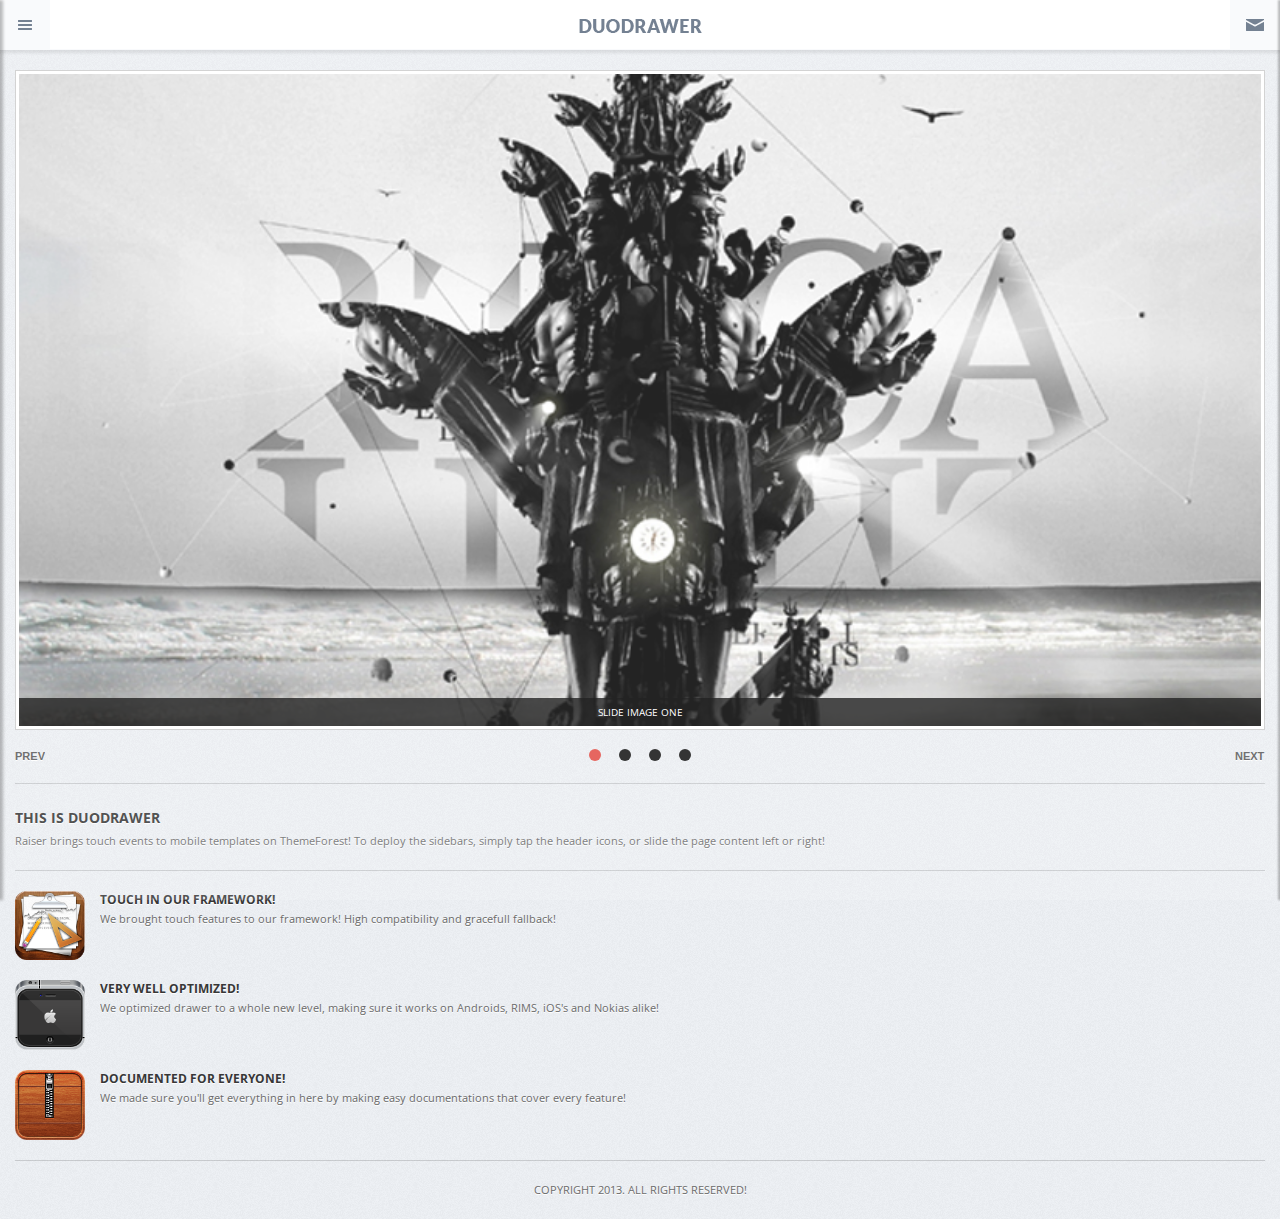
<file: WebContent/code1/index.html>
<!DOCTYPE html>
<head>
<meta http-equiv="Content-Type" content="text/html; charset=utf-8" />
<meta name="Keywords" 		content="Epsilon, mobile, framework, css3, html5, javascript, retina" />
<meta name="Description" 	content="Epsilon based mobile retina webpp template!" />
<!--Favicon shortcut link-->
<link type="image/x-icon"  rel="shortcut icon" href="images/splash/favicon.ico" />
<link type="image/x-icon"  rel="icon"		   href="images/splash/favicon.ico" />
<!--Declare page as mobile friendly --> 
<meta name="viewport" content="user-scalable=no, initial-scale=1.0, maximum-scale=1.0"/>
<!-- Declare page as iDevice WebApp friendly -->
<meta name="apple-mobile-web-app-capable" content="yes"/>
<!-- iDevice WebApp Splash Screen, Regular Icon, iPhone, iPad, iPod Retina Icons -->
<link rel="apple-touch-icon" sizes="114x114" href="images/splash/splash-icon.png"> 
<link rel="apple-touch-startup-image" href="images/splash/splash-screen.png" media="screen and (max-device-width: 320px)" /> 
<link rel="apple-touch-startup-image" href="images/splash/splash-screen@2x.png" media="(max-device-width: 480px) and (-webkit-min-device-pixel-ratio: 2)" /> 
<link rel="apple-touch-startup-image" href="images/splash/splash-screen@3x.png" sizes="640x1096">

<!-- Page Title -->
<title>Epsilon Framework</title>

<!-- Stylesheet Load -->
<link href="styles/style.css"				rel="stylesheet" 	type="text/css">
<link href="styles/framework-style.css" 	rel="stylesheet" 	type="text/css">
<link href="styles/framework.css" 			rel="stylesheet" 	type="text/css">
<link href="styles/coach.css"				rel="stylesheet" 	type="text/css">
<link href="styles/icons.css"				rel="stylesheet" 	type="text/css">
<link href="styles/retina.css" 				rel="stylesheet" 	type="text/css" 	media="only screen and (-webkit-min-device-pixel-ratio: 2)" />

<!--Page Scripts Load -->
<script src="scripts/jquery.min.js"		type="text/javascript"></script>	
<script src="scripts/jquery-ui-min.js"  type="text/javascript"></script>
<script src="scripts/colorbox.js"		type="text/javascript"></script>
<script src="scripts/hammer.js"			type="text/javascript"></script>	
<script src="scripts/subscribe.js"		type="text/javascript"></script>
<script src="scripts/contact.js"		type="text/javascript"></script>
<script src="scripts/swipe.js"			type="text/javascript"></script>
<script src="scripts/swipebox.js"		type="text/javascript"></script>
<script src="scripts/retina.js"			type="text/javascript"></script>
<script src="scripts/custom.js"			type="text/javascript"></script>
<script src="scripts/framework.js"		type="text/javascript"></script>
</head>

<body>

<div id="preloader">
	<div id="status">
    	<p class="center-text">
			Loading the content...
            <em>Loading depends on your connection speed!</em>
        </p>
    </div>
</div>


<div class="page-coach">
	<div class="portrait-coach">
        <span  style="top:-10px; left:50px;" class="coach-arrow arrow9">
            <p class="center-text" style="padding-top:20px; padding-left:75px;">Tap to deploy <br> sidebar menu!</p>
        </span>
        
        <span style="top:40px; right:10px;" class="coach-arrow arrow2">
            <p style="padding-top:85px; padding-left:105px;">Contact and subscribe from sidebar!</p>
        </span>
        
        <span style="top:180px; left:50px;" class="coach-arrow arrow1">
            <p class="center-text" style="padding-top:35px; padding-left:70px;">Touch enabled <br> image slider!</p>
        </span>
        
        <span style="top:280px; left:35%;" class="coach-arrow arrow16">
            <p class="center-text" style="padding-top:125px; margin-left:-100px;">Touch anywhere <br> to dismiss!</p>
        </span>

    </div>    
    <div class="landscape-coach">        
        <span style="left:47%; top:15%;" class="coach-arrow arrow12">
            <p style="text-align:center; padding-top:100px; margin-left:-160px;">
            	This page has a lot of responsive features!<br>
                That means they expand when the device is in landscape!<br>
				Flip your device back in portrait mode to continue the tutorial!<br>      
            </p>
        </span>
    </div>
</div>

<div class="header">
	<a href="#" class="deploy-left-sidebar"></a>
	<a href="#" class="deploy-right-sidebar"></a>
    <a href="#" class="top-logo"><img src="images/misc/logo.png" class="replace-2x" width="125" alt="img"></a>
</div>

<div class="content-box shadow">
    <div class="content">

        <div class="container no-bottom">
            <div id="slider" class="swipe">
                <div class="swipe-wrap">
                    <div  class="wrap">
                      <img class="swipe-image responsive-image" src="images/slider/1.jpg" alt="img">
                      <p class="swipe-text">Slide Image One</p>
                    </div>
                    <div class="wrap">
                      <img class="swipe-image responsive-image" src="images/slider/2.jpg" alt="img">
                      <p class="swipe-text">Slide Image Two</p>
                    </div>
                    <div class="wrap">
                      <img class="swipe-image responsive-image" src="images/slider/3.jpg" alt="img">
                      <p class="swipe-text">Slide Image Three</p>
                    </div>
                    <div class="wrap">
                      <img class="swipe-image responsive-image" src="images/slider/4.jpg" alt="img">
                      <p class="swipe-text">Slide Image Four</p>
                    </div>
          
                </div> 
                <ul id="position">
                    <li id="one"		class="on"></li>
                    <li id="two"		class=""></li>
                    <li id="three" 		class=" "></li>
                    <li id="four"		class=" "></li>
                </ul>   
                
                <a href="#" class="prev-but-swipe">NEXT</a>
                <a href="#" class="next-but-swipe">PREV</a>      
            </div>  
        </div>

        <div class="decoration"></div>
            
        <div class="container no-bottom">
           <h5 class="uppercase">THIS IS DUODRAWER</h5>
           <p>Raiser brings touch events to mobile templates on ThemeForest! To deploy the sidebars, simply tap the header icons, or slide the page content left or right! </p> 
        </div>
        
        <div class="decoration"></div>
        
        <div class="container">
            <img class="column-icon" src="images/icons-large/icon1@2x.png" width="85" alt="img">
            <h6 class="uppercase">Touch in our framework!</h6>
            <p class="no-bottom">We brought touch features to our framework! High compatibility and gracefull fallback! </p> 
        </div> 
        
        <div class="container">
            <img class="column-icon" src="images/icons-large/icon2@2x.png" width="85" alt="img">
            <h6 class="uppercase">Very well optimized!</h6>
            <p class="no-bottom">We optimized drawer to a whole new level, making sure it works on Androids, RIMS, iOS's and Nokias alike! </p> 
        </div> 
        
        <div class="container">
            <img class="column-icon" src="images/icons-large/icon4@2x.png" width="85" alt="img">
            <h6 class="uppercase">Documented for everyone!</h6>
            <p class="no-bottom">We made sure you'll get everything in here by making easy documentations that cover every feature! </p> 
        </div>
           
        <div class="decoration"></div>      
        <p class="center-text uppercase footer-text">
            Copyright 2013. All rights reserved!
        </p>
            
    </div>
</div>

<div class="sidebar-left">
	<div class="sidebar-scroll-left">
    	<div class="sidebar-header-left">
			<img src="images/misc/logo-sidebar.png" class="sidebar-left-logo replace-2x" width="125" alt="img">
        	<a href="#" class="close-sidebar-left"></a>
    	</div>
    
        <a href="" class="nav-item home-nav">HOMEPAGE<em class="icon-active"></em></a>
        <a href="#" id="submenu-one" class="nav-item info-nav">Location<em class="icon-drop"></em></a>
            <div class="submenu submenu-one">
            	<a href="intro.html"><em></em>My Home</a>
                <a href="type.html"><em></em>My Location</a>
            </div>
        <a href="#" id="submenu-two" class="nav-item folio-nav">Favourites<em class="icon-drop"></em></a>
            <div class="submenu submenu-two">
            	<a href="ffolio.html"><em></em>Deals</a>
                <a href="onecol.html"><em></em>Events</a>
                <a href="twocol.html"><em></em>Jobs</a>
            </div>
        <a href="video.html" class="nav-item settings-nav">Settings<em class="icon-page"></em></a>
        
    </div>
</div>

<div class="sidebar-right">
	<div class="sidebar-scroll-right">
    	<div class="sidebar-header-right">
        	<a href="#" class="close-sidebar-right"></a>
			<img src="images/misc/logo-sidebar.png" class="sidebar-right-logo replace-2x" width="125" alt="img">
    	</div>
        <p class="sidebar-divider-text">Buzz Type</p>
        <a href="DealsListView.html" class="nav-item call-nav">Deals<em class="icon-page"></em></a>
        <a href="EventsListView.html" class="nav-item call-nav">Events<em class="icon-page"></em></a>
        <a href="JobsListView.html" class="nav-item call-nav">Jobs<em class="icon-page"></em></a>
         
        <p class="sidebar-divider-text">SOCIAL NETWORKS</p>
        
        <a href="#" class="nav-item facebook-nav">FACEBOOK<em class="icon-page"></em></a>
        <a href="#" class="nav-item twitter-nav">Google+<em class="icon-page"></em></a>
        <a href="#" class="nav-item twitter-nav">TWITTER<em class="icon-page"></em></a>
        
        <p class="copyright-sidebar right-sidebar-copyright">Copyright 2013. All rights reserved!</p>
        
    </div>
</div>




</body>
</html>
</file>
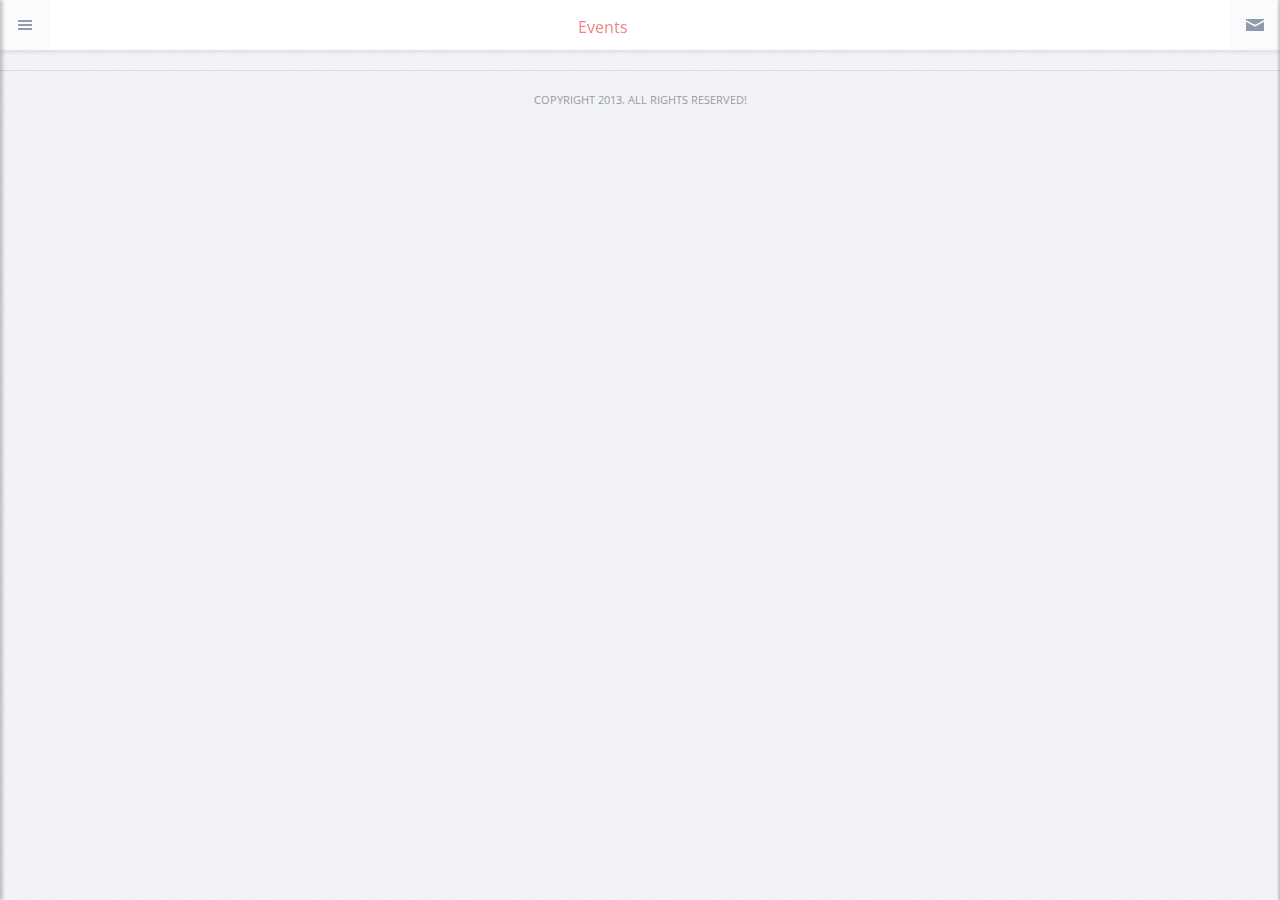
<file: WebContent/code/EventsListView2.html>
<!DOCTYPE html>
<head>
<meta http-equiv="Content-Type" content="text/html; charset=utf-8" />
<meta name="Keywords" 		content="Epsilon, mobile, framework, css3, html5, javascript, retina" />
<meta name="Description" 	content="Epsilon based mobile retina webpp template!" />
<!--Favicon shortcut link-->
<link type="image/x-icon"  rel="shortcut icon" href="images/splash/favicon.ico" />
<link type="image/x-icon"  rel="icon"		   href="images/splash/favicon.ico" />
<!--Declare page as mobile friendly --> 
<meta name="viewport" content="user-scalable=no, initial-scale=1.0, maximum-scale=1.0"/>
<!-- Declare page as iDevice WebApp friendly -->
<meta name="apple-mobile-web-app-capable" content="yes"/>
<!-- iDevice WebApp Splash Screen, Regular Icon, iPhone, iPad, iPod Retina Icons -->
<link rel="apple-touch-icon" sizes="114x114" href="images/splash/splash-icon.png"> 
<link rel="apple-touch-startup-image" href="images/splash/splash-screen.png" media="screen and (max-device-width: 320px)" /> 
<link rel="apple-touch-startup-image" href="images/splash/splash-screen@2x.png" media="(max-device-width: 480px) and (-webkit-min-device-pixel-ratio: 2)" /> 
<link rel="apple-touch-startup-image" href="images/splash/splash-screen@3x.png" sizes="640x1096">

<!-- Page Title -->
<title>Epsilon Framework</title>

<!-- Stylesheet Load -->
<link href="styles/style.css"				rel="stylesheet" 	type="text/css">
<link href="styles/framework-style.css" 	rel="stylesheet" 	type="text/css">
<link href="styles/framework.css" 			rel="stylesheet" 	type="text/css">
<link href="styles/icons.css"				rel="stylesheet" 	type="text/css">
<link href="styles/retina.css" 				rel="stylesheet" 	type="text/css" 	media="only screen and (-webkit-min-device-pixel-ratio: 2)" />

<!--Page Scripts Load -->
<script src="scripts/jquery.min.js"		type="text/javascript"></script>	
<script src="scripts/jquery-ui-min.js"  type="text/javascript"></script>
<script src="scripts/colorbox.js"		type="text/javascript"></script>
<script src="scripts/hammer.js"			type="text/javascript"></script>	
<script src="scripts/subscribe.js"		type="text/javascript"></script>
<script src="scripts/contact.js"		type="text/javascript"></script>
<script src="scripts/swipe.js"			type="text/javascript"></script>
<script src="scripts/swipebox.js"		type="text/javascript"></script>
<script src="scripts/retina.js"			type="text/javascript"></script>
<script src="scripts/custom.js"			type="text/javascript"></script>
<script src="scripts/framework.js"		type="text/javascript"></script>
</head>

<body>

<div id="preloader">
	<div id="status">
    	<p class="center-text">
			Loading the content...
            <em>Loading depends on your connection speed!</em>
        </p>
    </div>
</div>


<div class="header">
	<a href="#" class="deploy-left-sidebar"></a>
	<a href="#" class="deploy-right-sidebar"></a>
    <a href="#" class="top-logo">
    	Events
    	<!-- <img src="images/misc/logo.png" class="replace-2x" width="125" alt="img"> -->
    </a></div>

<div class="content-box">
    
       <div class="container no-bottom">

       </div>	

        <div class="decoration"></div>      
        <p class="center-text uppercase footer-text">
            Copyright 2013. All rights reserved!
        </p>

</div>

<div class="sidebar-left">
	<div class="sidebar-scroll-left">
    	<div class="sidebar-header-left">
			<img src="images/misc/logo-sidebar.png" class="sidebar-left-logo replace-2x" width="125" alt="img">
        	<a href="#" class="close-sidebar-left"></a>
    	</div>
    
        <a href="" class="nav-item home-nav">HOMEPAGE<em class="icon-active"></em></a>
        <a href="#" id="submenu-one" class="nav-item info-nav">Location<em class="icon-drop"></em></a>
            <div class="submenu submenu-one">
            	<a href="intro.html"><em></em>My Home</a>
                <a href="type.html"><em></em>My Location</a>
            </div>
        <a href="#" id="submenu-two" class="nav-item folio-nav">Favourites<em class="icon-drop"></em></a>
            <div class="submenu submenu-two">
            	<a href="ffolio.html"><em></em>Deals</a>
                <a href="onecol.html"><em></em>Events</a>
                <a href="twocol.html"><em></em>Jobs</a>
            </div>
        <a href="video.html" class="nav-item settings-nav">Settings<em class="icon-page"></em></a>
        
    </div>
</div>

<div class="sidebar-right">
	<div class="sidebar-scroll-right">
    	<div class="sidebar-header-right">
        	<a href="#" class="close-sidebar-right"></a>
			<img src="images/misc/logo-sidebar.png" class="sidebar-right-logo replace-2x" width="125" alt="img">
    	</div>
        <p class="sidebar-divider-text">Buzz Type</p>
        <a href="DealsListView.html" class="nav-item call-nav">Deals<em class="icon-page"></em></a>
        <a href="EventsListView.html" class="nav-item call-nav">Events<em class="icon-page"></em></a>
        <a href="JobsListView.html" class="nav-item call-nav">Jobs<em class="icon-page"></em></a>
         
        <p class="sidebar-divider-text">SOCIAL NETWORKS</p>
        
        <a href="#" class="nav-item facebook-nav">FACEBOOK<em class="icon-page"></em></a>
        <a href="#" class="nav-item twitter-nav">Google+<em class="icon-page"></em></a>
        <a href="#" class="nav-item twitter-nav">TWITTER<em class="icon-page"></em></a>
        
        <p class="copyright-sidebar right-sidebar-copyright">Copyright 2013. All rights reserved!</p>
        
    </div>
</div>


</body>
</html>
</file>
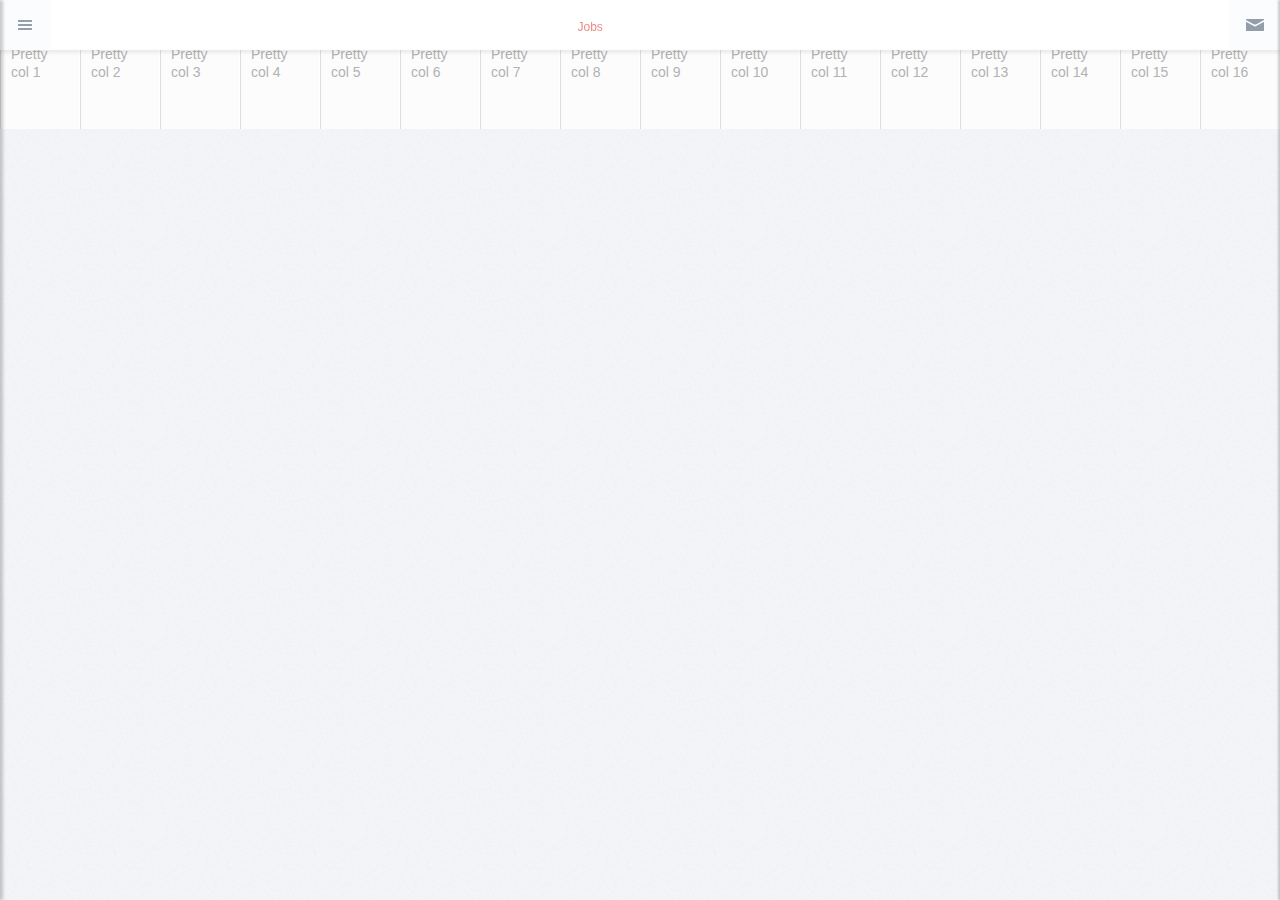
<file: WebContent/code/JobsListView.html>
<!DOCTYPE html>
<head>
<meta http-equiv="Content-Type" content="text/html; charset=utf-8" />
<meta name="Keywords" 		content="Epsilon, mobile, framework, css3, html5, javascript, retina" />
<meta name="Description" 	content="Epsilon based mobile retina webpp template!" />
<!--Favicon shortcut link-->
<link type="image/x-icon"  rel="shortcut icon" href="images/splash/favicon.ico" />
<link type="image/x-icon"  rel="icon"		   href="images/splash/favicon.ico" />
<!--Declare page as mobile friendly --> 
<meta name="viewport" content="user-scalable=no, initial-scale=1.0, maximum-scale=1.0"/>
<!-- Declare page as iDevice WebApp friendly -->
<meta name="apple-mobile-web-app-capable" content="yes"/>
<!-- iDevice WebApp Splash Screen, Regular Icon, iPhone, iPad, iPod Retina Icons -->
<link rel="apple-touch-icon" sizes="114x114" href="images/splash/splash-icon.png"> 
<link rel="apple-touch-startup-image" href="images/splash/splash-screen.png" media="screen and (max-device-width: 320px)" /> 
<link rel="apple-touch-startup-image" href="images/splash/splash-screen@2x.png" media="(max-device-width: 480px) and (-webkit-min-device-pixel-ratio: 2)" /> 
<link rel="apple-touch-startup-image" href="images/splash/splash-screen@3x.png" sizes="640x1096">

<!-- Page Title -->
<title>Epsilon Framework</title>

<!-- Stylesheet Load -->
<link href="styles/style.css"				rel="stylesheet" 	type="text/css">
<link href="styles/framework-style.css" 	rel="stylesheet" 	type="text/css">
<link href="styles/framework.css" 			rel="stylesheet" 	type="text/css">
<link href="styles/icons.css"				rel="stylesheet" 	type="text/css">
<link href="styles/retina.css" 				rel="stylesheet" 	type="text/css" 	media="only screen and (-webkit-min-device-pixel-ratio: 2)" />

<!--Page Scripts Load -->
<script src="scripts/jquery.min.js"		type="text/javascript"></script>	
<script src="scripts/jquery-ui-min.js"  type="text/javascript"></script>
<script src="scripts/colorbox.js"		type="text/javascript"></script>
<script src="scripts/hammer.js"			type="text/javascript"></script>	
<script src="scripts/subscribe.js"		type="text/javascript"></script>
<script src="scripts/contact.js"		type="text/javascript"></script>
<script src="scripts/swipe.js"			type="text/javascript"></script>
<script src="scripts/swipebox.js"		type="text/javascript"></script>
<script src="scripts/retina.js"			type="text/javascript"></script>
<script src="scripts/custom.js"			type="text/javascript"></script>
<script src="scripts/framework.js"		type="text/javascript"></script>

<script type="text/javascript" src="scripts/iscroll.js"></script>

<script type="text/javascript">

var myScroll;
function loaded() {
	myScroll = new iScroll('wrapper');
}

document.addEventListener('touchmove', function (e) { e.preventDefault(); }, false);

document.addEventListener('DOMContentLoaded', loaded, false);

</script>
<style type="text/css" media="all">
body,ul,li {
	padding:0;
	margin:0;
}

body {
	font-size:12px;
	-webkit-user-select:none;
    -webkit-text-size-adjust:none;
/*	-webkit-box-sizing:border-box;*/
	font-family:helvetica;
/*	padding-bottom:45px;	/*	This prevents the scroller to lock if the user swipes down outside of the screen.
							 	NOT needed if in home screen mode. */
}

#header {
	position:absolute; z-index:2;
	top:0; left:0;
	width:100%;
	height:45px;
	line-height:45px;
	background-image:-webkit-gradient(linear, 0 0, 0 100%, color-stop(0, #fe96c9), color-stop(0.05, #d51875), color-stop(1, #7b0a2e));
	background-image:-moz-linear-gradient(top, #fe96c9, #d51875 5%, #7b0a2e);
	background-image:-o-linear-gradient(top, #fe96c9, #d51875 5%, #7b0a2e);
	padding:0;
	color:#eee;
	font-size:20px;
	text-align:center;
}

#header a {
	color:#f3f3f3;
	text-decoration:none;
	font-weight:bold;
	text-shadow:0 -1px 0 rgba(0,0,0,0.5);
}

#wrapper {
	position:absolute; z-index:1;
	top:45px; bottom:0; left:0;
	width:100%;
	background:#aaa;
	overflow:auto;
}

#scroller {
	width:2040px;
	height:100%;
	float:left;
	padding:0;
}

#scroller ul {
	list-style:none;
	display:block;
	float:left;
	width:100%;
	height:100%;
	padding:0;
	margin:0;
	text-align:left;
}

#scroller li {
	display:block;
	vertical-align:middle;
	float:left;
	padding:0 10px;
	width:80px;
	height:100%;
	border-left:1px solid #ccc;
	border-right:1px solid #fff;
	background-color:#fafafa;
	font-size:14px;
}
</style>
</head>

<body>

<div id="preloader">
	<div id="status">
    	<p class="center-text">
			Loading the content...
            <em>Loading depends on your connection speed!</em>
        </p>
    </div>
</div>


<div class="header">
	<a href="#" class="deploy-left-sidebar"></a>
	<a href="#" class="deploy-right-sidebar"></a>
    <a href="#" class="top-logo">
    	Jobs
    	<!-- <img src="images/misc/logo.png" class="replace-2x" width="125" alt="img"> -->
    </a></div>

<div class="content-box">
    
       <div class="container no-bottom" style="position:static;">
			<div id="header"><a href="http://cubiq.org/iscroll">iScroll</a></div>

<div id="wrapper">
	<div id="scroller">
		<ul id="thelist">
			<li>Pretty col 1</li>
			<li>Pretty col 2</li>
			<li>Pretty col 3</li>
			<li>Pretty col 4</li>
			<li>Pretty col 5</li>
			<li>Pretty col 6</li>
			<li>Pretty col 7</li>
			<li>Pretty col 8</li>
			<li>Pretty col 9</li>
			<li>Pretty col 10</li>
			<li>Pretty col 11</li>
			<li>Pretty col 12</li>
			<li>Pretty col 13</li>
			<li>Pretty col 14</li>
			<li>Pretty col 15</li>
			<li>Pretty col 16</li>
			<li>Pretty col 17</li>
			<li>Pretty col 18</li>
			<li>Pretty col 19</li>
			<li>Pretty col 20</li>
		</ul>
	</div>
</div>
       </div>	

        <div class="decoration"></div>      
        <p class="center-text uppercase footer-text">
            Copyright 2013. All rights reserved!
        </p>

</div>

<div class="sidebar-left">
	<div class="sidebar-scroll-left">
    	<div class="sidebar-header-left">
			<img src="images/misc/logo-sidebar.png" class="sidebar-left-logo replace-2x" width="125" alt="img">
        	<a href="#" class="close-sidebar-left"></a>
    	</div>
    
        <a href="" class="nav-item home-nav">HOMEPAGE<em class="icon-active"></em></a>
        <a href="#" id="submenu-one" class="nav-item info-nav">Location<em class="icon-drop"></em></a>
            <div class="submenu submenu-one">
            	<a href="intro.html"><em></em>My Home</a>
                <a href="type.html"><em></em>My Location</a>
            </div>
        <a href="#" id="submenu-two" class="nav-item folio-nav">Favourites<em class="icon-drop"></em></a>
            <div class="submenu submenu-two">
            	<a href="ffolio.html"><em></em>Deals</a>
                <a href="onecol.html"><em></em>Events</a>
                <a href="twocol.html"><em></em>Jobs</a>
            </div>
        <a href="video.html" class="nav-item settings-nav">Settings<em class="icon-page"></em></a>
        
    </div>
</div>

<div class="sidebar-right">
	<div class="sidebar-scroll-right">
    	<div class="sidebar-header-right">
        	<a href="#" class="close-sidebar-right"></a>
			<img src="images/misc/logo-sidebar.png" class="sidebar-right-logo replace-2x" width="125" alt="img">
    	</div>
        <p class="sidebar-divider-text">Buzz Type</p>
        <a href="DealsListView.html" class="nav-item call-nav">Deals<em class="icon-page"></em></a>
        <a href="EventsListView.html" class="nav-item call-nav">Events<em class="icon-page"></em></a>
        <a href="JobsListView.html" class="nav-item call-nav">Jobs<em class="icon-page"></em></a>
         
        <p class="sidebar-divider-text">SOCIAL NETWORKS</p>
        
        <a href="#" class="nav-item facebook-nav">FACEBOOK<em class="icon-page"></em></a>
        <a href="#" class="nav-item twitter-nav">Google+<em class="icon-page"></em></a>
        <a href="#" class="nav-item twitter-nav">TWITTER<em class="icon-page"></em></a>
        
        <p class="copyright-sidebar right-sidebar-copyright">Copyright 2013. All rights reserved!</p>
        
    </div>
</div>


</body>
</html>
</file>
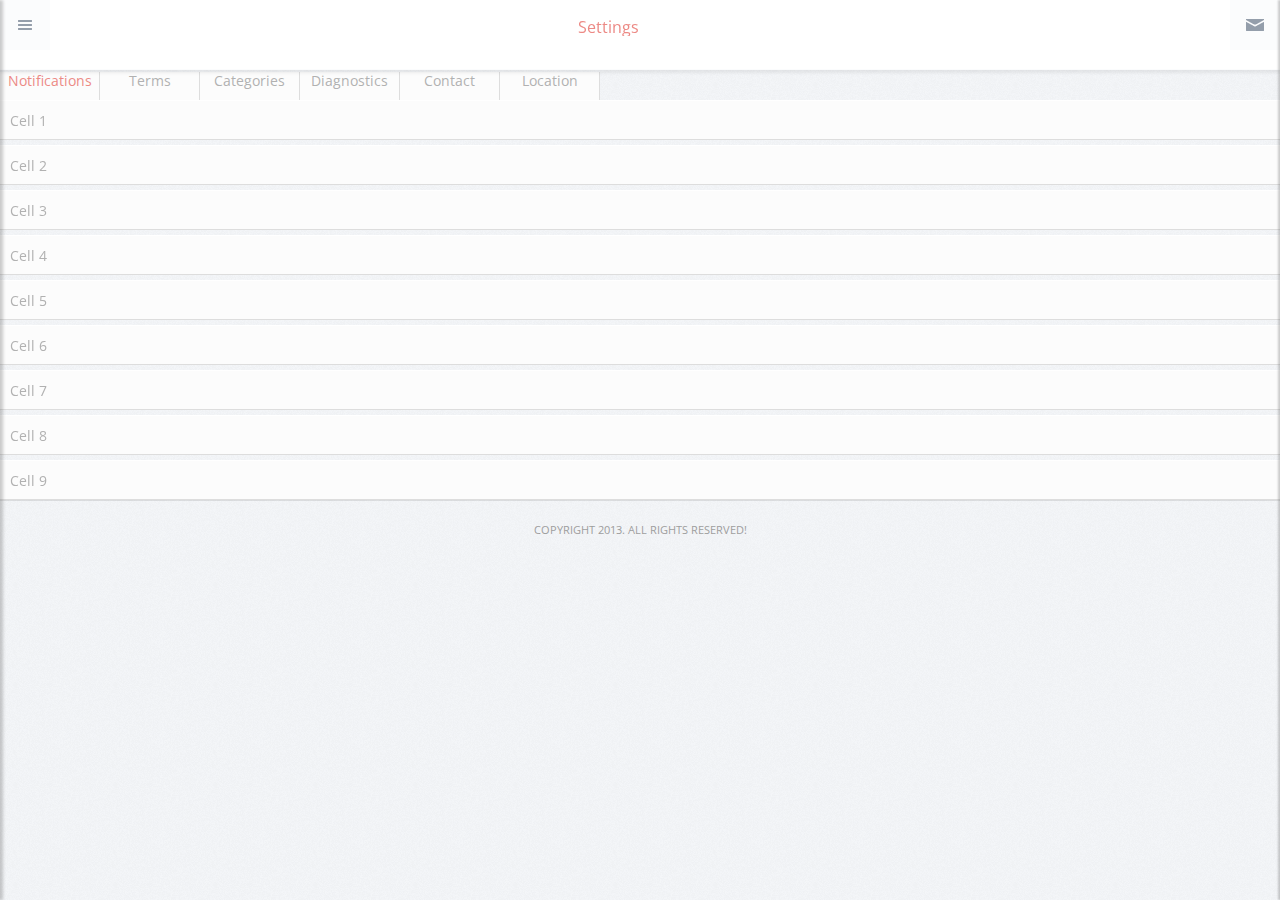
<file: WebContent/code/notification.html>
<!DOCTYPE html>
<head>
<meta http-equiv="Content-Type" content="text/html; charset=utf-8" />
<meta name="Keywords" 		content="Epsilon, mobile, framework, css3, html5, javascript, retina" />
<meta name="Description" 	content="Epsilon based mobile retina webpp template!" />
<!--Favicon shortcut link-->
<link type="image/x-icon"  rel="shortcut icon" href="images/splash/favicon.ico" />
<link type="image/x-icon"  rel="icon"		   href="images/splash/favicon.ico" />
<!--Declare page as mobile friendly --> 
<meta name="viewport" content="user-scalable=no, initial-scale=1.0, maximum-scale=1.0"/>
<!-- Declare page as iDevice WebApp friendly -->
<meta name="apple-mobile-web-app-capable" content="yes"/>
<!-- iDevice WebApp Splash Screen, Regular Icon, iPhone, iPad, iPod Retina Icons -->
<link rel="apple-touch-icon" sizes="114x114" href="images/splash/splash-icon.png"> 
<link rel="apple-touch-startup-image" href="images/splash/splash-screen.png" media="screen and (max-device-width: 320px)" /> 
<link rel="apple-touch-startup-image" href="images/splash/splash-screen@2x.png" media="(max-device-width: 480px) and (-webkit-min-device-pixel-ratio: 2)" /> 
<link rel="apple-touch-startup-image" href="images/splash/splash-screen@3x.png" sizes="640x1096">

<!-- Page Title -->
<title>Epsilon Framework</title>

<!-- Stylesheet Load -->
<link href="styles/style.css"				rel="stylesheet" 	type="text/css">
<link href="styles/framework-style.css" 	rel="stylesheet" 	type="text/css">
<link href="styles/framework.css" 			rel="stylesheet" 	type="text/css">
<link href="styles/icons.css"				rel="stylesheet" 	type="text/css">
<link href="styles/retina.css" 				rel="stylesheet" 	type="text/css" 	media="only screen and (-webkit-min-device-pixel-ratio: 2)" />

<!--Page Scripts Load -->
<script src="scripts/jquery.min.js"		type="text/javascript"></script>	
<script src="scripts/jquery-ui-min.js"  type="text/javascript"></script>
<script src="scripts/colorbox.js"		type="text/javascript"></script>
<script src="scripts/hammer.js"			type="text/javascript"></script>	
<script src="scripts/subscribe.js"		type="text/javascript"></script>
<script src="scripts/contact.js"		type="text/javascript"></script>
<script src="scripts/swipe.js"			type="text/javascript"></script>
<script src="scripts/swipebox.js"		type="text/javascript"></script>
<script src="scripts/retina.js"			type="text/javascript"></script>
<script src="scripts/custom.js"			type="text/javascript"></script>
<script src="scripts/framework.js"		type="text/javascript"></script>
<script src="scripts/iscroll.js"		type="text/javascript"></script>

</head>

<body>

<div id="preloader">
	<div id="status">
    	<p class="center-text">
			Loading the content...
            <em>Loading depends on your connection speed!</em>
        </p>
    </div>
</div>


<div class="header" style="height:70px;">
	<a href="#" class="deploy-left-sidebar"></a>
	<a href="#" class="deploy-right-sidebar"></a>
    <a href="#" class="top-logo">
    	Settings
    	<!-- <img src="images/misc/logo.png" class="replace-2x" width="125" alt="img"> -->
    </a>


</div>

<div class="content-box">
    
    <div class="container no-bottom">
    	<div id="hscroll_wrapper" style="margin-top: 2px;height: 28px;" >
	<div id="scroller" style="width:auto;">
		<ul>
			<li><a href="notification.html" >Notifications</a></li>
			<li>Terms</li>
			<li>Categories</li>
			<li>Diagnostics</li>
			<li>Contact</li>
			<li>Location</li>
		</ul>
	</div>
	</div>
			<div id="vscroll_wrapper"  style="height:400px;">
		<div id="vscroller">
			<ul>
				<li>Cell 1</li>
				<li>Cell 2</li>
				<li>Cell 3</li>
				<li>Cell 4</li>
				<li>Cell 5</li>
				<li>Cell 6</li>
				<li>Cell 7</li>
				<li>Cell 8</li>
				<li>Cell 9</li>
				<li>Cell 10</li>
				<li>Cell 11</li>
				<li>Cell 12</li>
				<li>Cell 13</li>
				<li>Cell 14</li>
				<li>Cell 15</li>
				<li>Cell 16</li>
				<li>Cell 17</li>
				<li>Cell 18</li>
				<li>Cell 19</li>
				<li>Cell 20</li>
				<li>Cell 21</li>
				<li>Cell 22</li>
				<li>Cell 23</li>
				<li>Cell 24</li>
				<li>Cell 25</li>
				<li>Cell 26</li>
				<li>Cell 27</li>
				<li>Cell 28</li>
				<li>Cell 29</li>
				<li>Cell 30</li>
			</ul>
		</div>
		</div>
    </div>
<!--        <div class="container no-bottom">
		
		<div id="vscroll_wrapper"  style="height:400px;">
		<div id="vscroller">
			<ul>
				<li>Cell 1</li>
				<li>Cell 2</li>
				<li>Cell 3</li>

			</ul>
		</div>
		</div>
       </div> -->	

        <div class="decoration"></div>      
        <p class="center-text uppercase footer-text">
            Copyright 2013. All rights reserved!
        </p>

</div>

<div class="sidebar-left">
	<div class="sidebar-scroll-left">
    	<div class="sidebar-header-left">
			<img src="images/misc/logo-sidebar.png" class="sidebar-left-logo replace-2x" width="125" alt="img">
        	<a href="#" class="close-sidebar-left"></a>
    	</div>
    
        <a href="" class="nav-item home-nav">HOMEPAGE<em class="icon-active"></em></a>
        <a href="#" id="submenu-one" class="nav-item info-nav">Location<em class="icon-drop"></em></a>
            <div class="submenu submenu-one">
            	<a href="intro.html"><em></em>My Home</a>
                <a href="type.html"><em></em>My Location</a>
            </div>
        <a href="#" id="submenu-two" class="nav-item folio-nav">Favourites<em class="icon-drop"></em></a>
            <div class="submenu submenu-two">
            	<a href="ffolio.html"><em></em>Deals</a>
                <a href="onecol.html"><em></em>Events</a>
                <a href="twocol.html"><em></em>Jobs</a>
            </div>
        <a href="video.html" class="nav-item settings-nav">Settings<em class="icon-page"></em></a>
        
    </div>
</div>

<div class="sidebar-right">
	<div class="sidebar-scroll-right">
    	<div class="sidebar-header-right">
        	<a href="#" class="close-sidebar-right"></a>
			<img src="images/misc/logo-sidebar.png" class="sidebar-right-logo replace-2x" width="125" alt="img">
    	</div>
        <p class="sidebar-divider-text">Buzz Type</p>
        <a href="DealsListView.html" class="nav-item call-nav">Deals<em class="icon-page"></em></a>
        <a href="EventsListView.html" class="nav-item call-nav">Events<em class="icon-page"></em></a>
        <a href="JobsListView.html" class="nav-item call-nav">Jobs<em class="icon-page"></em></a>
         
        <p class="sidebar-divider-text">SOCIAL NETWORKS</p>
        
        <a href="#" class="nav-item facebook-nav">FACEBOOK<em class="icon-page"></em></a>
        <a href="#" class="nav-item twitter-nav">Google+<em class="icon-page"></em></a>
        <a href="#" class="nav-item twitter-nav">TWITTER<em class="icon-page"></em></a>
        
        <p class="copyright-sidebar right-sidebar-copyright">Copyright 2013. All rights reserved!</p>
        
    </div>
</div>

<script>
	$(function(){
		myScroll = new IScroll('#hscroll_wrapper', { scrollX: true, scrollY: false, mouseWheel: true });
	        myScroll1 = new IScroll('#vscroll_wrapper', { scrollX: false, scrollY: true, mouseWheel: true });
		document.addEventListener('touchmove', function (e) { e.preventDefault(); }, false);
	});
</script>

</body>
</html>
</file>
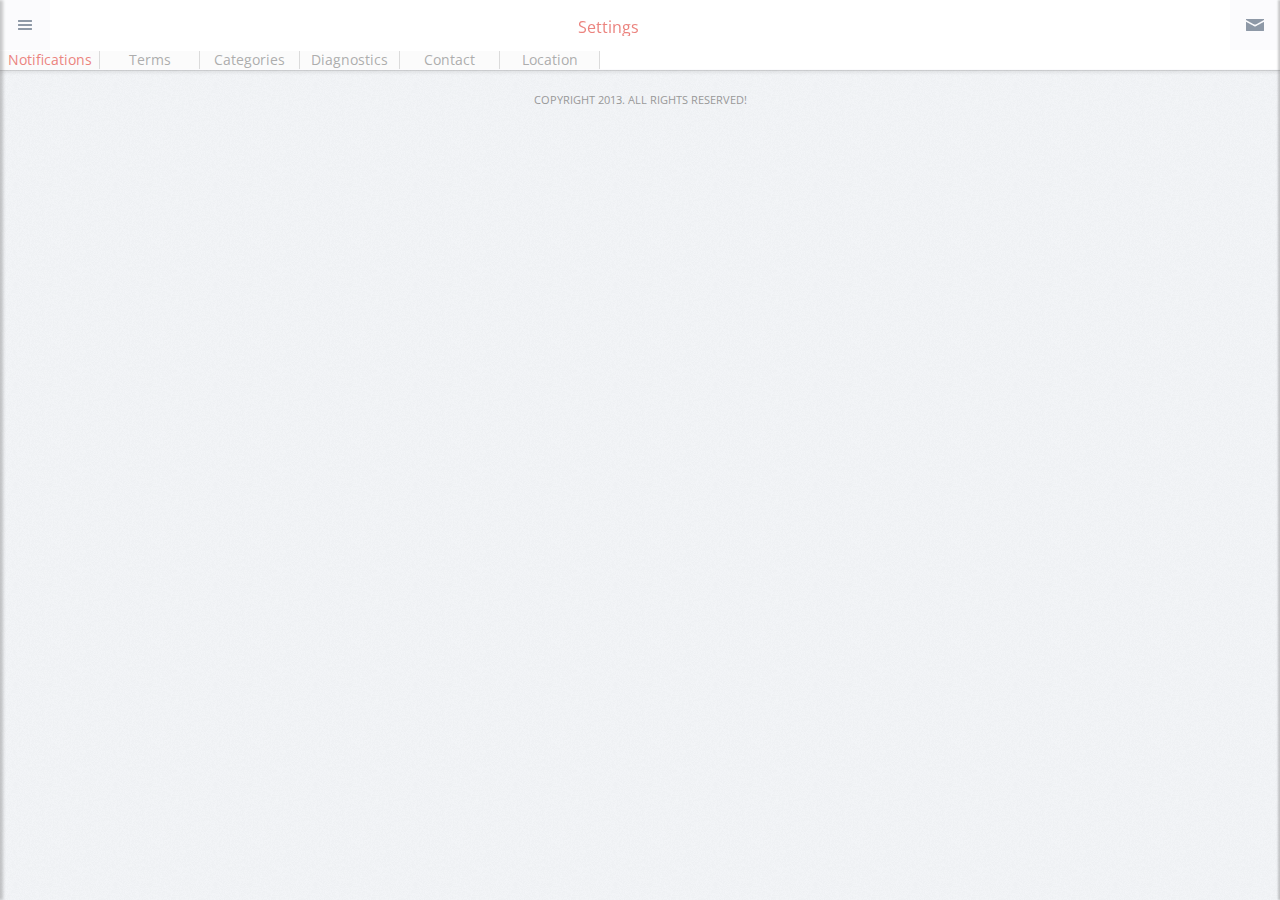
<file: WebContent/code/settings.html>
<!DOCTYPE html>
<head>
<meta http-equiv="Content-Type" content="text/html; charset=utf-8" />
<meta name="Keywords" 		content="Epsilon, mobile, framework, css3, html5, javascript, retina" />
<meta name="Description" 	content="Epsilon based mobile retina webpp template!" />
<!--Favicon shortcut link-->
<link type="image/x-icon"  rel="shortcut icon" href="images/splash/favicon.ico" />
<link type="image/x-icon"  rel="icon"		   href="images/splash/favicon.ico" />
<!--Declare page as mobile friendly --> 
<meta name="viewport" content="user-scalable=no, initial-scale=1.0, maximum-scale=1.0"/>
<!-- Declare page as iDevice WebApp friendly -->
<meta name="apple-mobile-web-app-capable" content="yes"/>
<!-- iDevice WebApp Splash Screen, Regular Icon, iPhone, iPad, iPod Retina Icons -->
<link rel="apple-touch-icon" sizes="114x114" href="images/splash/splash-icon.png"> 
<link rel="apple-touch-startup-image" href="images/splash/splash-screen.png" media="screen and (max-device-width: 320px)" /> 
<link rel="apple-touch-startup-image" href="images/splash/splash-screen@2x.png" media="(max-device-width: 480px) and (-webkit-min-device-pixel-ratio: 2)" /> 
<link rel="apple-touch-startup-image" href="images/splash/splash-screen@3x.png" sizes="640x1096">

<!-- Page Title -->
<title>Epsilon Framework</title>

<!-- Stylesheet Load -->
<link href="styles/style.css"				rel="stylesheet" 	type="text/css">
<link href="styles/framework-style.css" 	rel="stylesheet" 	type="text/css">
<link href="styles/framework.css" 			rel="stylesheet" 	type="text/css">
<link href="styles/icons.css"				rel="stylesheet" 	type="text/css">
<link href="styles/retina.css" 				rel="stylesheet" 	type="text/css" 	media="only screen and (-webkit-min-device-pixel-ratio: 2)" />

<!--Page Scripts Load -->
<script src="scripts/jquery.min.js"		type="text/javascript"></script>	
<script src="scripts/jquery-ui-min.js"  type="text/javascript"></script>
<script src="scripts/colorbox.js"		type="text/javascript"></script>
<script src="scripts/hammer.js"			type="text/javascript"></script>	
<script src="scripts/subscribe.js"		type="text/javascript"></script>
<script src="scripts/contact.js"		type="text/javascript"></script>
<script src="scripts/swipe.js"			type="text/javascript"></script>
<script src="scripts/swipebox.js"		type="text/javascript"></script>
<script src="scripts/retina.js"			type="text/javascript"></script>
<script src="scripts/custom.js"			type="text/javascript"></script>
<script src="scripts/framework.js"		type="text/javascript"></script>
<script src="scripts/iscroll.js"		type="text/javascript"></script>

</head>

<body>

<div id="preloader">
	<div id="status">
    	<p class="center-text">
			Loading the content...
            <em>Loading depends on your connection speed!</em>
        </p>
    </div>
</div>


<div class="header" style="height:70px;">
	<a href="#" class="deploy-left-sidebar"></a>
	<a href="#" class="deploy-right-sidebar"></a>
    <a href="#" class="top-logo">
    	Settings
    	<!-- <img src="images/misc/logo.png" class="replace-2x" width="125" alt="img"> -->
    </a>
	<div id="hscroll_wrapper" style="margin-top:-17px;height:30px;" >
	<div id="scroller">
		<ul>
			<li class="active" ><a href="notification.html" >Notifications</a></li>
			<li>Terms</li>
			<li>Categories</li>
			<li>Diagnostics</li>
			<li>Contact</li>
			<li>Location</li>
		</ul>
	</div>
	</div>

</div>

<div class="content-box">
    
       <div class="container no-bottom">

       </div>	

        <div class="decoration"></div>      
        <p class="center-text uppercase footer-text">
            Copyright 2013. All rights reserved!
        </p>

</div>


<div class="sidebar-left">
	<div class="sidebar-scroll-left">
    	<div class="sidebar-header-left">
			<img src="images/misc/logo-sidebar.png" class="sidebar-left-logo replace-2x" width="125" alt="img">
        	<a href="#" class="close-sidebar-left"></a>
    	</div>
    
        <a href="" class="nav-item home-nav">HOMEPAGE<em class="icon-active"></em></a>
        <a href="#" id="submenu-one" class="nav-item info-nav">Location<em class="icon-drop"></em></a>
            <div class="submenu submenu-one">
            	<a href="intro.html"><em></em>My Home</a>
                <a href="type.html"><em></em>My Location</a>
            </div>
        <a href="#" id="submenu-two" class="nav-item folio-nav">Favourites<em class="icon-drop"></em></a>
            <div class="submenu submenu-two">
            	<a href="ffolio.html"><em></em>Deals</a>
                <a href="onecol.html"><em></em>Events</a>
                <a href="twocol.html"><em></em>Jobs</a>
            </div>
        <a href="settings.html" class="nav-item settings-nav">Settings<em class="icon-page"></em></a>
        
    </div>
</div>

<div class="sidebar-right">
	<div class="sidebar-scroll-right">
    	<div class="sidebar-header-right">
        	<a href="#" class="close-sidebar-right"></a>
			<img src="images/misc/logo-sidebar.png" class="sidebar-right-logo replace-2x" width="125" alt="img">
    	</div>
        <p class="sidebar-divider-text">Buzz Type</p>
        <a href="DealsListView.html" class="nav-item call-nav">Deals<em class="icon-page"></em></a>
        <a href="EventsListView.html" class="nav-item call-nav">Events<em class="icon-page"></em></a>
        <a href="JobsListView.html" class="nav-item call-nav">Jobs<em class="icon-page"></em></a>
         
        <p class="sidebar-divider-text">SOCIAL NETWORKS</p>
        
        <a href="#" class="nav-item facebook-nav">FACEBOOK<em class="icon-page"></em></a>
        <a href="#" class="nav-item twitter-nav">Google+<em class="icon-page"></em></a>
        <a href="#" class="nav-item twitter-nav">TWITTER<em class="icon-page"></em></a>
        
        <p class="copyright-sidebar right-sidebar-copyright">Copyright 2013. All rights reserved!</p>
        
    </div>
</div>
<script>
	$(function(){
		myScroll = new IScroll('#hscroll_wrapper', { scrollX: true, scrollY: false, mouseWheel: true });
		document.addEventListener('touchmove', function (e) { e.preventDefault(); }, false);
	});
</script>


</body>
</html>
</file>
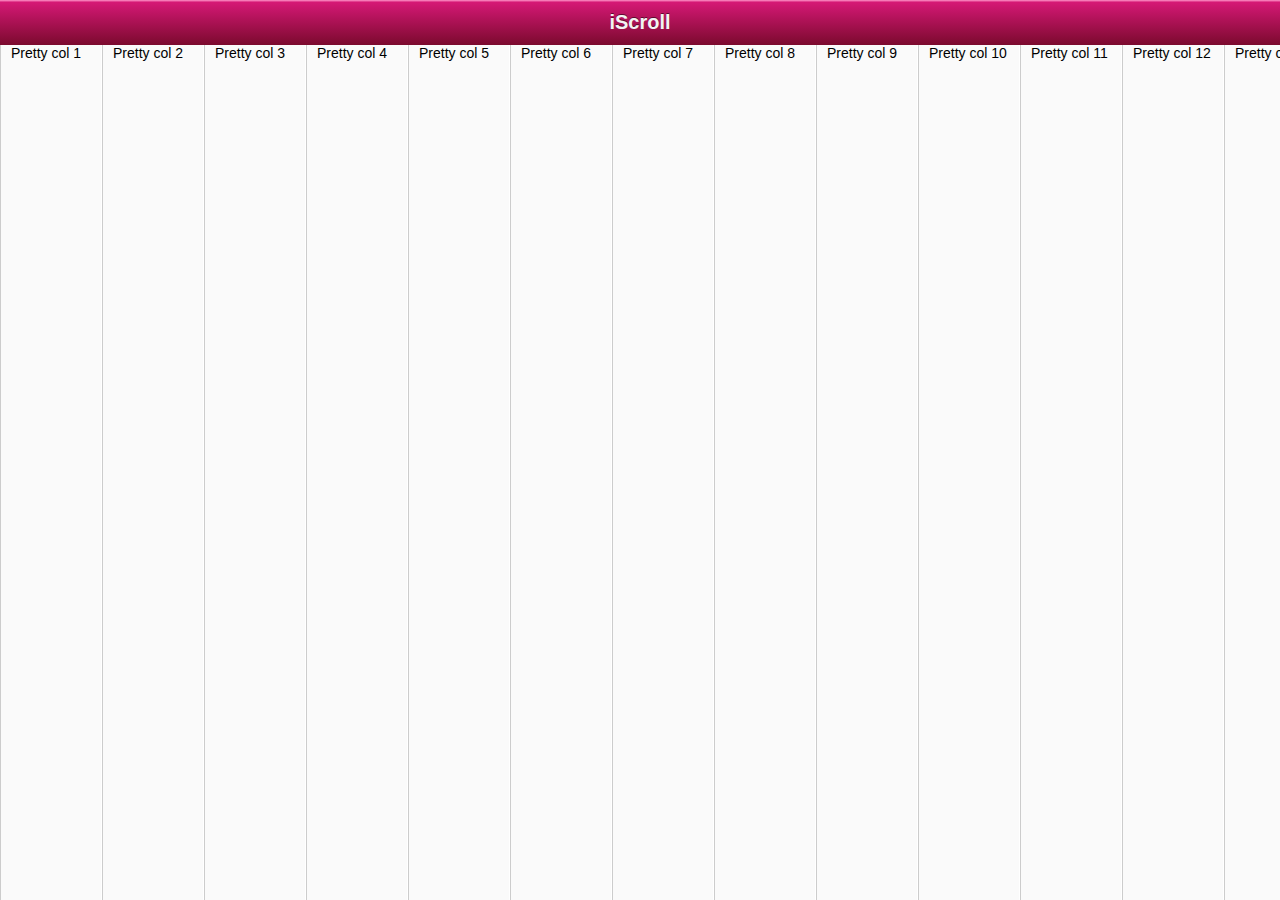
<file: WebContent/code/testscrolling.html>
<!DOCTYPE html>
<html>
<head>
<meta http-equiv="Content-Type" content="text/html; charset=utf-8">
<meta name="viewport" content="width=device-width, initial-scale=1.0, user-scalable=0, minimum-scale=1.0, maximum-scale=1.0">
<meta name="apple-mobile-web-app-capable" content="yes">
<meta name="apple-mobile-web-app-status-bar-style" content="black">
<title>iScroll demo: horizontal scroll</title>

<script type="text/javascript" src="scripts/iscroll.js"></script>

<script type="text/javascript">

var myScroll;
function loaded() {
	myScroll = new iScroll('wrapper');
}

document.addEventListener('touchmove', function (e) { e.preventDefault(); }, false);

document.addEventListener('DOMContentLoaded', loaded, false);

</script>

<style type="text/css" media="all">
body,ul,li {
	padding:0;
	margin:0;
}

body {
	font-size:12px;
	-webkit-user-select:none;
    -webkit-text-size-adjust:none;
/*	-webkit-box-sizing:border-box;*/
	font-family:helvetica;
/*	padding-bottom:45px;	/*	This prevents the scroller to lock if the user swipes down outside of the screen.
							 	NOT needed if in home screen mode. */
}

#header {
	position:absolute; z-index:2;
	top:0; left:0;
	width:100%;
	height:45px;
	line-height:45px;
	background-image:-webkit-gradient(linear, 0 0, 0 100%, color-stop(0, #fe96c9), color-stop(0.05, #d51875), color-stop(1, #7b0a2e));
	background-image:-moz-linear-gradient(top, #fe96c9, #d51875 5%, #7b0a2e);
	background-image:-o-linear-gradient(top, #fe96c9, #d51875 5%, #7b0a2e);
	padding:0;
	color:#eee;
	font-size:20px;
	text-align:center;
}

#header a {
	color:#f3f3f3;
	text-decoration:none;
	font-weight:bold;
	text-shadow:0 -1px 0 rgba(0,0,0,0.5);
}

#wrapper {
	position:absolute; z-index:1;
	top:45px; bottom:0; left:0;
	width:100%;
	background:#aaa;
	overflow:auto;
}

#scroller {
	width:2040px;
	height:100%;
	float:left;
	padding:0;
}

#scroller ul {
	list-style:none;
	display:block;
	float:left;
	width:100%;
	height:100%;
	padding:0;
	margin:0;
	text-align:left;
}

#scroller li {
	display:block;
	vertical-align:middle;
	float:left;
	padding:0 10px;
	width:80px;
	height:100%;
	border-left:1px solid #ccc;
	border-right:1px solid #fff;
	background-color:#fafafa;
	font-size:14px;
}
</style>
</head>
<body>
<div id="header"><a href="http://cubiq.org/iscroll">iScroll</a></div>

<div id="wrapper">
	<div id="scroller">
		<ul id="thelist">
			<li>Pretty col 1</li>
			<li>Pretty col 2</li>
			<li>Pretty col 3</li>
			<li>Pretty col 4</li>
			<li>Pretty col 5</li>
			<li>Pretty col 6</li>
			<li>Pretty col 7</li>
			<li>Pretty col 8</li>
			<li>Pretty col 9</li>
			<li>Pretty col 10</li>
			<li>Pretty col 11</li>
			<li>Pretty col 12</li>
			<li>Pretty col 13</li>
			<li>Pretty col 14</li>
			<li>Pretty col 15</li>
			<li>Pretty col 16</li>
			<li>Pretty col 17</li>
			<li>Pretty col 18</li>
			<li>Pretty col 19</li>
			<li>Pretty col 20</li>
		</ul>
	</div>
</div>

</body>
</html>
</file>
<file: WebContent/code1/styles/style.css>
@import url(http://fonts.googleapis.com/css?family=Open+Sans:300italic,400italic,600italic,700italic,800italic,400,300,600,700,800);
@import url(http://fonts.googleapis.com/css?family=Dosis:200,300,400,500,600,700,800);



.top-logo{
	position:relative;
	top:-32px;
	width:125px; /*Change with your logo's width*/
	margin-left:auto;
	margin-right:auto;
	z-index:99999;
}




input {
    -webkit-appearance: none;
    border-radius: 0;
}

.content-box{
	background-image:url(../images/body-bg.png);
	background-repeat:repeat;
	z-index:10;
	padding-top:70px;
}

.has-gallery{
	margin-left:15px;
	margin-right:15px;
}


.page-has-slider{
	padding-top:00px;
}


.header{
	z-index:9999;
	position:fixed;
	width:100%;
	background-color:#FFFFFF;
	height:50px;
	border-bottom:solid 1px #f9fafc;
	-webkit-box-shadow: 0px 2px 3px 1px rgba(0, 0, 0, 0.2);
	box-shadow: 		0px 2px 3px 1px rgba(0, 0, 0, 0.1);
}

.deploy-left-sidebar{
	background-image:url(../images/misc/nav.png);
	background-repeat:no-repeat;
	background-color:#f9fafc;
	height:50px;
	width:50px;
	background-position:center center;
}


.deploy-right-sidebar{
	background-image:url(../images/misc/contact.png);
	background-repeat:no-repeat;
	background-color:#f9fafc;
	width:50px;
	height:50px;
	background-position:center center;
	float:right;
	margin-top:-50px;
}

.deploy-back-home{
	background-image:url(../images/misc/home.png);
	background-repeat:no-repeat;
	background-color:#f9fafc;
	width:50px;
	height:50px;
	background-position:center center;
	float:right;
	margin-top:-50px;
}

.delete-right-sidebar{
	display:none;
	background-image:url(../images/misc/contact.png);
	background-repeat:no-repeat;
	background-color:#f9fafc;
	width:50px;
	height:50px;
	background-position:center center;
	float:right;
	margin-top:-50px;
}

.sidebar-left{
	box-shadow: 3px 0px 3px 0px rgba(0, 0, 0, 0.3);
	background-image:url(../images/sidebar-bg.png);
	background-repeat:repeat;
	width:270px;
	position:fixed;
	z-index:99999;
	top:0px;
	left:-270px;
	bottom:0px;
	overflow:hidden;
	position:fixed;
}

.sidebar-scroll-left{
	padding-right:20px;
	left:0px;
	width:310px;
	overflow: scroll!important;
	overflow-x:hidden!important;
	-webkit-overflow-scroll:touch!important;	
	height:100%;
}

.sidebar-scroll-right{
	width:290px;
	overflow: scroll!important;
	overflow-x:hidden!important;
	-webkit-overflow-scroll:touch!important;	
	height:100%;
}

.sidebar-right{
	box-shadow: -2px 0px 2px 0px rgba(0, 0, 0, 0.3);
	background-image:url(../images/sidebar-bg.png);
	background-repeat:repeat;
	position: fixed;
	overflow:hidden;
	z-index:99999;
	right:-280px;
	top:0px;
	bottom:0px;
	width:270px;
	margin-right:10px;
}


.sidebar-decoration{
	background-image:url(../images/misc/sidebar-deco.png);
	background-repeat:repeat-x;
	height:2px;	
	margin-bottom:15px;
}



/*Left sidebar styles*/

.sidebar-header-left{
	height:51px;
	background-color:#1d1f22;
	border-bottom:solid 1px #141719;
}


.sidebar-left-logo{	
	position:absolute;
	top:18px;
	left:20px;
}

.close-sidebar-left{
	background-color:#212326;
	background-image:url(../images/icon/accessdenied.png);
	background-size:17px 17px;
	background-repeat:no-repeat;
	background-position:16px 18px;
	height:50px;
	width:50px;
	margin-left:220px;
	display:block;
}

.sidebar-divider-text{
	color:#FFFFFF;
	font-size:10px;
	font-weight:700;
	font-family:'Lato', sans-serif;
	padding-top:15px;
	padding-left:15px;
	margin-bottom:15px;
}



.home-nav{background-image:url(../images/icon/home.png);}
.settings-nav{background-image:url(../images/icon/settings.png);}
.facebook-nav{background-image:url(../images/icon/facebook.png);}
.twitter-nav{background-image:url(../images/icon/twitter.png);}


.nav-item:hover{
	background-color:#212326;
}

.nav-item{
	-webkit-tap-highlight-color: rgba(0,0,0,0); 
	font-family:'Lato', sans-serif;
	background-size:20px 20px;	
	background-color:#1d1f22;
	text-shadow:0px 2px 0px rgba(0,0,0,1);
	font-size:12px;
	font-weight:700;
	color:#d2d2d2;
	height:50px;
	line-height:49px;
	background-repeat:no-repeat;
	padding-left:60px;
	background-position:20px center;
	border-bottom:solid 1px #141719;
	border-top:solid 1px #25272a;
}

.icon-active{
	position:absolute;
	background-image:url(../images/misc/left-sidebar/location@2x.png);
	background-size:10px 15px;
	background-repeat:no-repeat;
	display:block;
	width:10px;
	height:15px;
	top:19px;
	left:240px;
}


.icon-page{
	position:absolute;
	background-image:url(../images/misc/left-sidebar/gopage@2x.png);
	background-size:8px 11px;
	background-repeat:no-repeat;
	display:block;
	width:10px;
	height:15px;
	top:19px;
	left:240px;
}

.icon-drop{
	position:absolute;
	background-image:url(../images/misc/left-sidebar/godrop@2x.png);
	background-size:11px 8px;
	background-repeat:no-repeat;
	display:block;
	width:10px;
	height:15px;
	top:19px;
	left:239px;
}

.submenu a{
	text-shadow:0px 2px 0px rgba(0,0,0,1);
	background-image:url(../images/misc/sidebar-deco.png);
	background-repeat:repeat-x;
	padding-top:12px;
	padding-bottom:12px;
	padding-left:25px;
	font-size:10px;
	color:#878787;
	text-transform:uppercase;
	font-family:'Lato', sans-serif;
	font-weight:900;
}

.submenu a em{
	background-image:url(../images/misc/left-sidebar/gopage@2x.png);
	background-size:8px 11px;
	background-repeat:no-repeat;
	float:left;
	width:10px;
	height:15px;
	display:block;
	margin-top:5px;
	padding-right:35px;
}

.submenu a:first-child{
	background-image:none!important;
}


.submenu{
	display:none;
}

.submenu-active{
	display:block;
}

.nav-item-active{
	color:#FFFFFF!important;
}


.sidebar-notifications a {
	margin-bottom:15px;
	background-repeat:no-repeat;
	background-position:0 center;
	padding-left:38px;
	margin-left:20px;
	font-size:10px;
	color:#878787;
	font-family:'Lato', sans-serif;
	font-weight:700;
	text-transform:uppercase;
	line-height:10px;
}

.info-sidebar{	background-image:url(../images/misc/left-sidebar-notifications/update-news.png);}
.update-sidebar{	background-image:url(../images/misc/left-sidebar-notifications/update-blog.png);}
.folio-sidebar{	background-image:url(../images/misc/left-sidebar-notifications/update-folio.png);}


.sidebar-bottom-controls{
	background-color:#1d1f22;
}

.sidebar-bottom-controls a p{
	margin-bottom:2px;
	font-size:10px;
	font-family:'Lato', sans-serif;
	color:#878787;
}

.sidebar-bottom-controls a{
	background-image:url(../images/misc/sidebar-deco-vertical.png);
	background-repeat:repeat-y;
	font-size:10px;
	text-align:center;
	float:left;
	width:32%;
	text-transform:uppercase;
	color:#FFFFFF;
	line-height:10px;	
	border-top:solid 1px #25272a;
	display:block;
}

.twitter-bottom{
	display:block;
	background-image:url(../images/icon/social/twitter.png);
	background-repeat:no-repeat;
	background-position:center 33px;
	background-size:16px 16px;
	height:50px;
	margin-top:-25px;
}

.facebook-bottom{
	display:block;
	padding-top:26px;
	background-image:url(../images/icon/social/facebook.png);
	background-repeat:no-repeat;
	background-position:center 33px;
	background-size:16px 16px;
	height:50px;
	margin-top:-25px;
}

.close-bottom-left{
	display:block;
	padding-top:26px;
	background-image:url(../images/icon/accessdenied.png);
	background-repeat:no-repeat;
	background-position:center 33px;
	background-size:16px 16px;
	height:50px;
	margin-top:-25px;
}

.close-bottom-right{
	display:block;
	padding-top:26px;
	background-image:url(../images/icon/accessdenied.png);
	background-repeat:no-repeat;
	background-position:center 33px;
	background-size:16px 16px;
	height:50px;
	margin-top:-25px;
}



/*Sidebar RIght Styles*/

.sidebar-header-right{
	height:50px;
	background-color:#1d1f22;
	border-bottom:solid 1px #141719;
}


.sidebar-right-logo{	
	position:absolute;
	top:18px;
	right:40px;
}

.close-sidebar-right{
	background-color:#212326;
	background-image:url(../images/icon/accessdenied.png);
	background-size:17px 17px;
	background-repeat:no-repeat;
	background-position:16px 18px;
	height:50px;
	width:50px;
	margin-left:0px;
	display:block;
}



.sidebar-form{
	display:none;
	margin-left:20px;
	width:230px;
	box-sizing:border-box;
}

.sidebar-form2{
	display:none;
}

.sidebar-form label{
	border-radius:0px!important;
	color:#c5c5c5;
	text-transform:uppercase;
	font-family:'Lato', sans-serif;
	font-size:11px;
	padding-top:10px;
}

.sidebar-form label span{
	text-transform:lowercase;
	color:#bcbcbc;
}

.sidebar-form input{
	background-color:rgba(255,255,255,0.1);
	border:solid 1px #3d3d3d;
}

.sidebar-form textarea{
	background-color:rgba(255,255,255,0.1);
	border:solid 1px #3d3d3d;
	border-bottom:none;
	margin-bottom:0px;
}

.sidebar-send-button{
	display:block;
	width:100%;
	color:#d2d2d2;
	font-size:11px;
	font-family:'Lato', sans-serif;
	text-transform:uppercase;
	font-weight:700;
}


.success-subscribe{
	margin-top:20px;
	width:230px;
	margin-left:20px;	
}

.sidebar-form{
	margin-bottom:0px!important;
	margin-top:-10px!important;
}

.sidebar-form  .formSuccessMessageWrap{
	width:230px;
	margin-top:20px;
	margin-bottom:0px;
}

.sidebar-form .small-notification{
	margin-top:20px;
}


.sidebar-form #emailError{
	margin-top:20px;
	width:230px;
	margin-left:20px;
	border-radius:0px;
	height:36px;
}

.sidebar-form #emailError p{
	text-align:center;
	color:rgb(255,129,129);
	margin:8px 0px;
	display:block;
	background-image:none;
	text-transform:uppercase;
	padding-left:0px;
}


.sidebar-form #emailError2{
	margin-top:20px;
	width:230px;
	margin-left:20px;
	border-radius:0px;
	height:36px;
}

.sidebar-form #emailError2 p{
	text-align:center;
	color:rgb(255,129,129);
	margin:8px 0px;
	display:block;
	background-image:none;
	text-transform:uppercase;
	padding-left:0px;
}

.subscribe-notification{
	width:230px!important;
	margin-left:20px;
	border-radius:0px!important;
	margin-bottom:-15px!important;	
	margin-top:20px!important;
	background-image:none!important;
}

.subscribe-notification p{
	background-image:none!important;
	text-align:center;
	color:rgb(255,129,129)!important;
	margin:8px 0px;
	display:block;
	text-transform:uppercase;
	padding-left:0px;	
	margin-top:20px;

}

.formValidationError{
	margin-bottom:-15px;
}

.sidebar-form .formValidationError div{
	margin-top:20px;
	width:230px;
	border-radius:0px!important;
	height:36px;	
	margin-top:20px!important;
}

.sidebar-form .formSubmitButtonErrorsWrap{
	overflow:visible!important;
	margin-bottom:20px;
}

.sidebar-form  .formValidationError p{
	text-align:center;
	color:rgb(255,129,129)!important;
	margin:8px 0px;
	display:block;
	background-image:none;
	text-transform:uppercase;
	padding-left:0px;
}


.right-sidebar-copyright{
	margin-top:20px;
}

.footer-text a{
	padding-top:10px;
	font-size:10px;
	color:#8a8a8a;
}

.copyright-sidebar{
	font-size:10px;
	text-align:center;
	text-transform:uppercase;
}


.has-full-folio{
	margin-left:0px!important;
	margin-right:0px!important;
	margin-top:-20px;
}

.has-full-folio .decoration{
	margin-left:15px;
	margin-right:15px;
}


.full-folio-item-caption{
	position:relative;
	z-index:9999;
	margin-top:-60px;
	height:60px;
	background-image:url(../images/full-folio/dark.png);
	width:100%;
	display:block;
	background-repeat:repeat;	
}

.full-folio-item-caption h5{
	text-shadow:0px 1px 3px #000000;
	color:#FFFFFF;
	padding-top:10px;
	padding-left:20px;
}

.full-folio-item-caption p{
	text-shadow:0px 1px 3px #000000;
	color:#FFFFFF;
	padding-left:20px;
}

.full-folio-item-more{
	background-image:url(../images/icon_shadow/misc/link2.png);
	background-size:32px 32px;
	background-repeat:no-repeat;
	position:absolute;
	width:32px;
	height:32px;
	top:14px;
	z-index:99999;
	right:15px;
}
</file>
<file: WebContent/code1/styles/framework-style.css>
/*
Framework: Epsilon 1.0.1
Author: Enabled
Author URL: http://paultrifa.com
Description: Custom Mobile Framwork Available Exclusively on ThemeForest and in Enabled/CosminCotor developer projects!
Version: 1.0.130204
License: You MAY NOT resell / include in personal or commercial projects.
License Restrictions: You are not allowed to remove these comments, or take credit for this framework!
*/

.content{
	margin-left:15px;
	margin-right:15px;
}

.container{	
	margin-bottom:20px;
}

body{
	background-image:url(../images/body-bg.png);
	-webkit-font-smoothing: antialiased;
	overflow-x:hidden;
}


/*//////////////////////////////////////////////////////////////*/
/*---Framework CSS Images And Editable Styles - Epsilon v1.0----*/
/*//////////////////////////////////////////////////////////////*/

h1, h2, h3, h4, h5, h6		{	color:#373737; 		font-family: 'Open Sans', sans-serif;		}

h1 > a						{	color:#373737; 		font-family: 'Open Sans', sans-serif;		}
h2 > a						{	color:#373737; 		font-family: 'Open Sans', sans-serif;		}
h3 > a						{	color:#373737; 		font-family: 'Open Sans', sans-serif;		}
h4 > a						{	color:#373737;		font-family: 'Open Sans', sans-serif;		}
h5 > a						{	color:#373737; 		font-family: 'Open Sans', sans-serif;		}
h6 > a						{	color:#373737; 		font-family: 'Open Sans', sans-serif;		}

span						{	color:#8a8a8a;		font-family: 'Open Sans', sans-serif;	}
body						{	color:#6b6b6b;		font-family: 'Open Sans', sans-serif;	}
input						{						font-family: 'Open Sans', sans-serif;}
li, ul						{	color:#8a8a8a;		}
a							{	color:#e34e47;		}
em							{	color:#8a8a8a;		}
blockquote					{	color:#8a8a8a!important;}
.filtrable-caption			{	color:#8a8a8a;}
.portfolio-tem-full-width a	{	color:#8a8a8a;}
.portfolio-item-thumb a		{	color:#8a8a8a;}
.dropcaps					{	color:#333333;}
.field-title				{	color:#333333;}
.shadow{						text-shadow:0px 1px 0px #FFFFFF;}

/*////////////////////////////////*/
/*----Background Color Styles-----*/
/*////////////////////////////////*/
.icon{			background-color:#262428;										}
.bg-orange{		background-color:#e34e47;			color:#FFFFFF!important;	}
.bg-yellow{		background-color:#ffd100;			color:inherit;				}
.bg-green{		background-color:#518900;			color:#FFFFFF!important;	}
.bg-gray{		background-color:#424242;			color:#FFFFFF!important;	}
.bg-light-gray{	background-color:rgba(0,0,0,0.1); 	color:#333333!important;	}
.bg-dark-gray{	background-color:rgba(0,0,0,0.7);	color:#FFFFFF!important;	}
.bg-light{		background-color:rgba(0,0,0,0.05);  color:#333333!important;	}

/*/////////////////////////////////////////////////////////////////////////////////////*/		
/*-----------------------------Quotes Style--------------------------------------------*/
/*/////////////////////////////////////////////////////////////////////////////////////*/

.quote em{			font-family:'Open Sans', sans-serif;	font-weight:400;	font-size:12px;	display:block;	line-height:18px;}
.quote strong{		font-size:10px;							display:block;		text-align:right;}
.quote-icon{		font-family:'Open Sans', sans-serif;	font-weight:400;	font-size:12px;	line-height:18px;	margin-top:10px;}
.quote-icon em span{										margin-right:10px;	float:left; margin-top:3px;}
.quote-icon strong{											display:block;		text-align:right;	font-size:10px;}


/*/////////////////////////////////////////////////////////////////////////////////////*/		
/*-----------------------------Toggle Style 5------------------------------------------*/
/*/////////////////////////////////////////////////////////////////////////////////////*/
.show-toggle-v5{		background-image:url(../images/ui/minus.png);					}
.hide-toggle-v5{		background-image:url(../images/ui/plus.png);					}

.toggle-v5 a{			color:#999999!important; font-family:'Open Sans', sans-serif!important; font-weight:400!important; font-size:14px; text-transform:uppercase;	}
.toggle-container-v5{	background-color:#FFFFFF; color:#9a9a9a!important;	}

/*/////////////////////////////////////////////////////////////////////////////////////*/		
/*-----------------------------Toggle Style 4------------------------------------------*/
/*/////////////////////////////////////////////////////////////////////////////////////*/
.show-toggle-v4{		background-image:url(../images/lists/delete_16.png);			}
.hide-toggle-v4{		background-image:url(../images/lists/plus_16.png);				}

.toggle-v4 a{			color:#999999!important; font-family:'Open Sans', sans-serif!important; font-weight:400!important;	font-size:14px; text-transform:uppercase;	}
.toggle-container-v4{	background-color:#FFFFFF; color:#9a9a9a!important;	}

/*/////////////////////////////////////////////////////////////////////////////////////*/		
/*-----------------------------Toggle Style 3------------------------------------------*/
/*/////////////////////////////////////////////////////////////////////////////////////*/
.show-toggle-v3{		background-image:url(../images/ui/switch-on.png); 				}
.hide-toggle-v3{		background-image:url(../images/ui/switch-off.png);				}

.toggle-v3 a{			color:#999999!important; font-family:'Open Sans', sans-serif!important; font-weight:400!important; font-size:14px; text-transform:uppercase;	}
.toggle-container-v3{	background-color:#FFFFFF; color:#9a9a9a!important;	}

/*/////////////////////////////////////////////////////////////////////////////////////*/		
/*-----------------------------Toggle Style 2------------------------------------------*/
/*/////////////////////////////////////////////////////////////////////////////////////*/
.show-toggle-v2{		background-image:url(../images/lists/delete_16.png);			}
.hide-toggle-v2{		background-image:url(../images/lists/plus_16.png);				}

.toggle-v2 a{			color:#999999!important; font-family:'Open Sans', sans-serif!important; font-weight:400!important; font-size:14px; text-transform:uppercase;	}
.toggle-container-v2{	background-color:#FFFFFF; color:#9a9a9a!important;	}
		
/*/////////////////////////////////////////////////////////////////////////////////////*/		
/*-----------------------------Toggle Style 1------------------------------------------*/
/*/////////////////////////////////////////////////////////////////////////////////////*/
.show-toggle-v1{	background-image:url(../images/ui/minus.png);						}
.hide-toggle-v1{	background-image:url(../images/ui/plus.png);						}

.toggle-v1 a{			color:#999999!important; font-family:'Open Sans', sans-serif!important; font-weight:400!important;	font-size:14px; text-transform:uppercase;	}
.toggle-container-v1{	background-color:#FFFFFF; color:#9a9a9a!important;	}

/*/////////////////////////////////////////////////////////////////////////////////////*/
/*--------------------------Checkboxes and Radios--------------------------------------*/
/*/////////////////////////////////////////////////////////////////////////////////////*/
.checker{			color:#9a9a9a!important;}
.checkbox-v1{		background-image:url(../images/ui/checkbox.png);					}
.checked-v1{		background-image:url(../images/ui/checkbox-selected.png)!important; }
.checkbox-v2{		background-image:url(../images/ui/checkbox2.png);					}
.checked-v2{		background-image:url(../images/ui/checkbox2-selected.png)!important;}
.checkbox-v3{		background-image:url(../images/ui/empty.png);						}
.checked-v3{		background-image:url(../images/ui/cross.png)!important;				}
.checkbox-v4{		background-image:url(../images/ui/empty.png);						}
.checked-v4{		background-image:url(../images/ui/tick.png)!important;				}
.radio-v1{			background-image:url(../images/ui/radio.png);						}
.balled-v1{			background-image:url(../images/ui/radio-selected.png)!important;	}
.radio-v2{			background-image:url(../images/ui/radio2.png);						}
.balled-v2{			background-image:url(../images/ui/radio2-selected.png)!important;	}

/*//////////////////////////////////////////////////////////////////////////////////////*/
/*---------------------------------List Icons-------------------------------------------*/
/*//////////////////////////////////////////////////////////////////////////////////////*/

.demo{	margin-left:3px;	margin-bottom:3px;}
.list-address{		background-image:url(../images/lists/address_16.png);		}
.list-block{		background-image:url(../images/lists/block_16.png);			}
.list-bookmark{		background-image:url(../images/lists/bookmark_16.png);		}
.list-briefcase{	background-image:url(../images/lists/briefcase_16.png);		}
.list-bubble{		background-image:url(../images/lists/bubble_16.png);		}
.list-buy{			background-image:url(../images/lists/buy_16.png);			}
.list-calendar{		background-image:url(../images/lists/calendar_16.png);		}
.list-clipboard{	background-image:url(../images/lists/clipboard_16.png);		}
.list-delete{		background-image:url(../images/lists/delete_16.png);		}
.list-clock{		background-image:url(../images/lists/clock_16.png);			}
.list-diagram{		background-image:url(../images/lists/diagram_16.png);		}
.list-document{		background-image:url(../images/lists/document_16.png);		}
.list-down{			background-image:url(../images/lists/down_16.png);			}
.list-flag{			background-image:url(../images/lists/flag_16.png);			}
.list-folder{		background-image:url(../images/lists/folder_16.png);		}
.list-gear{			background-image:url(../images/lists/gear_16.png);			}
.list-globe{		background-image:url(../images/lists/globe_16.png);			}
.list-heart{		background-image:url(../images/lists/heart_16.png);			}
.list-help{			background-image:url(../images/lists/help_16.png);			}
.list-home{			background-image:url(../images/lists/home_16.png);			}
.list-key{			background-image:url(../images/lists/key_16.png);			}
.list-label{		background-image:url(../images/lists/label_16.png);			}
.list-left{			background-image:url(../images/lists/left_16.png);			}
.list-letter{		background-image:url(../images/lists/letter_16.png);		}
.list-monitor{		background-image:url(../images/lists/monitor_16.png);		}
.list-pencil{		background-image:url(../images/lists/pencil_16.png);		}
.list-plus{			background-image:url(../images/lists/plus_16.png);			}
.list-present{		background-image:url(../images/lists/present_16.png);		}
.list-print{		background-image:url(../images/lists/print_16.png);			}
.list-right{		background-image:url(../images/lists/right_16.png);			}
.list-save{			background-image:url(../images/lists/save_16.png);			}
.list-shield{		background-image:url(../images/lists/shield_16.png);		}
.list-statistics{	background-image:url(../images/lists/statistics_16.png);	}
.list-stop{			background-image:url(../images/lists/stop_16.png);			}
.list-tick{			background-image:url(../images/lists/tick_16.png);			}
.list-trash{		background-image:url(../images/lists/trash_16.png);			}
.list-up{			background-image:url(../images/lists/up_16.png);			}
.list-user{			background-image:url(../images/lists/user_16.png);			}
.list-walet{		background-image:url(../images/lists/wallet_16.png);		}
.list-warning{		background-image:url(../images/lists/warning_16.png);		}

/*//////////////////////////////////////////////////////////////////////////////////////*/
/*-------------------------Header Notification------------------------------------------*/
/*//////////////////////////////////////////////////////////////////////////////////////*/
.header-notification{			background-color:#000000;	font-size:12px;	text-align:left;	color:#FFFFFF;}
.header-notification strong{ 	color:#666;}
.warning-notification em{		background-image:url(../images/lists/warning_16.png);}
.close-notification em{			background-image:url(../images/lists/delete_16.png);}
.heart-notification em{			background-image:url(../images/lists/heart_16.png);}
.calendar-notification em{		background-image:url(../images/lists/calendar_16.png);}
.info-notification em{			background-image:url(../images/lists/info_16.png);}

/*//////////////////////////////////////////////////////////////////////////////////////*/
/*-------------------------------CSS3 Buttons-------------------------------------------*/
/*//////////////////////////////////////////////////////////////////////////////////////*/

.fullscreen-button{
	width:99%;
	box-sizing:border-box;
	display:block;
	text-align:center;
}

.button, .button-minimal{
	margin-top:10px;
	margin-bottom:20px;	
}


.demo-button{
	margin-right:3px;
	margin-left:3px;
}

/*//////////////////////////////////////////////////////////////////////////////////////*/
/*---------------------------Regular Image Slider---------------------------------------*/
/*//////////////////////////////////////////////////////////////////////////////////////*/

.slider-heading{
	color:#808080;	
	padding-bottom:10px;
	margin-top:-10px;
	line-height:20px;
	font-size:12px;
	text-transform:uppercase;
}

.slider-wrapper{
	display:block!important;
	max-width:100%!important;
	height:auto;
	border:solid 1px rgba(0,0,0,0.2);
}

.slider-container{
	display:block!important;
	max-width:100%!important;
	border:solid 4px #FFFFFF;
}

.swipe-img{
	height:auto;
	width:100%!important;
	display:block!important;
}

.swipe-text{
	font-size:10px!important;
	color:#FFFFFF;
	background-color: rgba(0, 0, 0, 0.4);
	text-shadow:none;
	color:#FFF!important;
	position:relative;
	padding-top:6px;
	z-index:9999;
	margin-top:-50px;
	padding-bottom:15px;
	font-weight:400;
}

/*////////////////////////////////////////////////////////////////////////////////*/
/*--------------------------------Mobile Detectors--------------------------------*/
/*////////////////////////////////////////////////////////////////////////////////*/

.no-detected-background{background-image:none!important;}
.iphone-detected{	background-image:url(../images/icon/mobile/iphone4.png); 				background-size:45px 45px; background-position:4px 4px!important;	background-repeat:no-repeat;}
.ipod-detected{		background-image:url(../images/icon/electrical/ipodclassic.png);	    background-size:45px 45px; background-position:4px 4px!important;	background-repeat:no-repeat;}
.android-detected{	background-image:url(../images/icon/mobile/android.png);	   			background-size:45px 45px; background-position:4px 4px!important;	background-repeat:no-repeat;}
.ipad-detected{		background-image:url(../images/icon/electrical/ipad2.png);	   			background-size:45px 45px; background-position:4px 4px!important;	background-repeat:no-repeat;}


/*///////////////////////////////////////////////////////////////////////////////*/
/*----------------------------Classic Notifications------------------------------*/
/*///////////////////////////////////////////////////////////////////////////////*/

.small-notification{	margin-bottom:20px;	}

.green-notification p{		background-image:url(../images/lists/tick_16.png);	background-repeat:no-repeat;		display:inline-block;	height:16px;	padding-left:30px;	color:#060;}
.red-notification p{		background-image:url(../images/lists/delete_16.png);	background-repeat:no-repeat;	display:inline-block;	height:16px;	padding-left:30px;	color:#C00;}
.blue-notification p{		background-image:url(../images/lists/info_16.png);	background-repeat:no-repeat;	display:inline-block;	height:16px;	padding-left:30px;	color:#039;}
.yellow-notification p{		background-image:url(../images/lists/warning_16.png);	background-repeat:no-repeat;	display:inline-block;	height:16px;	padding-left:30px;	color:#F90;}


/*///////////////////////////////////////////////////////////////////////////////*/
/*-----------------------------Big Notifications--------------------------------*/
/*//////////////////////////////////////////////////////////////////////////////*/


.red-box{		background-color:#ffdcdd;	border:1px solid #e9b9bb;}
.red-box a{ 	color:#8d4345; font-weight:bold; padding-top:3px;}
.red-box h4{	color:#8d4345; font-weight:400; font-size:14px; text-shadow:none;}
.red-box p{		color:#c19597;	border-top: 1px solid #e9b9bb; padding-top:15px; margin-top:8px;}

.yellow-box{	background-color:#fffcdc;	border:1px solid #e9e1b9;}
.yellow-box a{ 	color:#c2b925; font-weight:bold; padding-top:3px;}
.yellow-box h4{	color:#c2b925; font-weight:400; font-size:14px;  text-shadow:none;}
.yellow-box p{	color:#ccc894;	border-top: 1px solid #e9e1b9; padding-top:15px; margin-top:8px;}

.green-box{		background-color:#e3ffdc;	border:1px solid #d9e9b9;}
.green-box a{ 	color:#7b8a77; font-weight:bold; padding-top:3px;}
.green-box h4{	color:#7b8a77; font-weight:400; font-size:14px;  text-shadow:none;}
.green-box p{	color:#abc0a6;	border-top: 1px solid #d9e9b9; padding-top:15px; margin-top:8px;}

.blue-box{		background-color:#dcf9ff;	border:1px solid #b9d9e9;}
.blue-box a{ 	color:#90a9b2; font-weight:bold; padding-top:3px;}
.blue-box h4{	color:#90a9b2; font-weight:400; font-size:14px;  text-shadow:none;}
.blue-box p{	color:#90a9b2;	border-top: 1px solid #b9d9e9; padding-top:15px; margin-top:8px;}



/*/////////////////////////////////////////////*/
/*------------------Twitter--------------------*/
/*/////////////////////////////////////////////*/


#twitter-feed {
	font-size: 10px;
	color: #333333;
}

#twitter-feed .tweet {
	border-bottom: 1px dotted #ccc;
}

#twitter-feed .tweet .time {
	font-size: 10px;
	font-style: italic;
	color: #666666;
}

#twitter-feed h1{margin-bottom:-10px;}
#twitter-feed h2{margin-bottom:-10px;}
#twitter-feed h3{margin-bottom:-10px;}
#twitter-feed h4{margin-bottom:-10px;}
#twitter-feed h5{margin-bottom:-10px;}

/*/////////////////////////////////////////////*/
/*-------------Contact Form--------------------*/
/*/////////////////////////////////////////////*/

.contactField{
	background-color:rgba(255,255,255,0.4);
	font-size:12px;
	color:#666;
	border:solid 1px #cacaca;
}

.contactTextarea{
	background-color:rgba(255,255,255,0.4);
	font-size:12px;
	border:solid 1px #cacaca;
	color: #666;
}

/*/////////////////////////////////////////////*/
/*-------------Sign In Form--------------------*/
/*/////////////////////////////////////////////*/

.sign-in-form{
	background-color:#FFFFFF;
	border:solid 1px #cacaca;
	-webkit-box-shadow: inset 0px 0px 0px 5px rgba(0, 0, 0, 0.1);
	box-shadow: 		inset 0px 0px 0px 5px rgba(0, 0, 0, 0.1);
	margin-bottom:20px;
}

.username-password-field{
	width:100%;
	display:block;
	border:solid 1px #cacaca;
	margin-bottom:10px;
	height:30px;
	font-size:12px;
	padding-left:10px;
	padding-right:10px;
	color:#9a9a9a;
}


/*//////////////////////////////////////////////////////////////////////////////////////*/
/*-----------------------------Page Divider---------------------------------------------*/
/*//////////////////////////////////////////////////////////////////////////////////////*/

.decoration{
	margin-bottom:20px;
	height:1px;
	display:block;
	background-color:rgba(0,0,0,0.15);
}

/*//////////////////////////////////////////////////////////////////////////////////////*/
/*-----------------------------Pre Styling----------------------------------------------*/
/*//////////////////////////////////////////////////////////////////////////////////////*/

.code{
	border:solid 1px #cacaca;
	font-size:12px;
	margin-bottom:30px;
}

.wline{
	display:block;
	background-color:#FFFFFF;
	padding-left:10px;
	padding-right:10px;
	padding-top:8px;
	padding-bottom:8px;
}

.code > span:last-child{
	border-bottom:none;
}

.gline{
	border-top:solid 1px rgba(0,0,0,0.1);
	border-bottom:solid 1px rgba(0,0,0,0.1);
	display:block;
	background-color:#f1f1f1;
	padding-left:10px;
	padding-right:10px;
	padding-top:8px;
	padding-bottom:8px;
}	

/*//////////////////////////////////////////////////////////////////////////////////////*/
/*-----------------------------Portfolio Styles-----------------------------------------*/
/*//////////////////////////////////////////////////////////////////////////////////////*/

/*Filtrable Styles*/

.filtrable-caption{
	font-size:10px!important;
	padding-bottom:5px;
	padding-top:5px;
	margin-bottom:0px!important;
	text-align:center;
	background-color:#3c3c3c;
	text-transform:uppercase;
}

.gallery-filtrable{
	margin-top:10px;
}

.filtrable-button{
	font-size:11px;
	text-decoration:none;
	display:inline;
	padding-right:5px;
	padding-left:5px;
}

.filtrable-button:hover{
	text-decoration:underline;
}


/*Fullwidth portfolio Styles*/

.portfolio-item-full-width a{
	background-color:#FFFFFF;
	padding:5px;
	border:solid 1px #cacaca;
	font-size:10px;
	text-align:center;
	line-height:18px;
	text-transform:uppercase;
	margin-bottom:10px;
}

.filtrable-caption{
	color:#FFFFFF;
}

/*Thumbnail Portfolio Styles*/

.portfolio-item-thumb a{
	background-color:#FFFFFF;
	padding:5px;
	border:solid 1px #cacaca;
	text-align:center;
	font-size:10px;
	line-height:18px;
	margin-bottom:10px;
	text-transform:uppercase;
}


/*//////////////////////////////////////////////////////////////////////////////////////*/
/*-----------------------------Blog Posts-----------------------------------------------*/
/*//////////////////////////////////////////////////////////////////////////////////////*/


@media screen and (orientation:portrait) {
	.post-image img{	display:block;	max-width:100%;	}
}

@media screen and (orientation:landscape) {
	.post-image{		float:left;		width:130px;		margin-right:10px;	}
}

.post-details{
	display:block;
	width:100%;
}

.blog-post-image{
	margin-top:10px;
	margin-bottom:10px;
	display:block;
	max-width:100%;
	overflow:visible!important;
	background-color:#FFFFFF;
	padding:4px;
	border:solid 1px #cacaca;
}

.blog-post p{
	margin-bottom:10px;
}


.posted-by{
	background-image:url(../images/blog/user.png);
	background-repeat:no-repeat;
	background-position:0px 4px;
	padding-right:20px;
	padding-left:25px;
	margin-bottom:5px;
	font-size:10px;
	float:left;
	color:#333;
	text-shadow:0px 1px 0px #FFFFFF;
}

.posted-at{
	background-image:url(../images/blog/time.png);
	background-repeat:no-repeat;
	background-position:0px 4px;
	padding-right:20px;
	padding-left:25px;
	margin-bottom:5px;
	font-size:10px;
	float:left;
	color:#333;
	text-shadow:0px 1px 0px #FFFFFF;
}

.posted-cat{
	background-image:url(../images/blog/cat.png);
	background-repeat:no-repeat;
	background-position:0px 4px;
	padding-right:20px;
	padding-left:25px;
	margin-bottom:5px;
	font-size:10px;
	float:left;
	color:#333;
	text-shadow:0px 1px 0px #FFFFFF;
}

.posted-tag{
	background-image:url(../images/blog/tag.png);
	background-repeat:no-repeat;
	background-position:0px 4px;
	padding-right:20px;
	padding-left:25px;
	margin-bottom:5px;
	font-size:10px;
	float:left;
	color:#333;
	text-shadow:0px 1px 0px #FFFFFF;
}

.posted-more{
	background-image:url(../images/blog/more.png);
	background-repeat:no-repeat;
	background-position:0px 4px;
	padding-right:20px;
	padding-left:25px;
	margin-bottom:5px;
	font-size:10px;
	float:left;
	color:#333;
	text-shadow:0px 1px 0px #FFFFFF;
}

.ads img{
	background-color:#FFFFFF;
	padding:3px;
	border:solid 1px #cacaca;
	float:left;
	margin-left:5px;
	margin-right:5px;
	margin-bottom:10px;
}

.ads{
	width:290px;
	margin:auto;
}

.recent-post img{
	width:90px;
	height:90px;
	background-color:#FFFFFF;
	padding:3px;
	border:solid 1px #cacaca;
	float:left;
	margin-right:10px;
}

.recent-post strong{
	display:inline-block;
	padding-bottom:5px;
	font-size:14px;
	
}

.recent-post a{
	padding-top:5px;
	display:inline-block;
	float:right;
}


/*///////////////////////////*/
/*-------Speach Bubble------*/
/*///////////////////////////*/


.speach-left{	background-color:#FFFFFF;	border:solid 1px #cacaca;}
.speach-right{	background-color:#FFFFFF;	border:solid 1px #cacaca;}

.speach-left-title{		color:#000000;	text-shadow:0px 1px 0px #FFFFFF;}
.speach-right-title{	color:#000000;	text-shadow:0px 1px 0px #FFFFFF;}

/*/////////////////////////////////////////////////////////////*/
/*---------------------DROPDOWN MENU---------------------------*/
/*/////////////////////////////////////////////////////////////*/

.dropdown-deploy{	color:#333333;	background-color:#FFFFFF;	background-repeat:no-repeat;		border:solid 1px #cacaca;	border-bottom:none!important;}
.dropdown-hidden{	color:#333333;	background-color:#FFFFFF;	background-repeat:no-repeat;		border:solid 1px #cacaca;	border-bottom:none!important;}
.dropdown-item{		background-color:#FFFFFF; border:solid 1px #cacaca;	border-bottom:none!important;}



.responsive-video{
	display:block;
	width:100%;
}
</file>
<file: WebContent/code1/styles/framework.css>
/*
Framework: Epsilon 1.0.1
Author: Enabled
Author URL: http://paultrifa.com
Description: Custom Mobile Framwork Available Exclusively on ThemeForest and in Enabled/CosminCotor developer projects!
Version: 1.0.130204
License: You MAY NOT resell / include in personal or commercial projects.
License Restrictions: You are not allowed to remove these comments, or take credit for this framework!
*/

/*////////////////////////////////////////////////////////////////////////*/
/*---Framework CSS Engine DO NOT EDIT ONLY IF NECESSARY - Epsilon v1.0----*/
/*////////////////////////////////////////////////////////////////////////*/


@charset "utf-8";

* {
	margin: 0;
	padding: 0;
	border: 0;
	font-size: 100%;
	vertical-align: baseline;
	outline: none;
	font-size-adjust: none;
	-webkit-text-size-adjust: none;
	-moz-text-size-adjust: none;
	-ms-text-size-adjust: none;
}
*:focus {
	outline: none;
}

*,*:after,*:before {	-webkit-box-sizing: border-box;	-moz-box-sizing: border-box;	box-sizing: border-box;	padding: 0;	margin: 0;}

body {
	margin: 0;
	padding: 0;
	line-height: 18px;
}

::selection {
	background-color: none;
	color: #fff;
}

div, a, p, img, blockquote, form, fieldset, textarea, input, label, iframe, code, pre {
	display: block;
	overflow:hidden;
	position:relative;
}

p {
	line-height: 18px;
	margin-bottom: 20px;
	font-size: 11px;
}
p > a {
	display: inline;
	text-decoration: none;
}
p > a:hover {
	text-decoration: underline;
}
p > span {
	display: inline;
}
span > a {
	display: inline;
}
a > span {
	display: inline;
}
a {
	text-decoration: none;
}
a:hover {
	text-decoration: none;
}

h1 {
	font-size: 22px;
	line-height: 26px;
}
h2 {
	font-size: 20px;
	line-height: 24px;
	padding-bottom: 1px;
}
h3 {
	font-size: 18px;
	line-height: 22px;
	padding-top: 1px;
}
h4 {
	font-size: 16px;
	line-height: 20px;
	padding-bottom: 1px;
}

h6{
	font-size:12px;
	line-height:18px;
	padding-bottom:1px;
	font-weight:700;
}

h5 {
	font-size: 14px;
	line-height: 18px;
	padding-bottom:5px;
}


h1 > a, h2 > a, h3 > a, h4 > a, h5 > a, h6 > a {
	display: inline;
}
h1, h2, h3, h4{
	font-weight:600; 
	margin-bottom:5px;	
}

table {
	border-collapse: separate;
	border-spacing: 0;
	background-color: #f6f6f6;
	border-left: 1px solid #e9e9e9;
	border-top: 1px solid #e9e9e9;
	width: 100%;
	clear: both;
	margin-bottom: 27px;
}
thead {
}
th {
	vertical-align: middle;
	border-bottom: 1px solid #e9e9e9;
	border-right: 1px solid #e9e9e9;
	font-weight: bold;
	color: #555;
	background-color: #f6f6f6;
}
tr {
	line-height: 18px;
}
td {
	border-right: 1px solid #e9e9e9;
	border-bottom: 1px solid #e9e9e9;
	text-align: center;
	color: #666;
	padding-top: 9px;
	padding-bottom: 9px;
	line-height: 18px;
	vertical-align: middle;
	background-color: #fdfdfd;
}
tr:hover > td {
	background: #fff;
}

ul {
	margin-bottom: 20px;
}

.regular-list{
	overflow:visible!important;
	margin-left:0px;
}

.number-list li{
	overflow:visible!important;
	margin-left:0px;
	list-style:decimal;
	margin-left:20px;
}

ol {
	margin-bottom: 20px;
}
li {
	font-size:11px;
	line-height: 18px;
	margin-bottom:5px;
	list-style:inside;
}

ol > li:last-child, ul > li:last-child {
    margin-bottom:0px;	
}
.clear {
	clear: both;
	height: 0px;
	line-height: 0px;
}

.float-left{
	padding-right:10px;
}

.float-right{
	padding-left:10px;
}

.no-bottom{ 	margin-bottom:0px!important;}
.half-bottom{	margin-bottom:10px!important;}
.image-decoration{background-color:#FFFFFF; padding:3px; border:solid 1px #cacaca; margin-bottom:15px;}
.responsive-image{display:block; max-width:100%;}
.uppercase{	text-transform:uppercase!important;}
.float-left{float:left;}
.float-right{float:right;}

.demo-class-do-not-copy{
	background-color:#e34e47;
}

/*///////////////////////////////////////*/
/*--------------Data Preloader-----------*/
/*///////////////////////////////////////*/

#preloader {
	position:fixed;
	z-index:2500;
	top:0;
	left:0;
	right:0;
	bottom:0;
	background-color:#fff; 
	z-index:999999; 
}

#status {
	position:fixed;
	z-index:999999;
	width:250px;
	height:250px;
	position:absolute;
	left:50%; 
	top:50%; 
	background-image:url(../images/status.gif); 
	background-size:32px 32px;
	background-repeat:no-repeat;
	background-position:center;
	margin:-125px 0 0 -125px; 
}

#status p{
	top:70%;
}

#status em{
	font-size:10px!important;
	display:block;
	font-style:normal;
}

/*///////////////////////////////////////////////////////////////////////////////*/
/*///////////////////////////////////////////////////////////////////////////////*/
/*-----------------------BASIC TYPOGRAPHY STYLES---------------------------------*/
/*///////////////////////////////////////////////////////////////////////////////*/
/*///////////////////////////////////////////////////////////////////////////////*/


/*/////////////////////////////////////////////////////////////*/
/*--------------------HEADING BACKGROUND-----------------------*/
/*/////////////////////////////////////////////////////////////*/
.heading-background{
	text-transform:uppercase;
	border:solid 1px #cacaca;
	background-image:url(../images/icon_shadow/arrows/bendedright.png);
	background-repeat:no-repeat;
	background-size:18px 19px;
	background-position:10px center;
	padding-left:35px;
	padding-top:10px;
	padding-bottom:10px;	
	text-shadow:0px 1px 0px rgba(0,0,0,0.6);
}



/*///////////////////////////////////////////////////////////////////////////////*/
/*-----------------------Left Right Center Text----------------------------------*/
/*///////////////////////////////////////////////////////////////////////////////*/
.center-text{	text-align:center;	}
.left-text{		text-align:left;	}
.right-text{	text-align:right;	}

/*///////////////////////////////////////////////////////////////////////////////*/
/*---------------------------------Dropcaps--------------------------------------*/
/*///////////////////////////////////////////////////////////////////////////////*/
.dropcaps{
	font-size:250%;	
	padding-left:5px;
	padding-right:10px;	
	padding-top:10px;	
	padding-bottom:10px;
	float:left;
}

/*///////////////////////////////////////////////////////////////////////////////*/
/*-----------------------------Text Highlights-----------------------------------*/
/*///////////////////////////////////////////////////////////////////////////////*/
.highlight{ 	text-shadow:none;	margin-top:5px; margin-right:5px; padding:2px;}


/*///////////////////////////////////////////////////////////////////////////////*/
/*-------------------------Column Separation-------------------------------------*/
/*///////////////////////////////////////////////////////////////////////////////*/

.column p, a{
	margin-bottom:0px;
	padding-bottom:0px;
}

.column	{					display:block; overflow:hidden; margin-bottom:20px; }
.column div:last-child{		margin-right:0%;}
.column div:first-child{	margin-left:0%;}

.column p span{				float:left;	margin-right:10px;	margin-top:5px;}
.column h1,h2,h3,h4,h5{		padding-top:5px;}

.one-third{		float:left;	width:28%;	margin-left:4.5%;	margin-right:3.5%;}
.one-half{		float:left;	width:46%;	margin-left:3.5%;	margin-right:3.5%;}

.column-icon{	float:left; padding-right:15px;}
.center-icon{	width:70px; margin-left: auto; margin-right:auto;}


/*///////////////////////////////////////////////////////////////////////////////*/
/*---------------------------Notification Boxes----------------------------------*/
/*///////////////////////////////////////////////////////////////////////////////*/
.notification-box{	  margin-bottom:20px; padding:15px;		float:none;}
.notification-box h4{ margin-bottom:5px;					float:left;}
.notification-box a { margin-top:2px; 	  font-size:12px;	float:right;}
.notification-box p	{ margin-bottom:0px;  font-size:12px; 	float:none; }


/*///////////////////////////////////////////////////////////////////////////////*/
/*--------------------------------TOGGLES----------------------------------------*/
/*///////////////////////////////////////////////////////////////////////////////*/
.no-toggle-border{
	border:none!important;
}

.no-toggle-border .toggle-v5{	margin:0px!important;	}
.no-toggle-border .toggle-v4{	margin:0px!important;	}
.no-toggle-border .toggle-v3{	margin:0px!important;	}
.no-toggle-border .toggle-v2{	margin:0px!important;	}
.no-toggle-border .toggle-v1{	margin:0px!important;	}

/*/////////////////////////////////////////////////////////////////////////////*/
/*--------------------------Toggle Version 5.0---------------------------------*/
/*/////////////////////////////////////////////////////////////////////////////*/
.show-toggle-v5{	
	width:100%;
	height:27px;
	background-position:left; 	
	background-repeat:no-repeat; 
	font-size:18px; 
	line-height:27px; 	
	padding-left:30px;
	font-weight:400!important;
}

.hide-toggle-v5{	
	width:100%;
	height:27px;
	background-position:left;
	background-repeat:no-repeat;
	font-size:18px; line-height:27px;
	padding-left:30px;
	font-weight:400!important;
}

.toggle-container-v5{			
	display:block;	
	margin-bottom:20px;	
	border-radius:5px;	
	border:solid 1px rgba(0,0,0,0.1);
}

.toggle-v5{				
	margin:15px;	
}
.toggle-v5 a{				
	float:left!important;
}

.toggle-v5 p{				
	line-height:20px!important;
	margin-bottom:0px; 
	padding-bottom:0px;
}

.toggle-decoration-v5{	
	background-color:rgba(0,0,0,0.1);	
	height:1px;	
	display:block;	
	margin-top:10px;	
	margin-bottom:10px;
}


/*/////////////////////////////////////////////////////////////////////////////*/
/*--------------------------Toggle Version 4.0---------------------------------*/
/*/////////////////////////////////////////////////////////////////////////////*/
.show-toggle-v4{	
	width:100%;
	height:27px;
	background-position:left; 	
	background-repeat:no-repeat; 
	font-size:18px; 
	line-height:27px; 	
	padding-left:30px;
	font-weight:400!important;
}

.hide-toggle-v4{	
	width:100%;
	height:27px;
	background-position:left;
	background-repeat:no-repeat;
	font-size:18px; line-height:27px;
	padding-left:30px;
	font-weight:400!important;
}

.toggle-container-v4{			
	display:block;	
	margin-bottom:20px;	
	border-radius:5px;	
	border:solid 1px rgba(0,0,0,0.1);
}

.toggle-v4{				
	margin:15px;	
}
.toggle-v4 a{				
	float:left!important;
}

.toggle-v4 p{				
	line-height:20px!important;
	margin-bottom:0px; 
	padding-bottom:0px;
}

.toggle-decoration-v4{	
	background-color:rgba(0,0,0,0.1);	
	height:1px;	
	display:block;	
	margin-top:10px;	
	margin-bottom:10px;
}

/*/////////////////////////////////////////////////////////////////////////////*/
/*--------------------------Toggle Version 3.0---------------------------------*/
/*/////////////////////////////////////////////////////////////////////////////*/
.show-toggle-v3{	
	width:100%;
	height:27px;
	background-position:right; 	
	background-repeat:no-repeat; 
	font-size:18px; 
	line-height:27px; 	
	font-weight:400!important;
}

.hide-toggle-v3{	
	width:100%;
	height:27px;
	background-position:right;
	background-repeat:no-repeat;
	font-size:18px; line-height:27px;
	font-weight:400!important;
}

.toggle-container-v3{	
	display:block;	
	margin-bottom:20px;	
	border-radius:5px;	
	border:solid 1px rgba(0,0,0,0.1);
}

.toggle-v3{				
	margin:15px;	
}
.toggle-v3 a{					
	float:left!important;
}

.toggle-v3 p{				
	line-height:20px!important;
	margin-bottom:0px; 
	padding-bottom:0px;
}

.toggle-decoration-v3{	
	background-color:rgba(0,0,0,0.1);	
	height:1px;	
	display:block;	
	margin-top:10px;	
	margin-bottom:10px;
}

/*/////////////////////////////////////////////////////////////////////////////*/
/*--------------------------Toggle Version 2.0---------------------------------*/
/*/////////////////////////////////////////////////////////////////////////////*/
.show-toggle-v2{	
	width:100%;
	background-position:right; 	
	font-size:18px; 
	line-height:27px; 	
	background-repeat:no-repeat; 
	height:27px;
	font-weight:400!important;
}

.hide-toggle-v2{
	width:100%;	
	background-position:right; 	
	font-size:18px; line-height:27px; 	
	background-repeat:no-repeat; height:27px;
	font-weight:400!important;
}

.toggle-container-v2{	
	display:block;	
	margin-bottom:20px;	
	border-radius:5px;	
	border:solid 1px rgba(0,0,0,0.1);
}

.toggle-v2{				
	margin:15px;	
}
.toggle-v2 a{					
	float:left!important;
}

.toggle-v2 a:hover{		
	text-decoration:none!important;
}

.toggle-v2 p{			
	line-height:20px!important;	
	margin-bottom:0px; 
	padding-bottom:0px;
}

.toggle-decoration-v2{	
	background-color:rgba(0,0,0,0.1);	
	height:1px;	
	display:block;	
	margin-top:10px;	
	margin-bottom:10px;
}

/*/////////////////////////////////////////////////////////////////////////////*/
/*--------------------------Toggle Version 1.0---------------------------------*/
/*/////////////////////////////////////////////////////////////////////////////*/
.show-toggle-v1{	
	width:100%;	
	background-position:right; 	
	font-size:18px; line-height:27px; 	
	background-repeat:no-repeat; 
	height:27px;
	font-weight:400!important;	
}

.hide-toggle-v1{	
	width:100%;	
	background-position:right; 	
	font-size:18px; 
	line-height:27px; 	
	background-repeat:no-repeat; 
	height:27px;
	font-weight:400!important;
}

.toggle-container-v1{	
	display:block;	
	margin-bottom:20px;	
	border-radius:5px;	
	border:solid 1px rgba(0,0,0,0.1);
}

.toggle-v1{				
	margin:15px;
}

.toggle-v1 a{
	float:left!important;
}

.toggle-v1 a:hover{		
	text-decoration:none!important;
}

.toggle-v1 p{	
	line-height:20px!important;		
	margin-bottom:0px; 
	padding-bottom:0px;
}
.toggle-decoration-v1{	
	background-color:rgba(0,0,0,0.1);	
	height:1px;	
	display:block;	
	margin-top:10px;	
	margin-bottom:10px;
}



/*//////////////////////////////////////////////////////////////////////////////////////////////////////////////////*/
/*-------------------------------------------Checkboxes-------------------------------------------------------------*/
/*//////////////////////////////////////////////////////////////////////////////////////////////////////////////////*/
.checkbox-v1{	background-position:0px 6px;	background-repeat:no-repeat;	font-size:12px; 	padding-left:25px;	line-height:30px;}
.checkbox-v2{	background-position:0px 6px;	background-repeat:no-repeat;	font-size:12px; 	padding-left:25px;  line-height:30px;}
.checkbox-v3{	background-position:0px 6px;	background-repeat:no-repeat;	font-size:12px;		padding-left:25px;	line-height:30px;}
.checkbox-v4{	background-position:0px 6px;	background-repeat:no-repeat;	font-size:12px; 	padding-left:25px;	line-height:30px;}
.radio-v1{		background-position:0px 6px;	background-repeat:no-repeat;	font-size:12px; 	padding-left:25px;	line-height:30px;}
.radio-v2{		background-position:0px 6px;	background-repeat:no-repeat;	font-size:12px; 	padding-left:25px;	line-height:30px;}

/*//////////////////////////////////////////////////////////////////////////////////////////////////////////////////*/
/*--------------------------------------------Icon Lists------------------------------------------------------------*/
/*//////////////////////////////////////////////////////////////////////////////////////////////////////////////////*/
.icon{
	display:inline-block;
	height:32px;
	width:32px;	
	border-radius:32px;
}

.icon-lists{		
	font-size:10px;														
	text-shadow:0px 1px 0px #FFFFFF;
}

.icon-lists a{

}

.icon-lists li{		
	line-height:24px;
	margin-bottom:2px;										
	list-style:none;				
	padding-left:30px;
	font-size:12px;
}

.list-address{			background-repeat:no-repeat;	background-position:0 5px;}
.list-block{			background-repeat:no-repeat;	background-position:0 5px;}
.list-bookmark{			background-repeat:no-repeat;	background-position:0 5px;}
.list-briefcase{		background-repeat:no-repeat;	background-position:0 5px;}
.list-bubble{			background-repeat:no-repeat;	background-position:0 5px;}
.list-buy{				background-repeat:no-repeat;	background-position:0 5px;}
.list-calendar{			background-repeat:no-repeat;	background-position:0 5px;}
.list-clipboard{		background-repeat:no-repeat;	background-position:0 5px;}
.list-delete{			background-repeat:no-repeat;	background-position:0 5px;}
.list-clock{			background-repeat:no-repeat;	background-position:0 5px;}
.list-diagram{			background-repeat:no-repeat;	background-position:0 5px;}
.list-document{			background-repeat:no-repeat;	background-position:0 5px;}
.list-down{				background-repeat:no-repeat;	background-position:0 5px;}
.list-flag{				background-repeat:no-repeat;	background-position:0 5px;}
.list-folder{			background-repeat:no-repeat;	background-position:0 5px;}
.list-gear{				background-repeat:no-repeat;	background-position:0 5px;}
.list-globe{			background-repeat:no-repeat;	background-position:0 5px;}
.list-heart{			background-repeat:no-repeat;	background-position:0 5px;}
.list-help{				background-repeat:no-repeat;	background-position:0 5px;}
.list-home{				background-repeat:no-repeat;	background-position:0 5px;}
.list-key{				background-repeat:no-repeat;	background-position:0 5px;}
.list-label{			background-repeat:no-repeat;	background-position:0 5px;}
.list-left{				background-repeat:no-repeat;	background-position:0 5px;}
.list-letter{			background-repeat:no-repeat;	background-position:0 5px;}
.list-monitor{			background-repeat:no-repeat;	background-position:0 5px;}
.list-pencil{			background-repeat:no-repeat;	background-position:0 5px;}
.list-plus{				background-repeat:no-repeat;	background-position:0 5px;}
.list-present{			background-repeat:no-repeat;	background-position:0 5px;}
.list-print{			background-repeat:no-repeat;	background-position:0 5px;}
.list-right{			background-repeat:no-repeat;	background-position:0 5px;}
.list-save{				background-repeat:no-repeat;	background-position:0 5px;}
.list-shield{			background-repeat:no-repeat;	background-position:0 5px;}
.list-statistics{		background-repeat:no-repeat;	background-position:0 5px;}
.list-stop{				background-repeat:no-repeat;	background-position:0 5px;}
.list-tick{				background-repeat:no-repeat;	background-position:0 5px;}
.list-trash{			background-repeat:no-repeat;	background-position:0 5px;}
.list-up{				background-repeat:no-repeat;	background-position:0 5px;}
.list-user{				background-repeat:no-repeat;	background-position:0 5px;}
.list-walet{			background-repeat:no-repeat;	background-position:0 5px;}
.list-warning{			background-repeat:no-repeat;	background-position:0 5px;}


/*//////////////////////////////////////////////////////////////////////////////////////////////////////////////////*/
/*---------------------------------------------Tables Stuff---------------------------------------------------------*/
/*//////////////////////////////////////////////////////////////////////////////////////////////////////////////////*/
table a:link {
	font-weight: bold;
	text-decoration:none;
}
table a:visited {
	font-weight:bold;
	text-decoration:none;
}
table a:active,
table a:hover {
	text-decoration:underline;
}

.table{
	width:100%;
	margin-bottom:25px;
}

.table-title{
	font-size:11px;
}

.table-sub-title{
	font-weight:bold;
	font-size:10px;
}

.price{
	font-size:10px;
}

.small-price{
	position:absolute;
	margin-left:0px;
	font-size:10px;
	margin-top:-3px!important;
}

table {
	font-size:10px;
	text-shadow: 1px 1px 0px #fff;
	background:#eaebec;
	border:#ccc 1px solid;
	margin-bottom:15px;
	-moz-border-radius:3px;
	-webkit-border-radius:3px;
	border-radius:3px;
	-moz-box-shadow: 0 1px 2px #d1d1d1;
	-webkit-box-shadow: 0 1px 2px #d1d1d1;
	box-shadow: 0 1px 2px #d1d1d1;
}
table th {
	padding:21px 25px 22px 25px;
	border-bottom:1px solid #e0e0e0;
	background: #ededed;
	background: -webkit-gradient(linear, left top, left bottom, from(#ededed), to(#ebebeb));
	background: -moz-linear-gradient(top,  #ededed,  #ebebeb);
}
table th:first-child{
	text-align: center;
	padding-left:20px;
}
table tr:first-child th:first-child{
	-moz-border-radius-topleft:3px;
	-webkit-border-top-left-radius:3px;
	border-top-left-radius:3px;
}
table tr:first-child th:last-child{
	-moz-border-radius-topright:3px;
	-webkit-border-top-right-radius:3px;
	border-top-right-radius:3px;
}
table tr{
	text-align: center;
	padding-left:20px;
}
table tr td:first-child{
	text-align: left;
	padding-left:20px;
	border-left: 0;
}
table tr td {
	padding:14px;
	border-top: 1px solid #ffffff;
	border-bottom:1px solid #e0e0e0;
	border-left: 1px solid #e0e0e0;
	
	background: #fafafa;
	background: -webkit-gradient(linear, left top, left bottom, from(#fbfbfb), to(#fafafa));
	background: -moz-linear-gradient(top,  #fbfbfb,  #fafafa);
}
table tr.even td{
	background: #f6f6f6;
	background: -webkit-gradient(linear, left top, left bottom, from(#f8f8f8), to(#f6f6f6));
	background: -moz-linear-gradient(top,  #f8f8f8,  #f6f6f6);
}
table tr:last-child td{
	border-bottom:0;
}
table tr:last-child td:first-child{
	-moz-border-radius-bottomleft:3px;
	-webkit-border-bottom-left-radius:3px;
	border-bottom-left-radius:3px;
}
table tr:last-child td:last-child{
	-moz-border-radius-bottomright:3px;
	-webkit-border-bottom-right-radius:3px;
	border-bottom-right-radius:3px;
}
table tr:hover td{
	background: #f2f2f2;
	background: -webkit-gradient(linear, left top, left bottom, from(#f2f2f2), to(#f0f0f0));
	background: -moz-linear-gradient(top,  #f2f2f2,  #f0f0f0);	
}

.table-heading{
	padding-top:10px;
	padding-bottom:15px;
}

.table-text{
	color:#6f6f6f;
}

/*//////////////////////////////////////////////////////////////////////////////////////*/
/*-------------------------Header Notification------------------------------------------*/
/*//////////////////////////////////////////////////////////////////////////////////////*/
.header-notification{
	width:100%;
	display:block;
	padding: 0 10px;
	height:35px;
	line-height:35px;
	margin-bottom:2px;
}

.header-notification em{
	background-position:0px 10px;
	background-repeat:no-repeat;
	width:18px;
	height:35px;
	display:inline-block;
	float:left;
	padding-right:40px;
}

.header-notification strong{
	float:right;
	padding-right:10px;
	line-height:33px;
}

/*//////////////////////////////////////////////////////////////////////////////////////*/
/*-----------------------------CSS3 Buttons---------------------------------------------*/
/*//////////////////////////////////////////////////////////////////////////////////////*/
.button-minimal2{
	border-radius:1px!important;
}

.button-minimal {
	font-size: 12px; 
	text-decoration: none!important; 
	padding: 8px 12px; 
	border-radius: 3px; 
	display:inline-block;	
}

.button-minimal:active {
	display:inline-block; 
	padding: 8px 12px; 
}

.button-minimal:visited {
	display:inline-block;
	padding: 8px 12px;
	margin-right:20px;
	margin-bottom:30px; 
}


.grey2-minimal {
	color: #444;
	border: 1px solid #d0d0d0;
	text-shadow: 1px 1px 1px #fff;
	background-color: #e1e1e1;
}
.grey2-minimal:hover {
	border: 1px solid #b0b0b0;
	background-color: #ededed;
}

/* The styles for the grey button */
.grey-minimal {
	color: #444;
	border: 1px solid #d0d0d0;
	text-shadow: 1px 1px 1px #fff;
	background-color: #e1e1e1;
}
.grey-minimal:hover {
	border: 1px solid #b0b0b0;
	background-color: #ededed;
}
.grey-minimal:active {	
	padding: 8px 12px; 
	display:block; 
	border: 1px solid #666;
	width:auto;
}

/* The styles for the red button */
.red-minimal {
	color: #923c47;
	border: 1px solid #d96d7c;
	text-shadow: 1px 1px 1px #fdbcc7;
	background-color: #f6677b;
}
.red-minimal:hover {
	border: 1px solid #c75964;
	background-color: #f997b0;
}
.red-minimal:active {border: 1px solid #ab3e4b;}

/* The styles for the blue button */
.blue-minimal {
	color: #41788c;
	border: 1px solid #6fb1c7;
	text-shadow: 1px 1px 1px #bfeafb;
	background-color: #73d0f1;
}
.blue-minimal:hover {
	border: 1px solid #4690ad;
	background-color: #aae5f7;
}
.blue-minimal:active {border: 1px solid #3b778b;}

/* The styles for the green button */
.green-minimal {
	color: #5a742d;
	border: 1px solid #95b959;
	text-shadow: 1px 1px 1px #dff4bc;
	background-color: #a5cb5e;
}
.green-minimal:hover {
	border: 1px solid #687e30;
	background-color: #cae387;
}
.green-minimal:active {border: 1px solid #506320; width:auto; height:auto;}

/* The styles for the black button */
.black-minimal {
	color: #fff;
	border: 1px solid #4d4d4d;
	text-shadow: 1px 1px 1px #6d6d6d;
	background-color: #454545;
}
.black-minimal:hover {
	border: 1px solid #363636;
	background-color: #656565;
}
.black-minimal:active {border: 1px solid #000;}

/* The styles for the yellow button */
.yellow-minimal {
	color: #986a39;
	border: 1px solid #e6b650;
	text-shadow: 1px 1px 1px #fbe5ac;
	background-color: #febf4d;
}
.yellow-minimal:hover {
	border: 1px solid #c1913d;

	background-color: #ffd974;
}
.yellow-minimal:active {border: 1px solid #936b26;}

/* The styles for the purple button */
.purple-minimal {
	color: #7e5d7c;
	border: 1px solid #cd93c6;
	text-shadow: 1px 1px 1px #f1ceef;
	background-color: #d798d1;
}
.purple-minimal:hover {
	border: 1px solid #886382;
	background-color: #e9c4e3;
}
.purple-minimal:active {border: 1px solid #6a4664;}

/* The styles for the greyblue button */
.gblue-minimal {
	color: #57646d;
	border: 1px solid #929ba2;
	text-shadow: 1px 1px 1px #c6d4df;
	background-color: #8ea5b5;
}
.gblue-minimal:hover {
	border: 1px solid #656f78;
	background-color: #bbcbd8;
}
.gblue-minimal:active {border: 1px solid #434f5a;}



.button2{
	border-radius:1px!important;
}

.button {
	font-size: 12px; 
	text-decoration: none!important; 
	padding: 8px 12px; 
	border-radius: 3px; 
	box-shadow: inset 0px 0px 2px #fff;
	-o-box-shadow: inset 0px 0px 2px #fff;
	-webkit-box-shadow: inset 0px 0px 2px #fff;
	-moz-box-shadow: inset 0px 0px 2px #fff;
	display:inline-block;

	
}
.button:active {
	display:inline-block; 
	padding: 8px 12px; 
	box-shadow: inset 0px 0px 3px #999;
	-o-box-shadow: inset 0px 0px 3px #999;
	-webkit-box-shadow: inset 0px 0px 3px #999;
	-moz-box-shadow: inset 0px 0px 3px #999;
}

.button:visited {
	display:inline-block;
	padding: 8px 12px;
	margin-right:20px;
	margin-bottom:30px; 
	box-shadow: inset 0px 0px 3px #999;
	-o-box-shadow: inset 0px 0px 3px #999;
	-webkit-box-shadow: inset 0px 0px 3px #999;
	-moz-box-shadow: inset 0px 0px 3px #999;
}


.grey2 {
	color: #444;
	border: 1px solid #d0d0d0;
	background-image: -moz-linear-gradient(#ededed, #e1e1e1);
	background-image: -webkit-gradient(linear, 0% 0%, 0% 100%, from(#e1e1e1), to(#ededed));
	background-image: -webkit-linear-gradient(#ededed, #e1e1e1);
	background-image: -o-linear-gradient(#ededed, #e1e1e1);
	text-shadow: 1px 1px 1px #fff;
	background-color: #e1e1e1;
}
.grey2:hover {
	border: 1px solid #b0b0b0;
	background-image: -moz-linear-gradient(#e1e1e1, #ededed);
	background-image: -webkit-gradient(linear, 0% 0%, 0% 100%, from(#ededed), to(#e1e1e1));
	background-image: -webkit-linear-gradient(#e1e1e1, #ededed);
	background-image: -o-linear-gradient(#e1e1e1, #ededed);
	background-color: #ededed;
}

/* The styles for the grey button */
.grey {
	color: #444;
	border: 1px solid #d0d0d0;
	background-image: -moz-linear-gradient(#ededed, #e1e1e1);
	background-image: -webkit-gradient(linear, 0% 0%, 0% 100%, from(#e1e1e1), to(#ededed));
	background-image: -webkit-linear-gradient(#ededed, #e1e1e1);
	background-image: -o-linear-gradient(#ededed, #e1e1e1);
	text-shadow: 1px 1px 1px #fff;
	background-color: #e1e1e1;
}
.grey:hover {
	border: 1px solid #b0b0b0;
	background-image: -moz-linear-gradient(#e1e1e1, #ededed);
	background-image: -webkit-gradient(linear, 0% 0%, 0% 100%, from(#ededed), to(#e1e1e1));
	background-image: -webkit-linear-gradient(#e1e1e1, #ededed);
	background-image: -o-linear-gradient(#e1e1e1, #ededed);
	background-color: #ededed;
}
.grey:active {	
	padding: 8px 12px; 
	display:block; 
	border: 1px solid #666;
	width:auto;
}

/* The styles for the red button */
.red {
	color: #923c47;
	border: 1px solid #d96d7c;
	background-image: -moz-linear-gradient(#f997b0, #f6677b);
	background-image: -webkit-gradient(linear, 0% 0%, 0% 100%, from(#f6677b), to(#f997b0));
	background-image: -webkit-linear-gradient(#f997b0, #f6677b);
	background-image: -o-linear-gradient(#f997b0, #f6677b);
	text-shadow: 1px 1px 1px #fdbcc7;
	background-color: #f6677b;
}
.red:hover {
	border: 1px solid #c75964;
	background-image: -moz-linear-gradient(#f6677b, #f997b0);
	background-image: -webkit-gradient(linear, 0% 0%, 0% 100%, from(#f997b0), to(#f6677b));
	background-image: -webkit-linear-gradient(#f6677b, #f997b0);
	background-image: -o-linear-gradient(#f6677b, #f997b0);
	background-color: #f997b0;
}
.red:active {border: 1px solid #ab3e4b;}

/* The styles for the blue button */
.blue {
	color: #41788c;
	border: 1px solid #6fb1c7;
	background-image: -moz-linear-gradient(#aae5f7, #73d0f1);
	background-image: -webkit-gradient(linear, 0% 0%, 0% 100%, from(#73d0f1), to(#aae5f7));
	background-image: -webkit-linear-gradient(#aae5f7, #73d0f1);
	background-image: -o-linear-gradient(#aae5f7, #73d0f1);
	text-shadow: 1px 1px 1px #bfeafb;
	background-color: #73d0f1;
}
.blue:hover {
	border: 1px solid #4690ad;
	background-image: -moz-linear-gradient(#73d0f1, #aae5f7);
	background-image: -webkit-gradient(linear, 0% 0%, 0% 100%, from(#aae5f7), to(#73d0f1));
	background-image: -webkit-linear-gradient(#73d0f1, #aae5f7);
	background-image: -o-linear-gradient(#73d0f1, #aae5f7);
	background-color: #aae5f7;
}
.blue:active {border: 1px solid #3b778b;}

/* The styles for the green button */
.green {
	color: #5a742d;
	border: 1px solid #95b959;
	background-image: -moz-linear-gradient(#cae387, #a5cb5e);
	background-image: -webkit-gradient(linear, 0% 0%, 0% 100%, from(#a5cb5e), to(#cae387));
	background-image: -webkit-linear-gradient(#cae387, #a5cb5e);
	background-image: -o-linear-gradient(#cae387, #a5cb5e);
	text-shadow: 1px 1px 1px #dff4bc;
	background-color: #a5cb5e;
}
.green:hover {
	border: 1px solid #687e30;
	background-image: -moz-linear-gradient(#a5cb5e, #cae387);
	background-image: -webkit-gradient(linear, 0% 0%, 0% 100%, from(#cae387), to(#a5cb5e));
	background-image: -webkit-linear-gradient(#a5cb5e, #cae387);
	background-image: -o-linear-gradient(#a5cb5e, #cae387);
	background-color: #cae387;
}
.green:active {border: 1px solid #506320; width:auto; height:auto;}

/* The styles for the black button */
.black {
	color: #fff;
	border: 1px solid #4d4d4d;
	background-image: -moz-linear-gradient(#656565, #454545);
	background-image: -webkit-gradient(linear, 0% 0%, 0% 100%, from(#454545), to(#656565));
	background-image: -webkit-linear-gradient(#656565, #454545);
	background-image: -o-linear-gradient(#656565, #454545);
	text-shadow: 1px 1px 1px #6d6d6d;
	background-color: #454545;
}
.black:hover {
	border: 1px solid #363636;
	background-image: -moz-linear-gradient(#454545, #656565);
	background-image: -webkit-gradient(linear, 0% 0%, 0% 100%, from(#656565), to(#454545));
	background-image: -webkit-linear-gradient(#454545, #656565);
	background-image: -o-linear-gradient(#454545, #656565);
	background-color: #656565;
}
.black:active {border: 1px solid #000;}

/* The styles for the yellow button */
.yellow {
	color: #986a39;
	border: 1px solid #e6b650;
	background-image: -moz-linear-gradient(#ffd974, #febf4d);
	background-image: -webkit-gradient(linear, 0% 0%, 0% 100%, from(#febf4d), to(#ffd974));
	background-image: -webkit-linear-gradient(#ffd974, #febf4d);
	background-image: -o-linear-gradient(#ffd974, #febf4d);
	text-shadow: 1px 1px 1px #fbe5ac;
	background-color: #febf4d;
}
.yellow:hover {
	border: 1px solid #c1913d;
	background-image: -moz-linear-gradient(#febf4d, #ffd974);
	background-image: -webkit-gradient(linear, 0% 0%, 0% 100%, from(#ffd974), to(#febf4d));
	background-image: -webkit-linear-gradient(#febf4d, #ffd974);
	background-image: -o-linear-gradient(#febf4d, #ffd974);
	background-color: #ffd974;
}
.yellow:active {border: 1px solid #936b26;}

/* The styles for the purple button */
.purple {
	color: #7e5d7c;
	border: 1px solid #cd93c6;
	background-image: -moz-linear-gradient(#e9c4e3, #d798d1);
	background-image: -webkit-gradient(linear, 0% 0%, 0% 100%, from(#d798d1), to(#e9c4e3));
	background-image: -webkit-linear-gradient(#e9c4e3, #d798d1);
	background-image: -o-linear-gradient(#e9c4e3, #d798d1);
	text-shadow: 1px 1px 1px #f1ceef;
	background-color: #d798d1;
}
.purple:hover {
	border: 1px solid #886382;
	background-image: -moz-linear-gradient(#d798d1, #e9c4e3);
	background-image: -webkit-gradient(linear, 0% 0%, 0% 100%, from(#e9c4e3), to(#d798d1));
	background-image: -webkit-linear-gradient(#d798d1, #e9c4e3);
	background-image: -o-linear-gradient(#d798d1, #e9c4e3);
	background-color: #e9c4e3;
}
.purple:active {border: 1px solid #6a4664;}

/* The styles for the greyblue button */
.gblue {
	color: #57646d;
	border: 1px solid #929ba2;
	background-image: -moz-linear-gradient(#bbcbd8, #8ea5b5);
	background-image: -webkit-gradient(linear, 0% 0%, 0% 100%, from(#8ea5b5), to(#bbcbd8));
	background-image: -webkit-linear-gradient(#bbcbd8, #8ea5b5);
	background-image: -o-linear-gradient(#bbcbd8, #8ea5b5);
	text-shadow: 1px 1px 1px #c6d4df;
	background-color: #8ea5b5;
}
.gblue:hover {
	border: 1px solid #656f78;
	background-image: -moz-linear-gradient(#8ea5b5, #bbcbd8);
	background-image: -webkit-gradient(linear, 0% 0%, 0% 100%, from(#bbcbd8), to(#8ea5b5));
	background-image: -webkit-linear-gradient(#8ea5b5, #bbcbd8);
	background-image: -o-linear-gradient(#8ea5b5, #bbcbd8);
	background-color: #bbcbd8;
}
.gblue:active {border: 1px solid #434f5a;}


/*//////////////////////////////////////////////////////////////////////////////////////*/
/*---------------------------Regular Image Slider---------------------------------------*/
/*//////////////////////////////////////////////////////////////////////////////////////*/
/*//////////////////////////////////////////////////////////////////////////////////////*/
/*---------------------------Regular Image Slider---------------------------------------*/
/*//////////////////////////////////////////////////////////////////////////////////////*/

.slider-fix{
	margin-top:70px;
	margin-left:20px;
	margin-right:20px;
	max-width:100%;
	min-width:20%;
	display:block;
	overflow:hidden!important;
}

.swipe {
  	overflow: hidden;
  	visibility: hidden;
  	position: relative;
	margin-bottom:18px;
}

.swipe-wrap {
  	overflow: hidden;
  	position: relative;
}

.wrap {
  	float:left;
  	overflow:hidden!important;
  	position: relative;
}

.swipe-image{
	border-left:solid 1px rgba(0,0,0,0.2);
	border-right:solid 1px rgba(0,0,0,0.2);
	border-top:solid 1px rgba(0,0,0,0.2);
	border-bottom:solid 1px rgba(0,0,0,0.2);
	background-color:#FFFFFF;
	padding:3px;
	
	width:100%;
	display:block;
	overflow:hidden;
}

.swipe-text{
	font-size:10px;
	text-transform:uppercase;
	background-color:rgba(0,0,0,0.8);
	margin-left:4px;
	margin-right:4px;
	color:#FFFFFF;
	margin-top:-32px;
	text-align:center;
	max-width:100%;
	display:block;
	overflow:hidden;
	padding-top:5px;
	padding-bottom:5px;
}

#position {
	text-align:center;
	list-style:none;
	margin:0;
	padding:0;
}

#position li {
	z-index:999;
	display:inline-block;
	width:12px;
	height:12px;
	border-radius:10px;
	background:#141414;
	cursor:pointer;
	margin:0 7px;
	-webkit-tap-highlight-color: none;
}

#position li.on {
	z-index:999;
	background-color:#e34e47;
	-webkit-tap-highlight-color: none;
}

.next-but-swipe{
	width:30px;
	text-align:center;
	font-size:11px;
	font-family:'Lato', sans-serif;
	color:#5a5a5a;
	font-weight:800;
	margin-top:-17px;
	text-shadow:0px 1px 0px #FFFFFF;
	-webkit-tap-highlight-color: none;
}

.prev-but-swipe{
	width:30px;
	float:right;
	font-size:11px;
	font-family:'Lato', sans-serif;
	color:#5a5a5a;
	font-weight:800;
	margin-top:-17px;
	text-shadow:0px 1px 0px #FFFFFF;
	-webkit-tap-highlight-color: none;
}





/*///////////////////////////////*/
/*------Mobile Detectors---------*/
/*///////////////////////////////*/
.device-detected{
	background-position:-5px -5px;
	background-repeat:no-repeat;
}

.device-detected strong{
	padding-left:45px;
	padding-right:10px;
	font-size:14px;
	font-weight:600;
}

.device-detected u{
	text-decoration:none;
	padding-left:45px;
	padding-right:10px;
}



/*//////////////////////////////////////////////////////////////*/
/*------------------Classic Notifications-----------------------*/
/*//////////////////////////////////////////////////////////////*/
.small-notification{	margin-bottom:20px;	}
.small-notification p{	margin: 10px 13px; padding-bottom:2px; line-height:18px;	}


.green-notification{	background-color: rgba(60, 167, 48, 0.3);	border-radius:5px;	border:solid 1px #3ca730;}
.green-notification a{	padding: 8px 10px;	font-size:10px;	color:#060;	float:right;}

.red-notification{		background-color: rgba(219, 84, 84, 0.5);	border-radius:5px;	border:solid 1px #c24747;}
.red-notification a{	padding: 8px 10px;	font-size:10px;	color:#C00;	float:right;}

.blue-notification{		background-color: rgba(100, 155, 174, 0.5);	border-radius:5px;	border:solid 1px #649bae;}
.blue-notification a{	padding: 8px 10px;	font-size:10px;	color:#039;	float:right;}

.yellow-notification{		background-color: rgba(255, 210, 1, 0.5);	border-radius:5px;	border:solid 1px #cda51b;}
.yellow-notification a{		padding: 8px 10px;	font-size:10px;	color:#cda51b;	float:right;}



/*//////////////////////////////////////////////////////////////*/
/*--------------------------Contact Form------------------------*/
/*//////////////////////////////////////////////////////////////*/

/*Sidebar Form*/

input {
    -webkit-appearance: none;
    border-radius: 0;
}

textarea {
    -webkit-appearance: none;
    border-radius: 0;
}



/*Form Styles*/

.contactSubmitButton{
	display:block!important;
	height:36px!important;
	margin-right:4px;
	float:left;
	margin-bottom:20px;
}

.contact-form{
	margin-bottom:20px;
}

.contactNameField{
	padding-bottom:5px;	
	font-size:12px;
}

.contactNameField span{
	float:right;
	opacity:0.2;
}

.contactEmailField{
	padding-bottom:5px;
	font-size:12px;
}

.contactEmailField span{
	float:right;
	opacity:0.2;
}

.contactMessageTextarea{
	padding-bottom:5px;
	font-size:12px;
}

.contactMessageTextarea span{
	float:right;
	opacity:0.2;
}


/*Field Styles*/
#contactNameField{
	text-transform:capitalize;
}

.contactField{
	min-width:100%;	
	display:block;
	box-sizing:border-box;
}

.contactTextarea{
	min-width:100%;
	display:block;
	box-sizing:border-box;
}

.buttonWrap{
	padding:10px!important;
	min-width:43%;
	display:inline-block;
}

.formSubmitButtonErrorsWrap a{
	width:25%;
	text-align:center;
	padding:8px 10px!important;
}


.formValidationError .red-notification p{
	background-image:none!important;
	display:block!important;
	padding-left:0px!important;
	text-align:center!important;
}

.contactField{
	height:30px;
	padding-left:10px;
	padding-right:10px;
	margin-bottom:10px;
}

.contactTextarea{
	margin-bottom: 20px;
	padding-left: 12px;
	padding-right: 12px;
	padding-top: 9px;
	padding-bottom: 9px;
	line-height: 18px;
	height: 90px;
}

/*/////////////////////////////////////////////////////////////*/
/*---------------------SIGN IN FORMS---------------------------*/
/*/////////////////////////////////////////////////////////////*/

.sign-in-form .decoration{
	margin-left:20px;
	margin-right:20px;
	margin-bottom:10px;
}

.sign-in-fields{
	padding-left:20px;
	padding-right:20px;
	margin-bottom:20px;
}

.sign-in-fields .checker{
	margin-top:15px;
}

.sign-in-form h4{
	text-align:center;
	padding-top:20px;
	text-transform:uppercase;	
}

.sign-in-form strong{
	text-align:center;
	font-size:12px;
	display:block;
	font-weight:400;
	margin-bottom:10px;
}

.sign-in-fields em{
	font-size:12px;
	font-style:normal;
	padding-right:0px;
	display:block;
	margin-bottom:10px;
	padding-top:10px;
}


/*//////////////////////*/
/*------Colorobox-------*/
/*//////////////////////*/
#colorbox, #cboxOverlay, #cboxWrapper{position:absolute; top:0; left:0; z-index:9999; overflow:hidden;}
#cboxOverlay{position:fixed; width:100%; height:100%;}
#cboxMiddleLeft, #cboxBottomLeft{clear:left;}
#cboxContent{position:relative;}
#cboxLoadedContent{overflow:auto; -webkit-overflow-scrolling: touch;}
#cboxTitle{margin:0;}
#cboxLoadingOverlay, #cboxLoadingGraphic{position:absolute; top:0; left:0; width:100%; height:100%;}
#cboxPrevious, #cboxNext, #cboxClose, #cboxSlideshow{cursor:pointer;}
.cboxPhoto{float:left; margin:auto; border:0; display:block; max-width:none;}
.cboxIframe{width:100%; height:100%; display:block; border:0;}
#colorbox, #cboxContent, #cboxLoadedContent{box-sizing:content-box; -moz-box-sizing:content-box; -webkit-box-sizing:content-box;}

#cboxOverlay{background:#000;}
#colorbox{}
#cboxContent{margin-top:20px;}
.cboxIframe{background:#fff;}
#cboxError{padding:50px; border:1px solid #ccc;}
#cboxLoadedContent{border:5px solid #000; background:#fff;}
#cboxTitle{position:absolute; top:-20px; left:0; color:#ccc;}
#cboxCurrent{position:absolute; top:-20px; right:0px; color:#ccc;}
#cboxSlideshow{position:absolute; top:-20px; right:90px; color:#fff;}
#cboxPrevious{position:absolute; top:50%; left:5px; margin-top:-32px; background:url(../images/colorbox/controls.png) no-repeat top left; width:28px; height:65px; text-indent:-9999px;}
#cboxPrevious:hover{background-position:bottom left;}
#cboxNext{position:absolute; top:50%; right:5px; margin-top:-32px; background:url(../images/colorbox/controls.png) no-repeat top right; width:28px; height:65px; text-indent:-9999px;}
#cboxNext:hover{background-position:bottom right;}
#cboxLoadingOverlay{background:#000;}
#cboxLoadingGraphic{background:url(images/loading.gif) no-repeat center center;}
#cboxClose{position:absolute; top:5px; right:5px; display:block; background:url(../images/colorbox/controls.png) no-repeat top center; width:38px; height:19px; text-indent:-9999px;}
#cboxClose:hover{background-position:bottom center;}



/*//////////////////////////////////////////////////////////////*/
/*--------------------------Image Gallery-----------------------*/
/*//////////////////////////////////////////////////////////////*/
#gallery{
	margin-bottom:10px;
}

#gallery .image-decoration{
	margin-bottom:0px;
}

.gallery {  padding: 0; margin: 0; }
.gallery:after { clear: both; content: "."; display: block; height: 0; visibility: hidden; }
.gallery li { list-style: none!important; float: left; width: 33.33333333%; }
.gallery li a { display: block; margin: 5px;}
.gallery li img { display: block; width: 100%; height: auto; }


/* For inline examples only */
#PhotoSwipeTarget { width: 100%; height: 200px; }
#Indicators { text-align: center; margin-top: 20px; }
#Indicators span { display: inline-block; height: 10px; width: 10px; margin: 0 10px 0 0; padding: 0; -webkit-border-radius:5px; -moz-border-radius:5px; -o-border-radius:5px; border-radius:5px; background: #c5c5c5; overflow:hidden; }
#Indicators span.current{ background: #EEBF02; }

 
body.ps-active, body.ps-building, div.ps-active, div.ps-building{	background: #000;	overflow: hidden;}
body.ps-active *, div.ps-active *{ 	-webkit-tap-highlight-color:  rgba(255, 255, 255, 0); 	display: none;}
body.ps-active *:focus, div.ps-active *:focus { 	outline: 0; }
div.ps-document-overlay {		background: #000;}
div.ps-uilayer { 				background: #000;	cursor: pointer;}

div.ps-zoom-pan-rotate{			background: #000;}
div.ps-zoom-pan-rotate *  { 	display: block; }
div.ps-carousel-item-loading { 	background: url(../images/gallery/loader.gif) no-repeat center center; }
div.ps-carousel-item-error { 	background: url(../images/gallery/error.gif) no-repeat center center; }

div.ps-caption{ 
	background: #000000;
	background: -moz-linear-gradient(top, #303130 0%, #000101 100%);
	background: -webkit-gradient(linear, left top, left bottom, color-stop(0%,#303130), color-stop(100%,#000101));
	border-bottom: 1px solid #42403f;
	color: #ffffff;
	font-size: 13px;
	font-family: "Lucida Grande", Helvetica, Arial,Verdana, sans-serif;
	text-align: center;
}
div.ps-caption *  { display: inline; }

div.ps-caption-bottom{ 
	border-top: 1px solid #42403f;
	border-bottom: none;
	min-height: 44px;
}

div.ps-caption-content{
	padding: 13px;
	display: block;
}


/* Toolbar */
div.ps-toolbar{ 
	background: #000000;
	background: -moz-linear-gradient(top, #303130 0%, #000101 100%);
	background: -webkit-gradient(linear, left top, left bottom, color-stop(0%,#303130), color-stop(100%,#000101));
	border-top: 1px solid #42403f;
	color: #ffffff;
	font-size: 13px;
	font-family: "Lucida Grande", Helvetica, Arial,Verdana, sans-serif;
	text-align: center;
	height: 44px;
	display: table;
	table-layout: fixed;
}
div.ps-toolbar * { 	display: block;}
div.ps-toolbar-top {
	border-bottom: 1px solid #42403f;
	border-top: none;
}

div.ps-toolbar-close, div.ps-toolbar-previous, div.ps-toolbar-next, div.ps-toolbar-play{
	cursor: pointer;
	display: table-cell;
}

div.ps-toolbar div div.ps-toolbar-content{
	width: 44px;
	height: 44px;
	margin: 0 auto 0;
	background-image: url(../images/gallery/icons.png);
	background-repeat: no-repeat;
}

div.ps-toolbar-close div.ps-toolbar-content{
	background-position: 0 0;
}

div.ps-toolbar-previous div.ps-toolbar-content{
	background-position: -44px 0;
}

div.ps-toolbar-previous-disabled div.ps-toolbar-content{
	background-position: -44px -44px;
}

div.ps-toolbar-next div.ps-toolbar-content{
	background-position: -132px 0;
}

div.ps-toolbar-next-disabled div.ps-toolbar-content{
	background-position: -132px -44px;
}

div.ps-toolbar-play div.ps-toolbar-content{
	background-position: -88px 0;
}

/* Hi-res display */
@media only screen and (-webkit-min-device-pixel-ratio: 1.5),
       only screen and (-moz-min-device-pixel-ratio: 1.5),
       only screen and (min-resolution: 240dpi)
{
	div.ps-toolbar div div.ps-toolbar-content
	{
		-moz-background-size: 176px 88px;
		-o-background-size: 176px 88px;
		-webkit-background-size: 176px 88px;
		background-size: 176px 88px;
		background-image: url(../images/gallery/icons@2x.png);
	}
}




/*/////////////////*/
/*Filtrable Gallery*/
/*/////////////////*/
#gallery-filtralbe { padding: 0; margin-left:0px; }
#gallery-filtralbe:after { clear: both; content: "."; display: block; height: 0; visibility: hidden; }
#gallery-filtralbe li { list-style:none!important; float: left; width: 33.33333333%; }
#gallery-filtralbe li a { display: block; margin: 5px; border: 1px solid #3c3c3c; }
#gallery-filtralbe li img { display: block; width: 100%; height: auto; }


/*Portfolio One Item*/
.portfolio-item-full-width h6{
	margin-bottom:5px;
}

.portfolio-item-full-width a img{
	padding-bottom:5px;
}

.portfolio-item-full-width a{
	background-color:#FFFFFF;
	padding:5px;
	border:solid 1px #cacaca;
	font-size:10px;
	color:#333;
	text-align:center;
	line-height:18px;
	text-transform:uppercase;
	margin-bottom:10px;
}

.portfolio-item-thumb h4{
	margin-bottom:10px;
}

.portfolio-item-thumb a img{
	padding-bottom:5px;
}

.portfolio-item-thumb a{
	background-color:#FFFFFF;
	padding:5px;
	border:solid 1px #cacaca;
	color:#333;
	text-align:center;
	font-size:10px;
	line-height:18px;
	margin-bottom:10px;
	text-transform:uppercase;
}


/*/////////////////////////*/
/*---------Maps------------*/
/*/////////////////////////*/
.maps-container{
	display:block!important;
	border:solid 1px #cacaca;
	background-color:#FFFFFF;
	padding:5px;	
	height:160px;
	box-sizing:border-box;
}

.maps{
	display:block!important;
	width:100%;
	height:100%;
}


/*/////////////////////////////////////////////////////////////*/
/*----------------------------Charts---------------------------*/
/*/////////////////////////////////////////////////////////////*/
.visitor-stats-vertical{
	width:280px;
	margin:auto;
}

.stat-vertical-background{
	float:left;
	margin-right:10px;
	margin-left:10px;
	background-color:#eaeaea;
	height:150px;
	display:block;
	width:15px;
	margin-bottom:40px;
	-webkit-border-radius: 10px;
	border-radius: 10px;
	-webkit-box-shadow: inset 0px 1px 2px 1px rgba(0, 0, 0, 0.3);
	box-shadow: inset 0px 1px 2px 1px rgba(0, 0, 0, 0.3);
}

.percent-vertical{
	position:absolute;
	width:11px;
	display:block;
	margin-left:2px;
	border-radius:10px;
}

.vertical-stat-number{
	font-size:10px;
	text-transform:uppercase;
	position:absolute;
	margin-top:156px;
	margin-left:3px;
}

.vp100{height:145px; margin-top:3px;}
.vp90{height:137px; margin-top:11px;}
.vp80{height:122px; margin-top:26px;}
.vp70{height:107px; margin-top:41px;}
.vp60{height:92px; margin-top:56px;}
.vp50{height:77px; margin-top:71px;}
.vp40{height:62px; margin-top:86px;}
.vp30{height:47px; margin-top:101px;}
.vp20{height:32px; margin-top:116px;}
.vp10{height:17px; margin-top:131px;}

/*Visitor Statistics*/

.stat-left{ color:#959595;	font-size:10px; margin-bottom:5px; float:left;}
.stat-right{color:#959595;	font-size:10px; margin-bottom:5px; float:right;}

.increase{color:#95ab24; font-weight:normal; padding-left:10px;}
.decrease{color:#f61636; font-weight:normal; padding-left:10px;}

.stat-background{
	background-color:#eaeaea;
	height:15px;
	display:block;
	margin-bottom:20px;
	-webkit-border-radius: 10px;
	border-radius: 10px;
	-webkit-box-shadow: inset 0px 1px 2px 1px rgba(0, 0, 0, 0.3);
	box-shadow: inset 0px 1px 2px 1px rgba(0, 0, 0, 0.3);
}

.stat-cleaner{
	display:block;
	width:100%;
	height:2px;
}

.percent{
	border-radius:10px;
	position:relative;
	height:11px;
	display:block;
	margin-left:2px;
}

.p100{width:98%;}
.p90{width:88%;}
.p80{width:78%;}
.p70{width:68%;}
.p60{width:58%;}
.p50{width:48%;}
.p40{width:38%;}
.p30{width:28%;}
.p20{width:18%;}
.p10{width:8%;}



/*/////////////////////////////////////////////////////////////*/
/*---------------------SLIDING DOORS---------------------------*/
/*/////////////////////////////////////////////////////////////*/
.sliding-door{
	background-color:#FFFFFF;
	border:solid 1px #cacaca;
	height:40px;
	line-height:39px;
}

.sliding-door-clear{
	height:20px;
	display:block;
	width:100%;
}


.sliding-door-top{
	position:absolute;
	background-color:#FFFFFF;
	display:block;
	width:101%;
	height:inherit;
	line-height:inherit;
	padding-top:3px;
	z-index:10;
	font-size:12px;
	padding-top:0px;
	padding-left:0px;
	padding-right:15px;
	padding-bottom:0px;
	border-left:solid 1px #cacaca;
	margin-left:-1px;
}

.sliding-door-top a{
	color:#333;
	text-transform:uppercase;
	background-position:0 13px;
}


.sliding-door-bottom{
	position:absolute;
	background-color:#fefefe;
	display:block;
	width:100%;
	height:inherit;
	line-height:inherit;f
	padding-top:3px;
	font-size:12px;
	padding-left:0px;
	padding-right:20px;
	padding-top:0px;
	padding-bottom:0px;
	-webkit-box-shadow: inset 0px 0px 3px 0px rgba(0, 0, 0, 0.4);
	box-shadow: 		inset 0px 0px 3px 0px rgba(0, 0, 0, 0.4);
}


.sliding-door-bottom a{
	color:#333;
	width:98%;
}

.sliding-door-bottom a strong{
	padding-right:10px;
	font-weight:normal;
	text-transform:uppercase;
}

.sliding-door-bottom a em{
	background-image:url(../images/ui/minus.png);
	background-repeat:no-repeat;
	background-position:13px 13px;
	margin-right:20px;
	display:inline-block;
	float:left;
	width:40px;
	height:40px;
}


.sliding-door-top a em{
	background-image:url(../images/ui/plus.png);
	background-repeat:no-repeat;
	background-position:13px 13px;
	margin-right:20px;
	display:inline-block;
	float:left;
	width:40px;
	height:40px;
}


/*/////////////////////////////////////////////////////////////*/
/*---------------------DROPDOWN MENU---------------------------*/
/*/////////////////////////////////////////////////////////////*/


.dropdown-menu{
	margin-bottom:20px;
}

.dropdown-deploy{
	font-size:12px;
	height:40px;
	line-height:39px;
	padding-left:20px;
}

.dropdown-deploy em{
	width:40px;
	height:40px;
	background-image:url(../images/ui/arrow-down.png);
	background-repeat:no-repeat;
	background-position:11px 15px;
}

.left-dropdown{
	float:left;
	margin-right:20px;
	margin-left:-20px;
}

.right-dropdown{float:right;}


.dropdown-hidden{
	font-size:12px;
	height:40px;
	line-height:39px;
	padding-left:20px;
}

.dropdown-hidden em{
	width:40px;
	height:40px;
	background-image:url(../images/ui/arrow-up.png);
	background-repeat:no-repeat;
	background-position:11px 15px;
}

.dropdown-bottom-border{
	height:1px;
	width:100%;
	background-color:#cacaca;
}

.dropdown-item{
	font-size:12px;
	padding-left:20px;
	padding-right:20px;
	padding-top:10px;
	padding-bottom:10px;
}

/*/////////////////////////////////////////////////////////////*/
/*---------------------SPEACH BUBBLE---------------------------*/
/*/////////////////////////////////////////////////////////////*/

.speach-left{
	float:left;
	display:inline;
	text-align:left;
	font-size:12px;
	padding-left:10px;
	padding-right:10px;
	padding-top:5px;
	padding-bottom:5px;
	border-radius:5px;
}

.speach-left-title{
	display:block;
	width:100%;
	font-size:10px;
	font-style:normal;
	padding-left:5px;
}

.speach-right{
	float:right;
	text-align:right;
	text-align:left;
	max-width:75%;
	font-size:12px;
	padding-left:10px;
	padding-right:10px;
	padding-top:5px;
	padding-bottom:5px;
	border-radius:5px;
}

.speach-right-title{
	text-align:right;
	display:block;
	font-size:10px;
	font-style:normal;
	padding-right:5px;
}


/*Modal Form*/


.modalForm{

}
	
	#name_label{
		display:none;
	}

	#left_label_name{
		display:none;
	}
	
	#contactName{
		display:none;
	}

.text-input{
	font-family:'Open Sans', sans-serif;
	font-size:11px;
	color:#666;
	width:230px;
	margin-left:20px;
	height:30px;
	padding-left:10px;
	padding-right:10px;
	margin-bottom:10px;
	display:block;
	box-sizing:border-box;
	background-color:rgba(255,255,255,0.1);
	border:solid 1px #3d3d3d;
}

#name_label{
	margin-top:20px;
	margin-left:20px;
	font-family:'Lato', sans-serif;
	font-size:12px;
	color:#c5c5c5;
}

#contactName{
	margin-bottom:10px;
}

#contactEmail{
	margin-bottom:-5px!important;
}

#email_label{
	margin-top:20px;
	margin-left:20px;
	font-family:'Lato', sans-serif;
	font-size:12px;
	color:#c5c5c5;
}


#left_label_name{
	text-align:left;
	margin-left:200px;
	font-size:11px;
	color:#8c8c8c;
	opacity:0.3;
	margin-top:-20px;
	padding-bottom:5px;
	margin-bottom:10px;
}

#left_label_mail{
	text-align:left;
	margin-left:200px;
	font-size:11px;
	color:#8c8c8c;
	opacity:0.3;
	font-family:'Open Sans', sans-serif;
	margin-top:-20px;
	padding-bottom:5px;
	margin-bottom:10px;
}

#contactMessage{display:none;}
#messageError{display:none;}

.contactButton{
	margin-left:20px;
	margin-top:30px;
	height:36px;
	font-family:'Lato', sans-serif;
	font-size:11px;
	font-weight:700;
	text-transform:uppercase;
	color:#FFFFFF;
	width:230px;
	background-color:rgba(255,255,255,0.1);
	border:solid 1px #3d3d3d;
}


/*Touch Features */

.swipe-notification{
	-webkit-user-select: none;  /* Chrome all / Safari all */
	-moz-user-select: none;     /* Firefox all */
	-ms-user-select: none;      /* IE 10+ */
	-o-user-select: none;
	user-select: none;    
	cursor:pointer;
	background-color:#FFFFFF;
}

.white-box{
	background-color:#FFFFFF;
}

.swipe-notification{
	padding:20px;
	padding-bottom:0px;
}

.swipe-notification a strong{
	font-family:'Lato', sans-serif;
	color:#e34e47;
	font-weight:800;
	font-size:13px;
}

.swipe-notification a{
	color:#3b4043;
	font-size:11px;
	line-height:16px;	
	background-repeat:no-repeat;
	background-position:0px 5px;
	float:left;
	display:inline-block;
	width:100%;
	overflow:visible!important;
	margin-bottom:20px!important;
}

.swipe-button{
	display:none;
	float:right;
	width:0px;
	height:30px;
	text-align:center;
	background-color:#000000;
	color:#FFFFFF;
	font-size:10px;
	line-height:30px;
	text-transform:uppercase;
}

.swipe-tick-cross{
	padding:15px 20px;
}

.swipe-tick-cross a{
	font-family:'Open Sans', sans-serif;
	color:#5e5e5e;
	background-repeat:no-repeat;
	padding-left:35px;
	text-transform:uppercase;
	font-size:12px!important;
	background-position:0px 1px;
}

.swipe-null-box{
	background-image:url(../images/ui/empty.png);
}

.swipe-check-box{
	display:none;
	background-image:url(../images/ui/cross.png);
}

.swipe-tick-box{
	display:none;
	background-image:url(../images/ui/tick.png);
}


.white-notification{
	padding-top:20px;	
	padding-right:10px;
	padding-left:10px;
}

.white-notification a strong{
	color:#e34e47;
	font-weight:800;
	font-size:13px;
}

.white-notification a{
	height:28px;
	color:#3b4043;
	padding-left:40px;
	font-size:10px;
	line-height:14px;
	overflow:visible!important;
	font-family:'Lato', sans-serif;	
	background-repeat:no-repeat;
	display:block;
	width:100%;
	background-position:0px 5px;
}

.white-notification a em{
	font-family:'Lato', sans-serif;
	font-size:12px;
	color:#3b4043;
	font-weight:800;
	font-style:normal;
	float:right;
	margin-top:-8px;	
}

.white-information{	background-image:url(../images/notification/info.png);}
.white-warning{		background-image:url(../images/notification/warning.png);}
.white-question{	background-image:url(../images/notification/tip.png);}
.white-disabled{	background-image:url(../images/notification/disable.png);}

#gallery{
	margin-bottom:10px;
}

.gallery {  padding: 0; margin: 0; }
.gallery:after { clear: both; content: "."; display: block; height: 0; visibility: hidden; }
.gallery li { list-style: none!important; float: left; width: 33.33333333%; }
.gallery li a { display: block; margin: 5px;}
.gallery li img { display: block; width: 100%; height: auto; }


.swipebox {
  overflow: hidden!important;
}

.swipebox div{
	overflow:visible!important;
}



#swipebox-overlay img {
  border: none!important;
}

#swipebox-overlay {
  width: 100%;
  height: 100%;
  position: fixed;
  top: 0;
  left: 0;
  z-index: 99999!important;
  overflow: hidden;
  -webkit-user-select: none;
  -moz-user-select: none;
  user-select: none;
}

#swipebox-slider {
  height: 100%;
  left: 0;
  top: 0;
  width: 100%;
  white-space: nowrap;
  position: absolute;
  display: none;
}



#swipebox-slider .slide {
  background: url("../images/gallery/loader.gif") no-repeat center center;
  height: 100%;
  width: 100%;
  line-height: 1px;
  text-align: center;
  display: inline-block;
}

#swipebox-slider .slide:before {
  content: "";
  display: inline-block;
  height: 50%;
  width: 1px;
  margin-right: -1px;
}

#swipebox-slider .slide img {
  display: inline-block;
  max-height: 100%;
  max-width: 100%;
  margin: 0;
  padding: 0;
  width: auto;
  height: auto;
  vertical-align: middle;
}

#swipebox-action, #swipebox-caption {
  position: absolute;
  left: 0;
  z-index: 999;
  height: 50px;
  width: 100%;
}

#swipebox-action {
  bottom: -50px;
}
#swipebox-action.visible-bars {
  bottom: 0;
}

#swipebox-action.force-visible-bars {
  bottom: 0!important;
}

#swipebox-caption {
  top: -50px;
  text-align: center;
}
#swipebox-caption.visible-bars {
  top: 0;
}

#swipebox-caption.force-visible-bars {
  top: 0!important;
}

#swipebox-action #swipebox-prev, #swipebox-action #swipebox-next,
#swipebox-action #swipebox-close {
  background-image: url("../images/gallery/icon3.png");
  background-repeat: no-repeat;
  border: none!important;
  text-decoration: none!important;
  cursor: pointer;
  position: absolute;
  width: 50px;
  height: 50px;
  top: 0;
}

#swipebox-action #swipebox-close {
  background-position: 15px 12px;
  left: 40px;
}

#swipebox-action #swipebox-prev {
  background-position: -32px 13px;
  right: 100px;
}

#swipebox-action #swipebox-next {
  background-position: -78px 13px;
  right: 40px;
}

#swipebox-action #swipebox-prev.disabled,
#swipebox-action #swipebox-next.disabled {
  filter: progid:DXImageTransform.Microsoft.Alpha(Opacity=30);
  opacity: 0.3;
}

#swipebox-slider.rightSpring {
  -moz-animation: rightSpring 0.3s;
  -webkit-animation: rightSpring 0.3s;
}

#swipebox-slider.leftSpring {
  -moz-animation: leftSpring 0.3s;
  -webkit-animation: leftSpring 0.3s;
}

@-moz-keyframes rightSpring {
  0% {
    margin-left: 0px;
  }

  50% {
    margin-left: -30px;
  }

  100% {
    margin-left: 0px;
  }
}

@-moz-keyframes leftSpring {
  0% {
    margin-left: 0px;
  }

  50% {
    margin-left: 30px;
  }

  100% {
    margin-left: 0px;
  }
}

@-webkit-keyframes rightSpring {
  0% {
    margin-left: 0px;
  }

  50% {
    margin-left: -30px;
  }

  100% {
    margin-left: 0px;
  }
}

@-webkit-keyframes leftSpring {
  0% {
    margin-left: 0px;
  }

  50% {
    margin-left: 30px;
  }

  100% {
    margin-left: 0px;
  }
}

/* Skin 
--------------------------*/
#swipebox-overlay {
  background: #0d0d0d;
  opacity:0.99;
}

#swipebox-action, #swipebox-caption {
  text-shadow: 1px 1px 1px black;
  background-color: #0d0d0d;
  background-image: -webkit-gradient(linear, 50% 0%, 50% 100%, color-stop(0%, #0d0d0d), color-stop(100%, #000000));
  background-image: -webkit-linear-gradient(#0d0d0d, #000000);
  background-image: -moz-linear-gradient(#0d0d0d, #000000);
  background-image: -o-linear-gradient(#0d0d0d, #000000);
  background-image: linear-gradient(#0d0d0d, #000000);
  -webkit-box-shadow: 0 1px 1px 1px #212121, inset 0 1px 1px 1px black;
  -moz-box-shadow: 0 1px 1px 1px #212121, inset 0 1px 1px 1px black;
  box-shadow: 0 1px 1px 1px #212121, inset 0 1px 1px 1px black;
  filter: progid:DXImageTransform.Microsoft.Alpha(Opacity=95);
  opacity: 0.95;
}

#swipebox-action {
  -webkit-box-shadow: 0 -1px -1px 1px #212121, inset 0 -1px -1px 1px black;
  -moz-box-shadow: 0 -1px -1px 1px #212121, inset 0 -1px -1px 1px black;
  box-shadow: 0 -1px -1px 1px #212121, inset 0 -1px -1px 1px black;
}

#swipebox-caption {
  color: white!important;
  font-size: 15px;
  line-height: 43px;
  font-family: Helvetica, Arial, sans-serif;
}
</file>
<file: WebContent/code1/styles/coach.css>
@charset "utf-8";
/* CSS Document */



@media screen and (orientation: landscape) {
	.portrait-coach{	display:none!important;	}
	.landscape-coach{	display:block!important;	}
}

.portrait-coach{	position:absolute; left:0px; right:0px; top:0px; bottom:0px;	height:100%;}
.landscape-coach{ 	position:absolute; left:0px; right:0px; top:0px; bottom:0px;	height:100%;	display:none;}


.page-coach{
	display:none;
	left:0px;
	right:0px;
	top:0px;
	bottom:0px;
	position:fixed;
	height:100%;
	background-color:rgba(0,0,0,0.8);
	z-index:9999999;
	top:0px;
}

.coach-arrow{
	opacity:0.7;
	position:absolute;
	color:#FFFFFF;
	width:200px;
	height:200px;
	display:block;
	background-repeat:no-repeat;
}

.arrow1{	background-image:url(../images/coach/arrow1.png);	}
.arrow2{	background-image:url(../images/coach/arrow2.png);	background-position:120px 0px;}
.arrow3{	background-image:url(../images/coach/arrow3.png);	background-position:0px 20px;}
.arrow4{	background-image:url(../images/coach/arrow4.png);	background-position:120px 20px;}
.arrow5{	background-image:url(../images/coach/arrow5.png);	background-position:120px 0px;}
.arrow6{	background-image:url(../images/coach/arrow6.png);	background-position:120px 0px;}
.arrow7 {	background-image:url(../images/coach/arrow7.png); 	background-position:120px 0px;}
.arrow8 {	background-image:url(../images/coach/arrow8.png); 	background-position:120px 0px; }
.arrow9 {	background-image:url(../images/coach/arrow9.png); 	}
.arrow10 {	background-image:url(../images/coach/arrow10.png); 	}
.arrow11 {	background-image:url(../images/coach/arrow11.png); background-position:0px 10px;}
.arrow12 {	background-image:url(../images/coach/arrow12.png); background-position:-35px 0px; }
.arrow13 {	background-image:url(../images/coach/arrow13.png); background-position:120px; 0px; }
.arrow14 {	background-image:url(../images/coach/arrow14.png); }
.arrow15{ 	background-image:url(../images/coach/arrow15.png); }
.arrow16{ 	background-image:url(../images/coach/arrow16.png);  background-position:0 40px;}
.arrow17{ 	background-image:url(../images/coach/arrow17.png);  background-position:0 40px; }
.arrow18{ 	background-image:url(../images/coach/arrow18.png);	background-position:100px 0px; }
</file>
<file: WebContent/code1/styles/icons.css>
@charset "utf-8";
/* CSS Document */


/*//////////////////////////////////////////////////////////////////////////////////////*/
/*--------------------------------Shadow Icons------------------------------------------*/
/*//////////////////////////////////////////////////////////////////////////////////////*/

/*Arrows Icons*/
.icon-shadow-arrow-down{			background-image:url(../images/icon_shadow/arrows/bendeddown.png);   	background-size:20px 20px;	background-repeat:no-repeat; background-position:center center;}
.icon-shadow-arrow-up{				background-image:url(../images/icon_shadow/arrows/bendedup.png);   		background-size:20px 20px;	background-repeat:no-repeat; background-position:center center;}
.icon-shadow-arrow-left{			background-image:url(../images/icon_shadow/arrows/bendedleft.png);    	background-size:20px 20px;	background-repeat:no-repeat; background-position:center center;}
.icon-shadow-arrow-right{			background-image:url(../images/icon_shadow/arrows/bendedright.png);    	background-size:20px 20px;	background-repeat:no-repeat; background-position:center center;}
.icon-shadow-go-small{				background-image:url(../images/icon_shadow/arrows/gobackfromfull.png);  background-size:20px 20px;	background-repeat:no-repeat; background-position:center center;}
.icon-shadow-go-small2{				background-image:url(../images/icon_shadow/arrows/gobackfromfull2.png); background-size:20px 20px;	background-repeat:no-repeat; background-position:center center;}
.icon-shadow-go-full{				background-image:url(../images/icon_shadow/arrows/gofull.png);    		background-size:20px 20px;	background-repeat:no-repeat; background-position:center center;}
.icon-shadow-recycle{				background-image:url(../images/icon_shadow/arrows/recycle.png);    		background-size:20px 20px;	background-repeat:no-repeat; background-position:center center;}
.icon-shadow-refresh{				background-image:url(../images/icon_shadow/arrows/refresh.png);    		background-size:20px 20px;	background-repeat:no-repeat; background-position:center center;}
.icon-shadow-refresh2{				background-image:url(../images/icon_shadow/arrows/refresh2.png);    	background-size:20px 20px;	background-repeat:no-repeat; background-position:center center;}
.icon-shadow-refresh3{				background-image:url(../images/icon_shadow/arrows/refresh3.png);   		background-size:20px 20px;	background-repeat:no-repeat; background-position:center center;}
.icon-shadow-refresh4{				background-image:url(../images/icon_shadow/arrows/refresh4.png);   		background-size:20px 20px;	background-repeat:no-repeat; background-position:center center;}
.icon-shadow-repeat{				background-image:url(../images/icon_shadow/arrows/repeat.png); 	  		background-size:20px 20px;	background-repeat:no-repeat; background-position:center center;}
.icon-shadow-shuffle{				background-image:url(../images/icon_shadow/arrows/shuffle.png);   		background-size:20px 20px;	background-repeat:no-repeat; background-position:center center;}

/*Bags Icons*/
.icon-shadow-bag{					background-image:url(../images/icon_shadow/bags/bag.png);   			background-size:20px 20px;	background-repeat:no-repeat; background-position:center center;}
.icon-shadow-bag2{					background-image:url(../images/icon_shadow/bags/bag2.png);   			background-size:20px 20px;	background-repeat:no-repeat; background-position:center center;}
.icon-shadow-ladypurse{				background-image:url(../images/icon_shadow/bags/ladypurse.png);   		background-size:20px 20px;	background-repeat:no-repeat; background-position:center center;}
.icon-shadow-medicalcase{			background-image:url(../images/icon_shadow/bags/medicalcase.png);   	background-size:20px 20px;	background-repeat:no-repeat; background-position:center center;}
.icon-shadow-suitcase1{				background-image:url(../images/icon_shadow/bags/plainesuitcase.png);    background-size:20px 20px;	background-repeat:no-repeat; background-position:center center;}
.icon-shadow-suitcase2{				background-image:url(../images/icon_shadow/bags/plainesuitcase1.png);   background-size:20px 20px;	background-repeat:no-repeat; background-position:center center;}
.icon-shadow-suitcase3{				background-image:url(../images/icon_shadow/bags/plainesuitcase2.png);   background-size:20px 20px;	background-repeat:no-repeat; background-position:center center;}
.icon-shadow-recyclebag{			background-image:url(../images/icon_shadow/bags/recyclebag.png);   		background-size:20px 20px;	background-repeat:no-repeat; background-position:center center;}
.icon-shadow-shoppingbag{			background-image:url(../images/icon_shadow/bags/shoppingbag.png);   	background-size:20px 20px;	background-repeat:no-repeat; background-position:center center;}
.icon-shadow-travelcase{			background-image:url(../images/icon_shadow/bags/travesuitcase.png);   	background-size:20px 20px;	background-repeat:no-repeat; background-position:center center;}
.icon-shadow-troller{				background-image:url(../images/icon_shadow/bags/trolly.png);   			background-size:20px 20px;	background-repeat:no-repeat; background-position:center center;}

/*Charts Icons*/
.icon-shadow-chart1{				background-image:url(../images/icon_shadow/charts/chart1.png);   			background-size:20px 20px;	background-repeat:no-repeat; background-position:center center;}
.icon-shadow-chart2{				background-image:url(../images/icon_shadow/charts/chart2.png);   			background-size:20px 20px;	background-repeat:no-repeat; background-position:center center;}
.icon-shadow-chart3{				background-image:url(../images/icon_shadow/charts/chart3.png);   			background-size:20px 20px;	background-repeat:no-repeat; background-position:center center;}
.icon-shadow-chart4{				background-image:url(../images/icon_shadow/charts/chart4.png);   			background-size:20px 20px;	background-repeat:no-repeat; background-position:center center;}
.icon-shadow-chart5{				background-image:url(../images/icon_shadow/charts/chart5.png);   			background-size:20px 20px;	background-repeat:no-repeat; background-position:center center;}
.icon-shadow-chart6{				background-image:url(../images/icon_shadow/charts/chart6.png);   			background-size:20px 20px;	background-repeat:no-repeat; background-position:center center;}
.icon-shadow-chart7{				background-image:url(../images/icon_shadow/charts/chart7.png);   			background-size:20px 20px;	background-repeat:no-repeat; background-position:center center;}
.icon-shadow-graph1{				background-image:url(../images/icon_shadow/charts/graph.png);   			background-size:20px 20px;	background-repeat:no-repeat; background-position:center center;}
.icon-shadow-graph2{				background-image:url(../images/icon_shadow/charts/graph2.png);   			background-size:20px 20px;	background-repeat:no-repeat; background-position:center center;}

/*Cloathes Icons*/
.icon-shadow-adidas-shirt{			background-image:url(../images/icon_shadow/cloathes/adidassportshirt.png);   	background-size:20px 20px;	background-repeat:no-repeat; background-position:center center;}
.icon-shadow-dress{					background-image:url(../images/icon_shadow/cloathes/dress.png);   				background-size:20px 20px;	background-repeat:no-repeat; background-position:center center;}
.icon-shadow-nike-shirt{			background-image:url(../images/icon_shadow/cloathes/nikesportshirt.png);   		background-size:20px 20px;	background-repeat:no-repeat; background-position:center center;}
.icon-shadow-pants{					background-image:url(../images/icon_shadow/cloathes/pants.png);   				background-size:20px 20px;	background-repeat:no-repeat; background-position:center center;}
.icon-shadow-sleveless{				background-image:url(../images/icon_shadow/cloathes/sleevelessshirt.png);   	background-size:20px 20px;	background-repeat:no-repeat; background-position:center center;}
.icon-shadow-socks{					background-image:url(../images/icon_shadow/cloathes/socks.png);   				background-size:20px 20px;	background-repeat:no-repeat; background-position:center center;}
.icon-shadow-sportshirt{			background-image:url(../images/icon_shadow/cloathes/sportshirt.png);   			background-size:20px 20px;	background-repeat:no-repeat; background-position:center center;}
.icon-shadow-sweater{				background-image:url(../images/icon_shadow/cloathes/sweater.png);   			background-size:20px 20px;	background-repeat:no-repeat; background-position:center center;}
.icon-shadow-tshirt{				background-image:url(../images/icon_shadow/cloathes/tshirt.png);   				background-size:20px 20px;	background-repeat:no-repeat; background-position:center center;}

/*CMS Icons*/
.icon-shadow-drupal{				background-image:url(../images/icon_shadow/cms/drupal.png);   			background-size:20px 20px;	background-repeat:no-repeat; background-position:center center;}
.icon-shadow-expression{			background-image:url(../images/icon_shadow/cms/expressionengine.png); 	background-size:20px 20px;	background-repeat:no-repeat; background-position:center center;}
.icon-shadow-joomla{				background-image:url(../images/icon_shadow/cms/joomla.png);   			background-size:20px 20px;	background-repeat:no-repeat; background-position:center center;}
.icon-shadow-wordpress{				background-image:url(../images/icon_shadow/cms/wordpress.png);   		background-size:20px 20px;	background-repeat:no-repeat; background-position:center center;}
.icon-shadow-wordpress2{			background-image:url(../images/icon_shadow/cms/wordpress2.png);   		background-size:20px 20px;	background-repeat:no-repeat; background-position:center center;}

/*Commerce Icons*/
.icon-shadow-americanexpress{		background-image:url(../images/icon_shadow/commerce/americanexpress.png);	background-size:20px 20px;	background-repeat:no-repeat; background-position:center center;}
.icon-shadow-billstacks{			background-image:url(../images/icon_shadow/commerce/billstacks.png);   		background-size:20px 20px;	background-repeat:no-repeat; background-position:center center;}
.icon-shadow-creditcard{			background-image:url(../images/icon_shadow/commerce/creditcard.png);   		background-size:20px 20px;	background-repeat:no-repeat; background-position:center center;}
.icon-shadow-ideal{					background-image:url(../images/icon_shadow/commerce/ideal.png);   			background-size:20px 20px;	background-repeat:no-repeat; background-position:center center;}
.icon-shadow-lemonadestand1{		background-image:url(../images/icon_shadow/commerce/lemonadestand.png);   	background-size:20px 20px;	background-repeat:no-repeat; background-position:center center;}
.icon-shadow-lemonadestand2{		background-image:url(../images/icon_shadow/commerce/lemonadestand2.png);    background-size:20px 20px;	background-repeat:no-repeat; background-position:center center;}
.icon-shadow-mastercard{			background-image:url(../images/icon_shadow/commerce/mastercard.png);   		background-size:20px 20px;	background-repeat:no-repeat; background-position:center center;}
.icon-shadow-money1{				background-image:url(../images/icon_shadow/commerce/money.png);   			background-size:20px 20px;	background-repeat:no-repeat; background-position:center center;}
.icon-shadow-money2{				background-image:url(../images/icon_shadow/commerce/money2.png);   			background-size:20px 20px;	background-repeat:no-repeat; background-position:center center;}
.icon-shadow-paypal1{				background-image:url(../images/icon_shadow/commerce/paypal.png);   			background-size:20px 20px;	background-repeat:no-repeat; background-position:center center;}
.icon-shadow-paypal2{				background-image:url(../images/icon_shadow/commerce/paypal2.png);   		background-size:20px 20px;	background-repeat:no-repeat; background-position:center center;}
.icon-shadow-paypal3{				background-image:url(../images/icon_shadow/commerce/paypal3.png);   		background-size:20px 20px;	background-repeat:no-repeat; background-position:center center;}
.icon-shadow-paypal4{				background-image:url(../images/icon_shadow/commerce/paypal4.png);   		background-size:20px 20px;	background-repeat:no-repeat; background-position:center center;}
.icon-shadow-paypal5{				background-image:url(../images/icon_shadow/commerce/paypal5.png);   		background-size:20px 20px;	background-repeat:no-repeat; background-position:center center;}
.icon-shadow-piggybank{				background-image:url(../images/icon_shadow/commerce/piggybank.png);   		background-size:20px 20px;	background-repeat:no-repeat; background-position:center center;}
.icon-shadow-pricetag1{				background-image:url(../images/icon_shadow/commerce/pricetag.png);   		background-size:20px 20px;	background-repeat:no-repeat; background-position:center center;}
.icon-shadow-pricetag2{				background-image:url(../images/icon_shadow/commerce/pricetag2.png);   		background-size:20px 20px;	background-repeat:no-repeat; background-position:center center;}
.icon-shadow-scanlabel1{			background-image:url(../images/icon_shadow/commerce/scanlabel2.png);  		background-size:20px 20px;	background-repeat:no-repeat; background-position:center center;}
.icon-shadow-scanlabel2{			background-image:url(../images/icon_shadow/commerce/scanlabel2.png);   		background-size:20px 20px;	background-repeat:no-repeat; background-position:center center;}
.icon-shadow-scanlabel3{			background-image:url(../images/icon_shadow/commerce/scanlabel3.png);   		background-size:20px 20px;	background-repeat:no-repeat; background-position:center center;}
.icon-shadow-shoppingbasket1{		background-image:url(../images/icon_shadow/commerce/shoppingbasket.png);    background-size:20px 20px;	background-repeat:no-repeat; background-position:center center;}
.icon-shadow-shoppingbasket2{		background-image:url(../images/icon_shadow/commerce/shoppingbasket2.png);   background-size:20px 20px;	background-repeat:no-repeat; background-position:center center;}
.icon-shadow-shoppingcart1{			background-image:url(../images/icon_shadow/commerce/shoppingcart.png);   	background-size:20px 20px;	background-repeat:no-repeat; background-position:center center;}
.icon-shadow-shoppingcart2{			background-image:url(../images/icon_shadow/commerce/shoppingcart2.png);   	background-size:20px 20px;	background-repeat:no-repeat; background-position:center center;}
.icon-shadow-shoppingcart3{			background-image:url(../images/icon_shadow/commerce/shoppingcart3.png);   	background-size:20px 20px;	background-repeat:no-repeat; background-position:center center;}
.icon-shadow-shoppingcart4{			background-image:url(../images/icon_shadow/commerce/shoppingcart4.png);   	background-size:20px 20px;	background-repeat:no-repeat; background-position:center center;}
.icon-shadow-visa1{					background-image:url(../images/icon_shadow/commerce/visa.png);   			background-size:20px 20px;	background-repeat:no-repeat; background-position:center center;}
.icon-shadow-visa2{					background-image:url(../images/icon_shadow/commerce/visa1.png);   			background-size:20px 20px;	background-repeat:no-repeat; background-position:center center;}

/*Communication Icons*/
.icon-shadow-inbox{					background-image:url(../images/icon_shadow/communication/inbox.png);   				background-size:20px 20px;	background-repeat:no-repeat; background-position:center center;}
.icon-shadow-incoming1{				background-image:url(../images/icon_shadow/communication/incoming.png);   			background-size:20px 20px;	background-repeat:no-repeat; background-position:center center;}
.icon-shadow-incoming2{				background-image:url(../images/icon_shadow/communication/incoming2.png);   			background-size:20px 20px;	background-repeat:no-repeat; background-position:center center;}
.icon-shadow-oldphone{				background-image:url(../images/icon_shadow/communication/oldphone.png);   			background-size:20px 20px;	background-repeat:no-repeat; background-position:center center;}
.icon-shadow-outgoing1{				background-image:url(../images/icon_shadow/communication/outgoing.png);   			background-size:20px 20px;	background-repeat:no-repeat; background-position:center center;}
.icon-shadow-outgoing2{				background-image:url(../images/icon_shadow/communication/outgoing2.png);   			background-size:20px 20px;	background-repeat:no-repeat; background-position:center center;}
.icon-shadow-phone1{				background-image:url(../images/icon_shadow/communication/phone.png);   				background-size:20px 20px;	background-repeat:no-repeat; background-position:center center;}
.icon-shadow-phone2{				background-image:url(../images/icon_shadow/communication/phone2.png);   			background-size:20px 20px;	background-repeat:no-repeat; background-position:center center;}
.icon-shadow-phone3{				background-image:url(../images/icon_shadow/communication/phone3.png);   			background-size:20px 20px;	background-repeat:no-repeat; background-position:center center;}
.icon-shadow-phone4{				background-image:url(../images/icon_shadow/communication/phone4.png);   			background-size:20px 20px;	background-repeat:no-repeat; background-position:center center;}
.icon-shadow-phonehook{				background-image:url(../images/icon_shadow/communication/phonehook.png);   			background-size:20px 20px;	background-repeat:no-repeat; background-position:center center;}
.icon-shadow-speechbubble1{			background-image:url(../images/icon_shadow/communication/speechbubble.png);  		background-size:20px 20px;	background-repeat:no-repeat; background-position:center center;}
.icon-shadow-speechbubble2{			background-image:url(../images/icon_shadow/communication/speechbubble2.png); 		background-size:20px 20px;	background-repeat:no-repeat; background-position:center center;}
.icon-shadow-speechbubble3{			background-image:url(../images/icon_shadow/communication/speechbubble3.png); 		background-size:20px 20px;	background-repeat:no-repeat; background-position:center center;}
.icon-shadow-speechbubble4{			background-image:url(../images/icon_shadow/communication/speechbubble4.png); 		background-size:20px 20px;	background-repeat:no-repeat; background-position:center center;}

/*Definition Icons*/
.icon-shadow-hd1{					background-image:url(../images/icon_shadow/definition/hd.png);   			background-size:20px 20px;	background-repeat:no-repeat; background-position:center center;}
.icon-shadow-hd2{					background-image:url(../images/icon_shadow/definition/hd2.png);   			background-size:20px 20px;	background-repeat:no-repeat; background-position:center center;}
.icon-shadow-hd3{					background-image:url(../images/icon_shadow/definition/hd3.png);   			background-size:20px 20px;	background-repeat:no-repeat; background-position:center center;}
.icon-shadow-sd1{					background-image:url(../images/icon_shadow/definition/sd.png);   			background-size:20px 20px;	background-repeat:no-repeat; background-position:center center;}
.icon-shadow-sd2{					background-image:url(../images/icon_shadow/definition/sd2.png);   			background-size:20px 20px;	background-repeat:no-repeat; background-position:center center;}
.icon-shadow-sd3{					background-image:url(../images/icon_shadow/definition/sd3.png);   			background-size:20px 20px;	background-repeat:no-repeat; background-position:center center;}

/*Display Icons*/
.icon-shadow-blockimages{			background-image:url(../images/icon_shadow/display/blockimages.png);   		background-size:20px 20px;	background-repeat:no-repeat; background-position:center center;}
.icon-shadow-coverflow{				background-image:url(../images/icon_shadow/display/coverflow.png);   		background-size:20px 20px;	background-repeat:no-repeat; background-position:center center;}
.icon-shadow-frames{				background-image:url(../images/icon_shadow/display/frames.png);   			background-size:20px 20px;	background-repeat:no-repeat; background-position:center center;}
.icon-shadow-listimage1{			background-image:url(../images/icon_shadow/display/listimage.png);   		background-size:20px 20px;	background-repeat:no-repeat; background-position:center center;}
.icon-shadow-listimage2{			background-image:url(../images/icon_shadow/display/listimage2.png);   		background-size:20px 20px;	background-repeat:no-repeat; background-position:center center;}
.icon-shadow-listimage3{			background-image:url(../images/icon_shadow/display/lists.png);   			background-size:20px 20px;	background-repeat:no-repeat; background-position:center center;}
.icon-shadow-tables{				background-image:url(../images/icon_shadow/display/tables.png);   			background-size:20px 20px;	background-repeat:no-repeat; background-position:center center;}

/*Electrical Icons*/
.icon-shadow-calculator{			background-image:url(../images/icon_shadow/electrical/calculator.png);   		background-size:20px 20px;	background-repeat:no-repeat; background-position:center center;}
.icon-shadow-camera1{				background-image:url(../images/icon_shadow/electrical/camera.png);   			background-size:20px 20px;	background-repeat:no-repeat; background-position:center center;}
.icon-shadow-camera2{				background-image:url(../images/icon_shadow/electrical/camera2.png);   			background-size:20px 20px;	background-repeat:no-repeat; background-position:center center;}
.icon-shadow-cashregister{			background-image:url(../images/icon_shadow/electrical/cashregister.png);   		background-size:20px 20px;	background-repeat:no-repeat; background-position:center center;}
.icon-shadow-computerimac{			background-image:url(../images/icon_shadow/electrical/computerimac.png);   		background-size:20px 20px;	background-repeat:no-repeat; background-position:center center;}
.icon-shadow-filmcamera1{			background-image:url(../images/icon_shadow/electrical/filmcamera.png);   		background-size:20px 20px;	background-repeat:no-repeat; background-position:center center;}
.icon-shadow-filmcamera2{			background-image:url(../images/icon_shadow/electrical/filmcamera2.png);   		background-size:20px 20px;	background-repeat:no-repeat; background-position:center center;}
.icon-shadow-harddisk{				background-image:url(../images/icon_shadow/electrical/harddisk.png);   			background-size:20px 20px;	background-repeat:no-repeat; background-position:center center;}
.icon-shadow-ipad1{					background-image:url(../images/icon_shadow/electrical/ipad.png);   				background-size:20px 20px;	background-repeat:no-repeat; background-position:center center;}
.icon-shadow-ipad2{					background-image:url(../images/icon_shadow/electrical/ipad2.png);   			background-size:20px 20px;	background-repeat:no-repeat; background-position:center center;}
.icon-shadow-ipodclassic{			background-image:url(../images/icon_shadow/electrical/ipodclassic.png);   		background-size:20px 20px;	background-repeat:no-repeat; background-position:center center;}
.icon-shadow-ipodnano1{				background-image:url(../images/icon_shadow/electrical/ipodnano.png);   			background-size:20px 20px;	background-repeat:no-repeat; background-position:center center;}
.icon-shadow-ipodnano2{				background-image:url(../images/icon_shadow/electrical/ipodnano2.png);   		background-size:20px 20px;	background-repeat:no-repeat; background-position:center center;}
.icon-shadow-ipodshuffle{			background-image:url(../images/icon_shadow/electrical/ipodshuffle.png);   		background-size:20px 20px;	background-repeat:no-repeat; background-position:center center;}
.icon-shadow-keyboard{				background-image:url(../images/icon_shadow/electrical/keyboard.png);   			background-size:20px 20px;	background-repeat:no-repeat; background-position:center center;}
.icon-shadow-laptop{				background-image:url(../images/icon_shadow/electrical/laptop.png);   			background-size:20px 20px;	background-repeat:no-repeat; background-position:center center;}
.icon-shadow-magicmouse{			background-image:url(../images/icon_shadow/electrical/magicmouse.png);   		background-size:20px 20px;	background-repeat:no-repeat; background-position:center center;}
.icon-shadow-mightymouse{			background-image:url(../images/icon_shadow/electrical/mightymouse.png);   		background-size:20px 20px;	background-repeat:no-repeat; background-position:center center;}
.icon-shadow-monitor{				background-image:url(../images/icon_shadow/electrical/monitor.png);   			background-size:20px 20px;	background-repeat:no-repeat; background-position:center center;}
.icon-shadow-mouse1{				background-image:url(../images/icon_shadow/electrical/mouse.png);   			background-size:20px 20px;	background-repeat:no-repeat; background-position:center center;}
.icon-shadow-mouse2{				background-image:url(../images/icon_shadow/electrical/mouse2.png);   			background-size:20px 20px;	background-repeat:no-repeat; background-position:center center;}
.icon-shadow-mousewireless{			background-image:url(../images/icon_shadow/electrical/mousewireless.png);   	background-size:20px 20px;	background-repeat:no-repeat; background-position:center center;}
.icon-shadow-musicalkeyboard{		background-image:url(../images/icon_shadow/electrical/musicalkeyboard.png);   	background-size:20px 20px;	background-repeat:no-repeat; background-position:center center;}
.icon-shadow-printer{				background-image:url(../images/icon_shadow/electrical/printer.png);   			background-size:20px 20px;	background-repeat:no-repeat; background-position:center center;}
.icon-shadow-radio{					background-image:url(../images/icon_shadow/electrical/radio.png);   			background-size:20px 20px;	background-repeat:no-repeat; background-position:center center;}
.icon-shadow-television{			background-image:url(../images/icon_shadow/electrical/television.png);   		background-size:20px 20px;	background-repeat:no-repeat; background-position:center center;}
.icon-shadow-usbstick{				background-image:url(../images/icon_shadow/electrical/usbstick.png);   			background-size:20px 20px;	background-repeat:no-repeat; background-position:center center;}
.icon-shadow-wacom1{				background-image:url(../images/icon_shadow/electrical/wacom.png);   			background-size:20px 20px;	background-repeat:no-repeat; background-position:center center;}
.icon-shadow-wacom2{				background-image:url(../images/icon_shadow/electrical/wacom2.png);   			background-size:20px 20px;	background-repeat:no-repeat; background-position:center center;}

/*File Icons*/
.icon-shadow-doc{					background-image:url(../images/icon_shadow/files/document.png);   				background-size:20px 20px;	background-repeat:no-repeat; background-position:center center;}
.icon-shadow-docs{					background-image:url(../images/icon_shadow/files/documents.png);   				background-size:20px 20px;	background-repeat:no-repeat; background-position:center center;}
.icon-shadow-doc-excel{				background-image:url(../images/icon_shadow/files/documentexcel.png);   			background-size:20px 20px;	background-repeat:no-repeat; background-position:center center;}
.icon-shadow-docs-excel{			background-image:url(../images/icon_shadow/files/documentsexcel.png);   		background-size:20px 20px;	background-repeat:no-repeat; background-position:center center;}
.icon-shadow-doc-pdf{				background-image:url(../images/icon_shadow/files/documentpdf.png);   			background-size:20px 20px;	background-repeat:no-repeat; background-position:center center;}
.icon-shadow-docs-pdf{				background-image:url(../images/icon_shadow/files/documentspdf.png);   			background-size:20px 20px;	background-repeat:no-repeat; background-position:center center;}
.icon-shadow-doc-powerpoint{		background-image:url(../images/icon_shadow/files/documentpowerpoint.png);   	background-size:20px 20px;	background-repeat:no-repeat; background-position:center center;}
.icon-shadow-docs-powerpoint{		background-image:url(../images/icon_shadow/files/documentspowerpoint.png);   	background-size:20px 20px;	background-repeat:no-repeat; background-position:center center;}
.icon-shadow-doc-word{				background-image:url(../images/icon_shadow/files/documentword.png);   			background-size:20px 20px;	background-repeat:no-repeat; background-position:center center;}
.icon-shadow-docs-word{				background-image:url(../images/icon_shadow/files/documentsword.png);   			background-size:20px 20px;	background-repeat:no-repeat; background-position:center center;}
.icon-shadow-doc-zip{				background-image:url(../images/icon_shadow/files/documentzip.png);   			background-size:20px 20px;	background-repeat:no-repeat; background-position:center center;}
.icon-shadow-docs-zip{				background-image:url(../images/icon_shadow/files/documentszip.png);   			background-size:20px 20px;	background-repeat:no-repeat; background-position:center center;}
.icon-shadow-doc-text{				background-image:url(../images/icon_shadow/files/documenttext.png);   			background-size:20px 20px;	background-repeat:no-repeat; background-position:center center;}
.icon-shadow-docs-text{				background-image:url(../images/icon_shadow/files/documentstext.png);   			background-size:20px 20px;	background-repeat:no-repeat; background-position:center center;}

/*ID Icons*/
.icon-shadow-addressbook1{			background-image:url(../images/icon_shadow/id/addressbook.png);   	background-size:20px 20px;	background-repeat:no-repeat; background-position:center center;}
.icon-shadow-addressbook2{			background-image:url(../images/icon_shadow/id/addressbook2.png);    background-size:20px 20px;	background-repeat:no-repeat; background-position:center center;}
.icon-shadow-addressbook3{			background-image:url(../images/icon_shadow/id/addressbook3.png);    background-size:20px 20px;	background-repeat:no-repeat; background-position:center center;}
.icon-shadow-addressbook4{			background-image:url(../images/icon_shadow/id/addressbook4.png);    background-size:20px 20px;	background-repeat:no-repeat; background-position:center center;}
.icon-shadow-addressbook5{			background-image:url(../images/icon_shadow/id/addressbook5.png);    background-size:20px 20px;	background-repeat:no-repeat; background-position:center center;}
.icon-shadow-vcard1{				background-image:url(../images/icon_shadow/id/vcard.png);   		background-size:20px 20px;	background-repeat:no-repeat; background-position:center center;}
.icon-shadow-vcard2{				background-image:url(../images/icon_shadow/id/vcard2.png);   		background-size:20px 20px;	background-repeat:no-repeat; background-position:center center;}
.icon-shadow-vcard3{				background-image:url(../images/icon_shadow/id/vcard3.png);   		background-size:20px 20px;	background-repeat:no-repeat; background-position:center center;}

/*Location Icons*/
.icon-shadow-maps{					background-image:url(../images/icon_shadow/location/maps.png);   		background-size:20px 20px;	background-repeat:no-repeat; background-position:center center;}
.icon-shadow-googlemaps{			background-image:url(../images/icon_shadow/location/mapsgoogle.png);   	background-size:20px 20px;	background-repeat:no-repeat; background-position:center center;}
.icon-shadow-marker{				background-image:url(../images/icon_shadow/location/marker.png);   		background-size:20px 20px;	background-repeat:no-repeat; background-position:center center;}
.icon-shadow-signpost1{				background-image:url(../images/icon_shadow/location/signpost.png);   	background-size:20px 20px;	background-repeat:no-repeat; background-position:center center;}
.icon-shadow-signpost2{				background-image:url(../images/icon_shadow/location/signpost2.png);   	background-size:20px 20px;	background-repeat:no-repeat; background-position:center center;}

/*Media Icons*/
.icon-shadow-bluray{				background-image:url(../images/icon_shadow/media/bluray.png);   		background-size:20px 20px;	background-repeat:no-repeat; background-position:center center;}
.icon-shadow-cassete{				background-image:url(../images/icon_shadow/media/cassette.png);   		background-size:20px 20px;	background-repeat:no-repeat; background-position:center center;}
.icon-shadow-cd{					background-image:url(../images/icon_shadow/media/cd.png);   			background-size:20px 20px;	background-repeat:no-repeat; background-position:center center;}
.icon-shadow-clapboard{				background-image:url(../images/icon_shadow/media/clapboard.png);   		background-size:20px 20px;	background-repeat:no-repeat; background-position:center center;}
.icon-shadow-dvd{					background-image:url(../images/icon_shadow/media/dvd.png);   			background-size:20px 20px;	background-repeat:no-repeat; background-position:center center;}
.icon-shadow-film1{					background-image:url(../images/icon_shadow/media/film.png);   			background-size:20px 20px;	background-repeat:no-repeat; background-position:center center;}
.icon-shadow-film2{					background-image:url(../images/icon_shadow/media/film2.png);   			background-size:20px 20px;	background-repeat:no-repeat; background-position:center center;}
.icon-shadow-gkey{					background-image:url(../images/icon_shadow/media/gkey.png);   			background-size:20px 20px;	background-repeat:no-repeat; background-position:center center;}
.icon-shadow-headphones{			background-image:url(../images/icon_shadow/media/headphones.png);   	background-size:20px 20px;	background-repeat:no-repeat; background-position:center center;}
.icon-shadow-image1{				background-image:url(../images/icon_shadow/media/image.png);   			background-size:20px 20px;	background-repeat:no-repeat; background-position:center center;}
.icon-shadow-image2{				background-image:url(../images/icon_shadow/media/image2.png);   		background-size:20px 20px;	background-repeat:no-repeat; background-position:center center;}
.icon-shadow-image3{				background-image:url(../images/icon_shadow/media/image3.png);   		background-size:20px 20px;	background-repeat:no-repeat; background-position:center center;}
.icon-shadow-image4{				background-image:url(../images/icon_shadow/media/image4.png);   		background-size:20px 20px;	background-repeat:no-repeat; background-position:center center;}
.icon-shadow-megaphone{				background-image:url(../images/icon_shadow/media/megaphone.png);   		background-size:20px 20px;	background-repeat:no-repeat; background-position:center center;}
.icon-shadow-microphone{			background-image:url(../images/icon_shadow/media/microphone.png);   	background-size:20px 20px;	background-repeat:no-repeat; background-position:center center;}
.icon-shadow-quicktime1{			background-image:url(../images/icon_shadow/media/quicktime.png);   		background-size:20px 20px;	background-repeat:no-repeat; background-position:center center;}
.icon-shadow-quicktime2{			background-image:url(../images/icon_shadow/media/quicktime2.png);   	background-size:20px 20px;	background-repeat:no-repeat; background-position:center center;}
.icon-shadow-record{				background-image:url(../images/icon_shadow/media/record.png);   		background-size:20px 20px;	background-repeat:no-repeat; background-position:center center;}
.icon-shadow-sound{					background-image:url(../images/icon_shadow/media/sound.png);   			background-size:20px 20px;	background-repeat:no-repeat; background-position:center center;}

/*Misc Icons*/
.icon-shadow-accessdenied{			background-image:url(../images/icon_shadow/misc/accessdenied.png);   	background-size:20px 20px;	background-repeat:no-repeat; background-position:center center;}
.icon-shadow-airplane{				background-image:url(../images/icon_shadow/misc/airplane.png);   		background-size:20px 20px;	background-repeat:no-repeat; background-position:center center;}
.icon-shadow-alarmbell1{			background-image:url(../images/icon_shadow/misc/alarmbell.png);   		background-size:20px 20px;	background-repeat:no-repeat; background-position:center center;}
.icon-shadow-alarmbell2{			background-image:url(../images/icon_shadow/misc/alarmbell2.png);   		background-size:20px 20px;	background-repeat:no-repeat; background-position:center center;}
.icon-shadow-alert1{				background-image:url(../images/icon_shadow/misc/alert.png);   			background-size:20px 20px;	background-repeat:no-repeat; background-position:center center;}
.icon-shadow-alert2{				background-image:url(../images/icon_shadow/misc/alert2.png);   			background-size:20px 20px;	background-repeat:no-repeat; background-position:center center;}
.icon-shadow-apartment{				background-image:url(../images/icon_shadow/misc/apartment.png);   		background-size:20px 20px;	background-repeat:no-repeat; background-position:center center;}
.icon-shadow-applications{			background-image:url(../images/icon_shadow/misc/applications.png);   	background-size:20px 20px;	background-repeat:no-repeat; background-position:center center;}
.icon-shadow-archive{				background-image:url(../images/icon_shadow/misc/archive.png);   		background-size:20px 20px;	background-repeat:no-repeat; background-position:center center;}
.icon-shadow-balloons{				background-image:url(../images/icon_shadow/misc/balloons.png);   		background-size:20px 20px;	background-repeat:no-repeat; background-position:center center;}
.icon-shadow-bandaid{				background-image:url(../images/icon_shadow/misc/bandaid.png);   		background-size:20px 20px;	background-repeat:no-repeat; background-position:center center;}
.icon-shadow-book{					background-image:url(../images/icon_shadow/misc/book.png);   			background-size:20px 20px;	background-repeat:no-repeat; background-position:center center;}
.icon-shadow-booklarge{				background-image:url(../images/icon_shadow/misc/booklarge.png);   		background-size:20px 20px;	background-repeat:no-repeat; background-position:center center;}
.icon-shadow-books1{				background-image:url(../images/icon_shadow/misc/books.png);   			background-size:20px 20px;	background-repeat:no-repeat; background-position:center center;}
.icon-shadow-books2{				background-image:url(../images/icon_shadow/misc/books2.png);   			background-size:20px 20px;	background-repeat:no-repeat; background-position:center center;}
.icon-shadow-bullseye{				background-image:url(../images/icon_shadow/misc/bullseye.png);   		background-size:20px 20px;	background-repeat:no-repeat; background-position:center center;}
.icon-shadow-candycane{				background-image:url(../images/icon_shadow/misc/candycane.png);   		background-size:20px 20px;	background-repeat:no-repeat; background-position:center center;}
.icon-shadow-car{					background-image:url(../images/icon_shadow/misc/car.png);   			background-size:20px 20px;	background-repeat:no-repeat; background-position:center center;}
.icon-shadow-cat{					background-image:url(../images/icon_shadow/misc/cat.png);   			background-size:20px 20px;	background-repeat:no-repeat; background-position:center center;}
.icon-shadow-chair{					background-image:url(../images/icon_shadow/misc/chair.png);   			background-size:20px 20px;	background-repeat:no-repeat; background-position:center center;}
.icon-shadow-chemical{				background-image:url(../images/icon_shadow/misc/chemical.png);   		background-size:20px 20px;	background-repeat:no-repeat; background-position:center center;}
.icon-shadow-chrome{				background-image:url(../images/icon_shadow/misc/chrome.png);   			background-size:20px 20px;	background-repeat:no-repeat; background-position:center center;}
.icon-shadow-clipboard{				background-image:url(../images/icon_shadow/misc/clipboard.png);   		background-size:20px 20px;	background-repeat:no-repeat; background-position:center center;}
.icon-shadow-cloud{					background-image:url(../images/icon_shadow/misc/cloud.png);   			background-size:20px 20px;	background-repeat:no-repeat; background-position:center center;}
.icon-shadow-clouddownload{ 		background-image:url(../images/icon_shadow/misc/clouddownload.png);   	background-size:20px 20px;	background-repeat:no-repeat; background-position:center center;}
.icon-shadow-cloadupload{			background-image:url(../images/icon_shadow/misc/cloadupload.png);   	background-size:20px 20px;	background-repeat:no-repeat; background-position:center center;}
.icon-shadow-companies{				background-image:url(../images/icon_shadow/misc/companies.png);   		background-size:20px 20px;	background-repeat:no-repeat; background-position:center center;}
.icon-shadow-creatwrite{			background-image:url(../images/icon_shadow/misc/creatwrite.png);   		background-size:20px 20px;	background-repeat:no-repeat; background-position:center center;}
.icon-shadow-cup{					background-image:url(../images/icon_shadow/misc/cup.png);   			background-size:20px 20px;	background-repeat:no-repeat; background-position:center center;}
.icon-shadow-dinnerplate{			background-image:url(../images/icon_shadow/misc/dinnerplate.png);   	background-size:20px 20px;	background-repeat:no-repeat; background-position:center center;}
.icon-shadow-dogtag{				background-image:url(../images/icon_shadow/misc/dogtag.png);   			background-size:20px 20px;	background-repeat:no-repeat; background-position:center center;}
.icon-shadow-dogtags{				background-image:url(../images/icon_shadow/misc/dogtags.png);   		background-size:20px 20px;	background-repeat:no-repeat; background-position:center center;}
.icon-shadow-download1{				background-image:url(../images/icon_shadow/misc/download.png);   		background-size:20px 20px;	background-repeat:no-repeat; background-position:center center;}
.icon-shadow-download2{				background-image:url(../images/icon_shadow/misc/download2.png);   		background-size:20px 20px;	background-repeat:no-repeat; background-position:center center;}
.icon-shadow-expose{				background-image:url(../images/icon_shadow/misc/expose.png);   			background-size:20px 20px;	background-repeat:no-repeat; background-position:center center;}
.icon-shadow-filecabinet{			background-image:url(../images/icon_shadow/misc/filecabinet.png);   	background-size:20px 20px;	background-repeat:no-repeat; background-position:center center;}
.icon-shadow-finishbanner{			background-image:url(../images/icon_shadow/misc/finishbanner.png);   	background-size:20px 20px;	background-repeat:no-repeat; background-position:center center;}
.icon-shadow-finishflag{			background-image:url(../images/icon_shadow/misc/finishflag.png);   		background-size:20px 20px;	background-repeat:no-repeat; background-position:center center;}
.icon-shadow-firefox{				background-image:url(../images/icon_shadow/misc/firefox.png);   		background-size:20px 20px;	background-repeat:no-repeat; background-position:center center;}
.icon-shadow-flag1{					background-image:url(../images/icon_shadow/misc/flag.png);   			background-size:20px 20px;	background-repeat:no-repeat; background-position:center center;}
.icon-shadow-flag2{					background-image:url(../images/icon_shadow/misc/flag2.png);   			background-size:20px 20px;	background-repeat:no-repeat; background-position:center center;}
.icon-shadow-folder{				background-image:url(../images/icon_shadow/misc/folder.png);   			background-size:20px 20px;	background-repeat:no-repeat; background-position:center center;}
.icon-shadow-folderlocked{			background-image:url(../images/icon_shadow/misc/folderlocked.png);   	background-size:20px 20px;	background-repeat:no-repeat; background-position:center center;}
.icon-shadow-foldermusic{			background-image:url(../images/icon_shadow/misc/foldermusic.png);   	background-size:20px 20px;	background-repeat:no-repeat; background-position:center center;}
.icon-shadow-folderpersonal{		background-image:url(../images/icon_shadow/misc/folderpersonal.png); 	background-size:20px 20px;	background-repeat:no-repeat; background-position:center center;}
.icon-shadow-footprint{				background-image:url(../images/icon_shadow/misc/footprint.png);   		background-size:20px 20px;	background-repeat:no-repeat; background-position:center center;}
.icon-shadow-footprints{			background-image:url(../images/icon_shadow/misc/footprints.png);   		background-size:20px 20px;	background-repeat:no-repeat; background-position:center center;}
.icon-shadow-glass{					background-image:url(../images/icon_shadow/misc/glass.png);   			background-size:20px 20px;	background-repeat:no-repeat; background-position:center center;}
.icon-shadow-globe1{				background-image:url(../images/icon_shadow/misc/globe.png);   			background-size:20px 20px;	background-repeat:no-repeat; background-position:center center;}
.icon-shadow-globe2{				background-image:url(../images/icon_shadow/misc/globe2.png);   			background-size:20px 20px;	background-repeat:no-repeat; background-position:center center;}
.icon-shadow-help{					background-image:url(../images/icon_shadow/misc/help.png);   			background-size:20px 20px;	background-repeat:no-repeat; background-position:center center;}
.icon-shadow-home1{					background-image:url(../images/icon_shadow/misc/home.png);   			background-size:20px 20px;	background-repeat:no-repeat; background-position:center center;}
.icon-shadow-home2{					background-image:url(../images/icon_shadow/misc/home2.png);   			background-size:20px 20px;	background-repeat:no-repeat; background-position:center center;}
.icon-shadow-icecream1{				background-image:url(../images/icon_shadow/misc/icecream.png);   		background-size:20px 20px;	background-repeat:no-repeat; background-position:center center;}
.icon-shadow-icecream2{				background-image:url(../images/icon_shadow/misc/icecream2.png);   		background-size:20px 20px;	background-repeat:no-repeat; background-position:center center;}
.icon-shadow-infoabout{				background-image:url(../images/icon_shadow/misc/infoabout.png);   		background-size:20px 20px;	background-repeat:no-repeat; background-position:center center;}
.icon-shadow-key1{					background-image:url(../images/icon_shadow/misc/key.png);   			background-size:20px 20px;	background-repeat:no-repeat; background-position:center center;}
.icon-shadow-key2{					background-image:url(../images/icon_shadow/misc/key2.png);   			background-size:20px 20px;	background-repeat:no-repeat; background-position:center center;}
.icon-shadow-lamp{					background-image:url(../images/icon_shadow/misc/lamp.png);   			background-size:20px 20px;	background-repeat:no-repeat; background-position:center center;}
.icon-shadow-leaf{					background-image:url(../images/icon_shadow/misc/leaf.png);   			background-size:20px 20px;	background-repeat:no-repeat; background-position:center center;}
.icon-shadow-lightbulb{				background-image:url(../images/icon_shadow/misc/lightbulb.png);   		background-size:20px 20px;	background-repeat:no-repeat; background-position:center center;}
.icon-shadow-lightnining1{			background-image:url(../images/icon_shadow/misc/lightnining.png);   	background-size:20px 20px;	background-repeat:no-repeat; background-position:center center;}
.icon-shadow-lightnining2{			background-image:url(../images/icon_shadow/misc/lightnining2.png);   	background-size:20px 20px;	background-repeat:no-repeat; background-position:center center;}
.icon-shadow-link1{					background-image:url(../images/icon_shadow/misc/link.png);   			background-size:20px 20px;	background-repeat:no-repeat; background-position:center center;}
.icon-shadow-link2{					background-image:url(../images/icon_shadow/misc/link2.png);   			background-size:20px 20px;	background-repeat:no-repeat; background-position:center center;}
.icon-shadow-linux{					background-image:url(../images/icon_shadow/misc/linux.png);   			background-size:20px 20px;	background-repeat:no-repeat; background-position:center center;}
.icon-shadow-loadingbar{			background-image:url(../images/icon_shadow/misc/loadingbar.png);   		background-size:20px 20px;	background-repeat:no-repeat; background-position:center center;}
.icon-shadow-locked1{				background-image:url(../images/icon_shadow/misc/locked.png);   			background-size:20px 20px;	background-repeat:no-repeat; background-position:center center;}
.icon-shadow-locked2{				background-image:url(../images/icon_shadow/misc/locked2.png);   		background-size:20px 20px;	background-repeat:no-repeat; background-position:center center;}
.icon-shadow-macos{					background-image:url(../images/icon_shadow/misc/macos.png);   			background-size:20px 20px;	background-repeat:no-repeat; background-position:center center;}
.icon-shadow-magnifier1{			background-image:url(../images/icon_shadow/misc/magnifier.png);   		background-size:20px 20px;	background-repeat:no-repeat; background-position:center center;}
.icon-shadow-magnifier2{			background-image:url(../images/icon_shadow/misc/magnifier2.png);   		background-size:20px 20px;	background-repeat:no-repeat; background-position:center center;}
.icon-shadow-mail1{					background-image:url(../images/icon_shadow/misc/mail.png);   			background-size:20px 20px;	background-repeat:no-repeat; background-position:center center;}
.icon-shadow-mail2{					background-image:url(../images/icon_shadow/misc/mail2.png);   			background-size:20px 20px;	background-repeat:no-repeat; background-position:center center;}
.icon-shadow-mickey{				background-image:url(../images/icon_shadow/misc/mickey.png);   			background-size:20px 20px;	background-repeat:no-repeat; background-position:center center;}
.icon-shadow-notebook{				background-image:url(../images/icon_shadow/misc/notebook.png);   		background-size:20px 20px;	background-repeat:no-repeat; background-position:center center;}
.icon-shadow-pacman{				background-image:url(../images/icon_shadow/misc/pacman.png);   			background-size:20px 20px;	background-repeat:no-repeat; background-position:center center;}
.icon-shadow-pacmanghost{			background-image:url(../images/icon_shadow/misc/pacmanghost.png);   	background-size:20px 20px;	background-repeat:no-repeat; background-position:center center;}
.icon-shadow-paperclip{				background-image:url(../images/icon_shadow/misc/paperclip.png);   		background-size:20px 20px;	background-repeat:no-repeat; background-position:center center;}
.icon-shadow-postcard{				background-image:url(../images/icon_shadow/misc/postcard.png);   		background-size:20px 20px;	background-repeat:no-repeat; background-position:center center;}
.icon-shadow-presentation{			background-image:url(../images/icon_shadow/misc/presentation.png);   	background-size:20px 20px;	background-repeat:no-repeat; background-position:center center;}
.icon-shadow-preview{				background-image:url(../images/icon_shadow/misc/preview.png);   		background-size:20px 20px;	background-repeat:no-repeat; background-position:center center;}
.icon-shadow-pumpkin{				background-image:url(../images/icon_shadow/misc/pumpkin.png);   		background-size:20px 20px;	background-repeat:no-repeat; background-position:center center;}
.icon-shadow-rainsun1{				background-image:url(../images/icon_shadow/misc/rainsun.png);   		background-size:20px 20px;	background-repeat:no-repeat; background-position:center center;}
.icon-shadow-rainsun2{				background-image:url(../images/icon_shadow/misc/rainsun2.png);   		background-size:20px 20px;	background-repeat:no-repeat; background-position:center center;}
.icon-shadow-robot{					background-image:url(../images/icon_shadow/misc/robot.png);   			background-size:20px 20px;	background-repeat:no-repeat; background-position:center center;}
.icon-shadow-rss{					background-image:url(../images/icon_shadow/misc/rss.png);   			background-size:20px 20px;	background-repeat:no-repeat; background-position:center center;}
.icon-shadow-safari{				background-image:url(../images/icon_shadow/misc/safari.png);   			background-size:20px 20px;	background-repeat:no-repeat; background-position:center center;}
.icon-shadow-shades{				background-image:url(../images/icon_shadow/misc/shades.png);   			background-size:20px 20px;	background-repeat:no-repeat; background-position:center center;}
.icon-shadow-stickynote{			background-image:url(../images/icon_shadow/misc/stickynote.png);   		background-size:20px 20px;	background-repeat:no-repeat; background-position:center center;}
.icon-shadow-strategy1{				background-image:url(../images/icon_shadow/misc/strategy.png);   		background-size:20px 20px;	background-repeat:no-repeat; background-position:center center;}
.icon-shadow-strategy2{				background-image:url(../images/icon_shadow/misc/strategy2.png);   		background-size:20px 20px;	background-repeat:no-repeat; background-position:center center;}
.icon-shadow-table{					background-image:url(../images/icon_shadow/misc/table.png);   			background-size:20px 20px;	background-repeat:no-repeat; background-position:center center;}
.icon-shadow-tag1{					background-image:url(../images/icon_shadow/misc/tag.png);   			background-size:20px 20px;	background-repeat:no-repeat; background-position:center center;}
.icon-shadow-tag2{					background-image:url(../images/icon_shadow/misc/tag2.png);   			background-size:20px 20px;	background-repeat:no-repeat; background-position:center center;}
.icon-shadow-textstyle1{			background-image:url(../images/icon_shadow/misc/textstyle.png);   		background-size:20px 20px;	background-repeat:no-repeat; background-position:center center;}
.icon-shadow-textstyle2{			background-image:url(../images/icon_shadow/misc/textstyle2.png);   		background-size:20px 20px;	background-repeat:no-repeat; background-position:center center;}
.icon-shadow-textstyle3{			background-image:url(../images/icon_shadow/misc/textstyle3.png);   		background-size:20px 20px;	background-repeat:no-repeat; background-position:center center;}
.icon-shadow-trashcan1{				background-image:url(../images/icon_shadow/misc/trashcan.png);   		background-size:20px 20px;	background-repeat:no-repeat; background-position:center center;}
.icon-shadow-trashcan2{				background-image:url(../images/icon_shadow/misc/trashcan2.png);   		background-size:20px 20px;	background-repeat:no-repeat; background-position:center center;}
.icon-shadow-tree{					background-image:url(../images/icon_shadow/misc/tree.png);   			background-size:20px 20px;	background-repeat:no-repeat; background-position:center center;}
.icon-shadow-truck1{				background-image:url(../images/icon_shadow/misc/truck.png);   			background-size:20px 20px;	background-repeat:no-repeat; background-position:center center;}
.icon-shadow-truck2{				background-image:url(../images/icon_shadow/misc/truck2.png);   			background-size:20px 20px;	background-repeat:no-repeat; background-position:center center;}
.icon-shadow-umbrella{				background-image:url(../images/icon_shadow/misc/umbrella.png);   		background-size:20px 20px;	background-repeat:no-repeat; background-position:center center;}
.icon-shadow-construction{			background-image:url(../images/icon_shadow/misc/underconstruction.png); background-size:20px 20px;	background-repeat:no-repeat; background-position:center center;}
.icon-shadow-access{				background-image:url(../images/icon_shadow/misc/universalaccess.png);   background-size:20px 20px;	background-repeat:no-repeat; background-position:center center;}
.icon-shadow-unlocked{				background-image:url(../images/icon_shadow/misc/unlocked.png);   		background-size:20px 20px;	background-repeat:no-repeat; background-position:center center;}
.icon-shadow-upload{				background-image:url(../images/icon_shadow/misc/upload.png);   			background-size:20px 20px;	background-repeat:no-repeat; background-position:center center;}
.icon-shadow-vault{					background-image:url(../images/icon_shadow/misc/vault.png);   			background-size:20px 20px;	background-repeat:no-repeat; background-position:center center;}
.icon-shadow-windows{				background-image:url(../images/icon_shadow/misc/windows.png);   		background-size:20px 20px;	background-repeat:no-repeat; background-position:center center;}
.icon-shadow-wineglass{				background-image:url(../images/icon_shadow/misc/wineglass.png);   		background-size:20px 20px;	background-repeat:no-repeat; background-position:center center;}
.icon-shadow-winner{				background-image:url(../images/icon_shadow/misc/winner.png);   			background-size:20px 20px;	background-repeat:no-repeat; background-position:center center;}

/*//////////////*/
/*//////////////*/
/*//////////////*/
/*Mobile Devices*/

.icon-shadow-android{				background-image:url(../images/icon_shadow/mobile/android.png);   			background-size:20px 20px;	background-repeat:no-repeat; background-position:center center;}
.icon-shadow-blackberry{			background-image:url(../images/icon_shadow/mobile/blackberry.png);   		background-size:20px 20px;	background-repeat:no-repeat; background-position:center center;}
.icon-shadow-blackberry2{			background-image:url(../images/icon_shadow/mobile/blackberry2.png);   		background-size:20px 20px;	background-repeat:no-repeat; background-position:center center;}
.icon-shadow-blackberry3{			background-image:url(../images/icon_shadow/mobile/blackberry3.png);   		background-size:20px 20px;	background-repeat:no-repeat; background-position:center center;}
.icon-shadow-iphone3g{				background-image:url(../images/icon_shadow/mobile/iphone3g.png);   			background-size:20px 20px;	background-repeat:no-repeat; background-position:center center;}
.icon-shadow-iphone4{				background-image:url(../images/icon_shadow/mobile/iphone4.png);   			background-size:20px 20px;	background-repeat:no-repeat; background-position:center center;}
.icon-shadow-iphone4s{				background-image:url(../images/icon_shadow/mobile/iphone4s.png);   			background-size:20px 20px;	background-repeat:no-repeat; background-position:center center;}
.icon-shadow-mobilephone{			background-image:url(../images/icon_shadow/mobile/mobilephone.png);   		background-size:20px 20px;	background-repeat:no-repeat; background-position:center center;}
.icon-shadow-mobilephone2{			background-image:url(../images/icon_shadow/mobile/mobilephone2.png);   		background-size:20px 20px;	background-repeat:no-repeat; background-position:center center;}


.icon-shadow-battery{				background-image:url(../images/icon_shadow/power/battery.png);   			background-size:20px 20px;	background-repeat:no-repeat; background-position:center center;}
.icon-shadow-batteryalmostempty{	background-image:url(../images/icon_shadow/power/batteryalmostempty.png);   background-size:20px 20px;	background-repeat:no-repeat; background-position:center center;}
.icon-shadow-batteryalmostfull{		background-image:url(../images/icon_shadow/power/batteryalmostfull.png);    background-size:20px 20px;	background-repeat:no-repeat; background-position:center center;}
.icon-shadow-batteryempty{			background-image:url(../images/icon_shadow/power/batteryempty.png);   		background-size:20px 20px;	background-repeat:no-repeat; background-position:center center;}
.icon-shadow-batteryfull{			background-image:url(../images/icon_shadow/power/batteryfull.png);   		background-size:20px 20px;	background-repeat:no-repeat; background-position:center center;}
.icon-shadow-electricityplug1{		background-image:url(../images/icon_shadow/power/electricityplug.png);   	background-size:20px 20px;	background-repeat:no-repeat; background-position:center center;}
.icon-shadow-electricityplug2{		background-image:url(../images/icon_shadow/power/electricityplug2.png); 	background-size:20px 20px;	background-repeat:no-repeat; background-position:center center;}
.icon-shadow-electricityplug3{		background-image:url(../images/icon_shadow/power/electricityplug3.png);		background-size:20px 20px;	background-repeat:no-repeat; background-position:center center;}
.icon-shadow-inputplug{				background-image:url(../images/icon_shadow/power/inputplug.png);   			background-size:20px 20px;	background-repeat:no-repeat; background-position:center center;}
.icon-shadow-power{					background-image:url(../images/icon_shadow/power/power.png);   				background-size:20px 20px;	background-repeat:no-repeat; background-position:center center;}


.icon-shadow-cog1{					background-image:url(../images/icon_shadow/settings/cog.png);   		background-size:20px 20px;	background-repeat:no-repeat; background-position:center center;}
.icon-shadow-cog2{					background-image:url(../images/icon_shadow/settings/cog2.png);   		background-size:20px 20px;	background-repeat:no-repeat; background-position:center center;}
.icon-shadow-cog3{					background-image:url(../images/icon_shadow/settings/cog3.png);   		background-size:20px 20px;	background-repeat:no-repeat; background-position:center center;}
.icon-shadow-cog4{					background-image:url(../images/icon_shadow/settings/cog4.png);   		background-size:20px 20px;	background-repeat:no-repeat; background-position:center center;}
.icon-shadow-cog5{					background-image:url(../images/icon_shadow/settings/cog5.png);   		background-size:20px 20px;	background-repeat:no-repeat; background-position:center center;}
.icon-shadow-settings1{				background-image:url(../images/icon_shadow/settings/settings.png);   	background-size:20px 20px;	background-repeat:no-repeat; background-position:center center;}
.icon-shadow-settings2{				background-image:url(../images/icon_shadow/settings/settings2.png);   	background-size:20px 20px;	background-repeat:no-repeat; background-position:center center;}

.icon-shadow-bluetooth1{			background-image:url(../images/icon_shadow/signals/bluetooth.png);   	background-size:20px 20px;	background-repeat:no-repeat; background-position:center center;}
.icon-shadow-bluetooth2{			background-image:url(../images/icon_shadow/signals/bluetooth2.png);   	background-size:20px 20px;	background-repeat:no-repeat; background-position:center center;}
.icon-shadow-cellreception{			background-image:url(../images/icon_shadow/signals/cellreception.png);	background-size:20px 20px;	background-repeat:no-repeat; background-position:center center;}
.icon-shadow-radioreception{		background-image:url(../images/icon_shadow/signals/radioreception.png); background-size:20px 20px;	background-repeat:no-repeat; background-position:center center;}
.icon-shadow-wifi1{					background-image:url(../images/icon_shadow/signals/wifi.png);   		background-size:20px 20px;	background-repeat:no-repeat; background-position:center center;}
.icon-shadow-wifi2{					background-image:url(../images/icon_shadow/signals/wifi2.png);   		background-size:20px 20px;	background-repeat:no-repeat; background-position:center center;}
.icon-shadow-wifi3{					background-image:url(../images/icon_shadow/signals/wifi3.png);   		background-size:20px 20px;	background-repeat:no-repeat; background-position:center center;}
.icon-shadow-wifi4{					background-image:url(../images/icon_shadow/signals/wifi4.png);   		background-size:20px 20px;	background-repeat:no-repeat; background-position:center center;}


.icon-shadow-delicious{				background-image:url(../images/icon_shadow/social/delicious.png);   	background-size:20px 20px;	background-repeat:no-repeat; background-position:center center;}
.icon-shadow-digg1{					background-image:url(../images/icon_shadow/social/digg.png);   			background-size:20px 20px;	background-repeat:no-repeat; background-position:center center;}
.icon-shadow-digg2{					background-image:url(../images/icon_shadow/social/digg2.png);   		background-size:20px 20px;	background-repeat:no-repeat; background-position:center center;}
.icon-shadow-digg3{					background-image:url(../images/icon_shadow/social/digg3.png);   		background-size:20px 20px;	background-repeat:no-repeat; background-position:center center;}
.icon-shadow-digg4{					background-image:url(../images/icon_shadow/social/digg4.png);   		background-size:20px 20px;	background-repeat:no-repeat; background-position:center center;}
.icon-shadow-dribble1{				background-image:url(../images/icon_shadow/social/dribbble.png);   		background-size:20px 20px;	background-repeat:no-repeat; background-position:center center;}
.icon-shadow-dribble2{				background-image:url(../images/icon_shadow/social/dribbble2.png);   	background-size:20px 20px;	background-repeat:no-repeat; background-position:center center;}
.icon-shadow-dribble3{				background-image:url(../images/icon_shadow/social/dribbble3.png);   	background-size:20px 20px;	background-repeat:no-repeat; background-position:center center;}
.icon-shadow-dribble4{				background-image:url(../images/icon_shadow/social/dribbble4.png);   	background-size:20px 20px;	background-repeat:no-repeat; background-position:center center;}
.icon-shadow-dropbox{				background-image:url(../images/icon_shadow/social/dropbox.png);   		background-size:20px 20px;	background-repeat:no-repeat; background-position:center center;}
.icon-shadow-facebook{				background-image:url(../images/icon_shadow/social/facebook.png);   		background-size:20px 20px;	background-repeat:no-repeat; background-position:center center;}
.icon-shadow-facebooklike{			background-image:url(../images/icon_shadow/social/facebooklike.png);   	background-size:20px 20px;	background-repeat:no-repeat; background-position:center center;}
.icon-shadow-googlebuzz{			background-image:url(../images/icon_shadow/social/googlebuzz.png);   	background-size:20px 20px;	background-repeat:no-repeat; background-position:center center;}
.icon-shadow-ichat{					background-image:url(../images/icon_shadow/social/ichat.png);   		background-size:20px 20px;	background-repeat:no-repeat; background-position:center center;}
.icon-shadow-lastfm1{				background-image:url(../images/icon_shadow/social/lastfm.png);   		background-size:20px 20px;	background-repeat:no-repeat; background-position:center center;}
.icon-shadow-lastfm2{				background-image:url(../images/icon_shadow/social/lastfm2.png);   		background-size:20px 20px;	background-repeat:no-repeat; background-position:center center;}
.icon-shadow-mobypicture{			background-image:url(../images/icon_shadow/social/mobypicture.png);   	background-size:20px 20px;	background-repeat:no-repeat; background-position:center center;}
.icon-shadow-myspace1{				background-image:url(../images/icon_shadow/social/myspace.png);   		background-size:20px 20px;	background-repeat:no-repeat; background-position:center center;}
.icon-shadow-myspace2{				background-image:url(../images/icon_shadow/social/myspace2.png);   		background-size:20px 20px;	background-repeat:no-repeat; background-position:center center;}
.icon-shadow-plixi{					background-image:url(../images/icon_shadow/social/plixi.png);   		background-size:20px 20px;	background-repeat:no-repeat; background-position:center center;}
.icon-shadow-skype1{				background-image:url(../images/icon_shadow/social/skype.png);   		background-size:20px 20px;	background-repeat:no-repeat; background-position:center center;}
.icon-shadow-skype2{				background-image:url(../images/icon_shadow/social/skype2.png);   		background-size:20px 20px;	background-repeat:no-repeat; background-position:center center;}
.icon-shadow-stumbleupon{			background-image:url(../images/icon_shadow/social/stumbleupon.png);   	background-size:20px 20px;	background-repeat:no-repeat; background-position:center center;}
.icon-shadow-tumbler{				background-image:url(../images/icon_shadow/social/tumbler.png);   		background-size:20px 20px;	background-repeat:no-repeat; background-position:center center;}
.icon-shadow-twitter1{				background-image:url(../images/icon_shadow/social/twitter.png);   		background-size:20px 20px;	background-repeat:no-repeat; background-position:center center;}
.icon-shadow-twitter2{				background-image:url(../images/icon_shadow/social/twitter2.png);   		background-size:20px 20px;	background-repeat:no-repeat; background-position:center center;}
.icon-shadow-vimeo1{				background-image:url(../images/icon_shadow/social/vimeo.png);   		background-size:20px 20px;	background-repeat:no-repeat; background-position:center center;}
.icon-shadow-vimeo2{				background-image:url(../images/icon_shadow/social/vimeo2.png);   		background-size:20px 20px;	background-repeat:no-repeat; background-position:center center;}
.icon-shadow-vimeo3{				background-image:url(../images/icon_shadow/social/vimeo3.png);   		background-size:20px 20px;	background-repeat:no-repeat; background-position:center center;}
.icon-shadow-vimeo4{				background-image:url(../images/icon_shadow/social/vimeo4.png);   		background-size:20px 20px;	background-repeat:no-repeat; background-position:center center;}
.icon-shadow-vimeo5{				background-image:url(../images/icon_shadow/social/vimeo5.png);   		background-size:20px 20px;	background-repeat:no-repeat; background-position:center center;}
.icon-shadow-youtube1{				background-image:url(../images/icon_shadow/social/youtube.png);   		background-size:20px 20px;	background-repeat:no-repeat; background-position:center center;}
.icon-shadow-youtube2{				background-image:url(../images/icon_shadow/social/youtube2.png);   		background-size:20px 20px;	background-repeat:no-repeat; background-position:center center;}
.icon-shadow-youtube3{				background-image:url(../images/icon_shadow/social/youtube3.png);   		background-size:20px 20px;	background-repeat:no-repeat; background-position:center center;}
.icon-shadow-youtube4{				background-image:url(../images/icon_shadow/social/youtube4.png);   		background-size:20px 20px;	background-repeat:no-repeat; background-position:center center;}

.icon-shadow-alarmclock{			background-image:url(../images/icon_shadow/time/alarmclock.png);   			background-size:20px 20px;	background-repeat:no-repeat; background-position:center center;}
.icon-shadow-clock1{				background-image:url(../images/icon_shadow/time/clock.png);   				background-size:20px 20px;	background-repeat:no-repeat; background-position:center center;}
.icon-shadow-clock2{				background-image:url(../images/icon_shadow/time/clock2.png);   				background-size:20px 20px;	background-repeat:no-repeat; background-position:center center;}
.icon-shadow-daycalendar1{			background-image:url(../images/icon_shadow/time/daycalendar.png);   		background-size:20px 20px;	background-repeat:no-repeat; background-position:center center;}
.icon-shadow-daycalendar2{			background-image:url(../images/icon_shadow/time/striketroughcalendar.png); 	background-size:20px 20px;	background-repeat:no-repeat; background-position:center center;}
.icon-shadow-flipclock{				background-image:url(../images/icon_shadow/time/flipclock.png);   			background-size:20px 20px;	background-repeat:no-repeat; background-position:center center;}
.icon-shadow-hourglass{				background-image:url(../images/icon_shadow/time/hourglass.png);   			background-size:20px 20px;	background-repeat:no-repeat; background-position:center center;}
.icon-shadow-monthcalendar{			background-image:url(../images/icon_shadow/time/monthcalendar.png);   		background-size:20px 20px;	background-repeat:no-repeat; background-position:center center;}
.icon-shadow-stopwatch{				background-image:url(../images/icon_shadow/time/stopwatch.png);   			background-size:20px 20px;	background-repeat:no-repeat; background-position:center center;}
.icon-shadow-timer{					background-image:url(../images/icon_shadow/time/timer.png);   				background-size:20px 20px;	background-repeat:no-repeat; background-position:center center;}

.icon-shadow-abacus{				background-image:url(../images/icon_shadow/tools/abacus.png);   		background-size:20px 20px;	background-repeat:no-repeat; background-position:center center;}
.icon-shadow-bigbrush{				background-image:url(../images/icon_shadow/tools/bigbrush.png);   		background-size:20px 20px;	background-repeat:no-repeat; background-position:center center;}
.icon-shadow-cutscissors{			background-image:url(../images/icon_shadow/tools/cutscissors.png);   	background-size:20px 20px;	background-repeat:no-repeat; background-position:center center;}
.icon-shadow-eyedropper{			background-image:url(../images/icon_shadow/tools/eyedropper.png);   	background-size:20px 20px;	background-repeat:no-repeat; background-position:center center;}
.icon-shadow-fountainpen{			background-image:url(../images/icon_shadow/tools/fountainpen.png);   	background-size:20px 20px;	background-repeat:no-repeat; background-position:center center;}
.icon-shadow-paintbrush{			background-image:url(../images/icon_shadow/tools/paintbrush.png);   	background-size:20px 20px;	background-repeat:no-repeat; background-position:center center;}
.icon-shadow-pencil{				background-image:url(../images/icon_shadow/tools/pencil.png);   		background-size:20px 20px;	background-repeat:no-repeat; background-position:center center;}
.icon-shadow-rakescoop{				background-image:url(../images/icon_shadow/tools/rakescoop.png);   		background-size:20px 20px;	background-repeat:no-repeat; background-position:center center;}
.icon-shadow-ruller1{				background-image:url(../images/icon_shadow/tools/ruller.png);   		background-size:20px 20px;	background-repeat:no-repeat; background-position:center center;}
.icon-shadow-ruller2{				background-image:url(../images/icon_shadow/tools/ruller2.png);   		background-size:20px 20px;	background-repeat:no-repeat; background-position:center center;}
.icon-shadow-smallbrush{			background-image:url(../images/icon_shadow/tools/smallbrush.png);   	background-size:20px 20px;	background-repeat:no-repeat; background-position:center center;}
.icon-shadow-tools{					background-image:url(../images/icon_shadow/tools/tools.png);   			background-size:20px 20px;	background-repeat:no-repeat; background-position:center center;}

.icon-shadow-adminuser1{			background-image:url(../images/icon_shadow/user/adminuser.png);   		background-size:20px 20px;	background-repeat:no-repeat; background-position:center center;}
.icon-shadow-adminuser2{			background-image:url(../images/icon_shadow/user/adminuser2.png);   		background-size:20px 20px;	background-repeat:no-repeat; background-position:center center;}
.icon-shadow-exit{					background-image:url(../images/icon_shadow/user/exit.png);   			background-size:20px 20px;	background-repeat:no-repeat; background-position:center center;}
.icon-shadow-femalecontour{			background-image:url(../images/icon_shadow/user/femalecontour.png);   	background-size:20px 20px;	background-repeat:no-repeat; background-position:center center;}
.icon-shadow-femalesymbol{			background-image:url(../images/icon_shadow/user/femalesymbol.png);   	background-size:20px 20px;	background-repeat:no-repeat; background-position:center center;}
.icon-shadow-group1{				background-image:url(../images/icon_shadow/user/group.png);   			background-size:20px 20px;	background-repeat:no-repeat; background-position:center center;}
.icon-shadow-group2{				background-image:url(../images/icon_shadow/user/group2.png);   			background-size:20px 20px;	background-repeat:no-repeat; background-position:center center;}
.icon-shadow-malecontour{			background-image:url(../images/icon_shadow/user/malecontour.png);   	background-size:20px 20px;	background-repeat:no-repeat; background-position:center center;}
.icon-shadow-malesymbol{			background-image:url(../images/icon_shadow/user/malesymbol.png);   		background-size:20px 20px;	background-repeat:no-repeat; background-position:center center;}
.icon-shadow-runningman{			background-image:url(../images/icon_shadow/user/runningman.png);   		background-size:20px 20px;	background-repeat:no-repeat; background-position:center center;}
.icon-shadow-user1{					background-image:url(../images/icon_shadow/user/user.png);   			background-size:20px 20px;	background-repeat:no-repeat; background-position:center center;}
.icon-shadow-user2{					background-image:url(../images/icon_shadow/user/user2.png);   			background-size:20px 20px;	background-repeat:no-repeat; background-position:center center;}
.icon-shadow-user3{					background-image:url(../images/icon_shadow/user/user3.png);   			background-size:20px 20px;	background-repeat:no-repeat; background-position:center center;}
.icon-shadow-usercomment{			background-image:url(../images/icon_shadow/user/usercomment.png);   	background-size:20px 20px;	background-repeat:no-repeat; background-position:center center;}
.icon-shadow-users{					background-image:url(../images/icon_shadow/user/users.png);   			background-size:20px 20px;	background-repeat:no-repeat; background-position:center center;}
.icon-shadow-walkingman{			background-image:url(../images/icon_shadow/user/walkingman.png);   		background-size:20px 20px;	background-repeat:no-repeat; background-position:center center;}



/*//////////////////////////////////////////////////////////////////////////////////////*/
/*--------------------------------White Icons------------------------------------------*/
/*//////////////////////////////////////////////////////////////////////////////////////*/

/*Arrows Icons*/
.icon-arrow-down{		background-image:url(../images/icon/arrows/bendeddown.png);   	 	background-size:20px 20px;	background-repeat:no-repeat; background-position:center center;}
.icon-arrow-up{			background-image:url(../images/icon/arrows/bendedup.png);   		background-size:20px 20px;	background-repeat:no-repeat; background-position:center center;}
.icon-arrow-left{		background-image:url(../images/icon/arrows/bendedleft.png);    		background-size:20px 20px;	background-repeat:no-repeat; background-position:center center;}
.icon-arrow-right{		background-image:url(../images/icon/arrows/bendedright.png);    	background-size:20px 20px;	background-repeat:no-repeat; background-position:center center;}
.icon-go-small{			background-image:url(../images/icon/arrows/gobackfromfull.png);    	background-size:20px 20px;	background-repeat:no-repeat; background-position:center center;}
.icon-go-small2{		background-image:url(../images/icon/arrows/gobackfromfull2.png);    background-size:20px 20px;	background-repeat:no-repeat; background-position:center center;}
.icon-go-full{			background-image:url(../images/icon/arrows/gofull.png);    			background-size:20px 20px;	background-repeat:no-repeat; background-position:center center;}
.icon-recycle{			background-image:url(../images/icon/arrows/recycle.png);    		background-size:20px 20px;	background-repeat:no-repeat; background-position:center center;}
.icon-refresh{			background-image:url(../images/icon/arrows/refresh.png);    		background-size:20px 20px;	background-repeat:no-repeat; background-position:center center;}
.icon-refresh2{			background-image:url(../images/icon/arrows/refresh2.png);    		background-size:20px 20px;	background-repeat:no-repeat; background-position:center center;}
.icon-refresh3{			background-image:url(../images/icon/arrows/refresh3.png);   		background-size:20px 20px;	background-repeat:no-repeat; background-position:center center;}
.icon-refresh4{			background-image:url(../images/icon/arrows/refresh4.png);   		background-size:20px 20px;	background-repeat:no-repeat; background-position:center center;}
.icon-repeat{			background-image:url(../images/icon/arrows/repeat.png); 	  		background-size:20px 20px;	background-repeat:no-repeat; background-position:center center;}
.icon-shuffle{			background-image:url(../images/icon/arrows/shuffle.png);   			background-size:20px 20px;	background-repeat:no-repeat; background-position:center center;}

/*Bags Icons*/
.icon-bag{				background-image:url(../images/icon/bags/bag.png);   			background-size:20px 20px;	background-repeat:no-repeat; background-position:center center;}
.icon-bag2{				background-image:url(../images/icon/bags/bag2.png);   			background-size:20px 20px;	background-repeat:no-repeat; background-position:center center;}
.icon-ladypurse{		background-image:url(../images/icon/bags/ladypurse.png);   		background-size:20px 20px;	background-repeat:no-repeat; background-position:center center;}
.icon-medicalcase{		background-image:url(../images/icon/bags/medicalcase.png);   	background-size:20px 20px;	background-repeat:no-repeat; background-position:center center;}
.icon-suitcase1{		background-image:url(../images/icon/bags/plainesuitcase.png);   background-size:20px 20px;	background-repeat:no-repeat; background-position:center center;}
.icon-suitcase2{		background-image:url(../images/icon/bags/plainesuitcase1.png);  background-size:20px 20px;	background-repeat:no-repeat; background-position:center center;}
.icon-suitcase3{		background-image:url(../images/icon/bags/plainesuitcase2.png);  background-size:20px 20px;	background-repeat:no-repeat; background-position:center center;}
.icon-recyclebag{		background-image:url(../images/icon/bags/recyclebag.png);   	background-size:20px 20px;	background-repeat:no-repeat; background-position:center center;}
.icon-shoppingbag{		background-image:url(../images/icon/bags/shoppingbag.png);   	background-size:20px 20px;	background-repeat:no-repeat; background-position:center center;}
.icon-travelcase{		background-image:url(../images/icon/bags/travesuitcase.png);   	background-size:20px 20px;	background-repeat:no-repeat; background-position:center center;}
.icon-troller{			background-image:url(../images/icon/bags/trolly.png);   		background-size:20px 20px;	background-repeat:no-repeat; background-position:center center;}

/*Charts Icons*/
.icon-chart1{			background-image:url(../images/icon/charts/chart1.png);   			background-size:20px 20px;	background-repeat:no-repeat; background-position:center center;}
.icon-chart2{			background-image:url(../images/icon/charts/chart2.png);   			background-size:20px 20px;	background-repeat:no-repeat; background-position:center center;}
.icon-chart3{			background-image:url(../images/icon/charts/chart3.png);   			background-size:20px 20px;	background-repeat:no-repeat; background-position:center center;}
.icon-chart4{			background-image:url(../images/icon/charts/chart4.png);   			background-size:20px 20px;	background-repeat:no-repeat; background-position:center center;}
.icon-chart5{			background-image:url(../images/icon/charts/chart5.png);   			background-size:20px 20px;	background-repeat:no-repeat; background-position:center center;}
.icon-chart6{			background-image:url(../images/icon/charts/chart6.png);   			background-size:20px 20px;	background-repeat:no-repeat; background-position:center center;}
.icon-chart7{			background-image:url(../images/icon/charts/chart7.png);   			background-size:20px 20px;	background-repeat:no-repeat; background-position:center center;}
.icon-graph1{			background-image:url(../images/icon/charts/graph.png);   			background-size:20px 20px;	background-repeat:no-repeat; background-position:center center;}
.icon-graph2{			background-image:url(../images/icon/charts/graph2.png);   			background-size:20px 20px;	background-repeat:no-repeat; background-position:center center;}

/*Cloathes Icons*/
.icon-adidas-shirt{		background-image:url(../images/icon/cloathes/adidassportshirt.png);   	background-size:20px 20px;	background-repeat:no-repeat; background-position:center center;}
.icon-dress{			background-image:url(../images/icon/cloathes/dress.png);   				background-size:20px 20px;	background-repeat:no-repeat; background-position:center center;}
.icon-nike-shirt{		background-image:url(../images/icon/cloathes/nikesportshirt.png);   	background-size:20px 20px;	background-repeat:no-repeat; background-position:center center;}
.icon-pants{			background-image:url(../images/icon/cloathes/pants.png);   				background-size:20px 20px;	background-repeat:no-repeat; background-position:center center;}
.icon-sleveless{		background-image:url(../images/icon/cloathes/sleevelessshirt.png);   	background-size:20px 20px;	background-repeat:no-repeat; background-position:center center;}
.icon-socks{			background-image:url(../images/icon/cloathes/socks.png);   				background-size:20px 20px;	background-repeat:no-repeat; background-position:center center;}
.icon-sportshirt{		background-image:url(../images/icon/cloathes/sportshirt.png);   		background-size:20px 20px;	background-repeat:no-repeat; background-position:center center;}
.icon-sweater{			background-image:url(../images/icon/cloathes/sweater.png);   			background-size:20px 20px;	background-repeat:no-repeat; background-position:center center;}
.icon-tshirt{			background-image:url(../images/icon/cloathes/tshirt.png);   			background-size:20px 20px;	background-repeat:no-repeat; background-position:center center;}

/*CMS Icons*/
.icon-drupal{			background-image:url(../images/icon/cms/drupal.png);   			background-size:20px 20px;	background-repeat:no-repeat; background-position:center center;}
.icon-expression{		background-image:url(../images/icon/cms/expressionengine.png); 	background-size:20px 20px;	background-repeat:no-repeat; background-position:center center;}
.icon-joomla{			background-image:url(../images/icon/cms/joomla.png);   			background-size:20px 20px;	background-repeat:no-repeat; background-position:center center;}
.icon-wordpress{		background-image:url(../images/icon/cms/wordpress.png);   		background-size:20px 20px;	background-repeat:no-repeat; background-position:center center;}
.icon-wordpress2{		background-image:url(../images/icon/cms/wordpress2.png);   		background-size:20px 20px;	background-repeat:no-repeat; background-position:center center;}

/*Commerce Icons*/
.icon-americanexpress{	background-image:url(../images/icon/commerce/americanexpress.png);	background-size:20px 20px;	background-repeat:no-repeat; background-position:center center;}
.icon-billstacks{		background-image:url(../images/icon/commerce/billstacks.png);   	background-size:20px 20px;	background-repeat:no-repeat; background-position:center center;}
.icon-creditcard{		background-image:url(../images/icon/commerce/creditcard.png);   	background-size:20px 20px;	background-repeat:no-repeat; background-position:center center;}
.icon-ideal{			background-image:url(../images/icon/commerce/ideal.png);   			background-size:20px 20px;	background-repeat:no-repeat; background-position:center center;}
.icon-lemonadestand1{	background-image:url(../images/icon/commerce/lemonadestand.png);   	background-size:20px 20px;	background-repeat:no-repeat; background-position:center center;}
.icon-lemonadestand2{	background-image:url(../images/icon/commerce/lemonadestand2.png);   background-size:20px 20px;	background-repeat:no-repeat; background-position:center center;}
.icon-mastercard{		background-image:url(../images/icon/commerce/mastercard.png);   	background-size:20px 20px;	background-repeat:no-repeat; background-position:center center;}
.icon-money1{			background-image:url(../images/icon/commerce/money.png);   			background-size:20px 20px;	background-repeat:no-repeat; background-position:center center;}
.icon-money2{			background-image:url(../images/icon/commerce/money2.png);   		background-size:20px 20px;	background-repeat:no-repeat; background-position:center center;}
.icon-paypal1{			background-image:url(../images/icon/commerce/paypal.png);   		background-size:20px 20px;	background-repeat:no-repeat; background-position:center center;}
.icon-paypal2{			background-image:url(../images/icon/commerce/paypal2.png);   		background-size:20px 20px;	background-repeat:no-repeat; background-position:center center;}
.icon-paypal3{			background-image:url(../images/icon/commerce/paypal3.png);   		background-size:20px 20px;	background-repeat:no-repeat; background-position:center center;}
.icon-paypal4{			background-image:url(../images/icon/commerce/paypal4.png);   		background-size:20px 20px;	background-repeat:no-repeat; background-position:center center;}
.icon-paypal5{			background-image:url(../images/icon/commerce/paypal5.png);   		background-size:20px 20px;	background-repeat:no-repeat; background-position:center center;}
.icon-piggybank{		background-image:url(../images/icon/commerce/piggybank.png);   		background-size:20px 20px;	background-repeat:no-repeat; background-position:center center;}
.icon-pricetag1{		background-image:url(../images/icon/commerce/pricetag.png);   		background-size:20px 20px;	background-repeat:no-repeat; background-position:center center;}
.icon-pricetag2{		background-image:url(../images/icon/commerce/pricetag2.png);   		background-size:20px 20px;	background-repeat:no-repeat; background-position:center center;}
.icon-scanlabel1{		background-image:url(../images/icon/commerce/scanlabel2.png);  		background-size:20px 20px;	background-repeat:no-repeat; background-position:center center;}
.icon-scanlabel2{		background-image:url(../images/icon/commerce/scanlabel2.png);   	background-size:20px 20px;	background-repeat:no-repeat; background-position:center center;}
.icon-scanlabel3{		background-image:url(../images/icon/commerce/scanlabel3.png);   	background-size:20px 20px;	background-repeat:no-repeat; background-position:center center;}
.icon-shoppingbasket1{	background-image:url(../images/icon/commerce/shoppingbasket.png);   background-size:20px 20px;	background-repeat:no-repeat; background-position:center center;}
.icon-shoppingbasket2{	background-image:url(../images/icon/commerce/shoppingbasket2.png);  background-size:20px 20px;	background-repeat:no-repeat; background-position:center center;}
.icon-shoppingcart1{	background-image:url(../images/icon/commerce/shoppingcart.png);   	background-size:20px 20px;	background-repeat:no-repeat; background-position:center center;}
.icon-shoppingcart2{	background-image:url(../images/icon/commerce/shoppingcart2.png);   	background-size:20px 20px;	background-repeat:no-repeat; background-position:center center;}
.icon-shoppingcart3{	background-image:url(../images/icon/commerce/shoppingcart3.png);   	background-size:20px 20px;	background-repeat:no-repeat; background-position:center center;}
.icon-shoppingcart4{	background-image:url(../images/icon/commerce/shoppingcart4.png);   	background-size:20px 20px;	background-repeat:no-repeat; background-position:center center;}
.icon-visa1{			background-image:url(../images/icon/commerce/visa.png);   			background-size:20px 20px;	background-repeat:no-repeat; background-position:center center;}
.icon-visa2{			background-image:url(../images/icon/commerce/visa1.png);   			background-size:20px 20px;	background-repeat:no-repeat; background-position:center center;}

/*Communication Icons*/
.icon-inbox{			background-image:url(../images/icon/communication/inbox.png);   			background-size:20px 20px;	background-repeat:no-repeat; background-position:center center;}
.icon-incoming1{		background-image:url(../images/icon/communication/incoming.png);   			background-size:20px 20px;	background-repeat:no-repeat; background-position:center center;}
.icon-incoming2{		background-image:url(../images/icon/communication/incoming2.png);   		background-size:20px 20px;	background-repeat:no-repeat; background-position:center center;}
.icon-oldphone{			background-image:url(../images/icon/communication/oldphone.png);   			background-size:20px 20px;	background-repeat:no-repeat; background-position:center center;}
.icon-outgoing1{		background-image:url(../images/icon/communication/outgoing.png);   			background-size:20px 20px;	background-repeat:no-repeat; background-position:center center;}
.icon-outgoing2{		background-image:url(../images/icon/communication/outgoing2.png);   		background-size:20px 20px;	background-repeat:no-repeat; background-position:center center;}
.icon-phone1{			background-image:url(../images/icon/communication/phone.png);   			background-size:20px 20px;	background-repeat:no-repeat; background-position:center center;}
.icon-phone2{			background-image:url(../images/icon/communication/phone2.png);   			background-size:20px 20px;	background-repeat:no-repeat; background-position:center center;}
.icon-phone3{			background-image:url(../images/icon/communication/phone3.png);   			background-size:20px 20px;	background-repeat:no-repeat; background-position:center center;}
.icon-phone4{			background-image:url(../images/icon/communication/phone4.png);   			background-size:20px 20px;	background-repeat:no-repeat; background-position:center center;}
.icon-phonehook{		background-image:url(../images/icon/communication/phonehook.png);   		background-size:20px 20px;	background-repeat:no-repeat; background-position:center center;}
.icon-speechbubble1{	background-image:url(../images/icon/communication/speechbubble.png);  		background-size:20px 20px;	background-repeat:no-repeat; background-position:center center;}
.icon-speechbubble2{	background-image:url(../images/icon/communication/speechbubble2.png); 		background-size:20px 20px;	background-repeat:no-repeat; background-position:center center;}
.icon-speechbubble3{	background-image:url(../images/icon/communication/speechbubble3.png); 		background-size:20px 20px;	background-repeat:no-repeat; background-position:center center;}
.icon-speechbubble4{	background-image:url(../images/icon/communication/speechbubble4.png); 		background-size:20px 20px;	background-repeat:no-repeat; background-position:center center;}

/*Definition Icons*/
.icon-hd1{				background-image:url(../images/icon/definition/hd.png);   			background-size:20px 20px;	background-repeat:no-repeat; background-position:center center;}
.icon-hd2{				background-image:url(../images/icon/definition/hd2.png);   			background-size:20px 20px;	background-repeat:no-repeat; background-position:center center;}
.icon-hd3{				background-image:url(../images/icon/definition/hd3.png);   			background-size:20px 20px;	background-repeat:no-repeat; background-position:center center;}
.icon-sd1{				background-image:url(../images/icon/definition/sd.png);   			background-size:20px 20px;	background-repeat:no-repeat; background-position:center center;}
.icon-sd2{				background-image:url(../images/icon/definition/sd2.png);   			background-size:20px 20px;	background-repeat:no-repeat; background-position:center center;}
.icon-sd3{				background-image:url(../images/icon/definition/sd3.png);   			background-size:20px 20px;	background-repeat:no-repeat; background-position:center center;}

/*Display Icons*/
.icon-blockimages{		background-image:url(../images/icon/display/blockimages.png);   	background-size:20px 20px;	background-repeat:no-repeat; background-position:center center;}
.icon-coverflow{		background-image:url(../images/icon/display/coverflow.png);   		background-size:20px 20px;	background-repeat:no-repeat; background-position:center center;}
.icon-frames{			background-image:url(../images/icon/display/frames.png);   			background-size:20px 20px;	background-repeat:no-repeat; background-position:center center;}
.icon-listimage1{		background-image:url(../images/icon/display/listimage.png);   		background-size:20px 20px;	background-repeat:no-repeat; background-position:center center;}
.icon-listimage2{		background-image:url(../images/icon/display/listimage2.png);   		background-size:20px 20px;	background-repeat:no-repeat; background-position:center center;}
.icon-listimage3{		background-image:url(../images/icon/display/lists.png);   			background-size:20px 20px;	background-repeat:no-repeat; background-position:center center;}
.icon-tables{			background-image:url(../images/icon/display/tables.png);   			background-size:20px 20px;	background-repeat:no-repeat; background-position:center center;}

/*Electrical Icons*/
.icon-calculator{		background-image:url(../images/icon/electrical/calculator.png);   		background-size:20px 20px;	background-repeat:no-repeat; background-position:center center;}
.icon-camera1{			background-image:url(../images/icon/electrical/camera.png);   			background-size:20px 20px;	background-repeat:no-repeat; background-position:center center;}
.icon-camera2{			background-image:url(../images/icon/electrical/camera2.png);   			background-size:20px 20px;	background-repeat:no-repeat; background-position:center center;}
.icon-cashregister{		background-image:url(../images/icon/electrical/cashregister.png);   	background-size:20px 20px;	background-repeat:no-repeat; background-position:center center;}
.icon-computerimac{		background-image:url(../images/icon/electrical/computerimac.png);   	background-size:20px 20px;	background-repeat:no-repeat; background-position:center center;}
.icon-filmcamera1{		background-image:url(../images/icon/electrical/filmcamera.png);   		background-size:20px 20px;	background-repeat:no-repeat; background-position:center center;}
.icon-filmcamera2{		background-image:url(../images/icon/electrical/filmcamera2.png);   		background-size:20px 20px;	background-repeat:no-repeat; background-position:center center;}
.icon-harddisk{			background-image:url(../images/icon/electrical/harddisk.png);   		background-size:20px 20px;	background-repeat:no-repeat; background-position:center center;}
.icon-ipad1{			background-image:url(../images/icon/electrical/ipad.png);   			background-size:20px 20px;	background-repeat:no-repeat; background-position:center center;}
.icon-ipad2{			background-image:url(../images/icon/electrical/ipad2.png);   			background-size:20px 20px;	background-repeat:no-repeat; background-position:center center;}
.icon-ipodclassic{		background-image:url(../images/icon/electrical/ipodclassic.png);   		background-size:20px 20px;	background-repeat:no-repeat; background-position:center center;}
.icon-ipodnano1{		background-image:url(../images/icon/electrical/ipodnano.png);   		background-size:20px 20px;	background-repeat:no-repeat; background-position:center center;}
.icon-ipodnano2{		background-image:url(../images/icon/electrical/ipodnano2.png);   		background-size:20px 20px;	background-repeat:no-repeat; background-position:center center;}
.icon-ipodshuffle{		background-image:url(../images/icon/electrical/ipodshuffle.png);   		background-size:20px 20px;	background-repeat:no-repeat; background-position:center center;}
.icon-keyboard{			background-image:url(../images/icon/electrical/keyboard.png);   		background-size:20px 20px;	background-repeat:no-repeat; background-position:center center;}
.icon-laptop{			background-image:url(../images/icon/electrical/laptop.png);   			background-size:20px 20px;	background-repeat:no-repeat; background-position:center center;}
.icon-magicmouse{		background-image:url(../images/icon/electrical/magicmouse.png);   		background-size:20px 20px;	background-repeat:no-repeat; background-position:center center;}
.icon-mightymouse{		background-image:url(../images/icon/electrical/mightymouse.png);   		background-size:20px 20px;	background-repeat:no-repeat; background-position:center center;}
.icon-monitor{			background-image:url(../images/icon/electrical/monitor.png);   			background-size:20px 20px;	background-repeat:no-repeat; background-position:center center;}
.icon-mouse1{			background-image:url(../images/icon/electrical/mouse.png);   			background-size:20px 20px;	background-repeat:no-repeat; background-position:center center;}
.icon-mouse2{			background-image:url(../images/icon/electrical/mouse2.png);   			background-size:20px 20px;	background-repeat:no-repeat; background-position:center center;}
.icon-mousewireless{	background-image:url(../images/icon/electrical/mousewireless.png);   	background-size:20px 20px;	background-repeat:no-repeat; background-position:center center;}
.icon-musicalkeyboard{	background-image:url(../images/icon/electrical/musicalkeyboard.png);   	background-size:20px 20px;	background-repeat:no-repeat; background-position:center center;}
.icon-printer{			background-image:url(../images/icon/electrical/printer.png);   			background-size:20px 20px;	background-repeat:no-repeat; background-position:center center;}
.icon-radio{			background-image:url(../images/icon/electrical/radio.png);   			background-size:20px 20px;	background-repeat:no-repeat; background-position:center center;}
.icon-television{		background-image:url(../images/icon/electrical/television.png);   		background-size:20px 20px;	background-repeat:no-repeat; background-position:center center;}
.icon-usbstick{			background-image:url(../images/icon/electrical/usbstick.png);   		background-size:20px 20px;	background-repeat:no-repeat; background-position:center center;}
.icon-wacom1{			background-image:url(../images/icon/electrical/wacom.png);   			background-size:20px 20px;	background-repeat:no-repeat; background-position:center center;}
.icon-wacom2{			background-image:url(../images/icon/electrical/wacom2.png);   			background-size:20px 20px;	background-repeat:no-repeat; background-position:center center;}

/*File Icons*/
.icon-doc{				background-image:url(../images/icon/files/document.png);   				background-size:20px 20px;	background-repeat:no-repeat; background-position:center center;}
.icon-docs{				background-image:url(../images/icon/files/documents.png);   			background-size:20px 20px;	background-repeat:no-repeat; background-position:center center;}
.icon-doc-excel{		background-image:url(../images/icon/files/documentexcel.png);   		background-size:20px 20px;	background-repeat:no-repeat; background-position:center center;}
.icon-docs-excel{		background-image:url(../images/icon/files/documentsexcel.png);   		background-size:20px 20px;	background-repeat:no-repeat; background-position:center center;}
.icon-doc-pdf{			background-image:url(../images/icon/files/documentpdf.png);   			background-size:20px 20px;	background-repeat:no-repeat; background-position:center center;}
.icon-docs-pdf{			background-image:url(../images/icon/files/documentspdf.png);   			background-size:20px 20px;	background-repeat:no-repeat; background-position:center center;}
.icon-doc-powerpoint{	background-image:url(../images/icon/files/documentpowerpoint.png);   	background-size:20px 20px;	background-repeat:no-repeat; background-position:center center;}
.icon-docs-powerpoint{	background-image:url(../images/icon/files/documentspowerpoint.png);   	background-size:20px 20px;	background-repeat:no-repeat; background-position:center center;}
.icon-doc-word{			background-image:url(../images/icon/files/documentword.png);   			background-size:20px 20px;	background-repeat:no-repeat; background-position:center center;}
.icon-docs-word{		background-image:url(../images/icon/files/documentsword.png);   		background-size:20px 20px;	background-repeat:no-repeat; background-position:center center;}
.icon-doc-zip{			background-image:url(../images/icon/files/documentzip.png);   			background-size:20px 20px;	background-repeat:no-repeat; background-position:center center;}
.icon-docs-zip{			background-image:url(../images/icon/files/documentszip.png);   			background-size:20px 20px;	background-repeat:no-repeat; background-position:center center;}
.icon-doc-text{			background-image:url(../images/icon/files/documenttext.png);   			background-size:20px 20px;	background-repeat:no-repeat; background-position:center center;}
.icon-docs-text{		background-image:url(../images/icon/files/documentstext.png);   		background-size:20px 20px;	background-repeat:no-repeat; background-position:center center;}

/*ID Icons*/
.icon-addressbook1{	background-image:url(../images/icon/id/addressbook.png);   	background-size:20px 20px;	background-repeat:no-repeat; background-position:center center;}
.icon-addressbook2{	background-image:url(../images/icon/id/addressbook2.png);   background-size:20px 20px;	background-repeat:no-repeat; background-position:center center;}
.icon-addressbook3{	background-image:url(../images/icon/id/addressbook3.png);   background-size:20px 20px;	background-repeat:no-repeat; background-position:center center;}
.icon-addressbook4{	background-image:url(../images/icon/id/addressbook4.png);   background-size:20px 20px;	background-repeat:no-repeat; background-position:center center;}
.icon-addressbook5{	background-image:url(../images/icon/id/addressbook5.png);   background-size:20px 20px;	background-repeat:no-repeat; background-position:center center;}
.icon-vcard1{		background-image:url(../images/icon/id/vcard.png);   		background-size:20px 20px;	background-repeat:no-repeat; background-position:center center;}
.icon-vcard2{		background-image:url(../images/icon/id/vcard2.png);   		background-size:20px 20px;	background-repeat:no-repeat; background-position:center center;}
.icon-vcard3{		background-image:url(../images/icon/id/vcard3.png);   		background-size:20px 20px;	background-repeat:no-repeat; background-position:center center;}

/*Location Icons*/
.icon-maps{			background-image:url(../images/icon/location/maps.png);   			background-size:20px 20px;	background-repeat:no-repeat; background-position:center center;}
.icon-googlemaps{	background-image:url(../images/icon/location/mapsgoogle.png);   	background-size:20px 20px;	background-repeat:no-repeat; background-position:center center;}
.icon-marker{		background-image:url(../images/icon/location/marker.png);   		background-size:20px 20px;	background-repeat:no-repeat; background-position:center center;}
.icon-signpost1{	background-image:url(../images/icon/location/signpost.png);   		background-size:20px 20px;	background-repeat:no-repeat; background-position:center center;}
.icon-signpost2{	background-image:url(../images/icon/location/signpost2.png);   		background-size:20px 20px;	background-repeat:no-repeat; background-position:center center;}

/*Media Icons*/
.icon-bluray{		background-image:url(../images/icon/media/bluray.png);   		background-size:20px 20px;	background-repeat:no-repeat; background-position:center center;}
.icon-cassete{		background-image:url(../images/icon/media/cassette.png);   		background-size:20px 20px;	background-repeat:no-repeat; background-position:center center;}
.icon-cd{			background-image:url(../images/icon/media/cd.png);   			background-size:20px 20px;	background-repeat:no-repeat; background-position:center center;}
.icon-clapboard{	background-image:url(../images/icon/media/clapboard.png);   	background-size:20px 20px;	background-repeat:no-repeat; background-position:center center;}
.icon-dvd{			background-image:url(../images/icon/media/dvd.png);   			background-size:20px 20px;	background-repeat:no-repeat; background-position:center center;}
.icon-film1{		background-image:url(../images/icon/media/film.png);   			background-size:20px 20px;	background-repeat:no-repeat; background-position:center center;}
.icon-film2{		background-image:url(../images/icon/media/film2.png);   		background-size:20px 20px;	background-repeat:no-repeat; background-position:center center;}
.icon-gkey{			background-image:url(../images/icon/media/gkey.png);   			background-size:20px 20px;	background-repeat:no-repeat; background-position:center center;}
.icon-headphones{	background-image:url(../images/icon/media/headphones.png);   	background-size:20px 20px;	background-repeat:no-repeat; background-position:center center;}
.icon-image1{		background-image:url(../images/icon/media/image.png);   		background-size:20px 20px;	background-repeat:no-repeat; background-position:center center;}
.icon-image2{		background-image:url(../images/icon/media/image2.png);   		background-size:20px 20px;	background-repeat:no-repeat; background-position:center center;}
.icon-image3{		background-image:url(../images/icon/media/image3.png);   		background-size:20px 20px;	background-repeat:no-repeat; background-position:center center;}
.icon-image4{		background-image:url(../images/icon/media/image4.png);   		background-size:20px 20px;	background-repeat:no-repeat; background-position:center center;}
.icon-megaphone{	background-image:url(../images/icon/media/megaphone.png);   	background-size:20px 20px;	background-repeat:no-repeat; background-position:center center;}
.icon-microphone{	background-image:url(../images/icon/media/microphone.png);   	background-size:20px 20px;	background-repeat:no-repeat; background-position:center center;}
.icon-quicktime1{	background-image:url(../images/icon/media/quicktime.png);   	background-size:20px 20px;	background-repeat:no-repeat; background-position:center center;}
.icon-quicktime2{	background-image:url(../images/icon/media/quicktime2.png);   	background-size:20px 20px;	background-repeat:no-repeat; background-position:center center;}
.icon-record{		background-image:url(../images/icon/media/record.png);   		background-size:20px 20px;	background-repeat:no-repeat; background-position:center center;}
.icon-sound{		background-image:url(../images/icon/media/sound.png);   		background-size:20px 20px;	background-repeat:no-repeat; background-position:center center;}

/*Misc Icons*/
.icon-accessdenied{	background-image:url(../images/icon/misc/accessdenied.png);   	background-size:20px 20px;	background-repeat:no-repeat; background-position:center center;}
.icon-airplane{		background-image:url(../images/icon/misc/airplane.png);   		background-size:20px 20px;	background-repeat:no-repeat; background-position:center center;}
.icon-alarmbell1{	background-image:url(../images/icon/misc/alarmbell.png);   		background-size:20px 20px;	background-repeat:no-repeat; background-position:center center;}
.icon-alarmbell2{	background-image:url(../images/icon/misc/alarmbell2.png);   	background-size:20px 20px;	background-repeat:no-repeat; background-position:center center;}
.icon-alert1{		background-image:url(../images/icon/misc/alert.png);   			background-size:20px 20px;	background-repeat:no-repeat; background-position:center center;}
.icon-alert2{		background-image:url(../images/icon/misc/alert2.png);   		background-size:20px 20px;	background-repeat:no-repeat; background-position:center center;}
.icon-apartment{	background-image:url(../images/icon/misc/apartment.png);   		background-size:20px 20px;	background-repeat:no-repeat; background-position:center center;}
.icon-applications{	background-image:url(../images/icon/misc/applications.png);   	background-size:20px 20px;	background-repeat:no-repeat; background-position:center center;}
.icon-archive{		background-image:url(../images/icon/misc/archive.png);   		background-size:20px 20px;	background-repeat:no-repeat; background-position:center center;}
.icon-balloons{		background-image:url(../images/icon/misc/balloons.png);   		background-size:20px 20px;	background-repeat:no-repeat; background-position:center center;}
.icon-bandaid{		background-image:url(../images/icon/misc/bandaid.png);   		background-size:20px 20px;	background-repeat:no-repeat; background-position:center center;}
.icon-book{			background-image:url(../images/icon/misc/book.png);   			background-size:20px 20px;	background-repeat:no-repeat; background-position:center center;}
.icon-booklarge{	background-image:url(../images/icon/misc/booklarge.png);   		background-size:20px 20px;	background-repeat:no-repeat; background-position:center center;}
.icon-books1{		background-image:url(../images/icon/misc/books.png);   			background-size:20px 20px;	background-repeat:no-repeat; background-position:center center;}
.icon-books2{		background-image:url(../images/icon/misc/books2.png);   		background-size:20px 20px;	background-repeat:no-repeat; background-position:center center;}
.icon-bullseye{		background-image:url(../images/icon/misc/bullseye.png);   		background-size:20px 20px;	background-repeat:no-repeat; background-position:center center;}
.icon-candycane{	background-image:url(../images/icon/misc/candycane.png);   		background-size:20px 20px;	background-repeat:no-repeat; background-position:center center;}
.icon-car{			background-image:url(../images/icon/misc/car.png);   			background-size:20px 20px;	background-repeat:no-repeat; background-position:center center;}
.icon-cat{			background-image:url(../images/icon/misc/cat.png);   			background-size:20px 20px;	background-repeat:no-repeat; background-position:center center;}
.icon-chair{		background-image:url(../images/icon/misc/chair.png);   			background-size:20px 20px;	background-repeat:no-repeat; background-position:center center;}
.icon-chemical{		background-image:url(../images/icon/misc/chemical.png);   		background-size:20px 20px;	background-repeat:no-repeat; background-position:center center;}
.icon-chrome{		background-image:url(../images/icon/misc/chrome.png);   		background-size:20px 20px;	background-repeat:no-repeat; background-position:center center;}
.icon-clipboard{	background-image:url(../images/icon/misc/clipboard.png);   		background-size:20px 20px;	background-repeat:no-repeat; background-position:center center;}
.icon-cloud{		background-image:url(../images/icon/misc/cloud.png);   			background-size:20px 20px;	background-repeat:no-repeat; background-position:center center;}
.icon-clouddownload{ background-image:url(../images/icon/misc/clouddownload.png);   	background-size:20px 20px;	background-repeat:no-repeat; background-position:center center;}
.icon-cloadupload{	background-image:url(../images/icon/misc/cloadupload.png);   	background-size:20px 20px;	background-repeat:no-repeat; background-position:center center;}
.icon-companies{	background-image:url(../images/icon/misc/companies.png);   		background-size:20px 20px;	background-repeat:no-repeat; background-position:center center;}
.icon-creatwrite{	background-image:url(../images/icon/misc/creatwrite.png);   	background-size:20px 20px;	background-repeat:no-repeat; background-position:center center;}
.icon-cup{			background-image:url(../images/icon/misc/cup.png);   			background-size:20px 20px;	background-repeat:no-repeat; background-position:center center;}
.icon-dinnerplate{	background-image:url(../images/icon/misc/dinnerplate.png);   	background-size:20px 20px;	background-repeat:no-repeat; background-position:center center;}
.icon-dogtag{		background-image:url(../images/icon/misc/dogtag.png);   		background-size:20px 20px;	background-repeat:no-repeat; background-position:center center;}
.icon-dogtags{		background-image:url(../images/icon/misc/dogtags.png);   		background-size:20px 20px;	background-repeat:no-repeat; background-position:center center;}
.icon-download1{	background-image:url(../images/icon/misc/download.png);   		background-size:20px 20px;	background-repeat:no-repeat; background-position:center center;}
.icon-download2{	background-image:url(../images/icon/misc/download2.png);   		background-size:20px 20px;	background-repeat:no-repeat; background-position:center center;}
.icon-expose{		background-image:url(../images/icon/misc/expose.png);   		background-size:20px 20px;	background-repeat:no-repeat; background-position:center center;}
.icon-filecabinet{	background-image:url(../images/icon/misc/filecabinet.png);   	background-size:20px 20px;	background-repeat:no-repeat; background-position:center center;}
.icon-finishbanner{	background-image:url(../images/icon/misc/finishbanner.png);   	background-size:20px 20px;	background-repeat:no-repeat; background-position:center center;}
.icon-finishflag{	background-image:url(../images/icon/misc/finishflag.png);   	background-size:20px 20px;	background-repeat:no-repeat; background-position:center center;}
.icon-firefox{		background-image:url(../images/icon/misc/firefox.png);   		background-size:20px 20px;	background-repeat:no-repeat; background-position:center center;}
.icon-flag1{		background-image:url(../images/icon/misc/flag.png);   			background-size:20px 20px;	background-repeat:no-repeat; background-position:center center;}
.icon-flag2{		background-image:url(../images/icon/misc/flag2.png);   			background-size:20px 20px;	background-repeat:no-repeat; background-position:center center;}
.icon-folder{		background-image:url(../images/icon/misc/folder.png);   		background-size:20px 20px;	background-repeat:no-repeat; background-position:center center;}
.icon-folderlocked{	background-image:url(../images/icon/misc/folderlocked.png);   	background-size:20px 20px;	background-repeat:no-repeat; background-position:center center;}
.icon-foldermusic{	background-image:url(../images/icon/misc/foldermusic.png);   	background-size:20px 20px;	background-repeat:no-repeat; background-position:center center;}
.icon-folderpersonal{background-image:url(../images/icon/misc/folderpersonal.png);  background-size:20px 20px;	background-repeat:no-repeat; background-position:center center;}
.icon-footprint{	background-image:url(../images/icon/misc/footprint.png);   		background-size:20px 20px;	background-repeat:no-repeat; background-position:center center;}
.icon-footprints{	background-image:url(../images/icon/misc/footprints.png);   	background-size:20px 20px;	background-repeat:no-repeat; background-position:center center;}
.icon-glass{		background-image:url(../images/icon/misc/glass.png);   			background-size:20px 20px;	background-repeat:no-repeat; background-position:center center;}
.icon-globe1{		background-image:url(../images/icon/misc/globe.png);   			background-size:20px 20px;	background-repeat:no-repeat; background-position:center center;}
.icon-globe2{		background-image:url(../images/icon/misc/globe2.png);   		background-size:20px 20px;	background-repeat:no-repeat; background-position:center center;}
.icon-help{			background-image:url(../images/icon/misc/help.png);   			background-size:20px 20px;	background-repeat:no-repeat; background-position:center center;}
.icon-home1{		background-image:url(../images/icon/misc/home.png);   			background-size:20px 20px;	background-repeat:no-repeat; background-position:center center;}
.icon-home2{		background-image:url(../images/icon/misc/home2.png);   			background-size:20px 20px;	background-repeat:no-repeat; background-position:center center;}
.icon-icecream1{	background-image:url(../images/icon/misc/icecream.png);   		background-size:20px 20px;	background-repeat:no-repeat; background-position:center center;}
.icon-icecream2{	background-image:url(../images/icon/misc/icecream2.png);   		background-size:20px 20px;	background-repeat:no-repeat; background-position:center center;}
.icon-infoabout{	background-image:url(../images/icon/misc/infoabout.png);   		background-size:20px 20px;	background-repeat:no-repeat; background-position:center center;}
.icon-key1{			background-image:url(../images/icon/misc/key.png);   			background-size:20px 20px;	background-repeat:no-repeat; background-position:center center;}
.icon-key2{			background-image:url(../images/icon/misc/key2.png);   			background-size:20px 20px;	background-repeat:no-repeat; background-position:center center;}
.icon-lamp{			background-image:url(../images/icon/misc/lamp.png);   			background-size:20px 20px;	background-repeat:no-repeat; background-position:center center;}
.icon-leaf{			background-image:url(../images/icon/misc/leaf.png);   			background-size:20px 20px;	background-repeat:no-repeat; background-position:center center;}
.icon-lightbulb{	background-image:url(../images/icon/misc/lightbulb.png);   		background-size:20px 20px;	background-repeat:no-repeat; background-position:center center;}
.icon-lightnining1{	background-image:url(../images/icon/misc/lightnining.png);   	background-size:20px 20px;	background-repeat:no-repeat; background-position:center center;}
.icon-lightnining2{	background-image:url(../images/icon/misc/lightnining2.png);   	background-size:20px 20px;	background-repeat:no-repeat; background-position:center center;}
.icon-link1{		background-image:url(../images/icon/misc/link.png);   			background-size:20px 20px;	background-repeat:no-repeat; background-position:center center;}
.icon-link2{		background-image:url(../images/icon/misc/link2.png);   			background-size:20px 20px;	background-repeat:no-repeat; background-position:center center;}
.icon-linux{		background-image:url(../images/icon/misc/linux.png);   			background-size:20px 20px;	background-repeat:no-repeat; background-position:center center;}
.icon-loadingbar{	background-image:url(../images/icon/misc/loadingbar.png);   	background-size:20px 20px;	background-repeat:no-repeat; background-position:center center;}
.icon-locked1{		background-image:url(../images/icon/misc/locked.png);   		background-size:20px 20px;	background-repeat:no-repeat; background-position:center center;}
.icon-locked2{		background-image:url(../images/icon/misc/locked2.png);   		background-size:20px 20px;	background-repeat:no-repeat; background-position:center center;}
.icon-macos{		background-image:url(../images/icon/misc/macos.png);   			background-size:20px 20px;	background-repeat:no-repeat; background-position:center center;}
.icon-magnifier1{	background-image:url(../images/icon/misc/magnifier.png);   		background-size:20px 20px;	background-repeat:no-repeat; background-position:center center;}
.icon-magnifier2{	background-image:url(../images/icon/misc/magnifier2.png);   	background-size:20px 20px;	background-repeat:no-repeat; background-position:center center;}
.icon-mail1{		background-image:url(../images/icon/misc/mail.png);   			background-size:20px 20px;	background-repeat:no-repeat; background-position:center center;}
.icon-mail2{		background-image:url(../images/icon/misc/mail2.png);   			background-size:20px 20px;	background-repeat:no-repeat; background-position:center center;}
.icon-mickey{		background-image:url(../images/icon/misc/mickey.png);   		background-size:20px 20px;	background-repeat:no-repeat; background-position:center center;}
.icon-notebook{		background-image:url(../images/icon/misc/notebook.png);   		background-size:20px 20px;	background-repeat:no-repeat; background-position:center center;}
.icon-pacman{		background-image:url(../images/icon/misc/pacman.png);   		background-size:20px 20px;	background-repeat:no-repeat; background-position:center center;}
.icon-pacmanghost{	background-image:url(../images/icon/misc/pacmanghost.png);   	background-size:20px 20px;	background-repeat:no-repeat; background-position:center center;}
.icon-paperclip{	background-image:url(../images/icon/misc/paperclip.png);   		background-size:20px 20px;	background-repeat:no-repeat; background-position:center center;}
.icon-postcard{		background-image:url(../images/icon/misc/postcard.png);   		background-size:20px 20px;	background-repeat:no-repeat; background-position:center center;}
.icon-presentation{	background-image:url(../images/icon/misc/presentation.png);   	background-size:20px 20px;	background-repeat:no-repeat; background-position:center center;}
.icon-preview{		background-image:url(../images/icon/misc/preview.png);   		background-size:20px 20px;	background-repeat:no-repeat; background-position:center center;}
.icon-pumpkin{		background-image:url(../images/icon/misc/pumpkin.png);   		background-size:20px 20px;	background-repeat:no-repeat; background-position:center center;}
.icon-rainsun1{		background-image:url(../images/icon/misc/rainsun.png);   		background-size:20px 20px;	background-repeat:no-repeat; background-position:center center;}
.icon-rainsun2{		background-image:url(../images/icon/misc/rainsun2.png);   		background-size:20px 20px;	background-repeat:no-repeat; background-position:center center;}
.icon-robot{		background-image:url(../images/icon/misc/robot.png);   			background-size:20px 20px;	background-repeat:no-repeat; background-position:center center;}
.icon-rss{			background-image:url(../images/icon/misc/rss.png);   			background-size:20px 20px;	background-repeat:no-repeat; background-position:center center;}
.icon-safari{		background-image:url(../images/icon/misc/safari.png);   		background-size:20px 20px;	background-repeat:no-repeat; background-position:center center;}
.icon-shades{		background-image:url(../images/icon/misc/shades.png);   		background-size:20px 20px;	background-repeat:no-repeat; background-position:center center;}
.icon-stickynote{	background-image:url(../images/icon/misc/stickynote.png);   	background-size:20px 20px;	background-repeat:no-repeat; background-position:center center;}
.icon-strategy1{	background-image:url(../images/icon/misc/strategy.png);   		background-size:20px 20px;	background-repeat:no-repeat; background-position:center center;}
.icon-strategy2{	background-image:url(../images/icon/misc/strategy2.png);   		background-size:20px 20px;	background-repeat:no-repeat; background-position:center center;}
.icon-table{		background-image:url(../images/icon/misc/table.png);   			background-size:20px 20px;	background-repeat:no-repeat; background-position:center center;}
.icon-tag1{			background-image:url(../images/icon/misc/tag.png);   			background-size:20px 20px;	background-repeat:no-repeat; background-position:center center;}
.icon-tag2{			background-image:url(../images/icon/misc/tag2.png);   			background-size:20px 20px;	background-repeat:no-repeat; background-position:center center;}
.icon-textstyle1{	background-image:url(../images/icon/misc/textstyle.png);   		background-size:20px 20px;	background-repeat:no-repeat; background-position:center center;}
.icon-textstyle2{	background-image:url(../images/icon/misc/textstyle2.png);   	background-size:20px 20px;	background-repeat:no-repeat; background-position:center center;}
.icon-textstyle3{	background-image:url(../images/icon/misc/textstyle3.png);   	background-size:20px 20px;	background-repeat:no-repeat; background-position:center center;}
.icon-trashcan1{	background-image:url(../images/icon/misc/trashcan.png);   		background-size:20px 20px;	background-repeat:no-repeat; background-position:center center;}
.icon-trashcan2{	background-image:url(../images/icon/misc/trashcan2.png);   		background-size:20px 20px;	background-repeat:no-repeat; background-position:center center;}
.icon-tree{			background-image:url(../images/icon/misc/tree.png);   			background-size:20px 20px;	background-repeat:no-repeat; background-position:center center;}
.icon-truck1{		background-image:url(../images/icon/misc/truck.png);   			background-size:20px 20px;	background-repeat:no-repeat; background-position:center center;}
.icon-truck2{		background-image:url(../images/icon/misc/truck2.png);   		background-size:20px 20px;	background-repeat:no-repeat; background-position:center center;}
.icon-umbrella{		background-image:url(../images/icon/misc/umbrella.png);   		background-size:20px 20px;	background-repeat:no-repeat; background-position:center center;}
.icon-construction{	background-image:url(../images/icon/misc/underconstruction.png); background-size:20px 20px;	background-repeat:no-repeat; background-position:center center;}
.icon-access{		background-image:url(../images/icon/misc/universalaccess.png);  background-size:20px 20px;	background-repeat:no-repeat; background-position:center center;}
.icon-unlocked{		background-image:url(../images/icon/misc/unlocked.png);   		background-size:20px 20px;	background-repeat:no-repeat; background-position:center center;}
.icon-upload{		background-image:url(../images/icon/misc/upload.png);   		background-size:20px 20px;	background-repeat:no-repeat; background-position:center center;}
.icon-vault{		background-image:url(../images/icon/misc/vault.png);   			background-size:20px 20px;	background-repeat:no-repeat; background-position:center center;}
.icon-windows{		background-image:url(../images/icon/misc/windows.png);   		background-size:20px 20px;	background-repeat:no-repeat; background-position:center center;}
.icon-wineglass{	background-image:url(../images/icon/misc/wineglass.png);   		background-size:20px 20px;	background-repeat:no-repeat; background-position:center center;}
.icon-winner{		background-image:url(../images/icon/misc/winner.png);   		background-size:20px 20px;	background-repeat:no-repeat; background-position:center center;}

/*//////////////*/
/*//////////////*/
/*//////////////*/
/*Mobile Devices*/

.icon-android{		background-image:url(../images/icon/mobile/android.png);   			background-size:20px 20px;	background-repeat:no-repeat; background-position:center center;}
.icon-shadowberry{	background-image:url(../images/icon/mobile/blackberry.png);   		background-size:20px 20px;	background-repeat:no-repeat; background-position:center center;}
.icon-shadowberry2{	background-image:url(../images/icon/mobile/blackberry2.png);   		background-size:20px 20px;	background-repeat:no-repeat; background-position:center center;}
.icon-shadowberry3{	background-image:url(../images/icon/mobile/blackberry3.png);   		background-size:20px 20px;	background-repeat:no-repeat; background-position:center center;}
.icon-iphone3g{		background-image:url(../images/icon/mobile/iphone3g.png);   		background-size:20px 20px;	background-repeat:no-repeat; background-position:center center;}
.icon-iphone4{		background-image:url(../images/icon/mobile/iphone4.png);   			background-size:20px 20px;	background-repeat:no-repeat; background-position:center center;}
.icon-iphone4s{		background-image:url(../images/icon/mobile/iphone4s.png);   		background-size:20px 20px;	background-repeat:no-repeat; background-position:center center;}
.icon-mobilephone{	background-image:url(../images/icon/mobile/mobilephone.png);   		background-size:20px 20px;	background-repeat:no-repeat; background-position:center center;}
.icon-mobilephone2{	background-image:url(../images/icon/mobile/mobilephone2.png);   	background-size:20px 20px;	background-repeat:no-repeat; background-position:center center;}


.icon-battery{				background-image:url(../images/icon/power/battery.png);   			background-size:20px 20px;	background-repeat:no-repeat; background-position:center center;}
.icon-batteryalmostempty{	background-image:url(../images/icon/power/batteryalmostempty.png);  background-size:20px 20px;	background-repeat:no-repeat; background-position:center center;}
.icon-batteryalmostfull{	background-image:url(../images/icon/power/batteryalmostfull.png);   background-size:20px 20px;	background-repeat:no-repeat; background-position:center center;}
.icon-batteryempty{			background-image:url(../images/icon/power/batteryempty.png);   		background-size:20px 20px;	background-repeat:no-repeat; background-position:center center;}
.icon-batteryfull{			background-image:url(../images/icon/power/batteryfull.png);   		background-size:20px 20px;	background-repeat:no-repeat; background-position:center center;}
.icon-electricityplug1{		background-image:url(../images/icon/power/electricityplug.png);   	background-size:20px 20px;	background-repeat:no-repeat; background-position:center center;}
.icon-electricityplug2{		background-image:url(../images/icon/power/electricityplug2.png);   	background-size:20px 20px;	background-repeat:no-repeat; background-position:center center;}
.icon-electricityplug3{		background-image:url(../images/icon/power/electricityplug3.png);   	background-size:20px 20px;	background-repeat:no-repeat; background-position:center center;}
.icon-inputplug{			background-image:url(../images/icon/power/inputplug.png);   		background-size:20px 20px;	background-repeat:no-repeat; background-position:center center;}
.icon-power{				background-image:url(../images/icon/power/power.png);   			background-size:20px 20px;	background-repeat:no-repeat; background-position:center center;}


.icon-cog1{				background-image:url(../images/icon/settings/cog.png);   			background-size:20px 20px;	background-repeat:no-repeat; background-position:center center;}
.icon-cog2{				background-image:url(../images/icon/settings/cog2.png);   			background-size:20px 20px;	background-repeat:no-repeat; background-position:center center;}
.icon-cog3{				background-image:url(../images/icon/settings/cog3.png);   			background-size:20px 20px;	background-repeat:no-repeat; background-position:center center;}
.icon-cog4{				background-image:url(../images/icon/settings/cog4.png);   			background-size:20px 20px;	background-repeat:no-repeat; background-position:center center;}
.icon-cog5{				background-image:url(../images/icon/settings/cog5.png);   			background-size:20px 20px;	background-repeat:no-repeat; background-position:center center;}
.icon-settings1{		background-image:url(../images/icon/settings/settings.png);   		background-size:20px 20px;	background-repeat:no-repeat; background-position:center center;}
.icon-settings2{		background-image:url(../images/icon/settings/settings2.png);   		background-size:20px 20px;	background-repeat:no-repeat; background-position:center center;}

.icon-bluetooth1{		background-image:url(../images/icon/signals/bluetooth.png);   		background-size:20px 20px;	background-repeat:no-repeat; background-position:center center;}
.icon-bluetooth2{		background-image:url(../images/icon/signals/bluetooth2.png);   		background-size:20px 20px;	background-repeat:no-repeat; background-position:center center;}
.icon-cellreception{	background-image:url(../images/icon/signals/cellreception.png);		background-size:20px 20px;	background-repeat:no-repeat; background-position:center center;}
.icon-radioreception{	background-image:url(../images/icon/signals/radioreception.png);   	background-size:20px 20px;	background-repeat:no-repeat; background-position:center center;}
.icon-wifi1{			background-image:url(../images/icon/signals/wifi.png);   			background-size:20px 20px;	background-repeat:no-repeat; background-position:center center;}
.icon-wifi2{			background-image:url(../images/icon/signals/wifi2.png);   			background-size:20px 20px;	background-repeat:no-repeat; background-position:center center;}
.icon-wifi3{			background-image:url(../images/icon/signals/wifi3.png);   			background-size:20px 20px;	background-repeat:no-repeat; background-position:center center;}
.icon-wifi4{			background-image:url(../images/icon/signals/wifi4.png);   			background-size:20px 20px;	background-repeat:no-repeat; background-position:center center;}


.icon-delicious{		background-image:url(../images/icon/social/delicious.png);   		background-size:20px 20px;	background-repeat:no-repeat; background-position:center center;}
.icon-digg1{			background-image:url(../images/icon/social/digg.png);   			background-size:20px 20px;	background-repeat:no-repeat; background-position:center center;}
.icon-digg2{			background-image:url(../images/icon/social/digg2.png);   			background-size:20px 20px;	background-repeat:no-repeat; background-position:center center;}
.icon-digg3{			background-image:url(../images/icon/social/digg3.png);   			background-size:20px 20px;	background-repeat:no-repeat; background-position:center center;}
.icon-digg4{			background-image:url(../images/icon/social/digg4.png);   			background-size:20px 20px;	background-repeat:no-repeat; background-position:center center;}
.icon-dribble1{			background-image:url(../images/icon/social/dribbble.png);   		background-size:20px 20px;	background-repeat:no-repeat; background-position:center center;}
.icon-dribble2{			background-image:url(../images/icon/social/dribbble2.png);   		background-size:20px 20px;	background-repeat:no-repeat; background-position:center center;}
.icon-dribble3{			background-image:url(../images/icon/social/dribbble3.png);   		background-size:20px 20px;	background-repeat:no-repeat; background-position:center center;}
.icon-dribble4{			background-image:url(../images/icon/social/dribbble4.png);   		background-size:20px 20px;	background-repeat:no-repeat; background-position:center center;}
.icon-dropbox{			background-image:url(../images/icon/social/dropbox.png);   			background-size:20px 20px;	background-repeat:no-repeat; background-position:center center;}
.icon-facebook{			background-image:url(../images/icon/social/facebook.png);   		background-size:20px 20px;	background-repeat:no-repeat; background-position:center center;}
.icon-facebooklike{		background-image:url(../images/icon/social/facebooklike.png);   	background-size:20px 20px;	background-repeat:no-repeat; background-position:center center;}
.icon-googlebuzz{		background-image:url(../images/icon/social/googlebuzz.png);   		background-size:20px 20px;	background-repeat:no-repeat; background-position:center center;}
.icon-ichat{			background-image:url(../images/icon/social/ichat.png);   			background-size:20px 20px;	background-repeat:no-repeat; background-position:center center;}
.icon-lastfm1{			background-image:url(../images/icon/social/lastfm.png);   			background-size:20px 20px;	background-repeat:no-repeat; background-position:center center;}
.icon-lastfm2{			background-image:url(../images/icon/social/lastfm2.png);   			background-size:20px 20px;	background-repeat:no-repeat; background-position:center center;}
.icon-mobypicture{		background-image:url(../images/icon/social/mobypicture.png);   		background-size:20px 20px;	background-repeat:no-repeat; background-position:center center;}
.icon-myspace1{			background-image:url(../images/icon/social/myspace.png);   			background-size:20px 20px;	background-repeat:no-repeat; background-position:center center;}
.icon-myspace2{			background-image:url(../images/icon/social/myspace2.png);   		background-size:20px 20px;	background-repeat:no-repeat; background-position:center center;}
.icon-plixi{			background-image:url(../images/icon/social/plixi.png);   			background-size:20px 20px;	background-repeat:no-repeat; background-position:center center;}
.icon-skype1{			background-image:url(../images/icon/social/skype.png);   			background-size:20px 20px;	background-repeat:no-repeat; background-position:center center;}
.icon-skype2{			background-image:url(../images/icon/social/skype2.png);   			background-size:20px 20px;	background-repeat:no-repeat; background-position:center center;}
.icon-stumbleupon{		background-image:url(../images/icon/social/stumbleupon.png);   		background-size:20px 20px;	background-repeat:no-repeat; background-position:center center;}
.icon-tumbler{			background-image:url(../images/icon/social/tumbler.png);   			background-size:20px 20px;	background-repeat:no-repeat; background-position:center center;}
.icon-twitter1{			background-image:url(../images/icon/social/twitter.png);   			background-size:20px 20px;	background-repeat:no-repeat; background-position:center center;}
.icon-twitter2{			background-image:url(../images/icon/social/twitter2.png);   		background-size:20px 20px;	background-repeat:no-repeat; background-position:center center;}
.icon-vimeo1{			background-image:url(../images/icon/social/vimeo.png);   			background-size:20px 20px;	background-repeat:no-repeat; background-position:center center;}
.icon-vimeo2{			background-image:url(../images/icon/social/vimeo2.png);   			background-size:20px 20px;	background-repeat:no-repeat; background-position:center center;}
.icon-vimeo3{			background-image:url(../images/icon/social/vimeo3.png);   			background-size:20px 20px;	background-repeat:no-repeat; background-position:center center;}
.icon-vimeo4{			background-image:url(../images/icon/social/vimeo4.png);   			background-size:20px 20px;	background-repeat:no-repeat; background-position:center center;}
.icon-vimeo5{			background-image:url(../images/icon/social/vimeo5.png);   			background-size:20px 20px;	background-repeat:no-repeat; background-position:center center;}
.icon-youtube1{			background-image:url(../images/icon/social/youtube.png);   			background-size:20px 20px;	background-repeat:no-repeat; background-position:center center;}
.icon-youtube2{			background-image:url(../images/icon/social/youtube2.png);   		background-size:20px 20px;	background-repeat:no-repeat; background-position:center center;}
.icon-youtube3{			background-image:url(../images/icon/social/youtube3.png);   		background-size:20px 20px;	background-repeat:no-repeat; background-position:center center;}
.icon-youtube4{			background-image:url(../images/icon/social/youtube4.png);   		background-size:20px 20px;	background-repeat:no-repeat; background-position:center center;}

.icon-alarmclock{		background-image:url(../images/icon/time/alarmclock.png);   		background-size:20px 20px;	background-repeat:no-repeat; background-position:center center;}
.icon-clock1{			background-image:url(../images/icon/time/clock.png);   				background-size:20px 20px;	background-repeat:no-repeat; background-position:center center;}
.icon-clock2{			background-image:url(../images/icon/time/clock2.png);   			background-size:20px 20px;	background-repeat:no-repeat; background-position:center center;}
.icon-daycalendar1{		background-image:url(../images/icon/time/daycalendar.png);   		background-size:20px 20px;	background-repeat:no-repeat; background-position:center center;}
.icon-daycalendar2{		background-image:url(../images/icon/time/striketroughcalendar.png); background-size:20px 20px;	background-repeat:no-repeat; background-position:center center;}
.icon-flipclock{		background-image:url(../images/icon/time/flipclock.png);   			background-size:20px 20px;	background-repeat:no-repeat; background-position:center center;}
.icon-hourglass{		background-image:url(../images/icon/time/hourglass.png);   			background-size:20px 20px;	background-repeat:no-repeat; background-position:center center;}
.icon-monthcalendar{	background-image:url(../images/icon/time/monthcalendar.png);   		background-size:20px 20px;	background-repeat:no-repeat; background-position:center center;}
.icon-stopwatch{		background-image:url(../images/icon/time/stopwatch.png);   			background-size:20px 20px;	background-repeat:no-repeat; background-position:center center;}
.icon-timer{			background-image:url(../images/icon/time/timer.png);   				background-size:20px 20px;	background-repeat:no-repeat; background-position:center center;}

.icon-abacus{			background-image:url(../images/icon/tools/abacus.png);   			background-size:20px 20px;	background-repeat:no-repeat; background-position:center center;}
.icon-bigbrush{			background-image:url(../images/icon/tools/bigbrush.png);   			background-size:20px 20px;	background-repeat:no-repeat; background-position:center center;}
.icon-cutscissors{		background-image:url(../images/icon/tools/cutscissors.png);   		background-size:20px 20px;	background-repeat:no-repeat; background-position:center center;}
.icon-eyedropper{		background-image:url(../images/icon/tools/eyedropper.png);   		background-size:20px 20px;	background-repeat:no-repeat; background-position:center center;}
.icon-fountainpen{		background-image:url(../images/icon/tools/fountainpen.png);   		background-size:20px 20px;	background-repeat:no-repeat; background-position:center center;}
.icon-paintbrush{		background-image:url(../images/icon/tools/paintbrush.png);   		background-size:20px 20px;	background-repeat:no-repeat; background-position:center center;}
.icon-pencil{			background-image:url(../images/icon/tools/pencil.png);   			background-size:20px 20px;	background-repeat:no-repeat; background-position:center center;}
.icon-rakescoop{		background-image:url(../images/icon/tools/rakescoop.png);   		background-size:20px 20px;	background-repeat:no-repeat; background-position:center center;}
.icon-ruller1{			background-image:url(../images/icon/tools/ruller.png);   			background-size:20px 20px;	background-repeat:no-repeat; background-position:center center;}
.icon-ruller2{			background-image:url(../images/icon/tools/ruller2.png);   			background-size:20px 20px;	background-repeat:no-repeat; background-position:center center;}
.icon-smallbrush{		background-image:url(../images/icon/tools/smallbrush.png);   		background-size:20px 20px;	background-repeat:no-repeat; background-position:center center;}
.icon-tools{			background-image:url(../images/icon/tools/tools.png);   			background-size:20px 20px;	background-repeat:no-repeat; background-position:center center;}

.icon-adminuser1{		background-image:url(../images/icon/user/adminuser.png);   		background-size:20px 20px;	background-repeat:no-repeat; background-position:center center;}
.icon-adminuser2{		background-image:url(../images/icon/user/adminuser2.png);   		background-size:20px 20px;	background-repeat:no-repeat; background-position:center center;}
.icon-exit{				background-image:url(../images/icon/user/exit.png);   				background-size:20px 20px;	background-repeat:no-repeat; background-position:center center;}
.icon-femalecontour{	background-image:url(../images/icon/user/femalecontour.png);   	background-size:20px 20px;	background-repeat:no-repeat; background-position:center center;}
.icon-femalesymbol{		background-image:url(../images/icon/user/femalesymbol.png);   		background-size:20px 20px;	background-repeat:no-repeat; background-position:center center;}
.icon-group1{			background-image:url(../images/icon/user/group.png);   			background-size:20px 20px;	background-repeat:no-repeat; background-position:center center;}
.icon-group2{			background-image:url(../images/icon/user/group2.png);   			background-size:20px 20px;	background-repeat:no-repeat; background-position:center center;}
.icon-malecontour{		background-image:url(../images/icon/user/malecontour.png);   		background-size:20px 20px;	background-repeat:no-repeat; background-position:center center;}
.icon-malesymbol{		background-image:url(../images/icon/user/malesymbol.png);   		background-size:20px 20px;	background-repeat:no-repeat; background-position:center center;}
.icon-runningman{		background-image:url(../images/icon/user/runningman.png);   		background-size:20px 20px;	background-repeat:no-repeat; background-position:center center;}
.icon-user1{			background-image:url(../images/icon/user/user.png);   				background-size:20px 20px;	background-repeat:no-repeat; background-position:center center;}
.icon-user2{			background-image:url(../images/icon/user/user2.png);   			background-size:20px 20px;	background-repeat:no-repeat; background-position:center center;}
.icon-user3{			background-image:url(../images/icon/user/user3.png);   			background-size:20px 20px;	background-repeat:no-repeat; background-position:center center;}
.icon-usercomment{		background-image:url(../images/icon/user/usercomment.png);   		background-size:20px 20px;	background-repeat:no-repeat; background-position:center center;}
.icon-users{			background-image:url(../images/icon/user/users.png);   			background-size:20px 20px;	background-repeat:no-repeat; background-position:center center;}
.icon-walkingman{		background-image:url(../images/icon/user/walkingman.png);   		background-size:20px 20px;	background-repeat:no-repeat; background-position:center center;}
</file>
<file: WebContent/code1/styles/retina.css>
@charset "utf-8";
/* CSS Document */

.replace-2x {
	font-size: 1px;
}

@media all and (-webkit-min-device-pixel-ratio:2) {
		
	.deploy-left-sidebar{	background-image:url(../images/misc/nav@2x.png);	 			-webkit-background-size: 18px 12px;}
	.deploy-right-sidebar{	background-image:url(../images/misc/contact@2x.png);	 	-webkit-background-size: 18px 12px;}
	
	.nav-home{		background-image:url(../images/navigation/home@2x.png);	 	-webkit-background-size: 51px 51px;}
	.nav-about{		background-image:url(../images/navigation/about@2x.png);	 -webkit-background-size: 51px 51px;}
	.nav-features{	background-image:url(../images/navigation/features@2x.png); -webkit-background-size: 51px 51px;}
	
	.nav-portfolio{	background-image:url(../images/navigation/folio@2x.png);	-webkit-background-size: 51px 51px;}
	.nav-videos{	background-image:url(../images/navigation/video@2x.png);	-webkit-background-size: 51px 51px;}
	.nav-blog{		background-image:url(../images/navigation/blog@2x.png);		-webkit-background-size: 51px 51px;}
	
	.nav-mobile{	background-image:url(../images/navigation/phone@2x.png);	-webkit-background-size: 51px 51px;}
	.nav-sms{		background-image:url(../images/navigation/chat@2x.png);		-webkit-background-size: 51px 51px;}
	.nav-mail{		background-image:url(../images/navigation/mail@2x.png);		-webkit-background-size: 51px 51px;}
	
	.icon-heading{	background-image:url(../images/navigation/heading@2x.png);	-webkit-background-size: 20px 20px;}

	.deploy-share{	background-image:url(../images/navigation/go-home@2x.png); -webkit-background-size:16px 16px;}
	.deploy-menu{	background-image:url(../images/navigation/nav-deploy@2x.png); -webkit-background-size:16px 16px;}

	
	
	.swipe-null-box{	background-image:url(../images/ui/empty@2x.png); -webkit-background-size:16px 16px;}
	.swipe-check-box{	background-image:url(../images/ui/cross@2x.png); -webkit-background-size:16px 16px;}
	.swipe-tick-box{	background-image:url(../images/ui/tick@2x.png);	 -webkit-background-size:16px 16px;}
	
	.list-address{			background-image:url(../images/lists/address_32.png);		-webkit-background-size:16px 16px; }
	.list-block{			background-image:url(../images/lists/block_32.png);			-webkit-background-size:16px 16px; }
	.list-bookmark{			background-image:url(../images/lists/bookmark_32.png);		-webkit-background-size:16px 16px; }
	.list-briefcase{		background-image:url(../images/lists/briefcase_32.png);		-webkit-background-size:16px 16px; }
	.list-bubble{			background-image:url(../images/lists/bubble_32.png);		-webkit-background-size:16px 16px; }
	.list-buy{				background-image:url(../images/lists/buy_32.png);			-webkit-background-size:16px 16px; }
	.list-calendar{			background-image:url(../images/lists/calendar_32.png);		-webkit-background-size:16px 16px; }
	.list-clipboard{		background-image:url(../images/lists/clipboard_32.png);		-webkit-background-size:16px 16px; }
	.list-delete{			background-image:url(../images/lists/delete_32.png);		-webkit-background-size:16px 16px; }
	.list-clock{			background-image:url(../images/lists/clock_32.png);			-webkit-background-size:16px 16px; }
	.list-diagram{			background-image:url(../images/lists/diagram_32.png);		-webkit-background-size:16px 16px; }
	.list-document{			background-image:url(../images/lists/document_32.png);		-webkit-background-size:16px 16px; }
	.list-down{				background-image:url(../images/lists/down_32.png);			-webkit-background-size:16px 16px; }
	.list-flag{				background-image:url(../images/lists/flag_32.png);			-webkit-background-size:16px 16px; }
	.list-folder{			background-image:url(../images/lists/folder_32.png);		-webkit-background-size:16px 16px; }
	.list-gear{				background-image:url(../images/lists/gear_32.png);			-webkit-background-size:16px 16px; }
	.list-globe{			background-image:url(../images/lists/globe_32.png);			-webkit-background-size:16px 16px; }
	.list-heart{			background-image:url(../images/lists/heart_32.png);			-webkit-background-size:16px 16px; }
	.list-help{				background-image:url(../images/lists/help_32.png);			-webkit-background-size:16px 16px; }
	.list-home{				background-image:url(../images/lists/home_32.png);			-webkit-background-size:16px 16px; }
	.list-key{				background-image:url(../images/lists/key_32.png);			-webkit-background-size:16px 16px; }
	.list-label{			background-image:url(../images/lists/label_32.png);			-webkit-background-size:16px 16px; }
	.list-left{				background-image:url(../images/lists/left_32.png);			-webkit-background-size:16px 16px; }
	.list-letter{			background-image:url(../images/lists/letter_32.png);		-webkit-background-size:16px 16px; }
	.list-monitor{			background-image:url(../images/lists/monitor_32.png);		-webkit-background-size:16px 16px; }
	.list-pencil{			background-image:url(../images/lists/pencil_32.png);		-webkit-background-size:16px 16px; }
	.list-plus{				background-image:url(../images/lists/plus_32.png);			-webkit-background-size:16px 16px; }
	.list-present{			background-image:url(../images/lists/present_32.png);		-webkit-background-size:16px 16px; }
	.list-print{			background-image:url(../images/lists/print_32.png);			-webkit-background-size:16px 16px; }
	.list-right{			background-image:url(../images/lists/right_32.png);			-webkit-background-size:16px 16px; }
	.list-save{				background-image:url(../images/lists/save_32.png);			-webkit-background-size:16px 16px; }
	.list-shield{			background-image:url(../images/lists/shield_32.png);		-webkit-background-size:16px 16px; }
	.list-statistics{		background-image:url(../images/lists/statistics_32.png);	-webkit-background-size:16px 16px; }
	.list-stop{				background-image:url(../images/lists/stop_32.png);			-webkit-background-size:16px 16px; }
	.list-tick{				background-image:url(../images/lists/tick_32.png);			-webkit-background-size:16px 16px; }
	.list-trash{			background-image:url(../images/lists/trash_32.png);			-webkit-background-size:16px 16px; }
	.list-up{				background-image:url(../images/lists/up_32.png);			-webkit-background-size:16px 16px; }
	.list-user{				background-image:url(../images/lists/user_32.png);			-webkit-background-size:16px 16px; }
	.list-walet{			background-image:url(../images/lists/wallet_32.png);		-webkit-background-size:16px 16px; }
	.list-warning{			background-image:url(../images/lists/warning_32.png);		-webkit-background-size:16px 16px; }


	.show-toggle-v5{		background-image:url(../images/ui/minus@2x.png);			-webkit-background-size:12px 12px;		}
	.hide-toggle-v5{		background-image:url(../images/ui/plus@2x.png);				-webkit-background-size:12px 12px;		}
	
	.show-toggle-v4{		background-image:url(../images/lists/delete_32.png);		-webkit-background-size:16px 16px;		}
	.hide-toggle-v4{		background-image:url(../images/lists/plus_32.png);			-webkit-background-size:16px 16px;		}
	
	.show-toggle-v3{		background-image:url(../images/ui/switch-on@2x.png); 		-webkit-background-size:61px 27px;		}
	.hide-toggle-v3{		background-image:url(../images/ui/switch-off@2x.png);		-webkit-background-size:61px 27px;		}
	
	.show-toggle-v2{		background-image:url(../images/lists/delete_32.png);		-webkit-background-size:16px 16px;		}
	.hide-toggle-v2{		background-image:url(../images/lists/plus_32.png);			-webkit-background-size:16px 16px;		}
			
	.show-toggle-v1{		background-image:url(../images/ui/minus@2x.png);			-webkit-background-size:12px 12px;		}
	.hide-toggle-v1{		background-image:url(../images/ui/plus@2x.png);				-webkit-background-size:12px 12px;		}
	
	
	/*Checkboxes*/
	/*//////////*/
	.checkbox-v1{	background-image:url(../images/ui/checkbox@2x.png);						-webkit-background-size:16px 18px;}
	.checked-v1{	background-image:url(../images/ui/checkbox-selected@2x.png)!important;	-webkit-background-size:16px 18px;}
	.checkbox-v2{	background-image:url(../images/ui/checkbox2@2x.png);					-webkit-background-size:16px 18px;}
	.checked-v2{	background-image:url(../images/ui/checkbox2-selected@2x.png)!important;	-webkit-background-size:16px 18px;}
	.checkbox-v3{	background-image:url(../images/ui/empty@2x.png);						-webkit-background-size:16px 16px;}
	.checked-v3{	background-image:url(../images/ui/cross@2x.png)!important;				-webkit-background-size:16px 16px;}
	.checkbox-v4{	background-image:url(../images/ui/empty@2x.png);						-webkit-background-size:16px 16px;}
	.checked-v4{	background-image:url(../images/ui/tick@2x.png)!important;				-webkit-background-size:16px 16px;}
	
	.radio-v1{		background-image:url(../images/ui/radio@2x.png);						-webkit-background-size:16px 18px;}
	.balled-v1{		background-image:url(../images/ui/radio-selected@2x.png)!important;		-webkit-background-size:16px 18px;}
	.radio-v2{		background-image:url(../images/ui/radio2@2x.png);						-webkit-background-size:16px 18px;}
	.balled-v2{		background-image:url(../images/ui/radio2-selected@2x.png)!important;	-webkit-background-size:16px 18px;}


	/*//////////////////////////////////////////////////////////////*/
	/*------------------Classic Notifications-----------------------*/
	/*//////////////////////////////////////////////////////////////*/
	
	.green-notification p{		background-image:url(../images/lists/tick_32.png);		-webkit-background-size:16px 16px;}
	.red-notification p{		background-image:url(../images/lists/delete_32.png);	-webkit-background-size:16px 16px;}
	.blue-notification p{		background-image:url(../images/lists/info_32.png);		-webkit-background-size:16px 16px;}
	.yellow-notification p{		background-image:url(../images/lists/warning_32.png);	-webkit-background-size:16px 16px;}

	/*//////////////////////////////////////////////////////////////////////////////////////*/
	/*-------------------------Header Notification------------------------------------------*/
	/*//////////////////////////////////////////////////////////////////////////////////////*/
	
	.header-notification strong{ 	color:#666;}
	.warning-notification em{		background-image:url(../images/lists/warning_32.png);	-webkit-background-size:16px 16px;}
	.close-notification em{			background-image:url(../images/lists/delete_32.png);	-webkit-background-size:16px 16px;}
	.heart-notification em{			background-image:url(../images/lists/heart_32.png);		-webkit-background-size:16px 16px;}
	.calendar-notification em{		background-image:url(../images/lists/calendar_32.png);	-webkit-background-size:16px 16px;}
	.info-notification em{			background-image:url(../images/lists/info_32.png);		-webkit-background-size:16px 16px;}		


	/*Blog*/
		
	.posted-by{		background-image:url(../images/blog/user@2x.png);	-webkit-background-size:12px 12px;}
	.posted-at{		background-image:url(../images/blog/time@2x.png);	-webkit-background-size:13px 12px;}
	.posted-cat{	background-image:url(../images/blog/cat@2x.png);	-webkit-background-size:16px 11px;}
	.posted-tag{	background-image:url(../images/blog/tag@2x.png);	-webkit-background-size:12px 12px;}
	.posted-more{	background-image:url(../images/blog/more@2x.png);	-webkit-background-size:17px 12px;}
	
};
</file>
<file: WebContent/code/styles/style.css>
@import url(http://fonts.googleapis.com/css?family=Open+Sans:300italic,400italic,600italic,700italic,800italic,400,300,600,700,800);
@import url(http://fonts.googleapis.com/css?family=Dosis:200,300,400,500,600,700,800);



.top-logo{
	position:relative;
	top:-32px;
	width:125px; /*Change with your logo's width*/
	margin-left:auto;
	margin-right:auto;
	z-index:99999;
}




input {
    -webkit-appearance: none;
    border-radius: 0;
}

.content-box{
	background-image:url(../images/body-bg.png);
	background-repeat:repeat;
	z-index:10;
	padding-top:70px;
}

.has-gallery{
	margin-left:15px;
	margin-right:15px;
}


.page-has-slider{
	padding-top:00px;
}


.header{
	z-index:9999;
	position:fixed;
	width:100%;
	background-color:#FFFFFF;
	height:50px;
	border-bottom:solid 1px #f9fafc;
	-webkit-box-shadow: 0px 2px 3px 1px rgba(0, 0, 0, 0.2);
	box-shadow: 		0px 2px 3px 1px rgba(0, 0, 0, 0.1);
}

.deploy-left-sidebar{
	background-image:url(../images/misc/nav.png);
	background-repeat:no-repeat;
	background-color:#f9fafc;
	height:50px;
	width:50px;
	background-position:center center;
}


.deploy-right-sidebar{
	background-image:url(../images/misc/contact.png);
	background-repeat:no-repeat;
	background-color:#f9fafc;
	width:50px;
	height:50px;
	background-position:center center;
	float:right;
	margin-top:-50px;
}

.deploy-back-home{
	background-image:url(../images/misc/home.png);
	background-repeat:no-repeat;
	background-color:#f9fafc;
	width:50px;
	height:50px;
	background-position:center center;
	float:right;
	margin-top:-50px;
}

.delete-right-sidebar{
	display:none;
	background-image:url(../images/misc/contact.png);
	background-repeat:no-repeat;
	background-color:#f9fafc;
	width:50px;
	height:50px;
	background-position:center center;
	float:right;
	margin-top:-50px;
}

.sidebar-left{
	box-shadow: 3px 0px 3px 0px rgba(0, 0, 0, 0.3);
	background-image:url(../images/sidebar-bg.png);
	background-repeat:repeat;
	width:270px;
	position:fixed;
	z-index:99999;
	top:0px;
	left:-270px;
	bottom:0px;
	overflow:hidden;
	position:fixed;
}

.sidebar-scroll-left{
	padding-right:20px;
	left:0px;
	width:310px;
	overflow: scroll!important;
	overflow-x:hidden!important;
	-webkit-overflow-scroll:touch!important;	
	height:100%;
}

.sidebar-scroll-right{
	width:290px;
	overflow: scroll!important;
	overflow-x:hidden!important;
	-webkit-overflow-scroll:touch!important;	
	height:100%;
}

.sidebar-right{
	box-shadow: -2px 0px 2px 0px rgba(0, 0, 0, 0.3);
	background-image:url(../images/sidebar-bg.png);
	background-repeat:repeat;
	position: fixed;
	overflow:hidden;
	z-index:99999;
	right:-280px;
	top:0px;
	bottom:0px;
	width:270px;
	margin-right:10px;
}


.sidebar-decoration{
	background-image:url(../images/misc/sidebar-deco.png);
	background-repeat:repeat-x;
	height:2px;	
	margin-bottom:15px;
}



/*Left sidebar styles*/

.sidebar-header-left{
	height:51px;
	background-color:#1d1f22;
	border-bottom:solid 1px #141719;
}


.sidebar-left-logo{	
	position:absolute;
	top:18px;
	left:20px;
}

.close-sidebar-left{
	background-color:#212326;
	background-image:url(../images/icon/accessdenied.png);
	background-size:17px 17px;
	background-repeat:no-repeat;
	background-position:16px 18px;
	height:50px;
	width:50px;
	margin-left:220px;
	display:block;
}

.sidebar-divider-text{
	color:#FFFFFF;
	font-size:10px;
	font-weight:700;
	font-family:'Lato', sans-serif;
	padding-top:15px;
	padding-left:15px;
	margin-bottom:15px;
}



.home-nav{background-image:url(../images/icon/home.png);}
.settings-nav{background-image:url(../images/icon/settings.png);}
.facebook-nav{background-image:url(../images/icon/facebook.png);}
.twitter-nav{background-image:url(../images/icon/twitter.png);}


.nav-item:hover{
	background-color:#212326;
}

.nav-item{
	-webkit-tap-highlight-color: rgba(0,0,0,0); 
	font-family:'Lato', sans-serif;
	background-size:20px 20px;	
	background-color:#1d1f22;
	text-shadow:0px 2px 0px rgba(0,0,0,1);
	font-size:12px;
	font-weight:700;
	color:#d2d2d2;
	height:50px;
	line-height:49px;
	background-repeat:no-repeat;
	padding-left:60px;
	background-position:20px center;
	border-bottom:solid 1px #141719;
	border-top:solid 1px #25272a;
}

.icon-active{
	position:absolute;
	background-image:url(../images/misc/left-sidebar/location@2x.png);
	background-size:10px 15px;
	background-repeat:no-repeat;
	display:block;
	width:10px;
	height:15px;
	top:19px;
	left:240px;
}


.icon-page{
	position:absolute;
	background-image:url(../images/misc/left-sidebar/gopage@2x.png);
	background-size:8px 11px;
	background-repeat:no-repeat;
	display:block;
	width:10px;
	height:15px;
	top:19px;
	left:240px;
}

.icon-drop{
	position:absolute;
	background-image:url(../images/misc/left-sidebar/godrop@2x.png);
	background-size:11px 8px;
	background-repeat:no-repeat;
	display:block;
	width:10px;
	height:15px;
	top:19px;
	left:239px;
}

.submenu a{
	text-shadow:0px 2px 0px rgba(0,0,0,1);
	background-image:url(../images/misc/sidebar-deco.png);
	background-repeat:repeat-x;
	padding-top:12px;
	padding-bottom:12px;
	padding-left:25px;
	font-size:10px;
	color:#878787;
	text-transform:uppercase;
	font-family:'Lato', sans-serif;
	font-weight:900;
}

.submenu a em{
	background-image:url(../images/misc/left-sidebar/gopage@2x.png);
	background-size:8px 11px;
	background-repeat:no-repeat;
	float:left;
	width:10px;
	height:15px;
	display:block;
	margin-top:5px;
	padding-right:35px;
}

.submenu a:first-child{
	background-image:none!important;
}


.submenu{
	display:none;
}

.submenu-active{
	display:block;
}

.nav-item-active{
	color:#FFFFFF!important;
}


.sidebar-notifications a {
	margin-bottom:15px;
	background-repeat:no-repeat;
	background-position:0 center;
	padding-left:38px;
	margin-left:20px;
	font-size:10px;
	color:#878787;
	font-family:'Lato', sans-serif;
	font-weight:700;
	text-transform:uppercase;
	line-height:10px;
}

.info-sidebar{	background-image:url(../images/misc/left-sidebar-notifications/update-news.png);}
.update-sidebar{	background-image:url(../images/misc/left-sidebar-notifications/update-blog.png);}
.folio-sidebar{	background-image:url(../images/misc/left-sidebar-notifications/update-folio.png);}


.sidebar-bottom-controls{
	background-color:#1d1f22;
}

.sidebar-bottom-controls a p{
	margin-bottom:2px;
	font-size:10px;
	font-family:'Lato', sans-serif;
	color:#878787;
}

.sidebar-bottom-controls a{
	background-image:url(../images/misc/sidebar-deco-vertical.png);
	background-repeat:repeat-y;
	font-size:10px;
	text-align:center;
	float:left;
	width:32%;
	text-transform:uppercase;
	color:#FFFFFF;
	line-height:10px;	
	border-top:solid 1px #25272a;
	display:block;
}

.twitter-bottom{
	display:block;
	background-image:url(../images/icon/social/twitter.png);
	background-repeat:no-repeat;
	background-position:center 33px;
	background-size:16px 16px;
	height:50px;
	margin-top:-25px;
}

.facebook-bottom{
	display:block;
	padding-top:26px;
	background-image:url(../images/icon/social/facebook.png);
	background-repeat:no-repeat;
	background-position:center 33px;
	background-size:16px 16px;
	height:50px;
	margin-top:-25px;
}

.close-bottom-left{
	display:block;
	padding-top:26px;
	background-image:url(../images/icon/accessdenied.png);
	background-repeat:no-repeat;
	background-position:center 33px;
	background-size:16px 16px;
	height:50px;
	margin-top:-25px;
}

.close-bottom-right{
	display:block;
	padding-top:26px;
	background-image:url(../images/icon/accessdenied.png);
	background-repeat:no-repeat;
	background-position:center 33px;
	background-size:16px 16px;
	height:50px;
	margin-top:-25px;
}



/*Sidebar RIght Styles*/

.sidebar-header-right{
	height:50px;
	background-color:#1d1f22;
	border-bottom:solid 1px #141719;
}


.sidebar-right-logo{	
	position:absolute;
	top:18px;
	right:40px;
}

.close-sidebar-right{
	background-color:#212326;
	background-image:url(../images/icon/accessdenied.png);
	background-size:17px 17px;
	background-repeat:no-repeat;
	background-position:16px 18px;
	height:50px;
	width:50px;
	margin-left:0px;
	display:block;
}



.sidebar-form{
	display:none;
	margin-left:20px;
	width:230px;
	box-sizing:border-box;
}

.sidebar-form2{
	display:none;
}

.sidebar-form label{
	border-radius:0px!important;
	color:#c5c5c5;
	text-transform:uppercase;
	font-family:'Lato', sans-serif;
	font-size:11px;
	padding-top:10px;
}

.sidebar-form label span{
	text-transform:lowercase;
	color:#bcbcbc;
}

.sidebar-form input{
	background-color:rgba(255,255,255,0.1);
	border:solid 1px #3d3d3d;
}

.sidebar-form textarea{
	background-color:rgba(255,255,255,0.1);
	border:solid 1px #3d3d3d;
	border-bottom:none;
	margin-bottom:0px;
}

.sidebar-send-button{
	display:block;
	width:100%;
	color:#d2d2d2;
	font-size:11px;
	font-family:'Lato', sans-serif;
	text-transform:uppercase;
	font-weight:700;
}


.success-subscribe{
	margin-top:20px;
	width:230px;
	margin-left:20px;	
}

.sidebar-form{
	margin-bottom:0px!important;
	margin-top:-10px!important;
}

.sidebar-form  .formSuccessMessageWrap{
	width:230px;
	margin-top:20px;
	margin-bottom:0px;
}

.sidebar-form .small-notification{
	margin-top:20px;
}


.sidebar-form #emailError{
	margin-top:20px;
	width:230px;
	margin-left:20px;
	border-radius:0px;
	height:36px;
}

.sidebar-form #emailError p{
	text-align:center;
	color:rgb(255,129,129);
	margin:8px 0px;
	display:block;
	background-image:none;
	text-transform:uppercase;
	padding-left:0px;
}


.sidebar-form #emailError2{
	margin-top:20px;
	width:230px;
	margin-left:20px;
	border-radius:0px;
	height:36px;
}

.sidebar-form #emailError2 p{
	text-align:center;
	color:rgb(255,129,129);
	margin:8px 0px;
	display:block;
	background-image:none;
	text-transform:uppercase;
	padding-left:0px;
}

.subscribe-notification{
	width:230px!important;
	margin-left:20px;
	border-radius:0px!important;
	margin-bottom:-15px!important;	
	margin-top:20px!important;
	background-image:none!important;
}

.subscribe-notification p{
	background-image:none!important;
	text-align:center;
	color:rgb(255,129,129)!important;
	margin:8px 0px;
	display:block;
	text-transform:uppercase;
	padding-left:0px;	
	margin-top:20px;

}

.formValidationError{
	margin-bottom:-15px;
}

.sidebar-form .formValidationError div{
	margin-top:20px;
	width:230px;
	border-radius:0px!important;
	height:36px;	
	margin-top:20px!important;
}

.sidebar-form .formSubmitButtonErrorsWrap{
	overflow:visible!important;
	margin-bottom:20px;
}

.sidebar-form  .formValidationError p{
	text-align:center;
	color:rgb(255,129,129)!important;
	margin:8px 0px;
	display:block;
	background-image:none;
	text-transform:uppercase;
	padding-left:0px;
}


.right-sidebar-copyright{
	margin-top:20px;
}

.footer-text a{
	padding-top:10px;
	font-size:10px;
	color:#8a8a8a;
}

.copyright-sidebar{
	font-size:10px;
	text-align:center;
	text-transform:uppercase;
}


.has-full-folio{
	margin-left:0px!important;
	margin-right:0px!important;
	margin-top:-20px;
}

.has-full-folio .decoration{
	margin-left:15px;
	margin-right:15px;
}


.full-folio-item-caption{
	position:relative;
	z-index:9999;
	margin-top:-60px;
	height:60px;
	background-image:url(../images/full-folio/dark.png);
	width:100%;
	display:block;
	background-repeat:repeat;	
}

.full-folio-item-caption h5{
	text-shadow:0px 1px 3px #000000;
	color:#FFFFFF;
	padding-top:10px;
	padding-left:20px;
}

.full-folio-item-caption p{
	text-shadow:0px 1px 3px #000000;
	color:#FFFFFF;
	padding-left:20px;
}

.full-folio-item-more{
	background-image:url(../images/icon_shadow/misc/link2.png);
	background-size:32px 32px;
	background-repeat:no-repeat;
	position:absolute;
	width:32px;
	height:32px;
	top:14px;
	z-index:99999;
	right:15px;
}

#scroller {
	position: absolute;
	z-index: 1;
	-webkit-tap-highlight-color: rgba(0,0,0,0);
	width: 5000px;
	height: 100%;
	/*background-color: #a00;*/
	-webkit-transform: translateZ(0);
	-moz-transform: translateZ(0);
	-ms-transform: translateZ(0);
	-o-transform: translateZ(0);
	transform: translateZ(0);
	-webkit-touch-callout: none;
	-webkit-user-select: none;
	-moz-user-select: none;
	-ms-user-select: none;
	user-select: none;
	-webkit-text-size-adjust: none;
	-moz-text-size-adjust: none;
	-ms-text-size-adjust: none;
	-o-text-size-adjust: none;
	text-size-adjust: none;
}

#scroller ul {
	list-style: none;
	padding: 0;
	margin: 0;
	width: 100%;
	height: 100%;
	text-align: center;
}

#scroller li {
	display: block;
	float: left;
	width: 100px;
	height: 100%;
	border-right: 1px solid #ccc;
	background-color: #fafafa;
	font-size: 14px;
}

#vscroller {
	position: absolute;
	z-index: 1;
	-webkit-tap-highlight-color: rgba(0,0,0,0);
	width: 100%;
	-webkit-transform: translateZ(0);
	-moz-transform: translateZ(0);
	-ms-transform: translateZ(0);
	-o-transform: translateZ(0);
	transform: translateZ(0);
	-webkit-touch-callout: none;
	-webkit-user-select: none;
	-moz-user-select: none;
	-ms-user-select: none;
	user-select: none;
	-webkit-text-size-adjust: none;
	-moz-text-size-adjust: none;
	-ms-text-size-adjust: none;
	-o-text-size-adjust: none;
	text-size-adjust: none;
}

#vscroller ul {
	list-style: none;
	padding: 0;
	margin: 0;
	width: 100%;
	text-align: left;
}

#vscroller li {
	padding: 0 10px;
	height: 40px;
	line-height: 40px;
	list-style:none;
	border-bottom: 1px solid #ccc;
	border-top: 1px solid #fff;
	background-color: #fafafa;
	font-size: 14px;
}
</file>
<file: WebContent/code/styles/framework-style.css>
/*
Framework: Epsilon 1.0.1
Author: Enabled
Author URL: http://paultrifa.com
Description: Custom Mobile Framwork Available Exclusively on ThemeForest and in Enabled/CosminCotor developer projects!
Version: 1.0.130204
License: You MAY NOT resell / include in personal or commercial projects.
License Restrictions: You are not allowed to remove these comments, or take credit for this framework!
*/

.content{
	margin-left:15px;
	margin-right:15px;
}

.container{	
	margin-bottom:20px;
}

body{
	background-image:url(../images/body-bg.png);
	-webkit-font-smoothing: antialiased;
	overflow-x:hidden;
}


/*//////////////////////////////////////////////////////////////*/
/*---Framework CSS Images And Editable Styles - Epsilon v1.0----*/
/*//////////////////////////////////////////////////////////////*/

h1, h2, h3, h4, h5, h6		{	color:#373737; 		font-family: 'Open Sans', sans-serif;		}

h1 > a						{	color:#373737; 		font-family: 'Open Sans', sans-serif;		}
h2 > a						{	color:#373737; 		font-family: 'Open Sans', sans-serif;		}
h3 > a						{	color:#373737; 		font-family: 'Open Sans', sans-serif;		}
h4 > a						{	color:#373737;		font-family: 'Open Sans', sans-serif;		}
h5 > a						{	color:#373737; 		font-family: 'Open Sans', sans-serif;		}
h6 > a						{	color:#373737; 		font-family: 'Open Sans', sans-serif;		}

span						{	color:#8a8a8a;		font-family: 'Open Sans', sans-serif;	}
body						{	color:#6b6b6b;		font-family: 'Open Sans', sans-serif;	}
input						{						font-family: 'Open Sans', sans-serif;}
li, ul						{	color:#8a8a8a;		}
a							{	color:#e34e47;		}
em							{	color:#8a8a8a;		}
blockquote					{	color:#8a8a8a!important;}
.filtrable-caption			{	color:#8a8a8a;}
.portfolio-tem-full-width a	{	color:#8a8a8a;}
.portfolio-item-thumb a		{	color:#8a8a8a;}
.dropcaps					{	color:#333333;}
.field-title				{	color:#333333;}
.shadow{						text-shadow:0px 1px 0px #FFFFFF;}

/*////////////////////////////////*/
/*----Background Color Styles-----*/
/*////////////////////////////////*/
.icon{			background-color:#262428;										}
.bg-orange{		background-color:#e34e47;			color:#FFFFFF!important;	}
.bg-yellow{		background-color:#ffd100;			color:inherit;				}
.bg-green{		background-color:#518900;			color:#FFFFFF!important;	}
.bg-gray{		background-color:#424242;			color:#FFFFFF!important;	}
.bg-light-gray{	background-color:rgba(0,0,0,0.1); 	color:#333333!important;	}
.bg-dark-gray{	background-color:rgba(0,0,0,0.7);	color:#FFFFFF!important;	}
.bg-light{		background-color:rgba(0,0,0,0.05);  color:#333333!important;	}

/*/////////////////////////////////////////////////////////////////////////////////////*/		
/*-----------------------------Quotes Style--------------------------------------------*/
/*/////////////////////////////////////////////////////////////////////////////////////*/

.quote em{			font-family:'Open Sans', sans-serif;	font-weight:400;	font-size:12px;	display:block;	line-height:18px;}
.quote strong{		font-size:10px;							display:block;		text-align:right;}
.quote-icon{		font-family:'Open Sans', sans-serif;	font-weight:400;	font-size:12px;	line-height:18px;	margin-top:10px;}
.quote-icon em span{										margin-right:10px;	float:left; margin-top:3px;}
.quote-icon strong{											display:block;		text-align:right;	font-size:10px;}


/*/////////////////////////////////////////////////////////////////////////////////////*/		
/*-----------------------------Toggle Style 5------------------------------------------*/
/*/////////////////////////////////////////////////////////////////////////////////////*/
.show-toggle-v5{		background-image:url(../images/ui/minus.png);					}
.hide-toggle-v5{		background-image:url(../images/ui/plus.png);					}

.toggle-v5 a{			color:#999999!important; font-family:'Open Sans', sans-serif!important; font-weight:400!important; font-size:14px; text-transform:uppercase;	}
.toggle-container-v5{	background-color:#FFFFFF; color:#9a9a9a!important;	}

/*/////////////////////////////////////////////////////////////////////////////////////*/		
/*-----------------------------Toggle Style 4------------------------------------------*/
/*/////////////////////////////////////////////////////////////////////////////////////*/
.show-toggle-v4{		background-image:url(../images/lists/delete_16.png);			}
.hide-toggle-v4{		background-image:url(../images/lists/plus_16.png);				}

.toggle-v4 a{			color:#999999!important; font-family:'Open Sans', sans-serif!important; font-weight:400!important;	font-size:14px; text-transform:uppercase;	}
.toggle-container-v4{	background-color:#FFFFFF; color:#9a9a9a!important;	}

/*/////////////////////////////////////////////////////////////////////////////////////*/		
/*-----------------------------Toggle Style 3------------------------------------------*/
/*/////////////////////////////////////////////////////////////////////////////////////*/
.show-toggle-v3{		background-image:url(../images/ui/switch-on.png); 				}
.hide-toggle-v3{		background-image:url(../images/ui/switch-off.png);				}

.toggle-v3 a{			color:#999999!important; font-family:'Open Sans', sans-serif!important; font-weight:400!important; font-size:14px; text-transform:uppercase;	}
.toggle-container-v3{	background-color:#FFFFFF; color:#9a9a9a!important;	}

/*/////////////////////////////////////////////////////////////////////////////////////*/		
/*-----------------------------Toggle Style 2------------------------------------------*/
/*/////////////////////////////////////////////////////////////////////////////////////*/
.show-toggle-v2{		background-image:url(../images/lists/delete_16.png);			}
.hide-toggle-v2{		background-image:url(../images/lists/plus_16.png);				}

.toggle-v2 a{			color:#999999!important; font-family:'Open Sans', sans-serif!important; font-weight:400!important; font-size:14px; text-transform:uppercase;	}
.toggle-container-v2{	background-color:#FFFFFF; color:#9a9a9a!important;	}
		
/*/////////////////////////////////////////////////////////////////////////////////////*/		
/*-----------------------------Toggle Style 1------------------------------------------*/
/*/////////////////////////////////////////////////////////////////////////////////////*/
.show-toggle-v1{	background-image:url(../images/ui/minus.png);						}
.hide-toggle-v1{	background-image:url(../images/ui/plus.png);						}

.toggle-v1 a{			color:#999999!important; font-family:'Open Sans', sans-serif!important; font-weight:400!important;	font-size:14px; text-transform:uppercase;	}
.toggle-container-v1{	background-color:#FFFFFF; color:#9a9a9a!important;	}

/*/////////////////////////////////////////////////////////////////////////////////////*/
/*--------------------------Checkboxes and Radios--------------------------------------*/
/*/////////////////////////////////////////////////////////////////////////////////////*/
.checker{			color:#9a9a9a!important;}
.checkbox-v1{		background-image:url(../images/ui/checkbox.png);					}
.checked-v1{		background-image:url(../images/ui/checkbox-selected.png)!important; }
.checkbox-v2{		background-image:url(../images/ui/checkbox2.png);					}
.checked-v2{		background-image:url(../images/ui/checkbox2-selected.png)!important;}
.checkbox-v3{		background-image:url(../images/ui/empty.png);						}
.checked-v3{		background-image:url(../images/ui/cross.png)!important;				}
.checkbox-v4{		background-image:url(../images/ui/empty.png);						}
.checked-v4{		background-image:url(../images/ui/tick.png)!important;				}
.radio-v1{			background-image:url(../images/ui/radio.png);						}
.balled-v1{			background-image:url(../images/ui/radio-selected.png)!important;	}
.radio-v2{			background-image:url(../images/ui/radio2.png);						}
.balled-v2{			background-image:url(../images/ui/radio2-selected.png)!important;	}

/*//////////////////////////////////////////////////////////////////////////////////////*/
/*---------------------------------List Icons-------------------------------------------*/
/*//////////////////////////////////////////////////////////////////////////////////////*/

.demo{	margin-left:3px;	margin-bottom:3px;}
.list-address{		background-image:url(../images/lists/address_16.png);		}
.list-block{		background-image:url(../images/lists/block_16.png);			}
.list-bookmark{		background-image:url(../images/lists/bookmark_16.png);		}
.list-briefcase{	background-image:url(../images/lists/briefcase_16.png);		}
.list-bubble{		background-image:url(../images/lists/bubble_16.png);		}
.list-buy{			background-image:url(../images/lists/buy_16.png);			}
.list-calendar{		background-image:url(../images/lists/calendar_16.png);		}
.list-clipboard{	background-image:url(../images/lists/clipboard_16.png);		}
.list-delete{		background-image:url(../images/lists/delete_16.png);		}
.list-clock{		background-image:url(../images/lists/clock_16.png);			}
.list-diagram{		background-image:url(../images/lists/diagram_16.png);		}
.list-document{		background-image:url(../images/lists/document_16.png);		}
.list-down{			background-image:url(../images/lists/down_16.png);			}
.list-flag{			background-image:url(../images/lists/flag_16.png);			}
.list-folder{		background-image:url(../images/lists/folder_16.png);		}
.list-gear{			background-image:url(../images/lists/gear_16.png);			}
.list-globe{		background-image:url(../images/lists/globe_16.png);			}
.list-heart{		background-image:url(../images/lists/heart_16.png);			}
.list-help{			background-image:url(../images/lists/help_16.png);			}
.list-home{			background-image:url(../images/lists/home_16.png);			}
.list-key{			background-image:url(../images/lists/key_16.png);			}
.list-label{		background-image:url(../images/lists/label_16.png);			}
.list-left{			background-image:url(../images/lists/left_16.png);			}
.list-letter{		background-image:url(../images/lists/letter_16.png);		}
.list-monitor{		background-image:url(../images/lists/monitor_16.png);		}
.list-pencil{		background-image:url(../images/lists/pencil_16.png);		}
.list-plus{			background-image:url(../images/lists/plus_16.png);			}
.list-present{		background-image:url(../images/lists/present_16.png);		}
.list-print{		background-image:url(../images/lists/print_16.png);			}
.list-right{		background-image:url(../images/lists/right_16.png);			}
.list-save{			background-image:url(../images/lists/save_16.png);			}
.list-shield{		background-image:url(../images/lists/shield_16.png);		}
.list-statistics{	background-image:url(../images/lists/statistics_16.png);	}
.list-stop{			background-image:url(../images/lists/stop_16.png);			}
.list-tick{			background-image:url(../images/lists/tick_16.png);			}
.list-trash{		background-image:url(../images/lists/trash_16.png);			}
.list-up{			background-image:url(../images/lists/up_16.png);			}
.list-user{			background-image:url(../images/lists/user_16.png);			}
.list-walet{		background-image:url(../images/lists/wallet_16.png);		}
.list-warning{		background-image:url(../images/lists/warning_16.png);		}

/*//////////////////////////////////////////////////////////////////////////////////////*/
/*-------------------------Header Notification------------------------------------------*/
/*//////////////////////////////////////////////////////////////////////////////////////*/
.header-notification{			background-color:#000000;	font-size:12px;	text-align:left;	color:#FFFFFF;}
.header-notification strong{ 	color:#666;}
.warning-notification em{		background-image:url(../images/lists/warning_16.png);}
.close-notification em{			background-image:url(../images/lists/delete_16.png);}
.heart-notification em{			background-image:url(../images/lists/heart_16.png);}
.calendar-notification em{		background-image:url(../images/lists/calendar_16.png);}
.info-notification em{			background-image:url(../images/lists/info_16.png);}

/*//////////////////////////////////////////////////////////////////////////////////////*/
/*-------------------------------CSS3 Buttons-------------------------------------------*/
/*//////////////////////////////////////////////////////////////////////////////////////*/

.fullscreen-button{
	width:99%;
	box-sizing:border-box;
	display:block;
	text-align:center;
}

.button, .button-minimal{
	margin-top:10px;
	margin-bottom:20px;	
}


.demo-button{
	margin-right:3px;
	margin-left:3px;
}

/*//////////////////////////////////////////////////////////////////////////////////////*/
/*---------------------------Regular Image Slider---------------------------------------*/
/*//////////////////////////////////////////////////////////////////////////////////////*/

.slider-heading{
	color:#808080;	
	padding-bottom:10px;
	margin-top:-10px;
	line-height:20px;
	font-size:12px;
	text-transform:uppercase;
}

.slider-wrapper{
	display:block!important;
	max-width:100%!important;
	height:auto;
	border:solid 1px rgba(0,0,0,0.2);
}

.slider-container{
	display:block!important;
	max-width:100%!important;
	border:solid 4px #FFFFFF;
}

.swipe-img{
	height:auto;
	width:100%!important;
	display:block!important;
}

.swipe-text{
	font-size:10px!important;
	color:#FFFFFF;
	background-color: rgba(0, 0, 0, 0.4);
	text-shadow:none;
	color:#FFF!important;
	position:relative;
	padding-top:6px;
	z-index:9999;
	margin-top:-50px;
	padding-bottom:15px;
	font-weight:400;
}

/*////////////////////////////////////////////////////////////////////////////////*/
/*--------------------------------Mobile Detectors--------------------------------*/
/*////////////////////////////////////////////////////////////////////////////////*/

.no-detected-background{background-image:none!important;}
.iphone-detected{	background-image:url(../images/icon/mobile/iphone4.png); 				background-size:45px 45px; background-position:4px 4px!important;	background-repeat:no-repeat;}
.ipod-detected{		background-image:url(../images/icon/electrical/ipodclassic.png);	    background-size:45px 45px; background-position:4px 4px!important;	background-repeat:no-repeat;}
.android-detected{	background-image:url(../images/icon/mobile/android.png);	   			background-size:45px 45px; background-position:4px 4px!important;	background-repeat:no-repeat;}
.ipad-detected{		background-image:url(../images/icon/electrical/ipad2.png);	   			background-size:45px 45px; background-position:4px 4px!important;	background-repeat:no-repeat;}


/*///////////////////////////////////////////////////////////////////////////////*/
/*----------------------------Classic Notifications------------------------------*/
/*///////////////////////////////////////////////////////////////////////////////*/

.small-notification{	margin-bottom:20px;	}

.green-notification p{		background-image:url(../images/lists/tick_16.png);	background-repeat:no-repeat;		display:inline-block;	height:16px;	padding-left:30px;	color:#060;}
.red-notification p{		background-image:url(../images/lists/delete_16.png);	background-repeat:no-repeat;	display:inline-block;	height:16px;	padding-left:30px;	color:#C00;}
.blue-notification p{		background-image:url(../images/lists/info_16.png);	background-repeat:no-repeat;	display:inline-block;	height:16px;	padding-left:30px;	color:#039;}
.yellow-notification p{		background-image:url(../images/lists/warning_16.png);	background-repeat:no-repeat;	display:inline-block;	height:16px;	padding-left:30px;	color:#F90;}


/*///////////////////////////////////////////////////////////////////////////////*/
/*-----------------------------Big Notifications--------------------------------*/
/*//////////////////////////////////////////////////////////////////////////////*/


.red-box{		background-color:#ffdcdd;	border:1px solid #e9b9bb;}
.red-box a{ 	color:#8d4345; font-weight:bold; padding-top:3px;}
.red-box h4{	color:#8d4345; font-weight:400; font-size:14px; text-shadow:none;}
.red-box p{		color:#c19597;	border-top: 1px solid #e9b9bb; padding-top:15px; margin-top:8px;}

.yellow-box{	background-color:#fffcdc;	border:1px solid #e9e1b9;}
.yellow-box a{ 	color:#c2b925; font-weight:bold; padding-top:3px;}
.yellow-box h4{	color:#c2b925; font-weight:400; font-size:14px;  text-shadow:none;}
.yellow-box p{	color:#ccc894;	border-top: 1px solid #e9e1b9; padding-top:15px; margin-top:8px;}

.green-box{		background-color:#e3ffdc;	border:1px solid #d9e9b9;}
.green-box a{ 	color:#7b8a77; font-weight:bold; padding-top:3px;}
.green-box h4{	color:#7b8a77; font-weight:400; font-size:14px;  text-shadow:none;}
.green-box p{	color:#abc0a6;	border-top: 1px solid #d9e9b9; padding-top:15px; margin-top:8px;}

.blue-box{		background-color:#dcf9ff;	border:1px solid #b9d9e9;}
.blue-box a{ 	color:#90a9b2; font-weight:bold; padding-top:3px;}
.blue-box h4{	color:#90a9b2; font-weight:400; font-size:14px;  text-shadow:none;}
.blue-box p{	color:#90a9b2;	border-top: 1px solid #b9d9e9; padding-top:15px; margin-top:8px;}



/*/////////////////////////////////////////////*/
/*------------------Twitter--------------------*/
/*/////////////////////////////////////////////*/


#twitter-feed {
	font-size: 10px;
	color: #333333;
}

#twitter-feed .tweet {
	border-bottom: 1px dotted #ccc;
}

#twitter-feed .tweet .time {
	font-size: 10px;
	font-style: italic;
	color: #666666;
}

#twitter-feed h1{margin-bottom:-10px;}
#twitter-feed h2{margin-bottom:-10px;}
#twitter-feed h3{margin-bottom:-10px;}
#twitter-feed h4{margin-bottom:-10px;}
#twitter-feed h5{margin-bottom:-10px;}

/*/////////////////////////////////////////////*/
/*-------------Contact Form--------------------*/
/*/////////////////////////////////////////////*/

.contactField{
	background-color:rgba(255,255,255,0.4);
	font-size:12px;
	color:#666;
	border:solid 1px #cacaca;
}

.contactTextarea{
	background-color:rgba(255,255,255,0.4);
	font-size:12px;
	border:solid 1px #cacaca;
	color: #666;
}

/*/////////////////////////////////////////////*/
/*-------------Sign In Form--------------------*/
/*/////////////////////////////////////////////*/

.sign-in-form{
	background-color:#FFFFFF;
	border:solid 1px #cacaca;
	-webkit-box-shadow: inset 0px 0px 0px 5px rgba(0, 0, 0, 0.1);
	box-shadow: 		inset 0px 0px 0px 5px rgba(0, 0, 0, 0.1);
	margin-bottom:20px;
}

.username-password-field{
	width:100%;
	display:block;
	border:solid 1px #cacaca;
	margin-bottom:10px;
	height:30px;
	font-size:12px;
	padding-left:10px;
	padding-right:10px;
	color:#9a9a9a;
}


/*//////////////////////////////////////////////////////////////////////////////////////*/
/*-----------------------------Page Divider---------------------------------------------*/
/*//////////////////////////////////////////////////////////////////////////////////////*/

.decoration{
	margin-bottom:20px;
	height:1px;
	display:block;
	background-color:rgba(0,0,0,0.15);
}

/*//////////////////////////////////////////////////////////////////////////////////////*/
/*-----------------------------Pre Styling----------------------------------------------*/
/*//////////////////////////////////////////////////////////////////////////////////////*/

.code{
	border:solid 1px #cacaca;
	font-size:12px;
	margin-bottom:30px;
}

.wline{
	display:block;
	background-color:#FFFFFF;
	padding-left:10px;
	padding-right:10px;
	padding-top:8px;
	padding-bottom:8px;
}

.code > span:last-child{
	border-bottom:none;
}

.gline{
	border-top:solid 1px rgba(0,0,0,0.1);
	border-bottom:solid 1px rgba(0,0,0,0.1);
	display:block;
	background-color:#f1f1f1;
	padding-left:10px;
	padding-right:10px;
	padding-top:8px;
	padding-bottom:8px;
}	

/*//////////////////////////////////////////////////////////////////////////////////////*/
/*-----------------------------Portfolio Styles-----------------------------------------*/
/*//////////////////////////////////////////////////////////////////////////////////////*/

/*Filtrable Styles*/

.filtrable-caption{
	font-size:10px!important;
	padding-bottom:5px;
	padding-top:5px;
	margin-bottom:0px!important;
	text-align:center;
	background-color:#3c3c3c;
	text-transform:uppercase;
}

.gallery-filtrable{
	margin-top:10px;
}

.filtrable-button{
	font-size:11px;
	text-decoration:none;
	display:inline;
	padding-right:5px;
	padding-left:5px;
}

.filtrable-button:hover{
	text-decoration:underline;
}


/*Fullwidth portfolio Styles*/

.portfolio-item-full-width a{
	background-color:#FFFFFF;
	padding:5px;
	border:solid 1px #cacaca;
	font-size:10px;
	text-align:center;
	line-height:18px;
	text-transform:uppercase;
	margin-bottom:10px;
}

.filtrable-caption{
	color:#FFFFFF;
}

/*Thumbnail Portfolio Styles*/

.portfolio-item-thumb a{
	background-color:#FFFFFF;
	padding:5px;
	border:solid 1px #cacaca;
	text-align:center;
	font-size:10px;
	line-height:18px;
	margin-bottom:10px;
	text-transform:uppercase;
}


/*//////////////////////////////////////////////////////////////////////////////////////*/
/*-----------------------------Blog Posts-----------------------------------------------*/
/*//////////////////////////////////////////////////////////////////////////////////////*/


@media screen and (orientation:portrait) {
	.post-image img{	display:block;	max-width:100%;	}
}

@media screen and (orientation:landscape) {
	.post-image{		float:left;		width:130px;		margin-right:10px;	}
}

.post-details{
	display:block;
	width:100%;
}

.blog-post-image{
	margin-top:10px;
	margin-bottom:10px;
	display:block;
	max-width:100%;
	overflow:visible!important;
	background-color:#FFFFFF;
	padding:4px;
	border:solid 1px #cacaca;
}

.blog-post p{
	margin-bottom:10px;
}


.posted-by{
	background-image:url(../images/blog/user.png);
	background-repeat:no-repeat;
	background-position:0px 4px;
	padding-right:20px;
	padding-left:25px;
	margin-bottom:5px;
	font-size:10px;
	float:left;
	color:#333;
	text-shadow:0px 1px 0px #FFFFFF;
}

.posted-at{
	background-image:url(../images/blog/time.png);
	background-repeat:no-repeat;
	background-position:0px 4px;
	padding-right:20px;
	padding-left:25px;
	margin-bottom:5px;
	font-size:10px;
	float:left;
	color:#333;
	text-shadow:0px 1px 0px #FFFFFF;
}

.posted-cat{
	background-image:url(../images/blog/cat.png);
	background-repeat:no-repeat;
	background-position:0px 4px;
	padding-right:20px;
	padding-left:25px;
	margin-bottom:5px;
	font-size:10px;
	float:left;
	color:#333;
	text-shadow:0px 1px 0px #FFFFFF;
}

.posted-tag{
	background-image:url(../images/blog/tag.png);
	background-repeat:no-repeat;
	background-position:0px 4px;
	padding-right:20px;
	padding-left:25px;
	margin-bottom:5px;
	font-size:10px;
	float:left;
	color:#333;
	text-shadow:0px 1px 0px #FFFFFF;
}

.posted-more{
	background-image:url(../images/blog/more.png);
	background-repeat:no-repeat;
	background-position:0px 4px;
	padding-right:20px;
	padding-left:25px;
	margin-bottom:5px;
	font-size:10px;
	float:left;
	color:#333;
	text-shadow:0px 1px 0px #FFFFFF;
}

.ads img{
	background-color:#FFFFFF;
	padding:3px;
	border:solid 1px #cacaca;
	float:left;
	margin-left:5px;
	margin-right:5px;
	margin-bottom:10px;
}

.ads{
	width:290px;
	margin:auto;
}

.recent-post img{
	width:90px;
	height:90px;
	background-color:#FFFFFF;
	padding:3px;
	border:solid 1px #cacaca;
	float:left;
	margin-right:10px;
}

.recent-post strong{
	display:inline-block;
	padding-bottom:5px;
	font-size:14px;
	
}

.recent-post a{
	padding-top:5px;
	display:inline-block;
	float:right;
}


/*///////////////////////////*/
/*-------Speach Bubble------*/
/*///////////////////////////*/


.speach-left{	background-color:#FFFFFF;	border:solid 1px #cacaca;}
.speach-right{	background-color:#FFFFFF;	border:solid 1px #cacaca;}

.speach-left-title{		color:#000000;	text-shadow:0px 1px 0px #FFFFFF;}
.speach-right-title{	color:#000000;	text-shadow:0px 1px 0px #FFFFFF;}

/*/////////////////////////////////////////////////////////////*/
/*---------------------DROPDOWN MENU---------------------------*/
/*/////////////////////////////////////////////////////////////*/

.dropdown-deploy{	color:#333333;	background-color:#FFFFFF;	background-repeat:no-repeat;		border:solid 1px #cacaca;	border-bottom:none!important;}
.dropdown-hidden{	color:#333333;	background-color:#FFFFFF;	background-repeat:no-repeat;		border:solid 1px #cacaca;	border-bottom:none!important;}
.dropdown-item{		background-color:#FFFFFF; border:solid 1px #cacaca;	border-bottom:none!important;}



.responsive-video{
	display:block;
	width:100%;
}
</file>
<file: WebContent/code/styles/framework.css>
/*
Framework: Epsilon 1.0.1
Author: Enabled
Author URL: http://paultrifa.com
Description: Custom Mobile Framwork Available Exclusively on ThemeForest and in Enabled/CosminCotor developer projects!
Version: 1.0.130204
License: You MAY NOT resell / include in personal or commercial projects.
License Restrictions: You are not allowed to remove these comments, or take credit for this framework!
*/

/*////////////////////////////////////////////////////////////////////////*/
/*---Framework CSS Engine DO NOT EDIT ONLY IF NECESSARY - Epsilon v1.0----*/
/*////////////////////////////////////////////////////////////////////////*/


@charset "utf-8";

* {
	margin: 0;
	padding: 0;
	border: 0;
	font-size: 100%;
	vertical-align: baseline;
	outline: none;
	font-size-adjust: none;
	-webkit-text-size-adjust: none;
	-moz-text-size-adjust: none;
	-ms-text-size-adjust: none;
}
*:focus {
	outline: none;
}

*,*:after,*:before {	-webkit-box-sizing: border-box;	-moz-box-sizing: border-box;	box-sizing: border-box;	padding: 0;	margin: 0;}

body {
	margin: 0;
	padding: 0;
	line-height: 18px;
}

::selection {
	background-color: none;
	color: #fff;
}

div, a, p, img, blockquote, form, fieldset, textarea, input, label, iframe, code, pre {
	display: block;
	overflow:hidden;
	position:relative;
}

p {
	line-height: 18px;
	margin-bottom: 20px;
	font-size: 11px;
}
p > a {
	display: inline;
	text-decoration: none;
}
p > a:hover {
	text-decoration: underline;
}
p > span {
	display: inline;
}
span > a {
	display: inline;
}
a > span {
	display: inline;
}
a {
	text-decoration: none;
}
a:hover {
	text-decoration: none;
}

h1 {
	font-size: 22px;
	line-height: 26px;
}
h2 {
	font-size: 20px;
	line-height: 24px;
	padding-bottom: 1px;
}
h3 {
	font-size: 18px;
	line-height: 22px;
	padding-top: 1px;
}
h4 {
	font-size: 16px;
	line-height: 20px;
	padding-bottom: 1px;
}

h6{
	font-size:12px;
	line-height:18px;
	padding-bottom:1px;
	font-weight:700;
}

h5 {
	font-size: 14px;
	line-height: 18px;
	padding-bottom:5px;
}


h1 > a, h2 > a, h3 > a, h4 > a, h5 > a, h6 > a {
	display: inline;
}
h1, h2, h3, h4{
	font-weight:600; 
	margin-bottom:5px;	
}

table {
	border-collapse: separate;
	border-spacing: 0;
	background-color: #f6f6f6;
	border-left: 1px solid #e9e9e9;
	border-top: 1px solid #e9e9e9;
	width: 100%;
	clear: both;
	margin-bottom: 27px;
}
thead {
}
th {
	vertical-align: middle;
	border-bottom: 1px solid #e9e9e9;
	border-right: 1px solid #e9e9e9;
	font-weight: bold;
	color: #555;
	background-color: #f6f6f6;
}
tr {
	line-height: 18px;
}
td {
	border-right: 1px solid #e9e9e9;
	border-bottom: 1px solid #e9e9e9;
	text-align: center;
	color: #666;
	padding-top: 9px;
	padding-bottom: 9px;
	line-height: 18px;
	vertical-align: middle;
	background-color: #fdfdfd;
}
tr:hover > td {
	background: #fff;
}

ul {
	margin-bottom: 20px;
}

.regular-list{
	overflow:visible!important;
	margin-left:0px;
}

.number-list li{
	overflow:visible!important;
	margin-left:0px;
	list-style:decimal;
	margin-left:20px;
}

ol {
	margin-bottom: 20px;
}
li {
	font-size:11px;
	line-height: 18px;
	margin-bottom:5px;
	list-style:inside;
}

ol > li:last-child, ul > li:last-child {
    margin-bottom:0px;	
}
.clear {
	clear: both;
	height: 0px;
	line-height: 0px;
}

.float-left{
	padding-right:10px;
}

.float-right{
	padding-left:10px;
}

.no-bottom{ 	margin-bottom:0px!important;}
.half-bottom{	margin-bottom:10px!important;}
.image-decoration{background-color:#FFFFFF; padding:3px; border:solid 1px #cacaca; margin-bottom:15px;}
.responsive-image{display:block; max-width:100%;}
.uppercase{	text-transform:uppercase!important;}
.float-left{float:left;}
.float-right{float:right;}

.demo-class-do-not-copy{
	background-color:#e34e47;
}

/*///////////////////////////////////////*/
/*--------------Data Preloader-----------*/
/*///////////////////////////////////////*/

#preloader {
	position:fixed;
	z-index:2500;
	top:0;
	left:0;
	right:0;
	bottom:0;
	background-color:#fff; 
	z-index:999999; 
}

#status {
	position:fixed;
	z-index:999999;
	width:250px;
	height:250px;
	position:absolute;
	left:50%; 
	top:50%; 
	background-image:url(../images/status.gif); 
	background-size:32px 32px;
	background-repeat:no-repeat;
	background-position:center;
	margin:-125px 0 0 -125px; 
}

#status p{
	top:70%;
}

#status em{
	font-size:10px!important;
	display:block;
	font-style:normal;
}

/*///////////////////////////////////////////////////////////////////////////////*/
/*///////////////////////////////////////////////////////////////////////////////*/
/*-----------------------BASIC TYPOGRAPHY STYLES---------------------------------*/
/*///////////////////////////////////////////////////////////////////////////////*/
/*///////////////////////////////////////////////////////////////////////////////*/


/*/////////////////////////////////////////////////////////////*/
/*--------------------HEADING BACKGROUND-----------------------*/
/*/////////////////////////////////////////////////////////////*/
.heading-background{
	text-transform:uppercase;
	border:solid 1px #cacaca;
	background-image:url(../images/icon_shadow/arrows/bendedright.png);
	background-repeat:no-repeat;
	background-size:18px 19px;
	background-position:10px center;
	padding-left:35px;
	padding-top:10px;
	padding-bottom:10px;	
	text-shadow:0px 1px 0px rgba(0,0,0,0.6);
}



/*///////////////////////////////////////////////////////////////////////////////*/
/*-----------------------Left Right Center Text----------------------------------*/
/*///////////////////////////////////////////////////////////////////////////////*/
.center-text{	text-align:center;	}
.left-text{		text-align:left;	}
.right-text{	text-align:right;	}

/*///////////////////////////////////////////////////////////////////////////////*/
/*---------------------------------Dropcaps--------------------------------------*/
/*///////////////////////////////////////////////////////////////////////////////*/
.dropcaps{
	font-size:250%;	
	padding-left:5px;
	padding-right:10px;	
	padding-top:10px;	
	padding-bottom:10px;
	float:left;
}

/*///////////////////////////////////////////////////////////////////////////////*/
/*-----------------------------Text Highlights-----------------------------------*/
/*///////////////////////////////////////////////////////////////////////////////*/
.highlight{ 	text-shadow:none;	margin-top:5px; margin-right:5px; padding:2px;}


/*///////////////////////////////////////////////////////////////////////////////*/
/*-------------------------Column Separation-------------------------------------*/
/*///////////////////////////////////////////////////////////////////////////////*/

.column p, a{
	margin-bottom:0px;
	padding-bottom:0px;
}

.column	{					display:block; overflow:hidden; margin-bottom:20px; }
.column div:last-child{		margin-right:0%;}
.column div:first-child{	margin-left:0%;}

.column p span{				float:left;	margin-right:10px;	margin-top:5px;}
.column h1,h2,h3,h4,h5{		padding-top:5px;}

.one-third{		float:left;	width:28%;	margin-left:4.5%;	margin-right:3.5%;}
.one-half{		float:left;	width:46%;	margin-left:3.5%;	margin-right:3.5%;}

.column-icon{	float:left; padding-right:15px;}
.center-icon{	width:70px; margin-left: auto; margin-right:auto;}


/*///////////////////////////////////////////////////////////////////////////////*/
/*---------------------------Notification Boxes----------------------------------*/
/*///////////////////////////////////////////////////////////////////////////////*/
.notification-box{	  margin-bottom:20px; padding:15px;		float:none;}
.notification-box h4{ margin-bottom:5px;					float:left;}
.notification-box a { margin-top:2px; 	  font-size:12px;	float:right;}
.notification-box p	{ margin-bottom:0px;  font-size:12px; 	float:none; }


/*///////////////////////////////////////////////////////////////////////////////*/
/*--------------------------------TOGGLES----------------------------------------*/
/*///////////////////////////////////////////////////////////////////////////////*/
.no-toggle-border{
	border:none!important;
}

.no-toggle-border .toggle-v5{	margin:0px!important;	}
.no-toggle-border .toggle-v4{	margin:0px!important;	}
.no-toggle-border .toggle-v3{	margin:0px!important;	}
.no-toggle-border .toggle-v2{	margin:0px!important;	}
.no-toggle-border .toggle-v1{	margin:0px!important;	}

/*/////////////////////////////////////////////////////////////////////////////*/
/*--------------------------Toggle Version 5.0---------------------------------*/
/*/////////////////////////////////////////////////////////////////////////////*/
.show-toggle-v5{	
	width:100%;
	height:27px;
	background-position:left; 	
	background-repeat:no-repeat; 
	font-size:18px; 
	line-height:27px; 	
	padding-left:30px;
	font-weight:400!important;
}

.hide-toggle-v5{	
	width:100%;
	height:27px;
	background-position:left;
	background-repeat:no-repeat;
	font-size:18px; line-height:27px;
	padding-left:30px;
	font-weight:400!important;
}

.toggle-container-v5{			
	display:block;	
	margin-bottom:20px;	
	border-radius:5px;	
	border:solid 1px rgba(0,0,0,0.1);
}

.toggle-v5{				
	margin:15px;	
}
.toggle-v5 a{				
	float:left!important;
}

.toggle-v5 p{				
	line-height:20px!important;
	margin-bottom:0px; 
	padding-bottom:0px;
}

.toggle-decoration-v5{	
	background-color:rgba(0,0,0,0.1);	
	height:1px;	
	display:block;	
	margin-top:10px;	
	margin-bottom:10px;
}


/*/////////////////////////////////////////////////////////////////////////////*/
/*--------------------------Toggle Version 4.0---------------------------------*/
/*/////////////////////////////////////////////////////////////////////////////*/
.show-toggle-v4{	
	width:100%;
	height:27px;
	background-position:left; 	
	background-repeat:no-repeat; 
	font-size:18px; 
	line-height:27px; 	
	padding-left:30px;
	font-weight:400!important;
}

.hide-toggle-v4{	
	width:100%;
	height:27px;
	background-position:left;
	background-repeat:no-repeat;
	font-size:18px; line-height:27px;
	padding-left:30px;
	font-weight:400!important;
}

.toggle-container-v4{			
	display:block;	
	margin-bottom:20px;	
	border-radius:5px;	
	border:solid 1px rgba(0,0,0,0.1);
}

.toggle-v4{				
	margin:15px;	
}
.toggle-v4 a{				
	float:left!important;
}

.toggle-v4 p{				
	line-height:20px!important;
	margin-bottom:0px; 
	padding-bottom:0px;
}

.toggle-decoration-v4{	
	background-color:rgba(0,0,0,0.1);	
	height:1px;	
	display:block;	
	margin-top:10px;	
	margin-bottom:10px;
}

/*/////////////////////////////////////////////////////////////////////////////*/
/*--------------------------Toggle Version 3.0---------------------------------*/
/*/////////////////////////////////////////////////////////////////////////////*/
.show-toggle-v3{	
	width:100%;
	height:27px;
	background-position:right; 	
	background-repeat:no-repeat; 
	font-size:18px; 
	line-height:27px; 	
	font-weight:400!important;
}

.hide-toggle-v3{	
	width:100%;
	height:27px;
	background-position:right;
	background-repeat:no-repeat;
	font-size:18px; line-height:27px;
	font-weight:400!important;
}

.toggle-container-v3{	
	display:block;	
	margin-bottom:20px;	
	border-radius:5px;	
	border:solid 1px rgba(0,0,0,0.1);
}

.toggle-v3{				
	margin:15px;	
}
.toggle-v3 a{					
	float:left!important;
}

.toggle-v3 p{				
	line-height:20px!important;
	margin-bottom:0px; 
	padding-bottom:0px;
}

.toggle-decoration-v3{	
	background-color:rgba(0,0,0,0.1);	
	height:1px;	
	display:block;	
	margin-top:10px;	
	margin-bottom:10px;
}

/*/////////////////////////////////////////////////////////////////////////////*/
/*--------------------------Toggle Version 2.0---------------------------------*/
/*/////////////////////////////////////////////////////////////////////////////*/
.show-toggle-v2{	
	width:100%;
	background-position:right; 	
	font-size:18px; 
	line-height:27px; 	
	background-repeat:no-repeat; 
	height:27px;
	font-weight:400!important;
}

.hide-toggle-v2{
	width:100%;	
	background-position:right; 	
	font-size:18px; line-height:27px; 	
	background-repeat:no-repeat; height:27px;
	font-weight:400!important;
}

.toggle-container-v2{	
	display:block;	
	margin-bottom:20px;	
	border-radius:5px;	
	border:solid 1px rgba(0,0,0,0.1);
}

.toggle-v2{				
	margin:15px;	
}
.toggle-v2 a{					
	float:left!important;
}

.toggle-v2 a:hover{		
	text-decoration:none!important;
}

.toggle-v2 p{			
	line-height:20px!important;	
	margin-bottom:0px; 
	padding-bottom:0px;
}

.toggle-decoration-v2{	
	background-color:rgba(0,0,0,0.1);	
	height:1px;	
	display:block;	
	margin-top:10px;	
	margin-bottom:10px;
}

/*/////////////////////////////////////////////////////////////////////////////*/
/*--------------------------Toggle Version 1.0---------------------------------*/
/*/////////////////////////////////////////////////////////////////////////////*/
.show-toggle-v1{	
	width:100%;	
	background-position:right; 	
	font-size:18px; line-height:27px; 	
	background-repeat:no-repeat; 
	height:27px;
	font-weight:400!important;	
}

.hide-toggle-v1{	
	width:100%;	
	background-position:right; 	
	font-size:18px; 
	line-height:27px; 	
	background-repeat:no-repeat; 
	height:27px;
	font-weight:400!important;
}

.toggle-container-v1{	
	display:block;	
	margin-bottom:20px;	
	border-radius:5px;	
	border:solid 1px rgba(0,0,0,0.1);
}

.toggle-v1{				
	margin:15px;
}

.toggle-v1 a{
	float:left!important;
}

.toggle-v1 a:hover{		
	text-decoration:none!important;
}

.toggle-v1 p{	
	line-height:20px!important;		
	margin-bottom:0px; 
	padding-bottom:0px;
}
.toggle-decoration-v1{	
	background-color:rgba(0,0,0,0.1);	
	height:1px;	
	display:block;	
	margin-top:10px;	
	margin-bottom:10px;
}



/*//////////////////////////////////////////////////////////////////////////////////////////////////////////////////*/
/*-------------------------------------------Checkboxes-------------------------------------------------------------*/
/*//////////////////////////////////////////////////////////////////////////////////////////////////////////////////*/
.checkbox-v1{	background-position:0px 6px;	background-repeat:no-repeat;	font-size:12px; 	padding-left:25px;	line-height:30px;}
.checkbox-v2{	background-position:0px 6px;	background-repeat:no-repeat;	font-size:12px; 	padding-left:25px;  line-height:30px;}
.checkbox-v3{	background-position:0px 6px;	background-repeat:no-repeat;	font-size:12px;		padding-left:25px;	line-height:30px;}
.checkbox-v4{	background-position:0px 6px;	background-repeat:no-repeat;	font-size:12px; 	padding-left:25px;	line-height:30px;}
.radio-v1{		background-position:0px 6px;	background-repeat:no-repeat;	font-size:12px; 	padding-left:25px;	line-height:30px;}
.radio-v2{		background-position:0px 6px;	background-repeat:no-repeat;	font-size:12px; 	padding-left:25px;	line-height:30px;}

/*//////////////////////////////////////////////////////////////////////////////////////////////////////////////////*/
/*--------------------------------------------Icon Lists------------------------------------------------------------*/
/*//////////////////////////////////////////////////////////////////////////////////////////////////////////////////*/
.icon{
	display:inline-block;
	height:32px;
	width:32px;	
	border-radius:32px;
}

.icon-lists{		
	font-size:10px;														
	text-shadow:0px 1px 0px #FFFFFF;
}

.icon-lists a{

}

.icon-lists li{		
	line-height:24px;
	margin-bottom:2px;										
	list-style:none;				
	padding-left:30px;
	font-size:12px;
}

.list-address{			background-repeat:no-repeat;	background-position:0 5px;}
.list-block{			background-repeat:no-repeat;	background-position:0 5px;}
.list-bookmark{			background-repeat:no-repeat;	background-position:0 5px;}
.list-briefcase{		background-repeat:no-repeat;	background-position:0 5px;}
.list-bubble{			background-repeat:no-repeat;	background-position:0 5px;}
.list-buy{				background-repeat:no-repeat;	background-position:0 5px;}
.list-calendar{			background-repeat:no-repeat;	background-position:0 5px;}
.list-clipboard{		background-repeat:no-repeat;	background-position:0 5px;}
.list-delete{			background-repeat:no-repeat;	background-position:0 5px;}
.list-clock{			background-repeat:no-repeat;	background-position:0 5px;}
.list-diagram{			background-repeat:no-repeat;	background-position:0 5px;}
.list-document{			background-repeat:no-repeat;	background-position:0 5px;}
.list-down{				background-repeat:no-repeat;	background-position:0 5px;}
.list-flag{				background-repeat:no-repeat;	background-position:0 5px;}
.list-folder{			background-repeat:no-repeat;	background-position:0 5px;}
.list-gear{				background-repeat:no-repeat;	background-position:0 5px;}
.list-globe{			background-repeat:no-repeat;	background-position:0 5px;}
.list-heart{			background-repeat:no-repeat;	background-position:0 5px;}
.list-help{				background-repeat:no-repeat;	background-position:0 5px;}
.list-home{				background-repeat:no-repeat;	background-position:0 5px;}
.list-key{				background-repeat:no-repeat;	background-position:0 5px;}
.list-label{			background-repeat:no-repeat;	background-position:0 5px;}
.list-left{				background-repeat:no-repeat;	background-position:0 5px;}
.list-letter{			background-repeat:no-repeat;	background-position:0 5px;}
.list-monitor{			background-repeat:no-repeat;	background-position:0 5px;}
.list-pencil{			background-repeat:no-repeat;	background-position:0 5px;}
.list-plus{				background-repeat:no-repeat;	background-position:0 5px;}
.list-present{			background-repeat:no-repeat;	background-position:0 5px;}
.list-print{			background-repeat:no-repeat;	background-position:0 5px;}
.list-right{			background-repeat:no-repeat;	background-position:0 5px;}
.list-save{				background-repeat:no-repeat;	background-position:0 5px;}
.list-shield{			background-repeat:no-repeat;	background-position:0 5px;}
.list-statistics{		background-repeat:no-repeat;	background-position:0 5px;}
.list-stop{				background-repeat:no-repeat;	background-position:0 5px;}
.list-tick{				background-repeat:no-repeat;	background-position:0 5px;}
.list-trash{			background-repeat:no-repeat;	background-position:0 5px;}
.list-up{				background-repeat:no-repeat;	background-position:0 5px;}
.list-user{				background-repeat:no-repeat;	background-position:0 5px;}
.list-walet{			background-repeat:no-repeat;	background-position:0 5px;}
.list-warning{			background-repeat:no-repeat;	background-position:0 5px;}


/*//////////////////////////////////////////////////////////////////////////////////////////////////////////////////*/
/*---------------------------------------------Tables Stuff---------------------------------------------------------*/
/*//////////////////////////////////////////////////////////////////////////////////////////////////////////////////*/
table a:link {
	font-weight: bold;
	text-decoration:none;
}
table a:visited {
	font-weight:bold;
	text-decoration:none;
}
table a:active,
table a:hover {
	text-decoration:underline;
}

.table{
	width:100%;
	margin-bottom:25px;
}

.table-title{
	font-size:11px;
}

.table-sub-title{
	font-weight:bold;
	font-size:10px;
}

.price{
	font-size:10px;
}

.small-price{
	position:absolute;
	margin-left:0px;
	font-size:10px;
	margin-top:-3px!important;
}

table {
	font-size:10px;
	text-shadow: 1px 1px 0px #fff;
	background:#eaebec;
	border:#ccc 1px solid;
	margin-bottom:15px;
	-moz-border-radius:3px;
	-webkit-border-radius:3px;
	border-radius:3px;
	-moz-box-shadow: 0 1px 2px #d1d1d1;
	-webkit-box-shadow: 0 1px 2px #d1d1d1;
	box-shadow: 0 1px 2px #d1d1d1;
}
table th {
	padding:21px 25px 22px 25px;
	border-bottom:1px solid #e0e0e0;
	background: #ededed;
	background: -webkit-gradient(linear, left top, left bottom, from(#ededed), to(#ebebeb));
	background: -moz-linear-gradient(top,  #ededed,  #ebebeb);
}
table th:first-child{
	text-align: center;
	padding-left:20px;
}
table tr:first-child th:first-child{
	-moz-border-radius-topleft:3px;
	-webkit-border-top-left-radius:3px;
	border-top-left-radius:3px;
}
table tr:first-child th:last-child{
	-moz-border-radius-topright:3px;
	-webkit-border-top-right-radius:3px;
	border-top-right-radius:3px;
}
table tr{
	text-align: center;
	padding-left:20px;
}
table tr td:first-child{
	text-align: left;
	padding-left:20px;
	border-left: 0;
}
table tr td {
	padding:14px;
	border-top: 1px solid #ffffff;
	border-bottom:1px solid #e0e0e0;
	border-left: 1px solid #e0e0e0;
	
	background: #fafafa;
	background: -webkit-gradient(linear, left top, left bottom, from(#fbfbfb), to(#fafafa));
	background: -moz-linear-gradient(top,  #fbfbfb,  #fafafa);
}
table tr.even td{
	background: #f6f6f6;
	background: -webkit-gradient(linear, left top, left bottom, from(#f8f8f8), to(#f6f6f6));
	background: -moz-linear-gradient(top,  #f8f8f8,  #f6f6f6);
}
table tr:last-child td{
	border-bottom:0;
}
table tr:last-child td:first-child{
	-moz-border-radius-bottomleft:3px;
	-webkit-border-bottom-left-radius:3px;
	border-bottom-left-radius:3px;
}
table tr:last-child td:last-child{
	-moz-border-radius-bottomright:3px;
	-webkit-border-bottom-right-radius:3px;
	border-bottom-right-radius:3px;
}
table tr:hover td{
	background: #f2f2f2;
	background: -webkit-gradient(linear, left top, left bottom, from(#f2f2f2), to(#f0f0f0));
	background: -moz-linear-gradient(top,  #f2f2f2,  #f0f0f0);	
}

.table-heading{
	padding-top:10px;
	padding-bottom:15px;
}

.table-text{
	color:#6f6f6f;
}

/*//////////////////////////////////////////////////////////////////////////////////////*/
/*-------------------------Header Notification------------------------------------------*/
/*//////////////////////////////////////////////////////////////////////////////////////*/
.header-notification{
	width:100%;
	display:block;
	padding: 0 10px;
	height:35px;
	line-height:35px;
	margin-bottom:2px;
}

.header-notification em{
	background-position:0px 10px;
	background-repeat:no-repeat;
	width:18px;
	height:35px;
	display:inline-block;
	float:left;
	padding-right:40px;
}

.header-notification strong{
	float:right;
	padding-right:10px;
	line-height:33px;
}

/*//////////////////////////////////////////////////////////////////////////////////////*/
/*-----------------------------CSS3 Buttons---------------------------------------------*/
/*//////////////////////////////////////////////////////////////////////////////////////*/
.button-minimal2{
	border-radius:1px!important;
}

.button-minimal {
	font-size: 12px; 
	text-decoration: none!important; 
	padding: 8px 12px; 
	border-radius: 3px; 
	display:inline-block;	
}

.button-minimal:active {
	display:inline-block; 
	padding: 8px 12px; 
}

.button-minimal:visited {
	display:inline-block;
	padding: 8px 12px;
	margin-right:20px;
	margin-bottom:30px; 
}


.grey2-minimal {
	color: #444;
	border: 1px solid #d0d0d0;
	text-shadow: 1px 1px 1px #fff;
	background-color: #e1e1e1;
}
.grey2-minimal:hover {
	border: 1px solid #b0b0b0;
	background-color: #ededed;
}

/* The styles for the grey button */
.grey-minimal {
	color: #444;
	border: 1px solid #d0d0d0;
	text-shadow: 1px 1px 1px #fff;
	background-color: #e1e1e1;
}
.grey-minimal:hover {
	border: 1px solid #b0b0b0;
	background-color: #ededed;
}
.grey-minimal:active {	
	padding: 8px 12px; 
	display:block; 
	border: 1px solid #666;
	width:auto;
}

/* The styles for the red button */
.red-minimal {
	color: #923c47;
	border: 1px solid #d96d7c;
	text-shadow: 1px 1px 1px #fdbcc7;
	background-color: #f6677b;
}
.red-minimal:hover {
	border: 1px solid #c75964;
	background-color: #f997b0;
}
.red-minimal:active {border: 1px solid #ab3e4b;}

/* The styles for the blue button */
.blue-minimal {
	color: #41788c;
	border: 1px solid #6fb1c7;
	text-shadow: 1px 1px 1px #bfeafb;
	background-color: #73d0f1;
}
.blue-minimal:hover {
	border: 1px solid #4690ad;
	background-color: #aae5f7;
}
.blue-minimal:active {border: 1px solid #3b778b;}

/* The styles for the green button */
.green-minimal {
	color: #5a742d;
	border: 1px solid #95b959;
	text-shadow: 1px 1px 1px #dff4bc;
	background-color: #a5cb5e;
}
.green-minimal:hover {
	border: 1px solid #687e30;
	background-color: #cae387;
}
.green-minimal:active {border: 1px solid #506320; width:auto; height:auto;}

/* The styles for the black button */
.black-minimal {
	color: #fff;
	border: 1px solid #4d4d4d;
	text-shadow: 1px 1px 1px #6d6d6d;
	background-color: #454545;
}
.black-minimal:hover {
	border: 1px solid #363636;
	background-color: #656565;
}
.black-minimal:active {border: 1px solid #000;}

/* The styles for the yellow button */
.yellow-minimal {
	color: #986a39;
	border: 1px solid #e6b650;
	text-shadow: 1px 1px 1px #fbe5ac;
	background-color: #febf4d;
}
.yellow-minimal:hover {
	border: 1px solid #c1913d;

	background-color: #ffd974;
}
.yellow-minimal:active {border: 1px solid #936b26;}

/* The styles for the purple button */
.purple-minimal {
	color: #7e5d7c;
	border: 1px solid #cd93c6;
	text-shadow: 1px 1px 1px #f1ceef;
	background-color: #d798d1;
}
.purple-minimal:hover {
	border: 1px solid #886382;
	background-color: #e9c4e3;
}
.purple-minimal:active {border: 1px solid #6a4664;}

/* The styles for the greyblue button */
.gblue-minimal {
	color: #57646d;
	border: 1px solid #929ba2;
	text-shadow: 1px 1px 1px #c6d4df;
	background-color: #8ea5b5;
}
.gblue-minimal:hover {
	border: 1px solid #656f78;
	background-color: #bbcbd8;
}
.gblue-minimal:active {border: 1px solid #434f5a;}



.button2{
	border-radius:1px!important;
}

.button {
	font-size: 12px; 
	text-decoration: none!important; 
	padding: 8px 12px; 
	border-radius: 3px; 
	box-shadow: inset 0px 0px 2px #fff;
	-o-box-shadow: inset 0px 0px 2px #fff;
	-webkit-box-shadow: inset 0px 0px 2px #fff;
	-moz-box-shadow: inset 0px 0px 2px #fff;
	display:inline-block;

	
}
.button:active {
	display:inline-block; 
	padding: 8px 12px; 
	box-shadow: inset 0px 0px 3px #999;
	-o-box-shadow: inset 0px 0px 3px #999;
	-webkit-box-shadow: inset 0px 0px 3px #999;
	-moz-box-shadow: inset 0px 0px 3px #999;
}

.button:visited {
	display:inline-block;
	padding: 8px 12px;
	margin-right:20px;
	margin-bottom:30px; 
	box-shadow: inset 0px 0px 3px #999;
	-o-box-shadow: inset 0px 0px 3px #999;
	-webkit-box-shadow: inset 0px 0px 3px #999;
	-moz-box-shadow: inset 0px 0px 3px #999;
}


.grey2 {
	color: #444;
	border: 1px solid #d0d0d0;
	background-image: -moz-linear-gradient(#ededed, #e1e1e1);
	background-image: -webkit-gradient(linear, 0% 0%, 0% 100%, from(#e1e1e1), to(#ededed));
	background-image: -webkit-linear-gradient(#ededed, #e1e1e1);
	background-image: -o-linear-gradient(#ededed, #e1e1e1);
	text-shadow: 1px 1px 1px #fff;
	background-color: #e1e1e1;
}
.grey2:hover {
	border: 1px solid #b0b0b0;
	background-image: -moz-linear-gradient(#e1e1e1, #ededed);
	background-image: -webkit-gradient(linear, 0% 0%, 0% 100%, from(#ededed), to(#e1e1e1));
	background-image: -webkit-linear-gradient(#e1e1e1, #ededed);
	background-image: -o-linear-gradient(#e1e1e1, #ededed);
	background-color: #ededed;
}

/* The styles for the grey button */
.grey {
	color: #444;
	border: 1px solid #d0d0d0;
	background-image: -moz-linear-gradient(#ededed, #e1e1e1);
	background-image: -webkit-gradient(linear, 0% 0%, 0% 100%, from(#e1e1e1), to(#ededed));
	background-image: -webkit-linear-gradient(#ededed, #e1e1e1);
	background-image: -o-linear-gradient(#ededed, #e1e1e1);
	text-shadow: 1px 1px 1px #fff;
	background-color: #e1e1e1;
}
.grey:hover {
	border: 1px solid #b0b0b0;
	background-image: -moz-linear-gradient(#e1e1e1, #ededed);
	background-image: -webkit-gradient(linear, 0% 0%, 0% 100%, from(#ededed), to(#e1e1e1));
	background-image: -webkit-linear-gradient(#e1e1e1, #ededed);
	background-image: -o-linear-gradient(#e1e1e1, #ededed);
	background-color: #ededed;
}
.grey:active {	
	padding: 8px 12px; 
	display:block; 
	border: 1px solid #666;
	width:auto;
}

/* The styles for the red button */
.red {
	color: #923c47;
	border: 1px solid #d96d7c;
	background-image: -moz-linear-gradient(#f997b0, #f6677b);
	background-image: -webkit-gradient(linear, 0% 0%, 0% 100%, from(#f6677b), to(#f997b0));
	background-image: -webkit-linear-gradient(#f997b0, #f6677b);
	background-image: -o-linear-gradient(#f997b0, #f6677b);
	text-shadow: 1px 1px 1px #fdbcc7;
	background-color: #f6677b;
}
.red:hover {
	border: 1px solid #c75964;
	background-image: -moz-linear-gradient(#f6677b, #f997b0);
	background-image: -webkit-gradient(linear, 0% 0%, 0% 100%, from(#f997b0), to(#f6677b));
	background-image: -webkit-linear-gradient(#f6677b, #f997b0);
	background-image: -o-linear-gradient(#f6677b, #f997b0);
	background-color: #f997b0;
}
.red:active {border: 1px solid #ab3e4b;}

/* The styles for the blue button */
.blue {
	color: #41788c;
	border: 1px solid #6fb1c7;
	background-image: -moz-linear-gradient(#aae5f7, #73d0f1);
	background-image: -webkit-gradient(linear, 0% 0%, 0% 100%, from(#73d0f1), to(#aae5f7));
	background-image: -webkit-linear-gradient(#aae5f7, #73d0f1);
	background-image: -o-linear-gradient(#aae5f7, #73d0f1);
	text-shadow: 1px 1px 1px #bfeafb;
	background-color: #73d0f1;
}
.blue:hover {
	border: 1px solid #4690ad;
	background-image: -moz-linear-gradient(#73d0f1, #aae5f7);
	background-image: -webkit-gradient(linear, 0% 0%, 0% 100%, from(#aae5f7), to(#73d0f1));
	background-image: -webkit-linear-gradient(#73d0f1, #aae5f7);
	background-image: -o-linear-gradient(#73d0f1, #aae5f7);
	background-color: #aae5f7;
}
.blue:active {border: 1px solid #3b778b;}

/* The styles for the green button */
.green {
	color: #5a742d;
	border: 1px solid #95b959;
	background-image: -moz-linear-gradient(#cae387, #a5cb5e);
	background-image: -webkit-gradient(linear, 0% 0%, 0% 100%, from(#a5cb5e), to(#cae387));
	background-image: -webkit-linear-gradient(#cae387, #a5cb5e);
	background-image: -o-linear-gradient(#cae387, #a5cb5e);
	text-shadow: 1px 1px 1px #dff4bc;
	background-color: #a5cb5e;
}
.green:hover {
	border: 1px solid #687e30;
	background-image: -moz-linear-gradient(#a5cb5e, #cae387);
	background-image: -webkit-gradient(linear, 0% 0%, 0% 100%, from(#cae387), to(#a5cb5e));
	background-image: -webkit-linear-gradient(#a5cb5e, #cae387);
	background-image: -o-linear-gradient(#a5cb5e, #cae387);
	background-color: #cae387;
}
.green:active {border: 1px solid #506320; width:auto; height:auto;}

/* The styles for the black button */
.black {
	color: #fff;
	border: 1px solid #4d4d4d;
	background-image: -moz-linear-gradient(#656565, #454545);
	background-image: -webkit-gradient(linear, 0% 0%, 0% 100%, from(#454545), to(#656565));
	background-image: -webkit-linear-gradient(#656565, #454545);
	background-image: -o-linear-gradient(#656565, #454545);
	text-shadow: 1px 1px 1px #6d6d6d;
	background-color: #454545;
}
.black:hover {
	border: 1px solid #363636;
	background-image: -moz-linear-gradient(#454545, #656565);
	background-image: -webkit-gradient(linear, 0% 0%, 0% 100%, from(#656565), to(#454545));
	background-image: -webkit-linear-gradient(#454545, #656565);
	background-image: -o-linear-gradient(#454545, #656565);
	background-color: #656565;
}
.black:active {border: 1px solid #000;}

/* The styles for the yellow button */
.yellow {
	color: #986a39;
	border: 1px solid #e6b650;
	background-image: -moz-linear-gradient(#ffd974, #febf4d);
	background-image: -webkit-gradient(linear, 0% 0%, 0% 100%, from(#febf4d), to(#ffd974));
	background-image: -webkit-linear-gradient(#ffd974, #febf4d);
	background-image: -o-linear-gradient(#ffd974, #febf4d);
	text-shadow: 1px 1px 1px #fbe5ac;
	background-color: #febf4d;
}
.yellow:hover {
	border: 1px solid #c1913d;
	background-image: -moz-linear-gradient(#febf4d, #ffd974);
	background-image: -webkit-gradient(linear, 0% 0%, 0% 100%, from(#ffd974), to(#febf4d));
	background-image: -webkit-linear-gradient(#febf4d, #ffd974);
	background-image: -o-linear-gradient(#febf4d, #ffd974);
	background-color: #ffd974;
}
.yellow:active {border: 1px solid #936b26;}

/* The styles for the purple button */
.purple {
	color: #7e5d7c;
	border: 1px solid #cd93c6;
	background-image: -moz-linear-gradient(#e9c4e3, #d798d1);
	background-image: -webkit-gradient(linear, 0% 0%, 0% 100%, from(#d798d1), to(#e9c4e3));
	background-image: -webkit-linear-gradient(#e9c4e3, #d798d1);
	background-image: -o-linear-gradient(#e9c4e3, #d798d1);
	text-shadow: 1px 1px 1px #f1ceef;
	background-color: #d798d1;
}
.purple:hover {
	border: 1px solid #886382;
	background-image: -moz-linear-gradient(#d798d1, #e9c4e3);
	background-image: -webkit-gradient(linear, 0% 0%, 0% 100%, from(#e9c4e3), to(#d798d1));
	background-image: -webkit-linear-gradient(#d798d1, #e9c4e3);
	background-image: -o-linear-gradient(#d798d1, #e9c4e3);
	background-color: #e9c4e3;
}
.purple:active {border: 1px solid #6a4664;}

/* The styles for the greyblue button */
.gblue {
	color: #57646d;
	border: 1px solid #929ba2;
	background-image: -moz-linear-gradient(#bbcbd8, #8ea5b5);
	background-image: -webkit-gradient(linear, 0% 0%, 0% 100%, from(#8ea5b5), to(#bbcbd8));
	background-image: -webkit-linear-gradient(#bbcbd8, #8ea5b5);
	background-image: -o-linear-gradient(#bbcbd8, #8ea5b5);
	text-shadow: 1px 1px 1px #c6d4df;
	background-color: #8ea5b5;
}
.gblue:hover {
	border: 1px solid #656f78;
	background-image: -moz-linear-gradient(#8ea5b5, #bbcbd8);
	background-image: -webkit-gradient(linear, 0% 0%, 0% 100%, from(#bbcbd8), to(#8ea5b5));
	background-image: -webkit-linear-gradient(#8ea5b5, #bbcbd8);
	background-image: -o-linear-gradient(#8ea5b5, #bbcbd8);
	background-color: #bbcbd8;
}
.gblue:active {border: 1px solid #434f5a;}


/*//////////////////////////////////////////////////////////////////////////////////////*/
/*---------------------------Regular Image Slider---------------------------------------*/
/*//////////////////////////////////////////////////////////////////////////////////////*/
/*//////////////////////////////////////////////////////////////////////////////////////*/
/*---------------------------Regular Image Slider---------------------------------------*/
/*//////////////////////////////////////////////////////////////////////////////////////*/

.slider-fix{
	margin-top:70px;
	margin-left:20px;
	margin-right:20px;
	max-width:100%;
	min-width:20%;
	display:block;
	overflow:hidden!important;
}

.swipe {
  	overflow: hidden;
  	visibility: hidden;
  	position: relative;
	margin-bottom:18px;
}

.swipe-wrap {
  	overflow: hidden;
  	position: relative;
}

.wrap {
  	float:left;
  	overflow:hidden!important;
  	position: relative;
}

.swipe-image{
	border-left:solid 1px rgba(0,0,0,0.2);
	border-right:solid 1px rgba(0,0,0,0.2);
	border-top:solid 1px rgba(0,0,0,0.2);
	border-bottom:solid 1px rgba(0,0,0,0.2);
	background-color:#FFFFFF;
	padding:3px;
	
	width:100%;
	display:block;
	overflow:hidden;
}

.swipe-text{
	font-size:10px;
	text-transform:uppercase;
	background-color:rgba(0,0,0,0.8);
	margin-left:4px;
	margin-right:4px;
	color:#FFFFFF;
	margin-top:-32px;
	text-align:center;
	max-width:100%;
	display:block;
	overflow:hidden;
	padding-top:5px;
	padding-bottom:5px;
}

#position {
	text-align:center;
	list-style:none;
	margin:0;
	padding:0;
}

#position li {
	z-index:999;
	display:inline-block;
	width:12px;
	height:12px;
	border-radius:10px;
	background:#141414;
	cursor:pointer;
	margin:0 7px;
	-webkit-tap-highlight-color: none;
}

#position li.on {
	z-index:999;
	background-color:#e34e47;
	-webkit-tap-highlight-color: none;
}

.next-but-swipe{
	width:30px;
	text-align:center;
	font-size:11px;
	font-family:'Lato', sans-serif;
	color:#5a5a5a;
	font-weight:800;
	margin-top:-17px;
	text-shadow:0px 1px 0px #FFFFFF;
	-webkit-tap-highlight-color: none;
}

.prev-but-swipe{
	width:30px;
	float:right;
	font-size:11px;
	font-family:'Lato', sans-serif;
	color:#5a5a5a;
	font-weight:800;
	margin-top:-17px;
	text-shadow:0px 1px 0px #FFFFFF;
	-webkit-tap-highlight-color: none;
}





/*///////////////////////////////*/
/*------Mobile Detectors---------*/
/*///////////////////////////////*/
.device-detected{
	background-position:-5px -5px;
	background-repeat:no-repeat;
}

.device-detected strong{
	padding-left:45px;
	padding-right:10px;
	font-size:14px;
	font-weight:600;
}

.device-detected u{
	text-decoration:none;
	padding-left:45px;
	padding-right:10px;
}



/*//////////////////////////////////////////////////////////////*/
/*------------------Classic Notifications-----------------------*/
/*//////////////////////////////////////////////////////////////*/
.small-notification{	margin-bottom:20px;	}
.small-notification p{	margin: 10px 13px; padding-bottom:2px; line-height:18px;	}


.green-notification{	background-color: rgba(60, 167, 48, 0.3);	border-radius:5px;	border:solid 1px #3ca730;}
.green-notification a{	padding: 8px 10px;	font-size:10px;	color:#060;	float:right;}

.red-notification{		background-color: rgba(219, 84, 84, 0.5);	border-radius:5px;	border:solid 1px #c24747;}
.red-notification a{	padding: 8px 10px;	font-size:10px;	color:#C00;	float:right;}

.blue-notification{		background-color: rgba(100, 155, 174, 0.5);	border-radius:5px;	border:solid 1px #649bae;}
.blue-notification a{	padding: 8px 10px;	font-size:10px;	color:#039;	float:right;}

.yellow-notification{		background-color: rgba(255, 210, 1, 0.5);	border-radius:5px;	border:solid 1px #cda51b;}
.yellow-notification a{		padding: 8px 10px;	font-size:10px;	color:#cda51b;	float:right;}



/*//////////////////////////////////////////////////////////////*/
/*--------------------------Contact Form------------------------*/
/*//////////////////////////////////////////////////////////////*/

/*Sidebar Form*/

input {
    -webkit-appearance: none;
    border-radius: 0;
}

textarea {
    -webkit-appearance: none;
    border-radius: 0;
}



/*Form Styles*/

.contactSubmitButton{
	display:block!important;
	height:36px!important;
	margin-right:4px;
	float:left;
	margin-bottom:20px;
}

.contact-form{
	margin-bottom:20px;
}

.contactNameField{
	padding-bottom:5px;	
	font-size:12px;
}

.contactNameField span{
	float:right;
	opacity:0.2;
}

.contactEmailField{
	padding-bottom:5px;
	font-size:12px;
}

.contactEmailField span{
	float:right;
	opacity:0.2;
}

.contactMessageTextarea{
	padding-bottom:5px;
	font-size:12px;
}

.contactMessageTextarea span{
	float:right;
	opacity:0.2;
}


/*Field Styles*/
#contactNameField{
	text-transform:capitalize;
}

.contactField{
	min-width:100%;	
	display:block;
	box-sizing:border-box;
}

.contactTextarea{
	min-width:100%;
	display:block;
	box-sizing:border-box;
}

.buttonWrap{
	padding:10px!important;
	min-width:43%;
	display:inline-block;
}

.formSubmitButtonErrorsWrap a{
	width:25%;
	text-align:center;
	padding:8px 10px!important;
}


.formValidationError .red-notification p{
	background-image:none!important;
	display:block!important;
	padding-left:0px!important;
	text-align:center!important;
}

.contactField{
	height:30px;
	padding-left:10px;
	padding-right:10px;
	margin-bottom:10px;
}

.contactTextarea{
	margin-bottom: 20px;
	padding-left: 12px;
	padding-right: 12px;
	padding-top: 9px;
	padding-bottom: 9px;
	line-height: 18px;
	height: 90px;
}

/*/////////////////////////////////////////////////////////////*/
/*---------------------SIGN IN FORMS---------------------------*/
/*/////////////////////////////////////////////////////////////*/

.sign-in-form .decoration{
	margin-left:20px;
	margin-right:20px;
	margin-bottom:10px;
}

.sign-in-fields{
	padding-left:20px;
	padding-right:20px;
	margin-bottom:20px;
}

.sign-in-fields .checker{
	margin-top:15px;
}

.sign-in-form h4{
	text-align:center;
	padding-top:20px;
	text-transform:uppercase;	
}

.sign-in-form strong{
	text-align:center;
	font-size:12px;
	display:block;
	font-weight:400;
	margin-bottom:10px;
}

.sign-in-fields em{
	font-size:12px;
	font-style:normal;
	padding-right:0px;
	display:block;
	margin-bottom:10px;
	padding-top:10px;
}


/*//////////////////////*/
/*------Colorobox-------*/
/*//////////////////////*/
#colorbox, #cboxOverlay, #cboxWrapper{position:absolute; top:0; left:0; z-index:9999; overflow:hidden;}
#cboxOverlay{position:fixed; width:100%; height:100%;}
#cboxMiddleLeft, #cboxBottomLeft{clear:left;}
#cboxContent{position:relative;}
#cboxLoadedContent{overflow:auto; -webkit-overflow-scrolling: touch;}
#cboxTitle{margin:0;}
#cboxLoadingOverlay, #cboxLoadingGraphic{position:absolute; top:0; left:0; width:100%; height:100%;}
#cboxPrevious, #cboxNext, #cboxClose, #cboxSlideshow{cursor:pointer;}
.cboxPhoto{float:left; margin:auto; border:0; display:block; max-width:none;}
.cboxIframe{width:100%; height:100%; display:block; border:0;}
#colorbox, #cboxContent, #cboxLoadedContent{box-sizing:content-box; -moz-box-sizing:content-box; -webkit-box-sizing:content-box;}

#cboxOverlay{background:#000;}
#colorbox{}
#cboxContent{margin-top:20px;}
.cboxIframe{background:#fff;}
#cboxError{padding:50px; border:1px solid #ccc;}
#cboxLoadedContent{border:5px solid #000; background:#fff;}
#cboxTitle{position:absolute; top:-20px; left:0; color:#ccc;}
#cboxCurrent{position:absolute; top:-20px; right:0px; color:#ccc;}
#cboxSlideshow{position:absolute; top:-20px; right:90px; color:#fff;}
#cboxPrevious{position:absolute; top:50%; left:5px; margin-top:-32px; background:url(../images/colorbox/controls.png) no-repeat top left; width:28px; height:65px; text-indent:-9999px;}
#cboxPrevious:hover{background-position:bottom left;}
#cboxNext{position:absolute; top:50%; right:5px; margin-top:-32px; background:url(../images/colorbox/controls.png) no-repeat top right; width:28px; height:65px; text-indent:-9999px;}
#cboxNext:hover{background-position:bottom right;}
#cboxLoadingOverlay{background:#000;}
#cboxLoadingGraphic{background:url(images/loading.gif) no-repeat center center;}
#cboxClose{position:absolute; top:5px; right:5px; display:block; background:url(../images/colorbox/controls.png) no-repeat top center; width:38px; height:19px; text-indent:-9999px;}
#cboxClose:hover{background-position:bottom center;}



/*//////////////////////////////////////////////////////////////*/
/*--------------------------Image Gallery-----------------------*/
/*//////////////////////////////////////////////////////////////*/
#gallery{
	margin-bottom:10px;
}

#gallery .image-decoration{
	margin-bottom:0px;
}

.gallery {  padding: 0; margin: 0; }
.gallery:after { clear: both; content: "."; display: block; height: 0; visibility: hidden; }
.gallery li { list-style: none!important; float: left; width: 33.33333333%; }
.gallery li a { display: block; margin: 5px;}
.gallery li img { display: block; width: 100%; height: auto; }


/* For inline examples only */
#PhotoSwipeTarget { width: 100%; height: 200px; }
#Indicators { text-align: center; margin-top: 20px; }
#Indicators span { display: inline-block; height: 10px; width: 10px; margin: 0 10px 0 0; padding: 0; -webkit-border-radius:5px; -moz-border-radius:5px; -o-border-radius:5px; border-radius:5px; background: #c5c5c5; overflow:hidden; }
#Indicators span.current{ background: #EEBF02; }

 
body.ps-active, body.ps-building, div.ps-active, div.ps-building{	background: #000;	overflow: hidden;}
body.ps-active *, div.ps-active *{ 	-webkit-tap-highlight-color:  rgba(255, 255, 255, 0); 	display: none;}
body.ps-active *:focus, div.ps-active *:focus { 	outline: 0; }
div.ps-document-overlay {		background: #000;}
div.ps-uilayer { 				background: #000;	cursor: pointer;}

div.ps-zoom-pan-rotate{			background: #000;}
div.ps-zoom-pan-rotate *  { 	display: block; }
div.ps-carousel-item-loading { 	background: url(../images/gallery/loader.gif) no-repeat center center; }
div.ps-carousel-item-error { 	background: url(../images/gallery/error.gif) no-repeat center center; }

div.ps-caption{ 
	background: #000000;
	background: -moz-linear-gradient(top, #303130 0%, #000101 100%);
	background: -webkit-gradient(linear, left top, left bottom, color-stop(0%,#303130), color-stop(100%,#000101));
	border-bottom: 1px solid #42403f;
	color: #ffffff;
	font-size: 13px;
	font-family: "Lucida Grande", Helvetica, Arial,Verdana, sans-serif;
	text-align: center;
}
div.ps-caption *  { display: inline; }

div.ps-caption-bottom{ 
	border-top: 1px solid #42403f;
	border-bottom: none;
	min-height: 44px;
}

div.ps-caption-content{
	padding: 13px;
	display: block;
}


/* Toolbar */
div.ps-toolbar{ 
	background: #000000;
	background: -moz-linear-gradient(top, #303130 0%, #000101 100%);
	background: -webkit-gradient(linear, left top, left bottom, color-stop(0%,#303130), color-stop(100%,#000101));
	border-top: 1px solid #42403f;
	color: #ffffff;
	font-size: 13px;
	font-family: "Lucida Grande", Helvetica, Arial,Verdana, sans-serif;
	text-align: center;
	height: 44px;
	display: table;
	table-layout: fixed;
}
div.ps-toolbar * { 	display: block;}
div.ps-toolbar-top {
	border-bottom: 1px solid #42403f;
	border-top: none;
}

div.ps-toolbar-close, div.ps-toolbar-previous, div.ps-toolbar-next, div.ps-toolbar-play{
	cursor: pointer;
	display: table-cell;
}

div.ps-toolbar div div.ps-toolbar-content{
	width: 44px;
	height: 44px;
	margin: 0 auto 0;
	background-image: url(../images/gallery/icons.png);
	background-repeat: no-repeat;
}

div.ps-toolbar-close div.ps-toolbar-content{
	background-position: 0 0;
}

div.ps-toolbar-previous div.ps-toolbar-content{
	background-position: -44px 0;
}

div.ps-toolbar-previous-disabled div.ps-toolbar-content{
	background-position: -44px -44px;
}

div.ps-toolbar-next div.ps-toolbar-content{
	background-position: -132px 0;
}

div.ps-toolbar-next-disabled div.ps-toolbar-content{
	background-position: -132px -44px;
}

div.ps-toolbar-play div.ps-toolbar-content{
	background-position: -88px 0;
}

/* Hi-res display */
@media only screen and (-webkit-min-device-pixel-ratio: 1.5),
       only screen and (-moz-min-device-pixel-ratio: 1.5),
       only screen and (min-resolution: 240dpi)
{
	div.ps-toolbar div div.ps-toolbar-content
	{
		-moz-background-size: 176px 88px;
		-o-background-size: 176px 88px;
		-webkit-background-size: 176px 88px;
		background-size: 176px 88px;
		background-image: url(../images/gallery/icons@2x.png);
	}
}




/*/////////////////*/
/*Filtrable Gallery*/
/*/////////////////*/
#gallery-filtralbe { padding: 0; margin-left:0px; }
#gallery-filtralbe:after { clear: both; content: "."; display: block; height: 0; visibility: hidden; }
#gallery-filtralbe li { list-style:none!important; float: left; width: 33.33333333%; }
#gallery-filtralbe li a { display: block; margin: 5px; border: 1px solid #3c3c3c; }
#gallery-filtralbe li img { display: block; width: 100%; height: auto; }


/*Portfolio One Item*/
.portfolio-item-full-width h6{
	margin-bottom:5px;
}

.portfolio-item-full-width a img{
	padding-bottom:5px;
}

.portfolio-item-full-width a{
	background-color:#FFFFFF;
	padding:5px;
	border:solid 1px #cacaca;
	font-size:10px;
	color:#333;
	text-align:center;
	line-height:18px;
	text-transform:uppercase;
	margin-bottom:10px;
}

.portfolio-item-thumb h4{
	margin-bottom:10px;
}

.portfolio-item-thumb a img{
	padding-bottom:5px;
}

.portfolio-item-thumb a{
	background-color:#FFFFFF;
	padding:5px;
	border:solid 1px #cacaca;
	color:#333;
	text-align:center;
	font-size:10px;
	line-height:18px;
	margin-bottom:10px;
	text-transform:uppercase;
}


/*/////////////////////////*/
/*---------Maps------------*/
/*/////////////////////////*/
.maps-container{
	display:block!important;
	border:solid 1px #cacaca;
	background-color:#FFFFFF;
	padding:5px;	
	height:160px;
	box-sizing:border-box;
}

.maps{
	display:block!important;
	width:100%;
	height:100%;
}


/*/////////////////////////////////////////////////////////////*/
/*----------------------------Charts---------------------------*/
/*/////////////////////////////////////////////////////////////*/
.visitor-stats-vertical{
	width:280px;
	margin:auto;
}

.stat-vertical-background{
	float:left;
	margin-right:10px;
	margin-left:10px;
	background-color:#eaeaea;
	height:150px;
	display:block;
	width:15px;
	margin-bottom:40px;
	-webkit-border-radius: 10px;
	border-radius: 10px;
	-webkit-box-shadow: inset 0px 1px 2px 1px rgba(0, 0, 0, 0.3);
	box-shadow: inset 0px 1px 2px 1px rgba(0, 0, 0, 0.3);
}

.percent-vertical{
	position:absolute;
	width:11px;
	display:block;
	margin-left:2px;
	border-radius:10px;
}

.vertical-stat-number{
	font-size:10px;
	text-transform:uppercase;
	position:absolute;
	margin-top:156px;
	margin-left:3px;
}

.vp100{height:145px; margin-top:3px;}
.vp90{height:137px; margin-top:11px;}
.vp80{height:122px; margin-top:26px;}
.vp70{height:107px; margin-top:41px;}
.vp60{height:92px; margin-top:56px;}
.vp50{height:77px; margin-top:71px;}
.vp40{height:62px; margin-top:86px;}
.vp30{height:47px; margin-top:101px;}
.vp20{height:32px; margin-top:116px;}
.vp10{height:17px; margin-top:131px;}

/*Visitor Statistics*/

.stat-left{ color:#959595;	font-size:10px; margin-bottom:5px; float:left;}
.stat-right{color:#959595;	font-size:10px; margin-bottom:5px; float:right;}

.increase{color:#95ab24; font-weight:normal; padding-left:10px;}
.decrease{color:#f61636; font-weight:normal; padding-left:10px;}

.stat-background{
	background-color:#eaeaea;
	height:15px;
	display:block;
	margin-bottom:20px;
	-webkit-border-radius: 10px;
	border-radius: 10px;
	-webkit-box-shadow: inset 0px 1px 2px 1px rgba(0, 0, 0, 0.3);
	box-shadow: inset 0px 1px 2px 1px rgba(0, 0, 0, 0.3);
}

.stat-cleaner{
	display:block;
	width:100%;
	height:2px;
}

.percent{
	border-radius:10px;
	position:relative;
	height:11px;
	display:block;
	margin-left:2px;
}

.p100{width:98%;}
.p90{width:88%;}
.p80{width:78%;}
.p70{width:68%;}
.p60{width:58%;}
.p50{width:48%;}
.p40{width:38%;}
.p30{width:28%;}
.p20{width:18%;}
.p10{width:8%;}



/*/////////////////////////////////////////////////////////////*/
/*---------------------SLIDING DOORS---------------------------*/
/*/////////////////////////////////////////////////////////////*/
.sliding-door{
	background-color:#FFFFFF;
	border:solid 1px #cacaca;
	height:40px;
	line-height:39px;
}

.sliding-door-clear{
	height:20px;
	display:block;
	width:100%;
}


.sliding-door-top{
	position:absolute;
	background-color:#FFFFFF;
	display:block;
	width:101%;
	height:inherit;
	line-height:inherit;
	padding-top:3px;
	z-index:10;
	font-size:12px;
	padding-top:0px;
	padding-left:0px;
	padding-right:15px;
	padding-bottom:0px;
	border-left:solid 1px #cacaca;
	margin-left:-1px;
}

.sliding-door-top a{
	color:#333;
	text-transform:uppercase;
	background-position:0 13px;
}


.sliding-door-bottom{
	position:absolute;
	background-color:#fefefe;
	display:block;
	width:100%;
	height:inherit;
	line-height:inherit;f
	padding-top:3px;
	font-size:12px;
	padding-left:0px;
	padding-right:20px;
	padding-top:0px;
	padding-bottom:0px;
	-webkit-box-shadow: inset 0px 0px 3px 0px rgba(0, 0, 0, 0.4);
	box-shadow: 		inset 0px 0px 3px 0px rgba(0, 0, 0, 0.4);
}


.sliding-door-bottom a{
	color:#333;
	width:98%;
}

.sliding-door-bottom a strong{
	padding-right:10px;
	font-weight:normal;
	text-transform:uppercase;
}

.sliding-door-bottom a em{
	background-image:url(../images/ui/minus.png);
	background-repeat:no-repeat;
	background-position:13px 13px;
	margin-right:20px;
	display:inline-block;
	float:left;
	width:40px;
	height:40px;
}


.sliding-door-top a em{
	background-image:url(../images/ui/plus.png);
	background-repeat:no-repeat;
	background-position:13px 13px;
	margin-right:20px;
	display:inline-block;
	float:left;
	width:40px;
	height:40px;
}


/*/////////////////////////////////////////////////////////////*/
/*---------------------DROPDOWN MENU---------------------------*/
/*/////////////////////////////////////////////////////////////*/


.dropdown-menu{
	margin-bottom:20px;
}

.dropdown-deploy{
	font-size:12px;
	height:40px;
	line-height:39px;
	padding-left:20px;
}

.dropdown-deploy em{
	width:40px;
	height:40px;
	background-image:url(../images/ui/arrow-down.png);
	background-repeat:no-repeat;
	background-position:11px 15px;
}

.left-dropdown{
	float:left;
	margin-right:20px;
	margin-left:-20px;
}

.right-dropdown{float:right;}


.dropdown-hidden{
	font-size:12px;
	height:40px;
	line-height:39px;
	padding-left:20px;
}

.dropdown-hidden em{
	width:40px;
	height:40px;
	background-image:url(../images/ui/arrow-up.png);
	background-repeat:no-repeat;
	background-position:11px 15px;
}

.dropdown-bottom-border{
	height:1px;
	width:100%;
	background-color:#cacaca;
}

.dropdown-item{
	font-size:12px;
	padding-left:20px;
	padding-right:20px;
	padding-top:10px;
	padding-bottom:10px;
}

/*/////////////////////////////////////////////////////////////*/
/*---------------------SPEACH BUBBLE---------------------------*/
/*/////////////////////////////////////////////////////////////*/

.speach-left{
	float:left;
	display:inline;
	text-align:left;
	font-size:12px;
	padding-left:10px;
	padding-right:10px;
	padding-top:5px;
	padding-bottom:5px;
	border-radius:5px;
}

.speach-left-title{
	display:block;
	width:100%;
	font-size:10px;
	font-style:normal;
	padding-left:5px;
}

.speach-right{
	float:right;
	text-align:right;
	text-align:left;
	max-width:75%;
	font-size:12px;
	padding-left:10px;
	padding-right:10px;
	padding-top:5px;
	padding-bottom:5px;
	border-radius:5px;
}

.speach-right-title{
	text-align:right;
	display:block;
	font-size:10px;
	font-style:normal;
	padding-right:5px;
}


/*Modal Form*/


.modalForm{

}
	
	#name_label{
		display:none;
	}

	#left_label_name{
		display:none;
	}
	
	#contactName{
		display:none;
	}

.text-input{
	font-family:'Open Sans', sans-serif;
	font-size:11px;
	color:#666;
	width:230px;
	margin-left:20px;
	height:30px;
	padding-left:10px;
	padding-right:10px;
	margin-bottom:10px;
	display:block;
	box-sizing:border-box;
	background-color:rgba(255,255,255,0.1);
	border:solid 1px #3d3d3d;
}

#name_label{
	margin-top:20px;
	margin-left:20px;
	font-family:'Lato', sans-serif;
	font-size:12px;
	color:#c5c5c5;
}

#contactName{
	margin-bottom:10px;
}

#contactEmail{
	margin-bottom:-5px!important;
}

#email_label{
	margin-top:20px;
	margin-left:20px;
	font-family:'Lato', sans-serif;
	font-size:12px;
	color:#c5c5c5;
}


#left_label_name{
	text-align:left;
	margin-left:200px;
	font-size:11px;
	color:#8c8c8c;
	opacity:0.3;
	margin-top:-20px;
	padding-bottom:5px;
	margin-bottom:10px;
}

#left_label_mail{
	text-align:left;
	margin-left:200px;
	font-size:11px;
	color:#8c8c8c;
	opacity:0.3;
	font-family:'Open Sans', sans-serif;
	margin-top:-20px;
	padding-bottom:5px;
	margin-bottom:10px;
}

#contactMessage{display:none;}
#messageError{display:none;}

.contactButton{
	margin-left:20px;
	margin-top:30px;
	height:36px;
	font-family:'Lato', sans-serif;
	font-size:11px;
	font-weight:700;
	text-transform:uppercase;
	color:#FFFFFF;
	width:230px;
	background-color:rgba(255,255,255,0.1);
	border:solid 1px #3d3d3d;
}


/*Touch Features */

.swipe-notification{
	-webkit-user-select: none;  /* Chrome all / Safari all */
	-moz-user-select: none;     /* Firefox all */
	-ms-user-select: none;      /* IE 10+ */
	-o-user-select: none;
	user-select: none;    
	cursor:pointer;
	background-color:#FFFFFF;
}

.white-box{
	background-color:#FFFFFF;
}

.swipe-notification{
	padding:20px;
	padding-bottom:0px;
}

.swipe-notification a strong{
	font-family:'Lato', sans-serif;
	color:#e34e47;
	font-weight:800;
	font-size:13px;
}

.swipe-notification a{
	color:#3b4043;
	font-size:11px;
	line-height:16px;	
	background-repeat:no-repeat;
	background-position:0px 5px;
	float:left;
	display:inline-block;
	width:100%;
	overflow:visible!important;
	margin-bottom:20px!important;
}

.swipe-button{
	display:none;
	float:right;
	width:0px;
	height:30px;
	text-align:center;
	background-color:#000000;
	color:#FFFFFF;
	font-size:10px;
	line-height:30px;
	text-transform:uppercase;
}

.swipe-tick-cross{
	padding:15px 20px;
}

.swipe-tick-cross a{
	font-family:'Open Sans', sans-serif;
	color:#5e5e5e;
	background-repeat:no-repeat;
	padding-left:35px;
	text-transform:uppercase;
	font-size:12px!important;
	background-position:0px 1px;
}

.swipe-null-box{
	background-image:url(../images/ui/empty.png);
}

.swipe-check-box{
	display:none;
	background-image:url(../images/ui/cross.png);
}

.swipe-tick-box{
	display:none;
	background-image:url(../images/ui/tick.png);
}


.white-notification{
	padding-top:20px;	
	padding-right:10px;
	padding-left:10px;
}

.white-notification a strong{
	color:#e34e47;
	font-weight:800;
	font-size:13px;
}

.white-notification a{
	height:28px;
	color:#3b4043;
	padding-left:40px;
	font-size:10px;
	line-height:14px;
	overflow:visible!important;
	font-family:'Lato', sans-serif;	
	background-repeat:no-repeat;
	display:block;
	width:100%;
	background-position:0px 5px;
}

.white-notification a em{
	font-family:'Lato', sans-serif;
	font-size:12px;
	color:#3b4043;
	font-weight:800;
	font-style:normal;
	float:right;
	margin-top:-8px;	
}

.white-information{	background-image:url(../images/notification/info.png);}
.white-warning{		background-image:url(../images/notification/warning.png);}
.white-question{	background-image:url(../images/notification/tip.png);}
.white-disabled{	background-image:url(../images/notification/disable.png);}

#gallery{
	margin-bottom:10px;
}

.gallery {  padding: 0; margin: 0; }
.gallery:after { clear: both; content: "."; display: block; height: 0; visibility: hidden; }
.gallery li { list-style: none!important; float: left; width: 33.33333333%; }
.gallery li a { display: block; margin: 5px;}
.gallery li img { display: block; width: 100%; height: auto; }


.swipebox {
  overflow: hidden!important;
}

.swipebox div{
	overflow:visible!important;
}



#swipebox-overlay img {
  border: none!important;
}

#swipebox-overlay {
  width: 100%;
  height: 100%;
  position: fixed;
  top: 0;
  left: 0;
  z-index: 99999!important;
  overflow: hidden;
  -webkit-user-select: none;
  -moz-user-select: none;
  user-select: none;
}

#swipebox-slider {
  height: 100%;
  left: 0;
  top: 0;
  width: 100%;
  white-space: nowrap;
  position: absolute;
  display: none;
}



#swipebox-slider .slide {
  background: url("../images/gallery/loader.gif") no-repeat center center;
  height: 100%;
  width: 100%;
  line-height: 1px;
  text-align: center;
  display: inline-block;
}

#swipebox-slider .slide:before {
  content: "";
  display: inline-block;
  height: 50%;
  width: 1px;
  margin-right: -1px;
}

#swipebox-slider .slide img {
  display: inline-block;
  max-height: 100%;
  max-width: 100%;
  margin: 0;
  padding: 0;
  width: auto;
  height: auto;
  vertical-align: middle;
}

#swipebox-action, #swipebox-caption {
  position: absolute;
  left: 0;
  z-index: 999;
  height: 50px;
  width: 100%;
}

#swipebox-action {
  bottom: -50px;
}
#swipebox-action.visible-bars {
  bottom: 0;
}

#swipebox-action.force-visible-bars {
  bottom: 0!important;
}

#swipebox-caption {
  top: -50px;
  text-align: center;
}
#swipebox-caption.visible-bars {
  top: 0;
}

#swipebox-caption.force-visible-bars {
  top: 0!important;
}

#swipebox-action #swipebox-prev, #swipebox-action #swipebox-next,
#swipebox-action #swipebox-close {
  background-image: url("../images/gallery/icon3.png");
  background-repeat: no-repeat;
  border: none!important;
  text-decoration: none!important;
  cursor: pointer;
  position: absolute;
  width: 50px;
  height: 50px;
  top: 0;
}

#swipebox-action #swipebox-close {
  background-position: 15px 12px;
  left: 40px;
}

#swipebox-action #swipebox-prev {
  background-position: -32px 13px;
  right: 100px;
}

#swipebox-action #swipebox-next {
  background-position: -78px 13px;
  right: 40px;
}

#swipebox-action #swipebox-prev.disabled,
#swipebox-action #swipebox-next.disabled {
  filter: progid:DXImageTransform.Microsoft.Alpha(Opacity=30);
  opacity: 0.3;
}

#swipebox-slider.rightSpring {
  -moz-animation: rightSpring 0.3s;
  -webkit-animation: rightSpring 0.3s;
}

#swipebox-slider.leftSpring {
  -moz-animation: leftSpring 0.3s;
  -webkit-animation: leftSpring 0.3s;
}

@-moz-keyframes rightSpring {
  0% {
    margin-left: 0px;
  }

  50% {
    margin-left: -30px;
  }

  100% {
    margin-left: 0px;
  }
}

@-moz-keyframes leftSpring {
  0% {
    margin-left: 0px;
  }

  50% {
    margin-left: 30px;
  }

  100% {
    margin-left: 0px;
  }
}

@-webkit-keyframes rightSpring {
  0% {
    margin-left: 0px;
  }

  50% {
    margin-left: -30px;
  }

  100% {
    margin-left: 0px;
  }
}

@-webkit-keyframes leftSpring {
  0% {
    margin-left: 0px;
  }

  50% {
    margin-left: 30px;
  }

  100% {
    margin-left: 0px;
  }
}

/* Skin 
--------------------------*/
#swipebox-overlay {
  background: #0d0d0d;
  opacity:0.99;
}

#swipebox-action, #swipebox-caption {
  text-shadow: 1px 1px 1px black;
  background-color: #0d0d0d;
  background-image: -webkit-gradient(linear, 50% 0%, 50% 100%, color-stop(0%, #0d0d0d), color-stop(100%, #000000));
  background-image: -webkit-linear-gradient(#0d0d0d, #000000);
  background-image: -moz-linear-gradient(#0d0d0d, #000000);
  background-image: -o-linear-gradient(#0d0d0d, #000000);
  background-image: linear-gradient(#0d0d0d, #000000);
  -webkit-box-shadow: 0 1px 1px 1px #212121, inset 0 1px 1px 1px black;
  -moz-box-shadow: 0 1px 1px 1px #212121, inset 0 1px 1px 1px black;
  box-shadow: 0 1px 1px 1px #212121, inset 0 1px 1px 1px black;
  filter: progid:DXImageTransform.Microsoft.Alpha(Opacity=95);
  opacity: 0.95;
}

#swipebox-action {
  -webkit-box-shadow: 0 -1px -1px 1px #212121, inset 0 -1px -1px 1px black;
  -moz-box-shadow: 0 -1px -1px 1px #212121, inset 0 -1px -1px 1px black;
  box-shadow: 0 -1px -1px 1px #212121, inset 0 -1px -1px 1px black;
}

#swipebox-caption {
  color: white!important;
  font-size: 15px;
  line-height: 43px;
  font-family: Helvetica, Arial, sans-serif;
}
</file>
